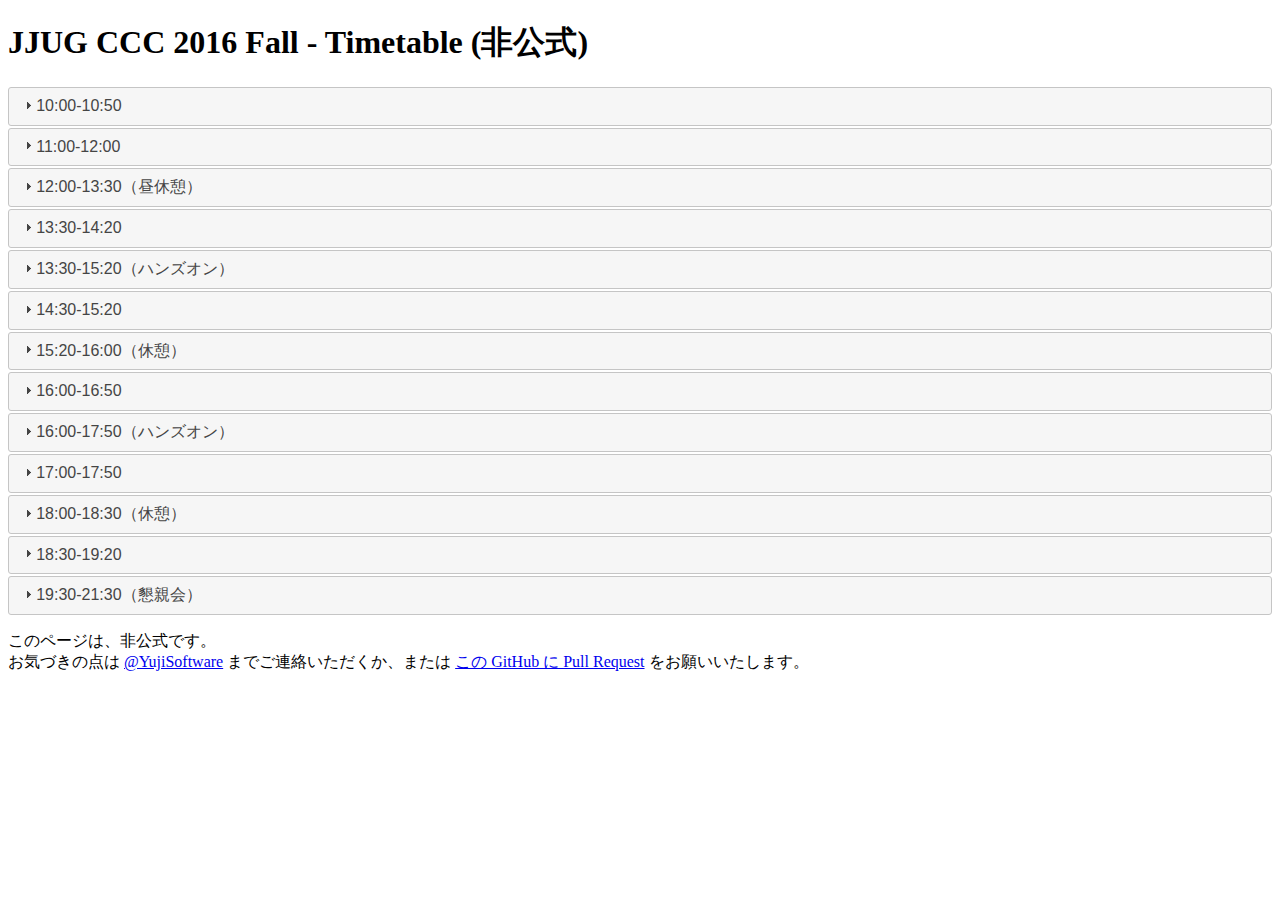
<file: 2016-Fall/index.html>
<!DOCTYPE html>
<html>
<head>
  <title>JJUG CCC 2016 Fall - Timetable (非公式)</title>
  <meta charset="utf-8" />
  <meta name="viewport" content="width=device-width,user-scalable=0">
  <link href="jquery-ui.min.css" rel="stylesheet">
  <style type="text/css">
    div.timetable > div.ui-accordion-content{
      margin: 0px;
      padding: 0.5em !important;
    }
    div.session > div.ui-accordion-content{
      margin: 0px;
      padding: 1em !important;
    }
    span.room{
      font-size: small;
    }
    span.hashtag{
      font-size: small;
      text-decoration: underline;
    }
    .ui-widget-overlay {
        background-color: black;
        opacity: 0;
        cursor: pointer;
        transition: opacity 0.3s;
    }
    .ui-widget-overlay.ui-open {
        opacity: 0.5;
        transition: opacity 0.3s;
    }
    .ui-dialog {
        opacity: 0;
        transition: opacity 0.3s;
    }
    .ui-dialog.ui-open{
        opacity: 1;
        transition: opacity 0.3s;
    }
  </style>
</head>
<body>
  <h1>JJUG CCC 2016 Fall - Timetable (非公式)</h1>
  <div class="accordion timetable">
    <h3>10:00-10:50</h3>
    <div>
      <div class="accordion session">
        <h3><span class="room">[Room A+B+C+D]</span><br/>Be a great engineer!0 フォローすべきトレンド、スルーすべきトレンドをどう見抜くのか <span class="hashtag">#ccc_a1</span></h3>
        <div>
      <p><a href="#am_abcd_time1" class="speaker">谷本 心（日本Javaユーザーグループ）</a></p>
      世の中では様々な技術がものすごいスピードで生まれ、そして廃れていきます。大小様々な技術トレンドが映り変わりゆく中で、どのトレンドをフォローして、どのトレンドはスルーするのか、どのようにその審美眼を育てれば良いのでしょうか。「せろさんが注目する技術は流行らない」と言われていた @cero_t が、思いの丈を語ります。
      <p><a href="http://twitter.com/hashtag/ccc_a1" target="_blank">#ccc_a1</a></p>
        </div>
      </div>

      <div class="accordion session">
        <h3><span class="room">[Room E]</span><br/>Prepare for Java 9: Java 9 に備えよう <span class="hashtag">#ccc_e1</span></h3>
        <div>
      <p><a href="#am_e_time1" class="speaker">KUBOTA Yuji</a></p>
      2017/7 にリリース予定の Java 9 に向けて、最後のキャッチアップをしていきましょう！Java 9 で追加される予定の機能について一通りおさらいしていきます。また、ソースコードの修正などの対処が必要となりそうな変更内容について紹介していきます。
      <p><a href="https://twitter.com/hashtag/ccc_e1" target="_blank">#ccc_e1</a></p>
        </div>
      </div>

      <div class="accordion session">
        <h3><span class="room">[Room F]</span><br/>新人研修や本では教えてくれないJava！0フレームワークの仕組みと実務必須ツールを学ぼう0 <span class="hashtag">#ccc_f1</span></h3>
        <div>
      <p><a href="#am_f_time1" class="speaker">多田真敏</a></p>
      Javaでの開発で重要になる、Java EEやSpringなどの「フレームワーク」。新入社員やJava初心者の方々にとっては、教えられた通りに使ってはいるものの、「何故これで動くんだろう？」という疑問があるのではないでしょうか。このセッションでは、通常のJava新人研修や市販書籍では扱わない、フレームワークの仕組みや、実務でよく利用されるツールをご紹介します。基本的には初心者向けの内容ですが、先輩社員が初心者に教えるときに説明しやすいような資料にしています。
      <p><a href="https://twitter.com/hashtag/ccc_f1" target="_blank">#ccc_f1</a></p>
        </div>
      </div>

      <div class="accordion session">
        <h3><span class="room">[Room G+H]</span><br/>実録 Blue-Green Deployment 導入記 <span class="hashtag">#ccc_gh1</span></h3>
        <div>
      <p><a href="#am_gh_time1" class="speaker">大中浩行</a></p>
      JJUG CCC 2014 Fallのセッション「私がTDDできないのはどう考えてもお前らが悪い！～エンタープライズJava開発でのTDD適用の勘所～」で事例として取り上げたサービスのその後についてです。ユーザーの拡大に伴いサービス無停止でのリリースに取り組む事になり、TDDの推進をミッションとしてプロジェクトに参画した発表者はデプロイの自動化、そしてインフラ運用を担当するようになりました。<br>疎結合アーキテクチャーのシステムを、サービス無停止でリリースできるように作り替える上でサブシステム相互の連携をどう作り込むのか、DNSやロードバランサーの挙動にあわせて稼働系システムの連携をどう作り込むか、そしてその中でテストの自動化がどう役割を果たすか。最終的にBlue-Green Deploymentになるまで1年以上に及び、今なお改善をつづけているインフラ運用の実態について発表します。
      <p><a href="https://twitter.com/hashtag/ccc_gh1" target="_blank">#ccc_gh1</a></p>
        </div>
      </div>
    </div>

    <h3>11:00-12:00</h3>
    <div>
      <div class="accordion session">
        <h3><span class="room">[Room A+B+C+D]</span><br/>Java EE - What's Next? <span class="hashtag">#ccc_a2</span></h3>
        <div>
      <p><a href="#am_abcd_time2" class="speaker">Anil Gaur（Oracle Corporation）</a></p>
      今年９月に行われたJavaOne San Francisco 2016において、オラクルはJava EE 8の修整、およびJava EE 9の提案を発表しました。この新しい発表内容にはクラウド、マイクロサービス、サーバレスなど、これまでJava EEには含まれていなかったテクノロジー領域の取り込みが大きな要素となっています。本セッションでは、その発表を行ったOracle CorporationでJava EEおよびアプリケーションサーバ製品、PaaS製品の開発を担当する部門のトップであるAnil Gaurが来日し、今回の提案の趣旨や目的、将来的にJava EEをどのような方向に向わせるべきと考えているのかなど、技術的な要素も含めて直接皆様に説明致します。是非、ご参加ください。
      <p><a href="https://twitter.com/hashtag/ccc_a2" target="_blank">#ccc_a2</a></p>
        </div>
      </div>

      <div class="accordion session">
        <h3><span class="room">[Room E]</span><br/>世界は四角ではない～JavaFXで地図を描く <span class="hashtag">#ccc_e2</span></h3>
        <div>
      <p><a href="#am_e_time2" class="speaker">高橋 徹</a></p>
      昨今では、地図を見たいときはGoogle Mapsを代表にいくつかのWebサービスを使って見ることが多いでしょう。このWebサービスで提供される地図は、多くがメルカトル図法で投影したものになっています。このメルカトル図法は16世紀に考案され、当時の羅針盤で航海する用途に適していました。しかし、緯度が高いほど縦横に引き伸ばされる性質があり、市街や県・地方などの狭い範囲を表示する分には問題が目立ちませんが、世界地図を表示するとなると歪みが大きくなります。有名な話では、グリーンランドがオーストラリアより大きく見える、日本から真東に向かうと北米に至るように見えるが実は南米である、などです。世界を正しく把握するには、メルカトル図法で表示した地図だけは不十分です。<br>そこで、より世界を正しく把握するために、メルカトル図法以外で投影した地図を表示するプログラムをJavaFXで作成します。本セッションでは、世界の海岸線データをもとに、オープンソースの地図投影ライブラリ（Proj4j）を用いていろいろな投影法で投影した地図をJavaFXで表示、任意に拡大・縮小・スクロールするプログラムの作り方をステップ・バイ・ステップで紹介します。
      <p><a href="https://twitter.com/hashtag/ccc_e2" target="_blank">#ccc_e2</a></p>
        </div>
      </div>

      <div class="accordion session">
        <h3><span class="room">[Room F]</span><br/>SpringはどうやってDIしているのか <span class="hashtag">#ccc_f2</span></h3>
        <div>
      <p><a href="#am_f_time2" class="speaker">かりや</a></p>
      https://spring.io/ を覗くと Spring MVC, Spring Batch, Spting Integration など様々なフレームワークがあります。これらのフレームワークは Spring を使った DI を利用しています。では、Spring はどのようにして DI を実現しているのでしょうか？ @Autowired とか見て「何これ？」って思ったことないですか？私はそう思いました。ソースコードを見ながらその実現方法を探っていきます。
      <p><a href="https://twitter.com/hashtag/ccc_f2" target="_blank">#ccc_f2</a></p>
        </div>
      </div>

      <div class="accordion session">
        <h3><span class="room">[Room G+H]</span><br/>SIerもはじめる、わたしたちのDevOps <span class="hashtag">#ccc_gh2</span></h3>
        <div>
      <p><a href="#am_gh_time2_1" class="speaker">しょぼちむ</a> / <a href="#am_gh_time2_2" class="speaker">阿佐志保</a></p>
      「週末の予定空いてる？」<br>
      業務システムに携わる多くのエンジニアにとっては、このセリフがデートのお誘いではない、、ということは周知の事実です。<br>大規模基幹システムの多くは、業務システムが停止する休日夜間などに、アプリケーションのバージョンアップが行われます。そのため、アプリケーションエンジニア／ネットワークエンジニア／サーバエンジニアは、休日返上で作業にあたります。<br>が、いくら開発環境／テスト環境でテストを念入りに行っても、リリース手順書をなんどレビューしても、偉い人のハンコをスタンプラリーしても、、、、悲劇は起こります。<br>継続的インテグレーション／継続的デリバリーができるしくみを作れば、より良い業務システムを安全に素早くお客様に届けられる未来がくるはず！・・・というわけで、SIerである私たちが日々試行錯誤したり調査研究したりしていることをお話をさせていただきます。<br>セッションでは、まず、開発の最前線で業務に携わるエンジニアの目線から、Gitを使った開発の進め方／CIツールを使ったビルドやデプロイに加えて、課題管理やチーム内コミュニケーションの取り方など、現場で行なわれているDevOpsへの取り組みについて紹介します。<br>次に、調査研究エンジニアの目線から、継続的デリバリーを実現するため、Docker／Kubernetesを使ったアプリ実行環境構築、サービス無停止でのバージョンアップ、パブリッククラウドを活用したスケーラブルなアーキテクチャなど、今後取り組んでいきたい『強いインフラ』の話をさせていただきます。<br>惚れるなよ。
      <p><a href="https://twitter.com/hashtag/ccc_gh2" target="_blank">#ccc_gh2</a></p>
        </div>
      </div>
    </div>

    <h3>12:00-13:30（昼休憩）</h3>
    <div>
      ブースLT1 <span class="hashtag">#ccc_lt1</span><br>
      ブーススポンサー各社によるLT（5分×4社）です。
      <p><a href="https://twitter.com/hashtag/ccc_lt1" target="_blank">#ccc_lt1</a></p>
    </div>
    
    <h3>13:30-14:20</h3>
    <div>
      <div class="accordion session">
        <h3><span class="room">[Room A+B]</span><br/>Event Driven Microservices with Spring Cloud Stream <span class="hashtag">#ccc_ab3</span></h3>
        <div>
      <p><a href="#pm_ab_time1" class="speaker">槙 俊明（Pivotal）</a></p>
      皆さん、マイクロサービスの通信にHTTP/RESTしか使っていないのでは？Spring Cloud Streamはメッセージングよってサービス間を疎結合にするフレームワークです。<br>本セッションでは実装方法だけでなく、Persistent Pub/Sub, Consumer Group, PartitioningといったSpring Cloud Streamのメインコンセプトの詳細を説明します。また、Spring Cloud StreamをConsumer Driven Contractでテストする方法、Distributed TracingのためにZipkinと連携する方法、Reactive APIでWindow処理をする方法そしてSpring Cloud Data Flowを用いてストリームをオーケストレートする方法も紹介する予定です。(本セッションはSpring Framework, Spring Boot, マイクロサービスといった技術は既に知っていることを前提とします。)
      <p><a href="https://twitter.com/hashtag/ccc_ab3" target="_blank">#ccc_ab3</a></p>
        </div>
      </div>

      <div class="accordion session">
        <h3><span class="room">[Room C+D]</span><br/>日本でも出来る！最先端のDevOpsを導入する方法 <span class="hashtag">#ccc_cd3</span></h3>
        <div>
      <p><a href="#pm_cd_time1" class="speaker">牛尾 剛（Microsoft Corporation）</a></p>
      近年DevOps のトピックがホットになっています。しかし、新しい開発の進め方の導入が難しいと言われる日本の企業文化の中でどうすれば、上手くいくのでしょうか？本公演では、DevOps の歴史と概要を解説から始まり、大小様々な業種の企業に対して、アジャイル/ DevOps を導入して１５年以上を誇るスピーカーが日本において、様々なテクニックを用いてDevOps を導入して本当にビジネスバリューを出すための、具体的な進め方からポイント、そして実際の効果までをお話しさせていただきます。さらに、Redmondで行われたマイクロサービスのハックフェストのサポートを通じて感じた米国と日本の違いについてもご報告いたします。
      <p><a href="https://twitter.com/hashtag/ccc_cd3" target="_blank">#ccc_cd3</a></p>
        </div>
      </div>

      <div class="accordion session">
        <h3><span class="room">[Room E]</span><br/>10年運用している画像サービスでのJavaの活用と今後の展望 <span class="hashtag">#ccc_e3</span></h3>
        <div>
      <p><a href="#pm_e_time1" class="speaker">盛岡 尚記（フリュー株式会社）</a></p>
      フリューでは10年以上に渡って、Javaを基盤技術として採用してきました。
      元々はJavaによる分散オブジェクト技術を開発していた部署だったのが、サービス主体の事業部に変貌していく中でたくさんのサービスを作り上げ、その過程で様々なフレームワークの検証や採用、ときには開発言語を変えてみたこともあります。<br>ここ数年のトピックとしては、フリューのメインコンテンツであるプリ画像配信のためのサービスがゆるやかに拡大してきています。携わる開発者も増えてきて、組織の形に合わせたアーキテクチャに変更していく必要も出てきました。しかし長年運用してきたしがらみも多く、クラウド環境への移行も簡単には進みません。<br>このセッションでは、長年に渡って運用してきたサービスがどのような変遷を辿っていたのか、また現状直面している主にシステムアーキテクチャ面での課題にどのように対応しようとしているのかをお話します。10年たった今、まだJavaでやろうとしている背景や、最近導入したSpringFrameworkとその周辺システムを活用してみてどうだったかなどをお伝えできればと思います。
      <p><a href="https://twitter.com/hashtag/ccc_e3" target="_blank">#ccc_e3</a></p>
        </div>
      </div>

      <div class="accordion session">
        <h3><span class="room">[Room F]</span><br/>メンバーのスキルアップ、どうしてる？　－Java 100本ノックで新加入メンバーを鍛えてみた－ <span class="hashtag">#ccc_f3</span></h3>
        <div>
      <p><a href="#pm_f_time1" class="speaker">福嶋航（株式会社ジャストシステム）</a></p>
      チームの力を高めるには各メンバーのスキルアップが欠かせません。本セッションでは、Java 100本ノック https://github.com/JustSystems/java-100practices を用いたトレーニングについて、1日どのくらいのペースで進むのか、どの程度の力がついたのかの実例をご紹介します。また、保守性や拡張性の高いコードを残していくために気をつけるべき点について、弊社での実事例を元に作成したソフトウェア開発のアンチパターンのうち、コーディングに関するもの7つをご紹介します。
      <p><a href="https://twitter.com/hashtag/ccc_f3" target="_blank">#ccc_f3</a></p>
        </div>
      </div>

      <div class="accordion session">
        <h3><span class="room">[Room G+H]</span><br/>Javaエンジニアのためのブロックチェーン入門 <span class="hashtag">#ccc_gh3</span></h3>
        <div>
      <p><a href="#pm_gh_time1" class="speaker">漆原 茂（ウルシステムズ株式会社）</a></p>
      インターネット誕生以来の革新的技術とも言われる「ブロックチェーン」。今、多くのビジネスマンが活用方法をめぐって大激論を交わしています。しかし、真の主役はITエンジニアです。私たちが動かなければ、せっかくの技術も世の中を変えることはできません。 ブロックチェーンをどう理解すべきか、どんな風に実装するのかを分かりやすくお話します。
      <p><a href="https://twitter.com/hashtag/ccc_gh3" target="_blank">#ccc_gh3</a></p>
        </div>
      </div>

      <div class="accordion session">
        <h3><span class="room">[Room L, 13:30-13:50]</span><br/>Spring超入門-Springを１年半使ってみて- <span class="hashtag">#ccc_l1</span></h3>
        <div>
      <p><a href="#pm_l_time1" class="speaker">内立良介（うちたて　りょうすけ）</a></p>
      Springの勉強しなきゃ！何から始めればいいんだろうか？特に新入社員の方は右も左もわからずに困っていることでしょう！そんなSpring超初心者向けに、Spring歴１年半目線で困ったことや取り組んでみたことについて簡単なWebアプリケーションを作りながら話したいと思います。また、国内外のSpringのイベントに参加して感じたこと、１年半のプログラマ生活についても話せたらと思います。
      <p><a href="https://twitter.com/hashtag/ccc_l1" target="_blank">#ccc_l1</a></p>
        </div>
      </div>

      <div class="accordion session">
        <h3><span class="room">[Room L, 14:00-14:20]</span><br/>Java + spring-boot で書く！ LINE BOT ライブコーディング。 <span class="hashtag">#ccc_l2</span></h3>
        <div>
      <p><a href="#pm_l_time2" class="speaker">Tokuhiro Matsuno</a></p>
      昨今、LINE, Facebook などのメッセンジャープラットフォームでの BOT 開発が注目されております。本セッションでは、LINE が公開している LINE BOT SDK を利用して、LINE BOT のライブコーディングを行います。<br>Java だとちょっとセットアップなどが面倒そうだなあ、と思ってしまう方も多いと思うのですが、spring-boot と LINE BOT SDK を利用した開発なら気軽に始められれます。Java でも BOT の開発がサクサク行えるのだ、ということを live coding を通じて明示したいと思っております。
      <p><a href="https://twitter.com/hashtag/ccc_l2" target="_blank">#ccc_l2</a></p>
        </div>
      </div>
    </div>
    
    <h3>13:30-15:20（ハンズオン）</h3>
    <div>
      <div class="accordion session">
        <h3><span class="room">[Room I]</span><br/>Javaの型システム再入門 0オブジェクト指向からジェネリクスまで0 <span class="hashtag">#ccc_i1</span></h3>
        <div>
      <p><a href="#pm_i_time1" class="speaker">なぎせゆうき</a></p>
      <a href="https://github.com/nagise/JJUG-CCC-2016-FALL/wiki">事前資料はこちらです。</a><br>当セッションではJavaのオブジェクト指向からジェネリクスまで型システムについての基礎を取り上げます。前半はJavaのオブジェクト指向の基礎を学びます。<br>・リスコフの置換原則<br>・契約プログラミング<br>・GoFデザインパターン<br>後半はJava5から搭載されたジェネリクスによって型システムがどのように拡張されたかを学びます。
      <p><a href="https://twitter.com/hashtag/ccc_i1" target="_blank">#ccc_i1</a></p>
        </div>
      </div>
      <div class="accordion session">
        <h3><span class="room">[Room M]</span><br/>先取り Elasticsearch 5.0 ハンズオン！ <span class="hashtag">#ccc_m1</span></h3>
        <div>
      <p><a href="#pm_m_time1" class="speaker">樋口 慎</a></p>
      <a href="https://github.com/higu0shin/JJUG-CCC-2016-Fall">事前資料はこちらです。</a><br>Elasticsearch バージョン５のハンズオンを行います。Elasticsearch + Kibanaを使ったデータ分析を実際に体験していただけます。5.0で追加されたCSVインポート機能やIngest Nodeなどを活用します。
      <p><a href="https://twitter.com/hashtag/ccc_m1" target="_blank">#ccc_m1</a></p>
        </div>
      </div>
    </div>
    
    <h3>14:30-15:20</h3>
    <div>
      <div class="accordion session">
        <h3><span class="room">[Room A+B]</span><br/>Spring CloudでDDD的なマイクロサービスを作ってみる <span class="hashtag">#ccc_ab4</span></h3>
        <div>
      <p><a href="#pm_ab_time2" class="speaker">椎葉 光行</a></p>
      Domain Driven Designをちょっと取り入れてみたら結構いい感じなので、もう一歩前進したいなと思っているところ。具体的には「ドメインイベントを使った集約同士の連携」を実装して、自分の引き出しに入れておきたい。なので、このJJUG CCCを機に最近勉強してるSpring Cloudを使って、あと全然触ったことないけどKafkaを使って、DDD的なマイクロサービスを作ってみようと思う。
      <p><a href="https://twitter.com/hashtag/ccc_ab4" target="_blank">#ccc_ab4</a></p>
        </div>
      </div>

      <div class="accordion session">
        <h3><span class="room">[Room C+D]</span><br/>GitBucketを支えるJava技術とグローバルで使われるOSSの作り方 <span class="hashtag">#ccc_cd4</span></h3>
        <div>
      <p><a href="#pm_cd_time2" class="speaker">竹添 直樹</a></p>
      GitBucketはJVM上で動作するGitHubライクなオープンソースのGitサーバです。HTTP/SSHによるGitリポジトリへのアクセスはもちろんのことIssues、Pull Request、Wikiといった基本機能、さらには社内利用でニーズの多いLDAPとの連携や、プラグインによる拡張性も備えています。2013年に開発を開始し、いまではGitHub上で6000スターを獲得し、世界中で利用されるアプリケーションに成長しました。<br>GitBucketはScalaで記述されていますが、その基盤はJVM含め多くのJava技術に支えられています。本セッションではGitBucketのこれまでの歩みを振り返るとともに、その技術基盤であるScalaおよびこれらのJava技術について紹介します。また、コミュニティという観点からはグローバルで利用されるオープンソースプロダクトの作り方、そしてコミュニティ運営の難しさについても触れたいと思います。
      <p><a href="https://twitter.com/hashtag/ccc_cd4" target="_blank">#ccc_cd4</a></p>
        </div>
      </div>

      <div class="accordion session">
        <h3><span class="room">[Room E]</span><br/>PDF と Java 101 (JavaでPDFの紹介) <span class="hashtag">#ccc_e4</span></h3>
        <div>
      <p><a href="#pm_e_time2" class="speaker">Michael Demey (マイケル デミー )</a></p>
      皆さん一度はPDFのドキュメントを開いた経験はあるかと思います、また
      ほとんどのPCは、PDFリーダーや印刷機能が搭載しております。このセッションでは、iTextを利用してjavaでPDF文書簡単に生成する例や、一般的な使用事例も含め、PDFのプロセスを最適化するための情報と裏技をご紹介します。なお、本セッションは英語で行われます。
      <p><a href="https://twitter.com/hashtag/ccc_e4" target="_blank">#ccc_e4</a></p>
        </div>
      </div>

      <div class="accordion session">
        <h3><span class="room">[Room F]</span><br/>どうしようJUnit 5 <span class="hashtag">#ccc_f4</span></h3>
        <div>
      <p><a href="#pm_f_time2" class="speaker">irof</a></p>
      リリース間近のJUnit 5。JUnit 4を使用している方は多いかと思いますが、次バージョンの足音が聞こえてきました。現状維持か移行かなど、「どうしよう」と思っている人は多いでしょう。私もその一人です。そんなわけで、どうしようか考える材料を集めて話そうと思います。
      <p><a href="https://twitter.com/hashtag/ccc_f4" target="_blank">#ccc_f4</a></p>
        </div>
      </div>

      <div class="accordion session">
        <h3><span class="room">[Room G+H]</span><br/>JJUG presents マチコ&河村の怒り新党 <span class="hashtag">#ccc_gh4</span></h3>
        <div>
      <p><a href="#pm_gh_time2_1" class="speaker">川添真智子</a> / <a href="#pm_gh_time2_2" class="speaker">河村嘉之</a> / <a href="#pm_gh_time2" class="speaker">横田紋奈</a></p>
      IT業界で噂のマチコ・デラックスがJJUG CCCに登場！怒り新党は、この業界の幸せの目指す新しい政党です。「ちょっと腹立つけれど、これって怒っていいんだろうか…。」という投稿メールに対して、幹事長 マチコ・デラックスと政調会長 河村嘉之がトークを繰り広げます。テーマは「開発現場において最大多数の最大幸福を目指す」。エンジニア、プロジェクトマネージャー、営業…。様々な立場の人が関わってシステム作りをする上で、皆が幸せになるために何が出来るのか、ご参加者からも意見を募りつつ語る会です。なお、盛り上がりすぎても脱線しても大丈夫、庶務の横田紋奈がちゃんと進行します。
      <p><a href="https://twitter.com/hashtag/ccc_gh4" target="_blank">#ccc_gh4</a></p>
        </div>
      </div>

      <div class="accordion session">
        <h3><span class="room">[Room L, 14:30-14:50]</span><br/>JVM上で動くプログラミング言語「Pyrite」の設計と実装 <span class="hashtag">#ccc_l3</span></h3>
        <div>
      <p><a href="#pm_l_time3" class="speaker">宮腰 重彰</a></p>
      JVM上で動くプログラミング言語「Pyrite」を2016年6月にファーストリリースしました。Pyrite は Java 1.3 相当の言語機能をサポートした汎用プログラミング言語で、Java との相互運用性もあります。新しいプログラミング言語をJVM言語として設計した目的と Pyrite の特徴、Pyrite を実装する際に発生した課題及び、それらをどのように解決していったかをお話しします。
      <p><a href="https://twitter.com/hashtag/ccc_l3" target="_blank">#ccc_l3</a></p>
        </div>
      </div>

      <div class="accordion session">
        <h3><span class="room">[Room L, 15:00-15:20]</span><br/>JMH超入門 <span class="hashtag">#ccc_l4</span></h3>
        <div>
      <p><a href="#pm_l_time4" class="speaker">すずきただし</a></p>
      Javaのベンチマークをとるときに何を使っていますか？計測したい個所を<br>long start = System.currentTimeMillis();<br>long end = System.currentTimeMillis();<br>で囲んで、end - start で算出していませんか？OpenJDKに存在するベンチマークツール、JMHについて簡単なデモンストレーションを交えながらご紹介出来ればと思います。
      <p><a href="https://twitter.com/hashtag/ccc_l4" target="_blank">#ccc_l4</a></p>
        </div>
      </div>
    </div>
    
    <h3>15:20-16:00（休憩）</h3>
    <div>
      ブースLT2 <span class="hashtag">#ccc_lt2</span><br>
      ブーススポンサー各社によるLT（5分×2社）です。
      <p><a href="https://twitter.com/hashtag/ccc_lt2" target="_blank">#ccc_lt2</a></p>
    </div>
    
    <h3>16:00-16:50</h3>
    <div>
      <div class="accordion session">
        <h3><span class="room">[Room A+B]</span><br/>ドメイン駆動設計とScala 0既存プロジェクトへの適用0 <span class="hashtag">#ccc_ab5</span></h3>
        <div>
      <p><a href="#pm_ab_time3" class="speaker">角谷文康（株式会社ビズリーチ）</a></p>
      複雑性が増してきた、Scalaで開発された既存プロジェクトに対してドメイン駆動設計の考えを取り入れて複雑性に立ち向かうお話です。新規開発時、既存プロジェクトどちらもDDDを始めるにはどうしたら良いのか悩みがつきものです。その悩みの解決の一助になれば幸いです。
      <p><a href="https://twitter.com/hashtag/ccc_ab5" target="_blank">#ccc_ab5</a></p>
        </div>
      </div>

      <div class="accordion session">
        <h3><span class="room">[Room C+D]</span><br/>JAX-RS REST Client で Cognitive Service や Excel を操作しよう <span class="hashtag">#ccc_cd5</span></h3>
        <div>
      <p><a href="#pm_cd_time3" class="speaker">寺田 佳央（日本マイクロソフト株式会社）</a></p>
      Microsoft Azure は  RESTful Web サービスを利用して、写真や動画の画像認識を行ったり、音声解析、テキスト解析などをおこなう、Cognitive Services を提供しています。例えば、画像ファイルから年齢や性別、感情といった情報を取得したり、２つの画像を比較し、顔が一致するかどうかを検知する機能もあります。さらに、OCR (光学式文字認識) 機能なども用意されております。これらのサービスはすべて REST API を使って、利用制限内であれば無料で試すことができます。また、今年 8 月「The REST API in Excel Service」を提供開始し、REST で Excel のデータを操作することも可能になりました。本セッションでは、こうしたサービスを JAX-RS REST Client API を使って、こうした REST で呼び出しができる Azure 上のサービスをご紹介します！マイクロ・サービス化においても今後ますます需要の高まる JAX-RS Client 、基本的な実装方法から効率的な実行方法(非同期処理)までご紹介します。いままでApache HttpClient しか利用されてこなかった方もぜひご参加ください。
      <p><a href="https://twitter.com/hashtag/ccc_cd5" target="_blank">#ccc_cd5</a></p>
        </div>
      </div>

      <div class="accordion session">
        <h3><span class="room">[Room E]</span><br/>社内の開発改善からOSS公開へ: DBFlute likeなライブラリの開発をしたお話 <span class="hashtag">#ccc_e5</span></h3>
        <div>
      <p><a href="#pm_e_time3" class="speaker">長堀 翔太（株式会社U-NEXT）</a></p>
      U-NEXTではサーバサイド開発において DBFlute を中心に複数のプロダクトを使用していますが、それぞれを使用する際の実装方法が異なることに由来する学習コストの高さが課題になっていました。そこで、独自のwrapperクラスを作成するところから始め、社内エンジニアのDBFluteの習熟度が高いことから、他のプロダクトに関しても DBFlute like な実装で使用できるようなものを作ろうということで、KVS (Redis) と Solr に関して社内でライブラリを開発し、これをOSSとして公開しようということになりました。<br>本セッションでは、この KVS と Solr のライブラリに関して、仕組みの概要や開発中のエピソードなどをお話ししたいと思います。
      <p><a href="https://twitter.com/hashtag/ccc_e5" target="_blank">#ccc_e5</a></p>
        </div>
      </div>

      <div class="accordion session">
        <h3><span class="room">[Room F]</span><br/>JVMのトラブル解決のためにやったこと~メモリー/スレッド <span class="hashtag">#ccc_f5</span></h3>
        <div>
      <p><a href="#pm_f_time3" class="speaker">岩佐 淳史（エムスリー株式会社）</a></p>
      JVM, メモリー(主にヒープ), スレッドの簡単な解説をし、動作を調べる方法を実際のトラブル事例を交えて説明します。再発を未然に防止できるように継続してウォッチできる手段も紹介できれば、と
      <p><a href="https://twitter.com/hashtag/ccc_f5" target="_blank">#ccc_f5</a></p>
        </div>
      </div>

      <div class="accordion session">
        <h3><span class="room">[Room G+H]</span><br/>クラウド、クラウドというけれどJavaのシステムにとってクラウドってメリットあるの？ <span class="hashtag">#ccc_gh5</span></h3>
        <div>
      <p><a href="#pm_gh_time3" class="speaker">田中孝清（日本IBM）</a></p>
      急速に普及しているクラウドの世界。ですが，そこ用いられるプログラミング言語は，スクリプト言語が中心でJavaは少数派です。なにがクラウド上でのJava利用を妨げているのでしょうか。国内外に多数いるJava技術者はクラウドの世界でも活躍することができるのか？どうすればJavaでクラウドネイティブなアプリケーションを作成することができるのか。このセッションではIBMの先進的な取り組みをご紹介しながら，その秘訣をおつたえします。
      <p><a href="https://twitter.com/hashtag/ccc_gh5" target="_blank">#ccc_gh5</a></p>
        </div>
      </div>

      <div class="accordion session">
        <h3><span class="room">[Room L, 16:00-16:20]</span><br/>JavaFX アプリケーションを素敵に着飾ってみる <span class="hashtag">#ccc_l5</span></h3>
        <div>
      <p><a href="#pm_l_time5" class="speaker">トースト小僧</a></p>
      JavaFX は GUIアプリケーション開発用のライブラリです。Java SE8からSwingに代わり標準となりました。JavaFX では HTML のように CSS を使って簡単に見た目を変更することができます。<br>このセッションではCSS(と、時間があればライブラリ)を使って、JavaFX アプリケーションの見た目を変える方法を説明します。ほか、CSSを書く際に役立つツール等を紹介します。
      <p><a href="https://twitter.com/hashtag/ccc_l5" target="_blank">#ccc_l5</a></p>
        </div>
      </div>

      <div class="accordion session">
        <h3><span class="room">[Room L, 16:30-16:50]</span><br/>受験勉強経験も留学経験もない日本人がJavaOneで英語で講演できるようになるまで <span class="hashtag">#ccc_l6</span></h3>
        <div>
      <p><a href="#pm_l_time6" class="speaker">山本 裕介</a></p>
      エスカレーター式の高校にいた関係で大学受験とは無関係。留学経験もありません。英語を話すパートナーがいたこともありません。そんな私が海外のベンダと取引をする会社を作り、果てはJavaOneで講演できるようになるまでどんなキャリアを積み、どんな形で英語を学んできたのか、秘密を明かします。
      <p><a href="https://twitter.com/hashtag/ccc_l6" target="_blank">#ccc_l6</a></p>
        </div>
      </div>

      <div class="accordion session">
        <h3><span class="room">[Room M]</span><br/>Clojure を用いた Web アプリケーション開発について <span class="hashtag">#ccc_m2</span></h3>
        <div>
      <p><a href="#pm_m_time2" class="speaker">あやぴー</a></p>
      Clojure という言語をご存知の方は多いと思いますが、実際に国内の企業が利用しているという事例を聞いたことがある方は少ないのではないでしょうか。また Clojure という言語に興味はあっても、どういうところに利用できるのか分からなかったり、どのような点で他の言語より優れているか、採用するメリットはあるのかというところがなかなか分からないことが多く二の足を踏んでいる方もいることでしょう。これら背景を踏まえて当セッションでは ふつうのベンチャー企業 が Clojure を採用して、 Web アプリケーションを開発した経験を元に Clojure を採用して良かった点などをお話しようと思います。
      <p><a href="https://twitter.com/hashtag/ccc_m2" target="_blank">#ccc_m2</a></p>
        </div>
      </div>
    </div>

    <h3>16:00-17:50（ハンズオン）</h3>
    <div>
      <div class="accordion session">
        <h3><span class="room">[Room I]</span><br/>WildFly Swarm ハンズオン <span class="hashtag">#ccc_i2</span></h3>
        <div>
      <p><a href="#pm_i_time2" class="speaker">田邊 義真(たなべ よしまさ)</a></p>
      <a href="https://gist.github.com/emag/fc8ba21155f588ee35eb204a0a3a6882">事前資料はこちらです。</a><br>WildFy Swarm は Spring Boot のように uber jar として WildFly ベースの Java EE アプリケーションを作ることができる仕組みを提供するほか、Netflix OSS などとの連携も取り入れる意欲的なプロジェクトです。<br>
      http://wildfly-swarm.io/<br>本ハンズオンでは以下資料を用いて、 WildFly Swarm の簡単な CRUD アプリの作成、インテグレーションテスト、SSO サーバを用いた認証などを体験していただきます。ちょっと Java EE さわってみたいな、といった方にもおすすめです。<br>https://emag.gitbooks.io/wildfly-swarm-tour/content/
      <p><a href="https://twitter.com/hashtag/ccc_i2" target="_blank">#ccc_i2</a></p>
        </div>
      </div>
    </div>

    <h3>17:00-17:50</h3>
    <div>
      <div class="accordion session">
        <h3><span class="room">[Room A+B]</span><br/>JPA と DDD の関係で僕が思っていること <span class="hashtag">#ccc_ab6</span></h3>
        <div>
      <p><a href="#pm_ab_time4" class="speaker">opengl-8080</a></p>
      JPA と言えばどういうイメージをお持ちでしょうか？仕様が巨大で使いづらい。アノテーションが複雑で難解。etc...<br>
      JPA に関して、私個人の感覚としては、あまり良いイメージは聞かない気がします。私も最初の頃は上述のようなイメージを持っており、使いづらいなぁと思っていました（今も思っています）。しかし、 DDD (ドメイン駆動設計)を学ぶにつれて、 JPA の仕様が DDD とかなり深い関係にあるなと思うようになりました。今では、「DDD をするなら O/R マッパーは JPA かなぁ」と思うようになっています。<br>なぜそのように考えが変化したのか、また JPA で DDD のプラクティスを実装するとどんなふうになるのかについて、お話できればと思っ.....ていたのですが、 CfP を出した後に JPA の仕様や実際の挙動を調べていると色々問題も見つかり出しました。大筋は変わりませんが、実際にプラクティスをやろうとしたときに発生する辛み・限界とかもご紹介することになると思います。<br>なお対象者のイメージとしては、 JPA と DDD について多少知っていることが望ましいです。JPA はどういう O/R マッパーなのか概要を知っていること、DDD については、「エンティティ」・「値オブジェクト」・「集約」についてざっくり知っていることが望ましいです。
      <p><a href="https://twitter.com/hashtag/ccc_ab6" target="_blank">#ccc_ab6</a></p>
        </div>
      </div>

      <div class="accordion session">
        <h3><span class="room">[Room C+D]</span><br/>Selenideを試行錯誤しながら実践するブラウザ自動テスト <span class="hashtag">#ccc_cd6</span></h3>
        <div>
      <p><a href="#pm_cd_time4" class="speaker">うらがみ</a></p>
      Selenideはブラウザテスト自動化のためのフレームワークで、Selenium WebDriverを使いやすくラップしたものです。使いやすいように設計されてはいますが、それでも使いにくい所があったり工夫する余地があると思っているので、その辺の話を聞いてほしいです。<br>本セッションの前半はSelenideの紹介を、後半は私がSelenideを使う際に行っている工夫などをお話します。ブラウザ自動テストを題材にしていますが、テスト技法には触れず、JavaフレームワークであるSelenideを肴にした技術セッションです。
      <p><a href="https://twitter.com/hashtag/ccc_cd6" target="_blank">#ccc_cd6</a></p>
        </div>
      </div>

      <div class="accordion session">
        <h3><span class="room">[Room E]</span><br/>Javaによる理想のデザインパターン <span class="hashtag">#ccc_e6</span></h3>
        <div>
      <p><a href="#pm_e_time4" class="speaker">らしぇる（藤崎 友美）</a></p>
      Javaプログラムで使われているデザインパターンについて、アクセス修飾子との関係をどのようにして設計を行っていくと良いのか。ユーザビリティを考慮したライブラリのあるべき姿とは一体どのようなものか。サンプルコードを交えながら保守・運用面での理想的な形を改めて検討しなおしたモノについて、５パターン程度紹介していきます。
      <p><a href="https://twitter.com/hashtag/ccc_e6" target="_blank">#ccc_e6</a></p>
        </div>
      </div>

      <div class="accordion session">
        <h3><span class="room">[Room F]</span><br/>JVM言語とJava、切っても切れないその関係 <span class="hashtag">#ccc_f6</span></h3>
        <div>
      <p><a href="#pm_f_time4" class="speaker">yy_yank</a></p>
      JVM言語全般とJava言語を中心にして言語仕様策定や各JVM言語のこれまでの歴史をもとに両者の関係性と、今後どう発展するのが望ましいかを考察します。JVM言語の登場、JVM言語とJavaの関係、Javaを選ぶかJVM言語を選ぶか。
      <p><a href="https://twitter.com/hashtag/ccc_f6" target="_blank">#ccc_f6</a></p>
        </div>
      </div>

      <div class="accordion session">
        <h3><span class="room">[Room G+H]</span><br/>Spring Cloudアプリケーションの開発にDockerを活用し、Kubernetes上にデプロイするまで <span class="hashtag">#ccc_gh6</span></h3>
        <div>
      <p><a href="#pm_gh_time4" class="speaker">村田 賢一郎</a></p>
      Dockerを活用して、Spring Cloudアプリケーションを開発する際の、ローカル環境での開発、テストからKubernetes 上へのデプロイまでの一連のプロセスと環境について試行錯誤した／している内容について共有します。
      <p><a href="https://twitter.com/hashtag/ccc_gh6" target="_blank">#ccc_gh6</a></p>
        </div>
      </div>

      <div class="accordion session">
        <h3><span class="room">[Room L, 17:00-17:20]</span><br/>超先取りShenandoahGC <span class="hashtag">#ccc_l7</span></h3>
        <div>
      <p><a href="#pm_l_time7" class="speaker">小田洋平</a></p>
      G1GCはJDK9でデフォルト化されるなど大きな注目を集めていますが、既にG1GCの後継となるGCの開発がOpenJDKのプロジェクトとして進められています。それがShenandoahGCです。このセッションではShenandoahの肝である並行コンパクションを中心に、Shenandoahの優れている点と課題についてお話します。
      <p><a href="https://twitter.com/hashtag/ccc_l7" target="_blank">#ccc_l7</a></p>
        </div>
      </div>

      <div class="accordion session">
        <h3><span class="room">[Room L, 17:30-17:50]</span><br/>React meets Nashorn <span class="hashtag">#ccc_l8</span></h3>
        <div>
      <p><a href="#pm_l_time8" class="speaker">Manabu Matsuzaki</a></p>
      まだまだフロントエンド界隈で人気のReact。サーバサイドでもJavaScriptエンジンを動かしてサーバサイドレンダリングするケースがあります。例えば、<br>・フロントエンドとサーバーサイドでコードを共有する<br>・初回のページ表示が遅い・表示がチラつくという問題を解決する<br>Java8に搭載されているJavaScriptエンジンであるNashornでサーバサイドレンダリングして遭遇した問題・つらみについてお話します。
      <p><a href="https://twitter.com/hashtag/ccc_l8" target="_blank">#ccc_l8</a></p>
        </div>
      </div>

      <div class="accordion session">
        <h3><span class="room">[Room M]</span><br/>Java でつくる低レイテンシ実装の技巧 0GCはさだめ、さだめは死。0 <span class="hashtag">#ccc_m3</span></h3>
        <div>
      <p><a href="#pm_m_time3" class="speaker">山崎良祐 / Ryosuke Yamazaki</a></p>
      私たちが日々見ているWebサイトの広告枠。その枠は表示するごとにオークションが開催され、そこで、落札した人だけがその枠に広告を出すことができます。そのオークションの開催期間は、わずか100ミリ秒。もちろん人力では処理不可能なので、各社が自動入札サーバの開発にしのぎを削っています。その自動入札サーバは単に言えば「HTTP で JSON を受け、JSON を返す、ただの Web アプリケーション」にすぎません。ただ少し性能要件が厳しいだけです。Java でそのサーバを実装するのは直感的に無理なように思えますか? Full GC が発生した瞬間に100ミリ秒はあっという間に過ぎてしまいますよね。Full GC を回避しつつ、安定したレスポンスタイムを実現するには、どうしたらよいのでしょう? ……この課題に対処する手法を紹介しながら、Java で作る低レイテンシ実装の技巧に迫ります。
      <p><a href="https://twitter.com/hashtag/ccc_m3" target="_blank">#ccc_m3</a></p>
        </div>
      </div>
    </div>
    
    <h3>18:00-18:30（休憩）</h3>
    <div>
      ブースLT3 <span class="hashtag">#ccc_lt3</span><br>
      ブース各社によるLT（5分×2社）です。
      <p><a href="https://twitter.com/hashtag/ccc_lt3" target="_blank">#ccc_lt3</a></p>
    </div>
    
    <h3>18:30-19:20</h3>
    <div>
      <div class="accordion session">
        <h3><span class="room">[Room A+B]</span><br/>Payara Micro の設計と実装 <span class="hashtag">#ccc_ab7</span></h3>
        <div>
      <p><a href="#pm_ab_time5" class="speaker">蓮沼　賢志 (HASUNUMA Kenji)</a></p>
      GlassFish をコードベースとしたマイクロサービス向けアプリケーションサーバである Payara Micro がどのような思想のもとに生まれ、どのように実装されているのかを解説します。アプリケーションサーバの実装と言われると難しそうに聞こえますが (そして実際に難しいのですが)、結局のところ main メソッドを持ち java コマンドから起動されるプログラムに過ぎません。このセッションではアプリケーションサーバのからくりについて、話題の Payara Micro を題材に取り上げてみようと思います。
      <p><a href="https://twitter.com/hashtag/ccc_ab7" target="_blank">#ccc_ab7</a></p>
        </div>
      </div>

      <div class="accordion session">
        <h3><span class="room">[Room C+D]</span><br/>Javaエンジニアのキャリアを考えるパネルディスカッション <span class="hashtag">#ccc_cd7</span></h3>
        <div>
      <p><a href="#pm_cd_time5" class="speaker">Jun Ohtani</a> / <a href="#pm_l_time6" class="speaker">山本 裕介</a> / <a href="#pm_cd_time5_1" class="speaker">Yoshiori SHOJI</a> / <a href="#pm_cd_time5_2" class="speaker">hishidama</a></p>
      Javaエンジニアとして活躍してる方、Javaエンジニアだった方で今は開発者ではない働き方をしてる人を招いてJavaエンジニアのキャリアパス等についてパネルディスカッション形式でさまざまな働き方について議論します。<br>登壇予定<br><a href="https://github.com/yusuke">@yusuke</a><br><a href="https://github.com/johtani">@johtani</a><br><a href="https://github.com/yoshiori">@yoshiori</a><br><a href="https://github.com/hishidama">@hishidama</a>
      <p><a href="https://twitter.com/hashtag/ccc_cd7" target="_blank">#ccc_cd7</a></p>
        </div>
      </div>

      <div class="accordion session">
        <h3><span class="room">[Room G+H]</span><br/>全文検索システムFessを用いた検索システム構築入門 <span class="hashtag">#ccc_gh7</span></h3>
        <div>
      <p><a href="#pm_gh_time5" class="speaker">菅谷 信介</a></p>
      Fessは「5分で簡単に構築可能な全文検索サーバー」です。 Javaで開発され、検索エンジン部分にはelasticsearchを採用しています。起動すればすぐに全文検索システムとして利用することも可能ですが、APIも提供しているので、開発しているシステムに組み込んで利用することも可能です。<br>FessではWebやファイルシステム上のHTML、PDF、MS Office系ファイルなどをクロールしてインデクシングすることができます。また、データベース内のデータも取り込んでインデクシングすることも設定だけで可能です。検索についても複雑なクエリーを覚える必要もなく、必要な検索をシンプルに行うことができます。<br>今回は、Fessを用いた全文検索システムを簡単に構築する方法からJavaでどのように開発しているかなどをご紹介します。
      <p><a href="https://twitter.com/hashtag/ccc_gh7" target="_blank">#ccc_gh7</a></p>
        </div>
      </div>

      <div class="accordion session">
        <h3><span class="room">[Room I]</span><br/>バイトコードが君のトモダチになりたがっている <span class="hashtag">#ccc_i3</span></h3>
        <div>
      <p><a href="#pm_i_time3" class="speaker">阪田 浩一</a></p>
      普段Javaアプリケーションを実行するとき、私たちはあまりJVMで使われるバイトコードを意識することはありません。このセッションではバイトコードであるクラスファイルの読み方を簡単に説明したあと、JavassistやBytemanといったバイトコード操作ツールを紹介します。それを使ってクラスに変更を加える簡単なデモもする予定です。さらに、具体的な使い方としてJava Agentを使ってバイトコードを操作しアプリケーションを実行することに取り組みます。
      <p><a href="https://twitter.com/hashtag/ccc_i3" target="_blank">#ccc_i3</a></p>
        </div>
      </div>

      <div class="accordion session">
        <h3><span class="room">[Room L, 18:30-18:50]</span><br/>俺のコードがどこで使われているのかわからない問題 - あるいはマイナーOSSの生存戦略 <span class="hashtag">#ccc_l9</span></h3>
        <div>
      <p><a href="#pm_l_time9" class="speaker">渡辺 祐</a></p>
      OSSは星の数ほどあります。有名なアプリケーションもあれば無名なライブラリもあり、しかし無名だと思っていたら突然プルリクエストが飛んできたり、あるいは当の開発者が全く知らない領域で実はそのOSSが重宝されていたというケースもあります。このセッションではマイナーなJavaライブラリをOSSとして公開している本人の苦悩や、実際に遭遇した思わぬ利用シーンについてお話しします。
      <p><a href="https://twitter.com/hashtag/ccc_l9" target="_blank">#ccc_l9</a></p>
        </div>
      </div>

      <div class="accordion session">
        <h3><span class="room">[Room L, 19:00-19:20]</span><br/>Pi4Jで簡単! -ラズパイでトイレ空室管理システムをつくってみたよ- <span class="hashtag">#ccc_l10</span></h3>
        <div>
      <p><a href="#pm_l_time10" class="speaker">梶栗 芳夫</a></p>
      会社のトイレ、混雑していませんか？ラズパイを利用してトイレ空室管理システムを作って社内に設置しました。春のJJUGでもセッションがあった、Pi4Jを利用してみました。<br>GPIOを利用する基本的なラズパイの実装方法や、設置するまでの、はまりポイントをご紹介したいと思います。これを聞けば、あとはラズパイを買うだけでトイレ空室管理システムを作れるはず！<br>普段の業務は、大きなプログラムの一部を扱うだけ、中々全体を見渡せない新人エンジニアの人たち(破片プログラマー予備軍)が、サービスをつくるキッカケになればと思います。
      <p><a href="https://twitter.com/hashtag/ccc_l10" target="_blank">#ccc_l10</a></p>
        </div>
      </div>

      <div class="accordion session">
        <h3><span class="room">[Room M]</span><br/>Featherweight JavaやGroovyの漸進的型付けについて <span class="hashtag">#ccc_m4</span></h3>
        <div>
      <p><a href="#pm_m_time4" class="speaker">kyon_mm</a></p>
      JavaのサブセットになっているFeatherweight Javaに漸進的型付けを導入する論文「Featherweight Java のための漸進的型付け 伊奈 林太郎 五十嵐 淳」の紹介と、JVMで漸進的型付けを実現していると言えそうなGroovyの関係を解説します。
      <p><a href="https://twitter.com/hashtag/ccc_m4" target="_blank">#ccc_m4</a></p>
        </div>
      </div>
    </div>
    
    <h3>19:30-21:30（懇親会）</h3>
    <div>
      <span class="hashtag">#ccc_kon</span><br>
      スピーカーやコミュニティメンバーと知り合いましょう。いつも通りLT大会を開催します！
      <p><a href="https://twitter.com/hashtag/ccc_kon" target="_blank">#ccc_kon</a></p>
    </div>
  </div>
  <p>
  <span style="font-style:bold;">このページは、非公式です。</span><br>
  お気づきの点は <a href="https://twitter.com/YujiSoftware">@YujiSoftware</a> までご連絡いただくか、または <a href="https://github.com/YujiSoftware/jjug-ccc/tree/gh-pages/2016-Fall">この GitHub に Pull Request</a> をお願いいたします。
  </p>

<div id="am_abcd_time1" class="dialog" title="谷本 心 (日本Javaユーザーグループ)">
  <p><img data-src="http://www.java-users.jp/ccc2016fall/assets/img/speakers/am_abcd_time1.jpg"/></p>
  <p>アーキテクトやトラブルシューターを務める芸人系エンジニア。コミュニティ活動として、関西Javaエンジニアの会（関ジャバ）の立ち上げや、日本Javaユーザグループ（JJUG）の幹事を務める。サンフランシスコのJavaOne 2013、2015や、ラスベガスのSpringOne Platform 2016に登壇。そして好きなアーティストはBABYMETALデス！</p>
  <p><ul><li><a href="http://d.hatena.ne.jp/cero-t/" target="_blank">http://d.hatena.ne.jp/cero-t/</a></li><li><a href="https://twitter.com/cero_t" target="_blank">https://twitter.com/cero_t</a></li><li><a href="https://www.facebook.com/shin.tanimoto" target="_blank">https://www.facebook.com/shin.tanimoto</a></li></ul></p>
</div>

<div id="am_abcd_time2" class="dialog" title="Anil Gaur (Oracle Corporation)">
  <p><img data-src="http://www.java-users.jp/ccc2016fall/assets/img/speakers/am_abcd_time2.jpg"/></p>
  <p>Anil Gaurは、オラクルのCloud Application Foundationの開発を統括するGroup Vice Presidentです。彼はWebLogic Server、GlassFish、CoherenceなどのJava EEプラットフォーム製品群の開発をリードしています。また、業界標準の策定の牽引役でもあり、現在ではクラウド・ネイティブとマイクロサービスにフォーカスする次世代Java EE標準の策定に注力しています。２４年におよぶコンピューター業界でのソフトウェア製品開発と関連するビジネス開発の経験を持ち、 オラクルへの参画以前はサン・マイクロシステムズにてGlassFish Application Serverの開発とJava EEの策定をと統括するソフトウェア開発部門のディレクターを務めていました。</p>
  <p><ul><li><a href="https://twitter.com/anilgaur" target="_blank">https://twitter.com/anilgaur</a></li></ul></p>
</div>

<div id="am_e_time1" class="dialog" title="KUBOTA Yuji (日本電信電話株式会社)">
  <p><img data-src="http://www.java-users.jp/ccc2016fall/assets/img/speakers/am_e_time1.jpg"/></p>
  <p>新卒から NTT グループにて Java を中心としたテクニカルサポートを 7 年以上従事。プロセスダウンやパフォーマンス問題の解決など 100 件を優に越す技術問合せを幅広くこなしつつ、発見した Java のバグ修正など OpenJDK コミュニティに貢献。現在 OpenJDK Author, IcedTea Comitter。世の中のトラブルやパフォーマンス問題の低減を目標に、Java 障害解析支援ツール HeapStats の開発や 、JVM・GC・障害解析ツールについて JavaOne や JJUG にて講演を多数行っている。HeapStats は Duke's Choice Award 2016 を受賞した。</p>
  <p><ul><li><a href="https://twitter.com/sugarlife" target="_blank">https://twitter.com/sugarlife</a></li><li><a href="http://cco.hatenablog.jp/" target="_blank">http://cco.hatenablog.jp/</a></li><li><a href="http://www.slideshare.net/YujiKubota/presentations" target="_blank">http://www.slideshare.net/YujiKubota/presentations</a></li><li><a href="http://icedtea.classpath.org/wiki/HeapStats" target="_blank">http://icedtea.classpath.org/wiki/HeapStats</a></li></ul></p>
</div>

<div id="am_e_time2" class="dialog" title="高橋 徹 (Java読書会BOF)">
  <p><img data-src="http://www.java-users.jp/ccc2016fall/assets/img/speakers/am_e_time2.jpg"/></p>
  <p>Javaとの出会いは1996年で、自宅のMac、職場のSolaris、Windowsで同じプログラムを再コンパイルせずに動かせること、ネットワーク機能やGUI機能を簡単に作れること、オブジェクト指向プログラミングの習得と実践ができること、無償で開発環境が手に入ること、などに感動しました。1998年に社外のJavaコミュニティ有志でJava読書会が開催され、そこに参加するようになりました。Java読書会は、開始以来今に至るまで毎月1回のペースで開催を続けています。</p>
  <p><ul><li><a href="http://www.javareading.com/bof/" target="_blank">http://www.javareading.com/bof/</a></li><li><a href="http://d.hatena.ne.jp/torutk/" target="_blank">http://d.hatena.ne.jp/torutk/</a></li><li><a href="https://twitter.com/boochnich" target="_blank">https://twitter.com/boochnich</a></li></ul></p>
</div>

<div id="am_f_time1" class="dialog" title="多田真敏 (株式会社カサレアル)">
  <p><img data-src="http://www.java-users.jp/ccc2016fall/assets/img/speakers/am_f_time1.jpg"/></p>
  <p>Java EEやSpringなど、サーバーサイドJavaを中心とした研修トレーナー。教育の立場から、技術の啓蒙・普及のため活動しています。</p>
  <p><ul><li><a href="https://twitter.com/suke_masa" target="_blank">https://twitter.com/suke_masa</a></li><li><a href="http://masatoshitada.hatenadiary.jp/" target="_blank">http://masatoshitada.hatenadiary.jp/</a></li></ul></p>
</div>

<div id="am_f_time2" class="dialog" title="かりや (株式会社ファームノート)">
  <p><img data-src="http://www.java-users.jp/ccc2016fall/assets/img/speakers/am_f_time2.jpg"/></p>
  <p>器用貧乏系ソフトウェアエンジニア。新卒入社した時の初めての仕事がJavaでした。最近は Spring Integration, Spring Batch にお世話になってます（あと、Android）。</p>
  <p><ul><li><a href="https://twitter.com/bati11_" target="_blank">https://twitter.com/bati11_</a></li><li><a href="https://github.com/bati11" target="_blank">https://github.com/bati11</a></li><li><a href="http://bati11blog.hatenablog.com/" target="_blank">http://bati11blog.hatenablog.com/</a></li><li><a href="http://qiita.com/bati11" target="_blank">http://qiita.com/bati11</a></li></ul></p>
</div>

<div id="am_gh_time1" class="dialog" title="大中浩行 (グロースエクスパートナーズ(株) / devtesing-ja)">
  <p><img data-src="http://www.java-users.jp/ccc2016fall/assets/img/speakers/am_gh_time1.jpg"/></p>
  <p>TDD Boot Campを(TDDBC)主催するコミュニティTDD Base Campを中心として、TDDを始めとするアジャイル開発プラクティスの普及活動に従事。元々Javaプログラマーだったが、コミュニティ活動でテスト駆動開発(TDD)に関わったことをきっかけとして、TDDや継続的デリバリー(CI)の導入運用に関わるようになり、現在は法人向けサービス開発運用のインフラ運用・自動化に従事。</p>
  <p><ul><li><a href="https://twitter.com/setoazusa" target="_blank">https://twitter.com/setoazusa</a></li><li><a href="http://blog.fieldnotes.jp/" target="_blank">http://blog.fieldnotes.jp/</a></li><li><a href="http://www.slideshare.net/setoazusa/" target="_blank">http://www.slideshare.net/setoazusa/</a></li></ul></p>
</div>

<div id="am_gh_time2_1" class="dialog" title="しょぼちむ (TIS株式会社)">
  <p><img data-src="http://www.java-users.jp/ccc2016fall/assets/img/speakers/am_gh_time2_1.jpg"/></p>
  <p>SIerのJavaプログラマです。新妻です。</p>
  <p><ul><li><a href="https://twitter.com/syobochim" target="_blank">https://twitter.com/syobochim</a></li><li><a href="https://github.com/syobochim" target="_blank">https://github.com/syobochim</a></li><li><a href="http://qiita.com/syobochim" target="_blank">http://qiita.com/syobochim</a></li></ul></p>
</div>

<div id="am_gh_time2_2" class="dialog" title="阿佐志保 (TIS株式会社)">
  <p><img data-src="http://www.java-users.jp/ccc2016fall/assets/img/speakers/am_gh_time2_2.jpg"/></p>
  <p>金融系シンクタンクで銀行/証券向けインフラエンジニアを経験。出産で離職し、専業主婦を経て、現在TIS株式会社の研究開発部門でパブリッククラウドの調査を行ってます。1児のお母さんです。主な著書はプログラマのためのDocker教科書(翔泳社)、Amazon Web Servicesではじめる新米プログラマのためのクラウド超入門(翔泳社)</p>
  <p><ul><li><a href="https://twitter.com/_Dr_ASA" target="_blank">https://twitter.com/_Dr_ASA</a></li><li><a href="https://github.com/asashiho" target="_blank">https://github.com/asashiho</a></li><li><a href="http://qiita.com/Dr_ASA" target="_blank">http://qiita.com/Dr_ASA</a></li></ul></p>
</div>

<div id="pm_ab_time1" class="dialog" title="槙 俊明 (Pivotal)">
  <p><img data-src="http://www.java-users.jp/ccc2016fall/assets/img/speakers/pm_ab_time1.jpg"/></p>
  <p>PivotalでソリューションアーキテクトとしてSpring, Cloud Foundryを使ったプロジェクトの支援をしています。</p>
  <p><ul><li><a href="https://twitter.com/making" target="_blank">https://twitter.com/making</a></li><li><a href="https://blog.ik.am/" target="_blank">https://blog.ik.am/</a></li></ul></p>
</div>

<div id="pm_ab_time2" class="dialog" title="椎葉 光行 (楽天株式会社)">
  <p><img data-src="http://www.java-users.jp/ccc2016fall/assets/img/speakers/pm_ab_time2.jpg"/></p>
  <p>Webアプリケーションエンジニアとして大阪で働いてます。Javaと娘とチョコレートが好きです。JJUG CCC 2016 SpringではThymeleaf3のお話をしました。チーム作りの話も好きです。</p>
  <p><ul><li><a href="http://bufferings.hatenablog.com/" target="_blank">http://bufferings.hatenablog.com/</a></li><li><a href="https://twitter.com/bufferings" target="_blank">https://twitter.com/bufferings</a></li></ul></p>
</div>

<div id="pm_ab_time3" class="dialog" title="角谷文康 (株式会社ビズリーチ)">
  <p><img data-src="http://www.java-users.jp/ccc2016fall/assets/img/speakers/pm_ab_time3.jpg"/></p>
  <p>SIerから株式会社ビズリーチへ転職。SIer時代はCOBOLで某カード会社のシステム保守開発、会計システム保守開発、Javaでのシステム開発などやってきました。ビズリーチに転職してからScalaでスタンバイの開発に携わった後は、HRMOSの開発をやっています。</p>
  <p><ul><li><a href="http://fscoward.hateblo.jp/" target="_blank">http://fscoward.hateblo.jp/</a></li><li><a href="https://twitter.com/fscoward" target="_blank">https://twitter.com/fscoward</a></li><li><a href="https://github.com/FScoward" target="_blank">https://github.com/FScoward</a></li><li><a href="http://qiita.com/Fscoward" target="_blank">http://qiita.com/Fscoward</a></li></ul></p>
</div>

<div id="pm_ab_time4" class="dialog" title="opengl-8080">
  <p><img data-src="http://www.java-users.jp/ccc2016fall/assets/img/speakers/pm_ab_time4.jpg"/></p>
  <p>趣味で Java EE を使い、仕事で Struts を使う関西在住の SE。</p>
  <p><ul><li><a href="https://twitter.com/opengl_8080" target="_blank">https://twitter.com/opengl_8080</a></li><li><a href="http://qiita.com/opengl-8080" target="_blank">http://qiita.com/opengl-8080</a></li></ul></p>
</div>

<div id="pm_ab_time5" class="dialog" title="蓮沼　賢志 (HASUNUMA Kenji) (日本GlassFishユーザー会)">
  <p><img data-src="http://www.java-users.jp/ccc2016fall/assets/img/speakers/pm_ab_time5.jpg"/></p>
  <p>一部では「Date and Time APIの人」で認知されているようですが、本職は日本 GlassFish ユーザー会の会長です。自称「てらだよしおの弟子」、Java EE と GlassFish/Payara の啓蒙活動は半ばライフワークと化しています。海外では、日本人で初めての Payara Community Contributor（≒コミッタ）として知られています。また、Java EE Guradians の賛同者でもあります。</p>
  <p><ul><li><a href="http://www.coppermine.jp/docs/promised/" target="_blank">http://www.coppermine.jp/docs/promised/</a></li><li><a href="https://twitter.com/khasunuma" target="_blank">https://twitter.com/khasunuma</a></li><li><a href="https://github.com/khasunuma" target="_blank">https://github.com/khasunuma</a></li></ul></p>
</div>

<div id="pm_cd_time1" class="dialog" title="牛尾　剛 (Tsuyoshi Ushio) (Microsoft Corporation)">
  <p><img data-src="http://www.java-users.jp/ccc2016fall/assets/img/speakers/pm_cd_time1.jpg"/></p>
  <p>米マイクロソフト　テクニカルエバンジェリスト - DevOps。米マイクロソフトのDevOpsワーキンググループ所属。大手SIerを経てアジャイルやDevOpsの実践者／コンサルタントとして１５年以上のキャリアを誇る。国内だけでなく、Agile Conference等の国際カンファレンスでの講演も多数。VietnamのDevDay 2015では2nd Speaker prizeを受賞</p>
  <p><ul><li><a href="https://twitter.com/sandayuu" target="_blank">https://twitter.com/sandayuu</a></li></ul></p>
</div>

<div id="pm_cd_time2" class="dialog" title="竹添 直樹 (GitBucket)">
  <p><img data-src="http://www.java-users.jp/ccc2016fall/assets/img/speakers/pm_cd_time2.png"/></p>
  <p>Scalaを愛するJVM系プログラマ。業務の傍らOSS開発や執筆活動を行っています。</p>
  <p><ul><li><a href="https://twitter.com/takezoen" target="_blank">https://twitter.com/takezoen</a></li><li><a href="https://github.com/takezoe" target="_blank">https://github.com/takezoe</a></li><li><a href="http://takezoe.hatenablog.com/" target="_blank">http://takezoe.hatenablog.com/</a></li></ul></p>
</div>

<div id="pm_cd_time3" class="dialog" title="寺田 佳央 (日本マイクロソフト株式会社)">
  <p><img data-src="http://www.java-users.jp/ccc2016fall/assets/img/speakers/pm_cd_time3.png"/></p>
  <p>2001 年 サン・マイクロシステムズ株式会社に入社し GlassFish エバンジェリストとして活動。
2010年 オラクルのサン買収後、日本オラクル株式会社で Java エバンジェリストとして活動。Java の最新技術情報の提供や、Java コミュニティ活動の活性化を、日本 Java ユーザ・グループ(JJUG)と共に行ってきた。
2015年7月、日本マイクロソフト株式会社に移籍し、移籍後もなお Java エバンジェリストとして、マイクロソフト・プラットフォームにおける Java の利用促進・啓蒙活動を実施中。
2016 年 7 月、日本人で 2 人目となる Java Champion に就任。JJUG 幹事の一員でもある。</p>
  <p><ul><li><a href="http://yoshio3.com/" target="_blank">http://yoshio3.com/</a></li><li><a href="https://twitter.com/yoshioterada" target="_blank">https://twitter.com/yoshioterada</a></li></ul></p>
</div>

<div id="pm_cd_time4" class="dialog" title="うらがみ (関西Javaエンジニアの会)">
  <p><img data-src="http://www.java-users.jp/ccc2016fall/assets/img/speakers/pm_cd_time4.jpg"/></p>
  <p>大阪でSIerをしているJavaプログラマです。</p>
  <p><ul><li><a href="https://backpaper0.github.io/" target="_blank">https://backpaper0.github.io/</a></li><li><a href="https://twitter.com/backpaper0" target="_blank">https://twitter.com/backpaper0</a></li><li><a href="https://github.com/backpaper0" target="_blank">https://github.com/backpaper0</a></li></ul></p>
</div>

<div id="pm_cd_time5" class="dialog" title="Jun Ohtani (elastic)">
  <p><img data-src="http://www.java-users.jp/ccc2016fall/assets/img/speakers/pm_cd_time5.png"/></p>
  <p>Elasticで日本におけるDeveloper Advocateを担当。Elasticsearch勉強会の立ち上げを行うなど、日本でElastic Stack (Elasticsearch, Kibana, Logstash, Beats)を広めている。
ここ数年は主に全文検索のコンサルティングなどに従事し、lucene-gosenのコミッターなども行っている。</p>
  <p><ul><li><a href="https://twitter.com/johtani" target="_blank">https://twitter.com/johtani</a></li></ul></p>
</div>

<div id="pm_cd_time5_1" class="dialog" title="Yoshiori SHOJI (Cookpad Inc.)">
  <p><img data-src="http://www.java-users.jp/ccc2016fall/assets/img/speakers/pm_cd_time5_1.jpg"/></p>
  <p></p>
  <p><ul><li><a href="https://github.com/yoshiori" target="_blank">https://github.com/yoshiori</a></li></ul></p>
</div>

<div id="pm_cd_time5_2" class="dialog" title="hishidama">
  <p><img data-src="http://www.java-users.jp/ccc2016fall/assets/img/speakers/pm_cd_time5_2.png"/></p>
  <p></p>
  <p><ul><li><a href="http://www.ne.jp/asahi/hishidama/home/tech/" target="_blank">http://www.ne.jp/asahi/hishidama/home/tech/</a></li><li><a href="https://github.com/hishidama" target="_blank">https://github.com/hishidama</a></li></ul></p>
</div>

<div id="pm_e_time1" class="dialog" title="盛岡 尚記 (フリュー株式会社)">
  <p><img data-src="http://www.java-users.jp/ccc2016fall/assets/img/speakers/pm_e_time1.jpg"/></p>
  <p>Java歴は10年以上、フィーチャーフォン向けのモバイルサイト構築からアプリ開発(Dojaとか)までJavaでやってきました。最近ではAndroidアプリ開発に首をつっこんだり節操ないですが、ソフトウェア開発が天職だと思ってます！</p>
  <p><ul><li><a href="https://twitter.com/n_morioka" target="_blank">https://twitter.com/n_morioka</a></li></ul></p>
</div>

<div id="pm_e_time2" class="dialog" title="Michael Demey (マイケル デミー) (iText Software Group)">
  <p><img data-src="http://www.java-users.jp/ccc2016fall/assets/img/speakers/pm_e_time2.png"/></p>
  <p>iText社勤続5年目 シニアデベロッパー。顧客対応からiTextの発展開発に従事。</p>
  <p><ul><li><a href="http://github.com/itext" target="_blank">http://github.com/itext</a></li><li><a href="https://twitter.com/mymilkedeek" target="_blank">https://twitter.com/mymilkedeek</a></li></ul></p>
</div>

<div id="pm_e_time3" class="dialog" title="長堀 翔太 (株式会社 U-NEXT)">
  <p><img data-src="http://www.java-users.jp/ccc2016fall/assets/img/speakers/pm_e_time3.jpg"/></p>
  <p>2014年に新卒でWeb系の企業に入社し、2016年5月に株式会社U-NEXTへ転職。サーバサイドの開発をしたりスクラムマスターをしたり技術基盤開発の見習いをしたりしています。</p>
  <p><ul><li><a href="https://twitter.com/nashcft" target="_blank">https://twitter.com/nashcft</a></li></ul></p>
</div>

<div id="pm_e_time4" class="dialog" title="らしぇる（藤崎 友美） (関西Javaエンジニアの会/Nevicle Software)">
  <p><img data-src="http://www.java-users.jp/ccc2016fall/assets/img/speakers/pm_e_time4.jpg"/></p>
  <p>大阪で働くSIerです。元組み込み系技術者で、現在は業務系です。Twitterにて #意識高い系技術者 タグを使い、変なことばかりつぶやきます。</p>
  <p><ul><li><a href="https://twitter.com/rashell_nr" target="_blank">https://twitter.com/rashell_nr</a></li></ul></p>
</div>

<div id="pm_f_time1" class="dialog" title="福嶋 航 (株式会社ジャストシステム)">
  <p><img data-src="http://www.java-users.jp/ccc2016fall/assets/img/speakers/pm_f_time1.jpg"/></p>
  <p>ソフトウェア開発者。Java歴約20年。サーバーサイドが主戦場。 #Java100 本ノックの人。</p>
  <p><ul><li><a href="https://twitter.com/fukushiw" target="_blank">https://twitter.com/fukushiw</a></li></ul></p>
</div>

<div id="pm_f_time2" class="dialog" title="irof (関西Javaエンジニアの会)">
  <p><img data-src="http://www.java-users.jp/ccc2016fall/assets/img/speakers/pm_f_time2.png"/></p>
  <p>ふつうのプログラマです。主に業務Webアプリの開発をやってます。</p>
  <p><ul><li><a href="https://twitter.com/irof" target="_blank">https://twitter.com/irof</a></li><li><a href="http://irof.hateblo.jp/" target="_blank">http://irof.hateblo.jp/</a></li></ul></p>
</div>

<div id="pm_f_time3" class="dialog" title="岩佐 淳史 (エムスリー株式会社)">
  <p><img data-src="http://www.java-users.jp/ccc2016fall/assets/img/speakers/pm_f_time3.jpg"/></p>
  <p>iOS/swift, Android/Java, Windows/C#と手元で動作を確認しやすいプログラムが好きなエンジニアです。最近はScala/PlayとかJava/SpringとかのJVMと格闘していますので、そこらへんのことを</p>
  <p><ul><li><a href="https://twitter.com/bloody_snow" target="_blank">https://twitter.com/bloody_snow</a></li><li><a href="https://github.com/bloodysnowx" target="_blank">https://github.com/bloodysnowx</a></li><li><a href="http://qiita.com/bloody_snow" target="_blank">http://qiita.com/bloody_snow</a></li></ul></p>
</div>

<div id="pm_f_time4" class="dialog" title="yy_yank (JKUG(Japan Kotlin User Group))">
  <p><img data-src="http://www.java-users.jp/ccc2016fall/assets/img/speakers/pm_f_time4.jpg"/></p>
  <p>ゆるふわにSIをやっているビール好きJavaプログラマ。JVM言語のKotlinも好きです。好きなエディタはサクラエディタです。好きなキーバインドはviキーバインドです。</p>
  <p><ul><li><a href="http://yyyank.github.io/" target="_blank">http://yyyank.github.io/</a></li><li><a href="https://yyyank.blogspot.jp/" target="_blank">https://yyyank.blogspot.jp/</a></li><li><a href="https://twitter.com/yy_yank" target="_blank">https://twitter.com/yy_yank</a></li><li><a href="https://github.com/yyYank" target="_blank">https://github.com/yyYank</a></li></ul></p>
</div>

<div id="pm_gh_time1" class="dialog" title="漆原 茂 (ウルシステムズ株式会社)">
  <p><img data-src="http://www.java-users.jp/ccc2016fall/assets/img/speakers/pm_gh_time1.jpg"/></p>
  <p>1987年東京大学工学部卒業。2000年7月、先端のビジネスとITの融合を目指してウルシステムズを起業。2011年10月よりULSグループ株式会社代表取締役社長を兼任。クラウドや大規模分散トランザクション、リアルタイム技術を中心とした戦略的ITの実現に取り組む。シリコンバレーとのコネクションも深く、革新的技術をこよなく敬愛している。</p>
</div>

<div id="pm_gh_time2" class="dialog" title="横田紋奈 (日本Javaユーザーグループ)">
  <p><img data-src="http://www.java-users.jp/ccc2016fall/assets/img/speakers/pm_gh_time2_1.png"/></p>
  <p>よこなです。京都で広告配信サーバを作っています。Scalaを勉強中。</p>
  <p><ul><li><a href="https://twitter.com/ihcomega" target="_blank">https://twitter.com/ihcomega</a></li></ul></p>
</div>

<div id="pm_gh_time2_1" class="dialog" title="川添真智子 (日本Javaユーザーグループ)">
  <p><img data-src="http://www.java-users.jp/ccc2016fall/assets/img/speakers/pm_gh_time2_2.jpg"/></p>
  <p>マチコ・デラックス</p>
</div>

<div id="pm_gh_time2_2" class="dialog" title="河村嘉之 (日本Javaユーザーグループ)">
  <p><img data-src="http://www.java-users.jp/ccc2016fall/assets/img/speakers/pm_gh_time2_3.jpg"/></p>
  <p>河村です。JJUGで副会長をやっています。Salesforceの中の人です。</p>
  <p><ul><li><a href="https://twitter.com/kazkawamura" target="_blank">https://twitter.com/kazkawamura</a></li></ul></p>
</div>

<div id="pm_gh_time3" class="dialog" title="田中孝清 (日本IBM)">
  <p><img data-src="http://www.java-users.jp/ccc2016fall/assets/img/speakers/pm_gh_time3.jpg"/></p>
  <p>1998年日本IBM入社。2000年より現職。クラウドソフトウェア事業部で WebSphere Application Server の技術者として日本でのWebSphere技術情報の広報活動およびセールス活動に携わっています。</p>
  <p><ul><li><a href="https://twitter.com/ttakakiyo" target="_blank">https://twitter.com/ttakakiyo</a></li></ul></p>
</div>

<div id="pm_gh_time4" class="dialog" title="村田 賢一郎 (Acroquest Thecnology)">
  <p><img data-src="http://www.java-users.jp/ccc2016fall/assets/img/speakers/pm_gh_time4.jpg"/></p>
  <p>Acroquest Technology 株式会社勤務。Javaによるミッションクリティカルな集中監視システムのフレームワーク開発、およびライフラインを支えるシステム開発に携わる。非同期処理、メッセージング、HAなどが本業である傍ら、Webによる新しいUI表現、開発手法に興味があり、あれこれ模索している。</p>
  <p><ul><li><a href="https://twitter.com/muraken720" target="_blank">https://twitter.com/muraken720</a></li><li><a href="https://github.com/muraken720" target="_blank">https://github.com/muraken720</a></li><li><a href="http://qiita.com/muraken720" target="_blank">http://qiita.com/muraken720</a></li></ul></p>
</div>

<div id="pm_gh_time5" class="dialog" title="菅谷 信介 (株式会社エヌツーエスエム)">
  <p><img data-src="http://www.java-users.jp/ccc2016fall/assets/img/speakers/pm_gh_time5.jpg"/></p>
  <p>オープンソースソフトウェアを開発するエンジニア。Apache PortalsでPMCを務めたり、最近はCodeLibsプロジェクトを立ち上げて運営をしています。ここ数年は全文検索や機械学習などでの開発に従事しています。</p>
  <p><ul><li><a href="https://twitter.com/shinsuke_sugaya" target="_blank">https://twitter.com/shinsuke_sugaya</a></li><li><a href="https://github.com/codelibs" target="_blank">https://github.com/codelibs</a></li><li><a href="http://fess.codelibs.org/ja/" target="_blank">http://fess.codelibs.org/ja/</a></li></ul></p>
</div>

<div id="pm_i_time1" class="dialog" title="なぎせゆうき (java-ja/北陸エンジニアグループ)">
  <p><img data-src="http://www.java-users.jp/ccc2016fall/assets/img/speakers/pm_i_time1.jpg"/></p>
  <p>富山で主にJavaでシステム開発をしている普通のプログラマです。</p>
  <p><ul><li><a href="http://d.hatena.ne.jp/Nagise/" target="_blank">http://d.hatena.ne.jp/Nagise/</a></li><li><a href="https://twitter.com/nagise" target="_blank">https://twitter.com/nagise</a></li></ul></p>
</div>

<div id="pm_i_time2" class="dialog" title="田邊 義真(たなべ よしまさ) (Japan JBoss User Group (JJBug))">
  <p><img data-src="http://www.java-users.jp/ccc2016fall/assets/img/speakers/pm_i_time2.jpg"/></p>
  <p>JBoss/WildFly が好きです。</p>
  <p><ul><li><a href="http://morec.at/" target="_blank">http://morec.at/</a></li><li><a href="https://twitter.com/emaggame" target="_blank">https://twitter.com/emaggame</a></li></ul></p>
</div>

<div id="pm_i_time3" class="dialog" title="阪田 浩一 (フリュー株式会社/関西Javaエンジニアの会)">
  <p><img data-src="http://www.java-users.jp/ccc2016fall/assets/img/speakers/pm_i_time3.jpg"/></p>
  <p>フリュー株式会社にてプリントシール機と連動して撮影画像をインターネットを通じて提供するアプリケーションを開発/運用しています。コミュニティとしては関西Javaエンジニアの会（関ジャバ）の会長！？となっています。技術的な仕事としてはコード書いたりJVMやSQLのチューニングしたり、サーバの設定したりビルドやCIを整えたり、と何でもやっています。JVMが大好きだけどそこに何も貢献できていないことが最近の悩み。</p>
  <p><ul><li><a href="https://twitter.com/jyukutyo" target="_blank">https://twitter.com/jyukutyo</a></li><li><a href="http://jyukutyo.hatenablog.com/" target="_blank">http://jyukutyo.hatenablog.com/</a></li></ul></p>
</div>

<div id="pm_l_time1" class="dialog" title="内立良介（うちたて　りょうすけ） (株式会社タグバンガーズ)">
  <p><img data-src="http://www.java-users.jp/ccc2016fall/assets/img/speakers/pm_l_time1.jpg"/></p>
  <p>Springをメインに使用している、サーバーサイドエンジニア。１年目はデータセンターに出入りするインフラ寄りのエンジニアをしていたが、広範囲で活躍できるエンジニアを目指して１年で新卒の会社を辞め、転職し今に至る。ファッションをこよなく愛しており、Javaエンジニア=スーツのイメージを変えようと活動中！</p>
  <p><ul><li><a href="https://twitter.com/b1a9idps" target="_blank">https://twitter.com/b1a9idps</a></li><li><a href="https://www.facebook.com/profile.php?id=100004147568068" target="_blank">https://www.facebook.com/profile.php?id=100004147568068</a></li></ul></p>
</div>

<div id="pm_l_time2" class="dialog" title="Tokuhiro Matsuno (LINE Corporation)">
  <p><img data-src="http://www.java-users.jp/ccc2016fall/assets/img/speakers/pm_l_time2.png"/></p>
  <p>世界で何番目かに多く Perl のモジュールを公開していますが、最近は業務では Java を書いています(ref. http://gh.metacpan.org/)。最近は spring-boot で web アプリケーションを書いています。LINE BOT SDK の java 版の開発者でもあります。</p>
  <p><ul><li><a href="http://github.com/tokuhirom/" target="_blank">http://github.com/tokuhirom/</a></li></ul></p>
</div>

<div id="pm_l_time3" class="dialog" title="宮腰 重彰 (白澤ソフトウェア株式会社)">
  <p><img data-src="http://www.java-users.jp/ccc2016fall/assets/img/speakers/pm_l_time3.png"/></p>
  <p>地方在住エンジニア。それまでのお仕事はエンプラ系Javaシステム開発がメインでした。</p>
  <p><ul><li><a href="https://github.com/miyakosis/PyriteGarnet" target="_blank">https://github.com/miyakosis/PyriteGarnet</a></li><li><a href="https://twitter.com/miyakosis" target="_blank">https://twitter.com/miyakosis</a></li></ul></p>
</div>

<div id="pm_l_time4" class="dialog" title="すずきただし">
  <p><img data-src="http://www.java-users.jp/ccc2016fall/assets/img/speakers/pm_l_time4.jpg"/></p>
  <p>東京のSIerで働くエンジニアです。</p>
  <p><ul><li><a href="https://twitter.com/deaf_tadashi" target="_blank">https://twitter.com/deaf_tadashi</a></li></ul></p>
</div>

<div id="pm_l_time5" class="dialog" title="トースト小僧 (某インターネット企業)">
  <p><img data-src="http://www.java-users.jp/ccc2016fall/assets/img/speakers/pm_l_time5.jpg"/></p>
  <p>職歴4年半のJavaプログラマーです。仕事ではバックエンドシステムの開発をやっていましたが、最近はAndroidアプリ開発が多くなったりScalaでの開発が増えていて、Javaに触れなくなりつつあります。趣味はJavaFXでの日記用ツール開発です。私のハンドルを英語にすると toast kid となります。最近、本家の @toastkid さんをTwitterで発見したのでJPをつけるようにしています。</p>
  <p><ul><li><a href="https://github.com/toastkidjp" target="_blank">https://github.com/toastkidjp</a></li><li><a href="https://twitter.com/y_q1m" target="_blank">https://twitter.com/y_q1m</a></li><li><a href="http://qiita.com/y_q1m" target="_blank">http://qiita.com/y_q1m</a></li></ul></p>
</div>

<div id="pm_l_time6" class="dialog" title="山本 裕介 (株式会社サムライズム)">
  <p><img data-src="http://www.java-users.jp/ccc2016fall/assets/img/speakers/pm_l_time6.jpg"/></p>
  <p>トラブルシューティングツールの侍や、Twitter4JといったOSSを開発しているJavaエンジニア。株式会社サムライズムという会社の社長で、海外のプログラマ向けツールの日本国内展開を手がけています。</p>
  <p><ul><li><a href="https://twitter.com/yusuke" target="_blank">https://twitter.com/yusuke</a></li><li><a href="https://github.com/yusuke" target="_blank">https://github.com/yusuke</a></li></ul></p>
</div>

<div id="pm_l_time7" class="dialog" title="小田 洋平">
  <p><img data-src="http://www.java-users.jp/ccc2016fall/assets/img/speakers/pm_l_time7.jpg"/></p>
  <p>普段はScala書いてるGC好きエンジニアです。</p>
  <p><ul><li><a href="http://yoda-jp.hatenablog.com/" target="_blank">http://yoda-jp.hatenablog.com/</a></li></ul></p>
</div>

<div id="pm_l_time8" class="dialog" title="Manabu Matsuzaki">
  <p><img data-src="http://www.java-users.jp/ccc2016fall/assets/img/speakers/pm_l_time8.png"/></p>
  <p>現在はWebサービスの運用やDevOps的な仕事をやっています。最近興味がある事はApache FlinkとScalaです。</p>
  <p><ul><li><a href="https://matsumana.info/" target="_blank">https://matsumana.info/</a></li><li><a href="https://github.com/matsumana/" target="_blank">https://github.com/matsumana/</a></li><li><a href="https://twitter.com/matsumana" target="_blank">https://twitter.com/matsumana</a></li></ul></p>
</div>

<div id="pm_l_time9" class="dialog" title="渡辺 祐 (Project Mixer2)">
  <p><img data-src="http://www.java-users.jp/ccc2016fall/assets/img/speakers/pm_l_time9.jpg"/></p>
  <p>OSSとしてMixer2というテンプレートエンジンを公開しているおっさんエンジニア。</p>
  <p><ul><li><a href="http://mixer2.org/" target="_blank">http://mixer2.org/</a></li><li><a href="http://nabedge.mixer2.org/" target="_blank">http://nabedge.mixer2.org/</a></li><li><a href="https://twitter.com/nabedge" target="_blank">https://twitter.com/nabedge</a></li></ul></p>
</div>

<div id="pm_l_time10" class="dialog" title="梶栗 芳夫 (株式会社　U-NEXT)">
  <p><img data-src="http://www.java-users.jp/ccc2016fall/assets/img/speakers/pm_l_time10.png"/></p>
  <p>大学院を半年で休学後、一年間放浪。プログラミング未経験ながら、開発部初の新卒?社員としてU-NEXTに入社。サーバサイドのエンジニアとして、先輩方に揉まれながら日々奮闘中。</p>
  <p><ul><li><a href="https://www.facebook.com/yoshio.kajikuri" target="_blank">https://www.facebook.com/yoshio.kajikuri</a></li></ul></p>
</div>

<div id="pm_m_time1" class="dialog" title="樋口 慎 (Acroquest Technology Co., Ltd.)">
  <p><img data-src="http://www.java-users.jp/ccc2016fall/assets/img/speakers/pm_m_time1.jpg"/></p>
  <p>elasticsearchを用いたシステム構築を手掛ける。elasticsearchハンズオンセミナー講師を務める</p>
  <p><ul><li><a href="https://twitter.com/shin0higuchi" target="_blank">https://twitter.com/shin0higuchi</a></li></ul></p>
</div>

<div id="pm_m_time2" class="dialog" title="あやぴー (Cybozu Startups, Inc.)">
  <p><img data-src="http://www.java-users.jp/ccc2016fall/assets/img/speakers/pm_m_time2.png"/></p>
  <p>"括弧に魅せられて道を外した名前のないプログラマ"。Java で仕事をしていた頃に Scheme に出会って以来、 Lisp に興味があり今は Clojure で仕事をしています。</p>
</div>

<div id="pm_m_time3" class="dialog" title="山崎 良祐 (ソネット・メディア・ネットワークス株式会社)">
  <p><img data-src="http://www.java-users.jp/ccc2016fall/assets/img/speakers/pm_m_time3.jpg"/></p>
  <p>ルータ屋さん、クラウド屋さん、イベントの受付システム屋さんを経て、今はアドテク屋さん。平日のストレスは週末に Ruby を書いて消化する。週末のストレスは平日に Java を書いて消化する。暗い小説を時々書く。</p>
  <p><ul><li><a href="https://twitter.com/nappa" target="_blank">https://twitter.com/nappa</a></li><li><a href="https://github.com/nappa" target="_blank">https://github.com/nappa</a></li><li><a href="http://www.slideshare.net/nappa_zzz" target="_blank">http://www.slideshare.net/nappa_zzz</a></li></ul></p>
</div>

<div id="pm_m_time4" class="dialog" title="kyon_mm (株式会社オンザロード)">
  <p><img data-src="http://www.java-users.jp/ccc2016fall/assets/img/speakers/pm_m_time4.png"/></p>
  <p>主な研究対象はソフトウェアテストの体系的知識を踏まえた自動化やテスト以外での品質担保です。2015年からは特にアジャイル開発におけるテストやメトリクスを活用した高品質なアジャイル開発に取り組んでいます。テスト駆動開発については日本でトップレベルのエキスパートであると自負しています。</p>
  <p><ul><li><a href="https://twitter.com/kyon_mm" target="_blank">https://twitter.com/kyon_mm</a></li><li><a href="https://kyon-mm.hatenablog.com/" target="_blank">https://kyon-mm.hatenablog.com/</a></li></ul></p>
</div>

  <script src="jquery.min.js"></script>
  <script src="jquery-ui.min.js"></script>
  <script>
    $(".accordion").accordion({
        heightStyle: "content",
        collapsible: true,
        active: false
    });
    
    $(".dialog").hide();
    $(".speaker").click(function(){
      var hash = this.hash;
      
      $(hash).dialog({
        modal: true,
        resizable: false,
        width: Math.min($(window).width() * 0.9, 500),
        hide: {
          effect: "none",
          delay: 300
        },
        open: function( event, ui ) {
          $(".ui-widget-overlay").click(function(){
            $(event.target).dialog( "close" );
          });
          
          // 画像の遅延ロード
          $("img[data-src]", event.target).each(function(){
            $(this).attr("src", $(this).attr("data-src"));
          });
          
          // CSS Transition 用のクラスを追加
          $(".ui-widget-overlay").addClass("ui-open");
          $(event.target.parentElement).addClass("ui-open");
          
          if(history.state == null){
            history.pushState(hash, null, hash);
          }
        },
        beforeClose: function(event, ui){
          // CSS Transition 用のクラスを削除
          $(event.target.parentElement).removeClass("ui-open");
          
          if(history.state != null){
            history.back();
          }
        }
      })
      return false;
    });
    $(window).on('popstate', function(e){
      if(history.state == null){
        $(".dialog.ui-dialog-content.ui-widget-content").dialog("close");
      }else{
        $("a[href='" + history.state +"']").trigger("click");
      }
    });
  </script>
  <script>
    (function(i,s,o,g,r,a,m){i['GoogleAnalyticsObject']=r;i[r]=i[r]||function(){
    (i[r].q=i[r].q||[]).push(arguments)},i[r].l=1*new Date();a=s.createElement(o),
    m=s.getElementsByTagName(o)[0];a.async=1;a.src=g;m.parentNode.insertBefore(a,m)
    })(window,document,'script','https://www.google-analytics.com/analytics.js','ga');

    ga('create', 'UA-9685211-6', 'auto');
    ga('send', 'pageview');
  </script>
</body>
</html>
</file>
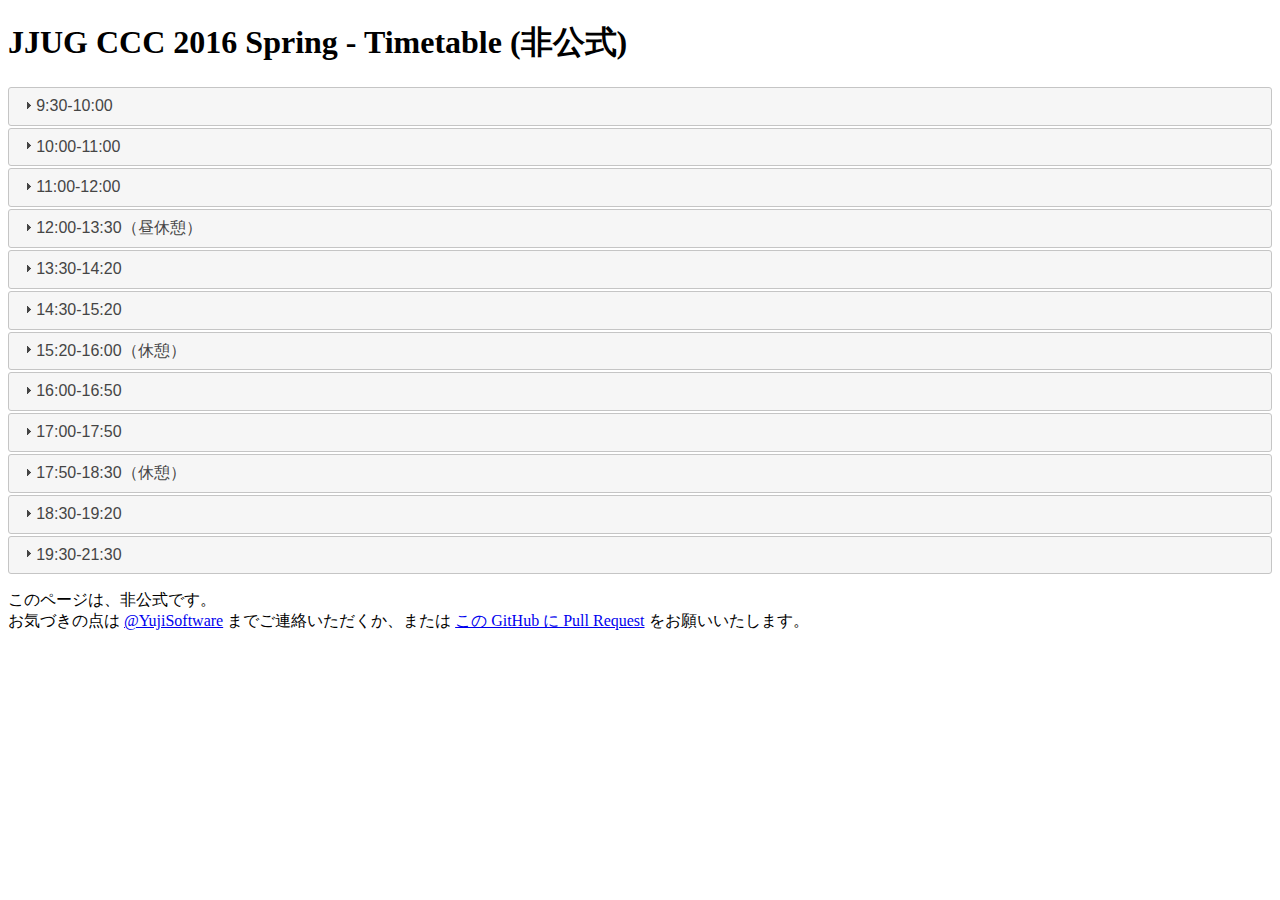
<file: 2016-Spring/index.html>
<!DOCTYPE html>
<html>
<head>
  <title>JJUG CCC 2016 Spring - Timetable (非公式)</title>
  <meta charset="utf-8" />
  <meta name="viewport" content="width=device-width,user-scalable=0">
  <link href="jquery-ui.min.css" rel="stylesheet">
  <style type="text/css">
    div.timetable > div.ui-accordion-content{
      margin: 0px;
      padding: 0.5em !important;
    }
    div.session > div.ui-accordion-content{
      margin: 0px;
      padding: 1em !important;
    }
    span.room{
      font-size: small;
    }
    span.hashtag{
      font-size: small;
      text-decoration: underline;
    }
    .ui-widget-overlay {
        background-color: black;
        opacity: 0;
        cursor: pointer;
        transition: opacity 0.3s;
    }
    .ui-widget-overlay.ui-open {
        opacity: 0.5;
        transition: opacity 0.3s;
    }
    .ui-dialog {
        opacity: 0;
        transition: opacity 0.3s;
    }
    .ui-dialog.ui-open{
        opacity: 1;
        transition: opacity 0.3s;
    }
  </style>
</head>
<body>
  <h1>JJUG CCC 2016 Spring - Timetable (非公式)</h1>
  <div class="accordion timetable">
    <h3>9:30-10:00</h3>
    <div><span class="room">[Room A+B+C+D]</span><br>日本Javaユーザーグループ定例総会<br>by 鈴木雄介(日本Javaユーザーグループ 会長) <span class="hashtag">#ccc_soukai</span></div>
    
    <h3>10:00-11:00</h3>
    <div>
      <div class="accordion session">
        <h3><span class="room">[Room A+B+C+D]</span><br><a href="http://www.java-users.jp/?page_id=2396#keynote-1" target="_blank">基調講演1 : JJUG運営の戦略と戦術</a><br>by <a href="http://www.java-users.jp/?page_id=2424#keynote-1" target="_blank">鈴木雄介(日本Javaユーザーグループ)</a> <span class="hashtag">#ccc_keynote1</span></h3>
        <div>
<span style="display: inline; margin-left: 5px; padding: .2em .6em .3em; font-size: 50%; font-family: sans-serif; font-weight: bold; line-height: 1; color: #fff; text-align: center; white-space: nowrap; vertical-align: baseline; border-radius: .25em; background-color: #5cb85c;">初心者向け / Beginner</span><span style="display: inline; margin-left: 5px; padding: .2em .6em .3em; font-size: 50%; font-family: sans-serif; font-weight: bold; line-height: 1; color: #fff; text-align: center; white-space: nowrap; vertical-align: baseline; border-radius: .25em; background-color: #00ced1;">Community</span>
<p><a href="#keynote-1" class="speaker">鈴木　雄介</a><br />
JJUGメンバーは昨年の3300人から4500人超に増加しました。イベントをやればすぐに席はうまり、多くのスポンサーが応援をしてくれています。<br />
若者、女子部、地方など参加者の幅もひろがってきました。<br />
オワコンといわれて久しいJavaのコミュニティが、なぜ成長し続けているのでしょうか？<br />
ナイトセミナー、1日イベント、スポンサー募集、幹事運営など、この3年間の取り組みについて会長が語ります</p>
        </div>
      </div>

      <div class="accordion session">
        <h3><span class="room">[Room E]</span><br><a href="http://www.java-users.jp/?page_id=2396#E-1" target="_blank">テスト自動化のまわりみち</a><br>by <a href="http://www.java-users.jp/?page_id=2424#E-1" target="_blank">irof</a> <span class="hashtag">#ccc_e1</span></h3>
<div><span style="display: inline; margin-left: 5px; padding: .2em .6em .3em; font-size: 50%; font-family: sans-serif; font-weight: bold; line-height: 1; color: #fff; text-align: center; white-space: nowrap; vertical-align: baseline; border-radius: .25em; background-color: #f0ad4e;">中級者向け / Intermediate</span><span style="display: inline; margin-left: 5px; padding: .2em .6em .3em; font-size: 50%; font-family: sans-serif; font-weight: bold; line-height: 1; color: #fff; text-align: center; white-space: nowrap; vertical-align: baseline; border-radius: .25em; background-color: #5bc0de;">Java SE</span>
<p><a href="#E-1" class="speaker">irof</a></p>
<p>Javaでの自動テストをあたりまえにしたいと思って、いちプログラマがやってきたあれこれ。</p>
<p>主にテストコーディングについて。使用しているツールやライブラリの紹介や個人的な感想、困ったことやつまづいたこと、うまくいっていないことを話そうと思います。<br />
「まわりみち」と題している通り、成功事例やうまくいく方法ではありません。</p>
<p>&#8211; 対象<br />
&#8211; 自動テストに取り組もうとしている<br />
&#8211; 自動テストで試行錯誤している<br />
&#8211; 対象外<br />
&#8211; JUnitを触ったことがない<br />
&#8211; 現場で自動テストがうまくできている</p>
<p>参考）前回のセッションで「踏み込まない」としていた部分になります。</p>
        </div>
      </div>

      <div class="accordion session">
        <h3><span class="room">[Room F]</span><br><a href="http://www.java-users.jp/?page_id=2396#F-1" target="_blank">広告システム刷新の舞台裏ーPHPからJavaに変えてみました</a><br>by <a href="http://www.java-users.jp/?page_id=2424#F-1" target="_blank">森下　大介</a> <span class="hashtag">#ccc_f1</span></h3>
        <div>
<span style="display: inline; margin-left: 5px; padding: .2em .6em .3em; font-size: 50%; font-family: sans-serif; font-weight: bold; line-height: 1; color: #fff; text-align: center; white-space: nowrap; vertical-align: baseline; border-radius: .25em; background-color: #f0ad4e;">中級者向け / Intermediate</span><span style="display: inline; margin-left: 5px; padding: .2em .6em .3em; font-size: 50%; font-family: sans-serif; font-weight: bold; line-height: 1; color: #fff; text-align: center; white-space: nowrap; vertical-align: baseline; border-radius: .25em; background-color: #337ab7;">Java EE or Server Side Java</span>
<p><a href="#F-1" class="speaker">森下　大介</a></p>
<p>ビジネスの成長と共に、当初の道具が合わない規模になっていったプロモーション広告業務系プラットフォーム。<br />
大規模システムが売上を支えつつも改修コストや技術負債を増やしていく現実を前に、<br />
今のままではテストも満足にしかけられないと危機感をもった開発部門がプログラミング言語、<br />
アプリケーション・アーキテクチャ、ツール、開発の進め方など色々変えてみた事例をお話します。</p>
        </div>
      </div>

      <div class="accordion session">
        <h3><span class="room">[Room G+H]</span><br><a href="http://www.java-users.jp/?page_id=2396#GH-1" target="_blank">Type Annotation for Static Program Analysis</a><br>by <a href="http://www.java-users.jp/?page_id=2424#GH-1" target="_blank">櫻庭　祐一</a> <span class="hashtag">#ccc_gh1</span></h3>
        <div>
<span style="display: inline; margin-left: 5px; padding: .2em .6em .3em; font-size: 50%; font-family: sans-serif; font-weight: bold; line-height: 1; color: #fff; text-align: center; white-space: nowrap; vertical-align: baseline; border-radius: .25em; background-color: #f0ad4e;">中級者向け / Intermediate</span><span style="display: inline; margin-left: 5px; padding: .2em .6em .3em; font-size: 50%; font-family: sans-serif; font-weight: bold; line-height: 1; color: #fff; text-align: center; white-space: nowrap; vertical-align: baseline; border-radius: .25em; background-color: #5bc0de;">Java SE</span>
<p><a href="#GH-1" class="speaker">櫻庭　祐一</a></p>
<p>Java SE 8ではProject LambdaやDate &amp; Time APIが注目されていますが、アノテーションも大きく変化しました。最も大きな変化は、型に対してアノテーションが書けるようになったことです。たとえば、ジェネリクスの型パラメータなどにもアノテーションが書けるようになったのです。<br />
型に対するアノテーションを導入することで、プログラムにさまざまな制約を記述することができるようになりました。これを利用したのが静的コード解析ツールです。本セッションでは静的コード解析ツールのChecker Frameworkを題材に、新しいアノテーションの活用方法をご紹介します。</p>
        </div>
      </div>
    </div>
    
    <h3>11:00-12:00</h3>
    <div>
      <div class="accordion session">
        <h3><span class="room">[Room A+B+C+D]</span><br><a href="http://www.java-users.jp/?page_id=2396#keynote-2" target="_blank">基調講演2： Raspberry Pi with Java</a><br>by <a href="http://www.java-users.jp/?page_id=2424#keynote-2" target="_blank">Stephen Chin(Oracle Corporation)</a> <span class="hashtag">#ccc_keynote2</span></h3>
        <div>
<span style="display: inline; margin-left: 5px; padding: .2em .6em .3em; font-size: 50%; font-family: sans-serif; font-weight: bold; line-height: 1; color: #fff; text-align: center; white-space: nowrap; vertical-align: baseline; border-radius: .25em; background-color: #f0ad4e;">中級者向け / Intermediate</span><span style="display: inline; margin-left: 5px; padding: .2em .6em .3em; font-size: 50%; font-family: sans-serif; font-weight: bold; line-height: 1; color: #fff; text-align: center; white-space: nowrap; vertical-align: baseline; border-radius: .25em; background-color: #4169e1;">Java ME or Embedded Java</span>
<p><a href="#keynote-2" class="speaker">Stephen Chin (Oracle Corporation)</a><br />
セッションでは、「レトロ・ハンドヘルド・コンソール」をどうやって作るか、から話を始めます。<br />
このデバイスは3Ｄプリンタで作ったボックス の中の Raspberry Pi上でJavaが動作します。これを使ったいくつかのトピックをご紹介していきます：<br />
• Raspberry Pi上へのJava実装<br />
• Pi4Jによる入力デバイス装備<br />
• JVMパフォーマンスチューニング<br />
• なぜあなたの上司に3Dプリンタを買ってもらう必要があるのか？！<br />
そして、もちろんあなたのレトロゲームへの（過去の）情熱を持ってテストを行えます。<br />
8ビットや16ビットのコンソールのホコリをはらって準備運動しておいてください。<br />
このプレゼンテーションは、セッションとして&#8221;work&#8221;することを合理的に理解してもらえるでしょう。<br />
このセッションによって皆さんが、皆 さん自身 の&#8221;work&#8221;するものを現実の世界の中でJavaとRaspberry Piを使って実現されることを期待しています。</p>
        </div>
      </div>

      <div class="accordion session">
        <h3><span class="room">[Room E]</span><br><a href="http://www.java-users.jp/?page_id=2396#E-2" target="_blank">ブラウザテストをサクサク進めるためのGeb実践入門</a><br>by <a href="http://www.java-users.jp/?page_id=2424#E-2" target="_blank">@PoohSunny(高橋 陽太郎)</a> <span class="hashtag">#ccc_e2</span></h3>
        <div>
<span style="display: inline; margin-left: 5px; padding: .2em .6em .3em; font-size: 50%; font-family: sans-serif; font-weight: bold; line-height: 1; color: #fff; text-align: center; white-space: nowrap; vertical-align: baseline; border-radius: .25em; background-color: #5cb85c;">初心者向け / Beginner</span><span style="display: inline; margin-left: 5px; padding: .2em .6em .3em; font-size: 50%; font-family: sans-serif; font-weight: bold; line-height: 1; color: #fff; text-align: center; white-space: nowrap; vertical-align: baseline; border-radius: .25em; background-color: #0000cd;">JVM Languages</span>
<p><a href="#E-2" class="speaker">@PoohSunny(高橋　陽太郎)</a></p>
<p>本セッションでは、Gebを業務のプロジェクトで利用できるようにする、というのをテーマに、<br />
・導入前の試用する際<br />
・実際に導入する際<br />
・導入してから<br />
それぞれで気をつけるべきポイントと、その対処法を私の経験を交えてご紹介します。</p>
<p>Gebとは、Groovy製のブラウザオートメーションツールで、<br />
ソフトウェアテストに多く利用されています。同様のツールとしてSeleniumが有名ですが、<br />
GebはSeleniumに比べ簡潔な記述が可能です。<br />
ただし、Gebを実際に利用する際には気をつけるべきポイントがあり、それが業務プロジェクトへの導入を妨げることがあります。<br />
本セッションで気をつけるべきポイントへの対処法を知ることで、<br />
「Gebの業務利用（実践）待ったなし！」という状態になっていただけると思います。</p>
        </div>
      </div>

      <div class="accordion session">
        <h3><span class="room">[Room F]</span><br><a href="http://www.java-users.jp/?page_id=2396#F-2" target="_blank">Thymeleaf 3 を使ってみよう！</a><br>by <a href="http://www.java-users.jp/?page_id=2424#F-2" target="_blank">椎葉 光行</a> <span class="hashtag">#ccc_f2</span></h3>
        <div>
<span style="display: inline; margin-left: 5px; padding: .2em .6em .3em; font-size: 50%; font-family: sans-serif; font-weight: bold; line-height: 1; color: #fff; text-align: center; white-space: nowrap; vertical-align: baseline; border-radius: .25em; background-color: #5cb85c;">初心者向け / Beginner</span><span style="display: inline; margin-left: 5px; padding: .2em .6em .3em; font-size: 50%; font-family: sans-serif; font-weight: bold; line-height: 1; color: #fff; text-align: center; white-space: nowrap; vertical-align: baseline; border-radius: .25em; background-color: #337ab7;">Java EE or Server Side Java</span>
<p><a href="#F-2" class="speaker">椎葉　光行</a></p>
<p>Thymeleaf(タイムリーフ)はJava用のテンプレートエンジンです。ナチュラルテンプレートという手法を採用していて、<br />
テンプレートをそのままブラウザで表示することができるので、<br />
プロトタイプとして見せることができたり、デザイナーさんとの作業をスムーズに進めることができたりします。</p>
<p>2016年2月にThymeleaf 3.0.0の最後のBETA版である3.0.0.BETA02がリリースされ、<br />
ついに3.0.0の機能が出揃いました！なんか色々変わってるみたいですね。</p>
<p>このセッションではThymeleafの基本的な機能の紹介と、3.0.0の新機能の紹介をしたいと思います。<br />
Thymeleafを使ってみたいなと思っている方も、既に2.xを使ったことがある方も、Thymeleaf 3を使ってみましょう！</p>
        </div>
      </div>

      <div class="accordion session">
        <h3><span class="room">[Room G+H]</span><br><a href="http://www.java-users.jp/?page_id=2396#GH-2" target="_blank">Eclipse Collectionsで学ぶコード品質向上の勘所</a><br>by <a href="http://www.java-users.jp/?page_id=2424#GH-2" target="_blank">伊藤博志</a> <span class="hashtag">#ccc_gh2</span></h3>
        <div>
<span style="display: inline; margin-left: 5px; padding: .2em .6em .3em; font-size: 50%; font-family: sans-serif; font-weight: bold; line-height: 1; color: #fff; text-align: center; white-space: nowrap; vertical-align: baseline; border-radius: .25em; background-color: #f0ad4e;">中級者向け / Intermediate</span><span style="display: inline; margin-left: 5px; padding: .2em .6em .3em; font-size: 50%; font-family: sans-serif; font-weight: bold; line-height: 1; color: #fff; text-align: center; white-space: nowrap; vertical-align: baseline; border-radius: .25em; background-color: #5bc0de;">Java SE</span>
<p><a href="#GH-2" class="speaker">伊藤　博志</a></p>
<p>昨年サンフランシスコで開催されたJavaOne 2015、続いて日本のJJUG CCC 2015 Fallにて、<br />
GS CollectionsがEclipse Foundationへ移行しEclipse Collectionsとして生まれ変わることが発表され、<br />
2016年の1月に公式リリース(<a href="https://www.eclipse.org/collections/ja/">https://www.eclipse.org/collections/ja/</a>)されました。</p>
<p>Eclipse Collectionsのコードベースには、コードの品質について学べるベストプラクティスがたくさんつまっています。<br />
本セッションでは、実際のEclipse Collectionsのコード例やビルドの構成、<br />
コードレビューのワークフローを紹介します。Java開発における高品質なコード、<br />
高パフォーマンスな実装を保つ秘訣とコードレビューの実践方法について学び、皆さんの開発に生かしてみてください。</p>
<p>本セッションでは、下記のポイントをカバーする予定です。<br />
&#8211; Eclipse Collectionsのコレクション実装から学ぶ実装パターン<br />
&#8211; プリミティブコレクションの自動コード生成<br />
&#8211; Findbugs, Checkstyle, IDEA inspectionによるコード品質の静的解析<br />
&#8211; JMHによるパフォーマンス解析<br />
&#8211; コレクションのテストを容易にするeclipse-collections-testutilsの紹介<br />
&#8211; コードレビューのプラクティス</p>
        </div>
      </div>
    </div>

    <h3>12:00-13:30（昼休憩）</h3>
    <div>昼休憩<br>※12:30-13:30はブースにてスポンサー各社によるショートセッション（15分×4社）<br>アトラシアン株式会社/Elastic/CloudBees/ゴールドマン･サックス（順番は当日決定）</div>
    
    <h3>13:30-14:20</h3>
    <div>
      <div class="accordion session">
        <h3><span class="room">[Room A+B]</span><br><a href="http://www.java-users.jp/?page_id=2396#AB-3" target="_blank">Javaでつくる技術ドキュメントのバリデーション環境</a><br>by <a href="http://www.java-users.jp/?page_id=2424#AB-3" target="_blank">伊藤敬彦(株式会社リクルートテクロノジーズ)</a> <span class="hashtag">#ccc_ab3</span></h3>
        <div>
<span style="display: inline; margin-left: 5px; padding: .2em .6em .3em; font-size: 50%; font-family: sans-serif; font-weight: bold; line-height: 1; color: #fff; text-align: center; white-space: nowrap; vertical-align: baseline; border-radius: .25em; background-color: #5cb85c;">初心者向け / Beginner</span><span style="display: inline; margin-left: 5px; padding: .2em .6em .3em; font-size: 50%; font-family: sans-serif; font-weight: bold; line-height: 1; color: #fff; text-align: center; white-space: nowrap; vertical-align: baseline; border-radius: .25em; background-color: #00ced1;">Javaを利用したアプリケーション</span>
<p><a href="#AB-3" class="speaker">伊藤敬彦 (株式会社リクルートテクロノジーズ)</a><br />
RedPen という弊社で開発中しているオープンソースのドキュメントlintingツールとそのエコシステム（IntelliJ IDEA 、WordPress プラグインなど）、<br />
および関連ツールについて紹介します。</p>
        </div>
      </div>

      <div class="accordion session">
        <h3><span class="room">[Room C+D]</span><br><a href="http://www.java-users.jp/?page_id=2396#CD-3" target="_blank">ローカルでの ID 管理は大丈夫?! よりセキュアでモダンな Java の多要素認証</a><br>by <a href="http://www.java-users.jp/?page_id=2424#CD-3" target="_blank">寺田佳央(日本マイクロソフト株式会社)</a> <span class="hashtag">#ccc_cd3</span></h3>
        <div>
<span style="display: inline; margin-left: 5px; padding: .2em .6em .3em; font-size: 50%; font-family: sans-serif; font-weight: bold; line-height: 1; color: #fff; text-align: center; white-space: nowrap; vertical-align: baseline; border-radius: .25em; background-color: #f0ad4e;">中級者向け / Intermediate</span><span style="display: inline; margin-left: 5px; padding: .2em .6em .3em; font-size: 50%; font-family: sans-serif; font-weight: bold; line-height: 1; color: #fff; text-align: center; white-space: nowrap; vertical-align: baseline; border-radius: .25em; background-color: #337ab7;">Java EE or Server Side Java</span>
<p><a href="#CD-3" class="speaker">寺田　佳央（日本マイクロソフト株式会社）</a><br />
企業アプリケーションにおいて、ID 管理はとても重要です。企業で個人情報を取り扱うためには細心の注意を払わなければなりません。仮に情報漏洩が発生すると企業に与えるダメージは計り知れません。エンタープライズ向けの Java Web アプリの開発においては、よりセキュアな Web アプリの開発が求められます。そして、今ベストプラクティスとして、多要素認証の利用がオススメです。IDとパスワードに加え、個人が所有する携帯電話のような外部デバイスを認証に利用することで、ID, パスワードだけの認証システムに比べよりセキュアなアプリケーションを実装することができます。スクラッチで多要素認証機能を実現するには大変な労力がかかりますが、本セッションでは簡単に多要素認証を実現するための方法、RBAC ベースの認可の実装方法についてもご紹介します。さらには認証モジュールを独自に作成したい方のために JAAS, JASPIC を利用した認証モジュールの作り方の概要も紹介します。<br />
本セッションは、既存の Web アプリに極力手を加えず強固な認証・認可を実現するための方法をご紹介します。</p>
        </div>
      </div>

      <div class="accordion session">
        <h3><span class="room">[Room E]</span><br><a href="http://www.java-users.jp/?page_id=2396#E-3" target="_blank">Spring Boot で Boot した後に作る Web アプリケーション基盤</a><br>by <a href="http://www.java-users.jp/?page_id=2424#E-3" target="_blank">吉田 朋也(エムスリー株式会社)</a> <span class="hashtag">#ccc_e3</span></h3>
        <div>
<span style="display: inline; margin-left: 5px; padding: .2em .6em .3em; font-size: 50%; font-family: sans-serif; font-weight: bold; line-height: 1; color: #fff; text-align: center; white-space: nowrap; vertical-align: baseline; border-radius: .25em; background-color: #f0ad4e;">中級者向け / Intermediate</span><span style="display: inline; margin-left: 5px; padding: .2em .6em .3em; font-size: 50%; font-family: sans-serif; font-weight: bold; line-height: 1; color: #fff; text-align: center; white-space: nowrap; vertical-align: baseline; border-radius: .25em; background-color: #337ab7;">Java EE or Server Side Java</span>
<p><a href="#E-3" class="speaker">吉田 朋也(エムスリー株式会社)</a></p>
<p>Spring Boot の登場から早2年が経過し、様々な企業・プロダクトで<br />
Spring Boot を利用した Web アプリケーションが開発されています。</p>
<p>しかし、Spring Boot で Boot した後、<br />
「さぁ設定は一瞬で済んだ、具体的な機能を作る前に土台となるコードを書かないと・・・」というところはなかなか形式化されていません。<br />
例えば、例外ハンドリングはどうする？DBトランザクションはどう処理する？キャッシュしないと・・・などなど。</p>
<p>そこで、本セッションでは、Spring Boot を利用した Web アプリケーションで、<br />
上記のような基盤となる機能を Spring でどう書いているかを弊社の事例を踏まえながら紹介します。</p>
        </div>
      </div>

      <div class="accordion session">
        <h3><span class="room">[Room F]</span><br><a href="http://www.java-users.jp/?page_id=2396#F-3" target="_blank">Javaエンジニアに知ってほしい、Springの教科書「TERASOLUNA」</a><br>by <a href="http://www.java-users.jp/?page_id=2424#F-3" target="_blank">倉元　貴一(株式会社エヌ・ティ・ティ・データ)</a> <span class="hashtag">#ccc_f3</span></h3>
        <div>
<span style="display: inline; margin-left: 5px; padding: .2em .6em .3em; font-size: 50%; font-family: sans-serif; font-weight: bold; line-height: 1; color: #fff; text-align: center; white-space: nowrap; vertical-align: baseline; border-radius: .25em; background-color: #f0ad4e;">中級者向け / Intermediate</span><span style="display: inline; margin-left: 5px; padding: .2em .6em .3em; font-size: 50%; font-family: sans-serif; font-weight: bold; line-height: 1; color: #fff; text-align: center; white-space: nowrap; vertical-align: baseline; border-radius: .25em; background-color: #337ab7;">Java EE or Server Side Java</span>
<p><a href="#F-3" class="speaker">倉元　貴一(株式会社エヌ・ティ・ティ・データ)</a></p>
<p>株式会社NTTデータでは、「TERASOLUNA Server Framework for Java 5(以下、TERA5)」の本格展開を2016年2月24日から開始しました。<br />
「どうせデータさんの独自フレームワークなんでしょ？」「重厚長大なんだろうな…」というイメージがあるかもしれませんが、それは少し違います。<br />
TERA5では、従来のNTTデータ独自のフレームワークから脱却し、OSSを極力そのまま活用するための開発ガイドラインとサポートの提供に注力することとなりました。<br />
TERA5はSpring Frameworkをベースにおきつつ、一部JavaEEの技術とも連携する、サーバーサイドJavaアプリ開発のノウハウが詰まっています。まさに、Springアプリ開発の教科書と言えるでしょう。<br />
本セッションではTERA5が提供する開発ガイドラインの中身をご紹介します。TERASOLUNAに興味を持っていただくきっかけになればと思います。</p>
        </div>
      </div>

      <div class="accordion session">
        <h3><span class="room">[Room G+H]</span><br><a href="http://www.java-users.jp/?page_id=2396#GH-3" target="_blank">Jenkins2.0</a><br>by <a href="http://www.java-users.jp/?page_id=2424#GH-3" target="_blank">川口耕介</a> <span class="hashtag">#ccc_gh3</span></h3>
        <div>
<span style="display: inline; margin-left: 5px; padding: .2em .6em .3em; font-size: 50%; font-family: sans-serif; font-weight: bold; line-height: 1; color: #fff; text-align: center; white-space: nowrap; vertical-align: baseline; border-radius: .25em; background-color: #f0ad4e;">中級者向け / Intermediate</span><span style="display: inline; margin-left: 5px; padding: .2em .6em .3em; font-size: 50%; font-family: sans-serif; font-weight: bold; line-height: 1; color: #fff; text-align: center; white-space: nowrap; vertical-align: baseline; border-radius: .25em; background-color: #008b8b;">Development and operations</span>
<p><a href="#GH-3" class="speaker">川口　耕介</a></p>
<p>Jenkinsプロジェクトでは、継続的デリバリなどのより大規模な自動化を手間なく実現するために、バージョン2.0を公開しました。<br />
「Pipeline as Code」と呼ばれるパイプラインの設計をDSLで行う機能や、<br />
多数のリポジトリを効率的に取り扱う「Organization Folder」の機能や、<br />
また従来のフリースタイルプロジェクトの機能にも幾つかの改善が加えられています。<br />
本発表では、プロジェクト初のメジャーアップグレードとなる2.0の狙いや、主な機能、また今後の計画などについて紹介します。</p>
        </div>
      </div>

      <div class="accordion session">
        <h3><span class="room">[Room I]</span><br><a href="http://www.java-users.jp/?page_id=2396#I-3" target="_blank">Elasticsearchハンズオン</a><br>by <a href="http://www.java-users.jp/?page_id=2424#I-3" target="_blank">樋口慎</a> <span class="hashtag">#ccc_i3</span></h3>
        <div>
<span style="display: inline; margin-left: 5px; padding: .2em .6em .3em; font-size: 50%; font-family: sans-serif; font-weight: bold; line-height: 1; color: #fff; text-align: center; white-space: nowrap; vertical-align: baseline; border-radius: .25em; background-color: #5cb85c;">初心者向け / Beginner</span><span style="display: inline; margin-left: 5px; padding: .2em .6em .3em; font-size: 50%; font-family: sans-serif; font-weight: bold; line-height: 1; color: #fff; text-align: center; white-space: nowrap; vertical-align: baseline; border-radius: .25em; background-color: #00ced1;">Elasticsearch</span>
<p><a href="#I-3" class="speaker">樋口　慎</a></p>
<p>注目度急上昇中のJavaベースの全文検索エンジン、 Elasticsearchを使ったデータ分析ハンズオンです。<br />
Elasticsearch/Logstash/Kibanaのインストールから、ログの投入、データの可視化、分析を行います。</p>
<p>※このセッションに参加するには準備が必要です。必ず事前にこちらのページをご確認ください：<a href="http://www.java-users.jp/?page_id=2648">事前準備</a></p>
        </div>
      </div>

      <div class="accordion session">
        <h3><span class="room">[Room M]</span><br><a href="http://www.java-users.jp/?page_id=2396#M-3" target="_blank">Spring Bootでチャットツールを作りながらWebの仕組みを理解しよう！</a><br>by <a href="http://www.java-users.jp/?page_id=2424#M-3" target="_blank">Java女子部</a> <span class="hashtag">#ccc_m3</span></h3>
        <div>
<span style="display: inline; margin-left: 5px; padding: .2em .6em .3em; font-size: 50%; font-family: sans-serif; font-weight: bold; line-height: 1; color: #fff; text-align: center; white-space: nowrap; vertical-align: baseline; border-radius: .25em; background-color: #5cb85c;">初心者向け / Beginner</span><span style="display: inline; margin-left: 5px; padding: .2em .6em .3em; font-size: 50%; font-family: sans-serif; font-weight: bold; line-height: 1; color: #fff; text-align: center; white-space: nowrap; vertical-align: baseline; border-radius: .25em; background-color: #337ab7;">Java EE or Server Side Java</span>
<p><a href="#M-3" class="speaker">Java女子部</a></p>
<p>普段使っているwebがどんな仕組みで動いているか気になったことはありませんか？</p>
<p>このワークショップではSpring Bootでチャットツールを作成しながら、Webの仕組みをわかりやすく説明します。</p>
<p>また、チャットツールの仕組みとしてWebSocketを採用しており、通常のWebの仕組み(HTTP通信)とリアルタイム通信の違いについても解説します。</p>
<p>・普段Java書いているけど、Webの仕組みがよくわからない<br />
・いつもバッチ系のシステムばかりだから、Webの開発してみたい<br />
・よくわからないけどJavaでチャットツール作ってみたい<br />
・WebSocket触ってみたい<br />
という方々、是非参加してみませんか？</p>
<p>開発環境の準備手順も事前に案内するので、心配せずに参加してください！</p>
<p>※このセッションに参加するには準備が必要です。必ず事前にこちらのページをご確認ください：<a href="https://github.com/java-women/ChatToolForBeginners/wiki/Spring-Boot%E3%81%A7%E3%83%81%E3%83%A3%E3%83%83%E3%83%88%E3%83%84%E3%83%BC%E3%83%AB%E3%82%92%E4%BD%9C%E3%82%8A%E3%81%AA%E3%81%8C%E3%82%89Web%E3%81%AE%E4%BB%95%E7%B5%84%E3%81%BF%E3%82%92%E7%90%86%E8%A7%A3%E3%81%97%E3%82%88%E3%81%86%EF%BC%81%E4%BA%8B%E5%89%8D%E6%BA%96%E5%82%99">事前準備</a></p>
        </div>
      </div>
    </div>
    
    <h3>14:30-15:20</h3>
    <div>
      <div class="accordion session">
        <h3><span class="room">[Room A+B]</span><br><a href="http://www.java-users.jp/?page_id=2396#AB-4" target="_blank">Introduction to JShell: The Java REPL Tool</a><br>by <a href="http://www.java-users.jp/?page_id=2424#AB-4" target="_blank">bitter_fox (吉田真也)</a> <span class="hashtag">#ccc_ab4</span></h3>
        <div>
<span style="display: inline; margin-left: 5px; padding: .2em .6em .3em; font-size: 50%; font-family: sans-serif; font-weight: bold; line-height: 1; color: #fff; text-align: center; white-space: nowrap; vertical-align: baseline; border-radius: .25em; background-color: #5cb85c;">初心者~中級者向け / Beginner</span><span style="display: inline; margin-left: 5px; padding: .2em .6em .3em; font-size: 50%; font-family: sans-serif; font-weight: bold; line-height: 1; color: #fff; text-align: center; white-space: nowrap; vertical-align: baseline; border-radius: .25em; background-color: #5bc0de;">Java SE</span>
<p><a href="#AB-4" class="speaker">bitter_fox (吉田真也)</a></p>
<p>REPL(Read-Eval-Print Loop)というツールをご存知でしょうか？<br />
式や文を一行づつ実行し，評価結果を確認できるツールで，RubyやPythonなどのスクリプト系の言語環境では当たり前のツールです．</p>
<p>OpenJDK(Java9)ではJava言語のREPLツールであるjshellが実装され，利用できるようになります．<br />
jshellを使えば，なんとpublic class Hoge{public static void main(String[] args){}}を書かずともJava言語のコードを実行できるのです！<br />
jshellはAPIの挙動の検証，確認や言語構文の確認など，簡単なプログラムの記述を支援し，開発効率を向上させます．<br />
また，実行結果がすぐに分かるためプログラマの教育用途にも有用に利用することが出来ます．</p>
<p>本セッションでは，デモを交えてjshellの使い方を紹介します．<br />
また，どのようにしてREPL機能が実現されているのかというjshellの裏側もお伝えします．</p>
<p>(REPLの説明はは初心者向けですが， 裏側の話や，デモでラムダ式やJavaFXなど中級者向けの内容を一部含みます)</p>
        </div>
      </div>

      <div class="accordion session">
        <h3><span class="room">[Room C+D]</span><br><a href="http://www.java-users.jp/?page_id=2396#CD-4" target="_blank">ネクストStruts/Seasar2としてのJava EEアクションベースMVC入門 - MVC 1.0、Jersey MVC、RESTEasy HTML -</a><br>by <a href="http://www.java-users.jp/?page_id=2424#CD-4" target="_blank">多田　真敏</a> <span class="hashtag">#ccc_cd4</span></h3>
        <div>
<span style="display: inline; margin-left: 5px; padding: .2em .6em .3em; font-size: 50%; font-family: sans-serif; font-weight: bold; line-height: 1; color: #fff; text-align: center; white-space: nowrap; vertical-align: baseline; border-radius: .25em; background-color: #f0ad4e;">中級者向け / Intermediate</span><span style="display: inline; margin-left: 5px; padding: .2em .6em .3em; font-size: 50%; font-family: sans-serif; font-weight: bold; line-height: 1; color: #fff; text-align: center; white-space: nowrap; vertical-align: baseline; border-radius: .25em; background-color: #337ab7;">Java EE or Server Side Java</span>
<p><a href="#CD-4" class="speaker">多田　真敏</a></p>
<p>今、Java界隈での大きな話題は「Struts 1やSeasar2の移行先としてどのフレームワークを選ぶべきか？」でしょう。<br />
そんな中でJava EEは、標準技術であることや、サーバーベンダーのサポートがあることから、注目度が高くなっています。<br />
本セッションでは、主にStruts 1と比較しながら、Java EE 8の目玉機能であるアクションベースフレームワーク「MVC 1.0」を紹介します。<br />
また、EE 7時代の現在において、MVC 1.0の代替技術として使える「Jersey MVC」「RESTEasy HTML」を紹介し、<br />
MVC 1.0への移行コストが最小限になるように、Jersey MVCやRESTEasy HTMLでどう作るべきかを論じます。</p>
        </div>
      </div>

      <div class="accordion session">
        <h3><span class="room">[Room E]</span><br><a href="http://www.java-users.jp/?page_id=2396#E-4" target="_blank">テストゼロからイチへ進むための戦略と戦術</a><br>by <a href="http://www.java-users.jp/?page_id=2424#E-4" target="_blank">渡辺 祐</a> <span class="hashtag">#ccc_e4</span></h3>
        <div>
<span style="display: inline; margin-left: 5px; padding: .2em .6em .3em; font-size: 50%; font-family: sans-serif; font-weight: bold; line-height: 1; color: #fff; text-align: center; white-space: nowrap; vertical-align: baseline; border-radius: .25em; background-color: #f0ad4e;">中級者向け / Intermediate</span><span style="display: inline; margin-left: 5px; padding: .2em .6em .3em; font-size: 50%; font-family: sans-serif; font-weight: bold; line-height: 1; color: #fff; text-align: center; white-space: nowrap; vertical-align: baseline; border-radius: .25em; background-color: #5bc0de;">Java SE</span>
<p><a href="#E-4" class="speaker">渡辺　祐</a></p>
<p>テスト、書いてますか？はい、我々は書いていませんでした。<br />
しかし今は違います。</p>
<p>将棋の駒を動かすかのように一手ずつテストを書き進めるための戦術と戦略のようなものを、お話しできればと思います。<br />
このセッションは同じチームの同僚による昨年秋のセッション「JJUG-CCC 2015 Fall CD-2 Java8移行から始めた技術的負債との戦い」の続編のようなものです。</p>
        </div>
      </div>

      <div class="accordion session">
        <h3><span class="room">[Room F]</span><br><a href="http://www.java-users.jp/?page_id=2396#F-4" target="_blank">セットアップをスマートにすればJava開発はもっと速くなる！ </a><br>by <a href="http://www.java-users.jp/?page_id=2424#F-4" target="_blank">桑原雄一</a> <span class="hashtag">#ccc_f4</span></h3>
        <div>
<span style="display: inline; margin-left: 5px; padding: .2em .6em .3em; font-size: 50%; font-family: sans-serif; font-weight: bold; line-height: 1; color: #fff; text-align: center; white-space: nowrap; vertical-align: baseline; border-radius: .25em; background-color: #f0ad4e;">中級者向け / Intermediate</span><span style="display: inline; margin-left: 5px; padding: .2em .6em .3em; font-size: 50%; font-family: sans-serif; font-weight: bold; line-height: 1; color: #fff; text-align: center; white-space: nowrap; vertical-align: baseline; border-radius: .25em; background-color: #008b8b;">Development and operations</span>
<p><a href="#F-4" class="speaker">桑原　雄一</a></p>
<p>Java Webアプリの実行環境、セットアップするのしんどくないですか？<br />
DBMS、APサーバーをインストールしてDB作ってデータソース作って、、、<br />
しかも巷では「DevOps来てるし自動テストもCIも当然やるでしょ」みたいな風潮があるし。。。</p>
<p>そこで、SIに必要な道具一式の開発を目指すSIToolkitプロジェクトでは、自動テスト・CI環境が簡単にセットアップできるMavenアーキタイプを作りました。<br />
アーキタイプを展開してMavenコマンドを実行すると、Java EEで作ったサンプルWebアプリを自動テストします。<br />
この間には、ミドルウェアのインストールからDBマイグレーション、テストエビデンスの取得等を全て自動で行っています。</p>
<p>E2E自動テストがCIで動く状態から始めたら、Java開発はもっと速くなると思いませんか？</p>
<p>セッションでは、デモを交えてセットアップをシンプルにする仕組みと工夫したポイントを紹介します。</p>
<p>関連技術：<br />
Maven、Derby、Flyway、Hibernate Tools、WAS Liberty、Selenium 、Jenkins、SIToolkit for Application Develpment, SIToolkit for Web Testing</p>
        </div>
      </div>

      <div class="accordion session">
        <h3><span class="room">[Room G+H]</span><br><a href="http://www.java-users.jp/?page_id=2396#GH-4" target="_blank">春だからJavaプログラミング再入門</a><br>by <a href="http://www.java-users.jp/?page_id=2424#GH-4" target="_blank">きしだなおき</a> <span class="hashtag">#ccc_gh4</span></h3>
        <div>
<span style="display: inline; margin-left: 5px; padding: .2em .6em .3em; font-size: 50%; font-family: sans-serif; font-weight: bold; line-height: 1; color: #fff; text-align: center; white-space: nowrap; vertical-align: baseline; border-radius: .25em; background-color: #5cb85c;">初心者向け / Beginner</span><span style="display: inline; margin-left: 5px; padding: .2em .6em .3em; font-size: 50%; font-family: sans-serif; font-weight: bold; line-height: 1; color: #fff; text-align: center; white-space: nowrap; vertical-align: baseline; border-radius: .25em; background-color: #5bc0de;">Java SE</span>
<p><a href="#GH-4" class="speaker">きしだなおき</a></p>
<p>Javaの文法を勉強して、基本ライブラリの使い方を覚えたら、あとはフレームワークの使い方やアプリケーションの作り方を覚えていきます。<br />
そうするといつのまにか、Javaのプログラムを勉強するということが、ライブラリを組み合わせたり、新しいフレームワークの使い方を覚えたり、環境の設定方法を覚えたりすることになっていくことも多いのではないでしょうか。<br />
しかし、Javaプログラミングというからには、Javaでのプログラムの組み方そのものの勉強もやっておいたほうがいいのではないかと思います。<br />
このセッションでは、改めてJavaの文法に立ち戻って、Javaの値や条件分岐、メソッド、型などを見直し、どのようにプログラムを組み上げていくかということを考えていきたいと思います。</p>
        </div>
      </div>
    </div>
    
    <h3>15:20-16:00（休憩）</h3>
    <div>休憩<br/>
※15:30-16:00はブースにてスポンサー各社によるショートセッション（15分×2社）<br/>
CloudBees/ゴールドマン･サックス（順番は当日決定）</div>
    
    <h3>16:00-16:50</h3>
    <div>
      <div class="accordion session">
        <h3><span class="room">[Room A+B]</span><br><a href="http://www.java-users.jp/?page_id=2396#AB-5" target="_blank">Apache Apexとインメモリー最適化による超高速処理の世界</a><br>by <a href="http://www.java-users.jp/?page_id=2424#AB-5" target="_blank">漆原　茂(ウルシステムズ株式会社 代表取締役社長 兼 エンジニア)</a> <span class="hashtag">#ccc_ab5</span></h3>
        <div>
<span style="display: inline; margin-left: 5px; padding: .2em .6em .3em; font-size: 50%; font-family: sans-serif; font-weight: bold; line-height: 1; color: #fff; text-align: center; white-space: nowrap; vertical-align: baseline; border-radius: .25em; background-color: #f0ad4e;">中級者向け / Intermediate</span><span style="display: inline; margin-left: 5px; padding: .2em .6em .3em; font-size: 50%; font-family: sans-serif; font-weight: bold; line-height: 1; color: #fff; text-align: center; white-space: nowrap; vertical-align: baseline; border-radius: .25em; background-color: #00ced1;">システムアーキテクチャ</span>
<p><a href="#AB-5" class="speaker">漆原　茂(ウルシステムズ株式会社 代表取締役社長 兼 エンジニア)</a></p>
<p>これからのアーキテクチャは「インメモリー×ストリーミング」が当たり前。<br />
もはやDB中心は時代遅れかも？<br />
本セッションではJavaのメモリー使用効率を大幅に高めるミドルウェアやApache Apexによる分散ストリーミング処理などの最先端技術を紹介。<br />
完全なプッシュ型アーキテクチャによる未来の超高速処理をチラ見せします。</p>
        </div>
      </div>

      <div class="accordion session">
        <h3><span class="room">[Room C+D]</span><br><a href="http://www.java-users.jp/?page_id=2396#CD-5" target="_blank">Java EE Web Profileを活用しよう！</a><br>by <a href="http://www.java-users.jp/?page_id=2424#CD-5" target="_blank">蓮沼　賢志</a> <span class="hashtag">#ccc_cd5</span></h3>
        <div>
<span style="display: inline; margin-left: 5px; padding: .2em .6em .3em; font-size: 50%; font-family: sans-serif; font-weight: bold; line-height: 1; color: #fff; text-align: center; white-space: nowrap; vertical-align: baseline; border-radius: .25em; background-color: #f0ad4e;">中級者向け / Intermediate</span><span style="display: inline; margin-left: 5px; padding: .2em .6em .3em; font-size: 50%; font-family: sans-serif; font-weight: bold; line-height: 1; color: #fff; text-align: center; white-space: nowrap; vertical-align: baseline; border-radius: .25em; background-color: #337ab7;">Java EE or Server Side Java</span>
<p><a href="#CD-5" class="speaker">蓮沼　賢志</a></p>
<p>Java EE 6からWeb Profileという概念が導入されましたが、皆さん活用されていますか？<br />
このセッションではJava EE 7 Web Profileの概要について振り返り、Web Profileの主な活用シーン、Full Profile との比較などについて考えてゆきたいと思います。</p>
        </div>
      </div>

      <div class="accordion session">
        <h3><span class="room">[Room E]</span><br><a href="http://www.java-users.jp/?page_id=2396#E-5" target="_blank">Docker on A.* ～開発から運用まで～</a><br>by <a href="http://www.java-users.jp/?page_id=2424#E-5" target="_blank">高橋裕也(株式会社オープンストリーム)</a> <span class="hashtag">#ccc_e5</span></h3>
        <div>
<span style="display: inline; margin-left: 5px; padding: .2em .6em .3em; font-size: 50%; font-family: sans-serif; font-weight: bold; line-height: 1; color: #fff; text-align: center; white-space: nowrap; vertical-align: baseline; border-radius: .25em; background-color: #f0ad4e;">中級者向け / Intermediate</span><span style="display: inline; margin-left: 5px; padding: .2em .6em .3em; font-size: 50%; font-family: sans-serif; font-weight: bold; line-height: 1; color: #fff; text-align: center; white-space: nowrap; vertical-align: baseline; border-radius: .25em; background-color: #008b8b;">Development and operations</span>
<p><a href="#E-5" class="speaker">高橋裕也(株式会社オープンストリーム)</a></p>
<p>「Dockerって流行ってるみたいだけど使ったことない」<br />
「Docker使っているけどイマイチ本システムとして開発・運用が上手くいかない」<br />
などなどDocker利用において困ったことはありませんか。本セッションでは、今流行りのAWS / Azure とDockerを用いたシステムの設計・開発から運用までのヒントを事例を交えてお話しします。</p>
        </div>
      </div>

      <div class="accordion session">
        <h3><span class="room">[Room F]</span><br><a href="http://www.java-users.jp/?page_id=2396#F-5" target="_blank">Javaプログラマーももう逃げられない。マイクロサービスとAPIの世界。</a><br>by <a href="http://www.java-users.jp/?page_id=2424#F-5" target="_blank">田中 孝清（日本IBM）</a> <span class="hashtag">#ccc_f5</span></h3>
        <div>
<span style="display: inline; margin-left: 5px; padding: .2em .6em .3em; font-size: 50%; font-family: sans-serif; font-weight: bold; line-height: 1; color: #fff; text-align: center; white-space: nowrap; vertical-align: baseline; border-radius: .25em; background-color: #337ab7;">Java EE or Server Side Java</span>
<p><a href="#F-5" class="speaker">田中 孝清（日本IBM）</a></p>
<p>変化の早いモバイルやモダンブラウザに対応するため、またビジネスの変化に迅速に対応するため、マイクロサービスの考え方が広く支持されるようになっています。比較的変化が遅く、モノリシックなWebアプリケーションが多かったサーバーサイドJavaの世界も、そのトレンドから逃げられなくなりつつあります。このセッションでは改めてマイクロサービス・アーキテクチャーが評価されている理由を掘り下げると共に、Javaの世界でAPIとサービスを実現する方法についてご紹介します。また、IBMのAPIエコノミーへの取り組みについてもお知らせします。</p>
        </div>
      </div>

      <div class="accordion session">
        <h3><span class="room">[Room G+H]</span><br><a href="http://www.java-users.jp/?page_id=2396#GH-5" target="_blank">Spring Framework/Bootの最新情報とPivotalが進めるクラウドネイティブなアプローチ</a><br>by <a href="http://www.java-users.jp/?page_id=2424#GH-5" target="_blank">槙 俊明 (Pivotalジャパン株式会社)</a> <span class="hashtag">#ccc_gh5</span></h3>
        <div>
<span style="display: inline; margin-left: 5px; padding: .2em .6em .3em; font-size: 50%; font-family: sans-serif; font-weight: bold; line-height: 1; color: #fff; text-align: center; white-space: nowrap; vertical-align: baseline; border-radius: .25em; background-color: #f0ad4e;">中級者向け / Intermediate</span><span style="display: inline; margin-left: 5px; padding: .2em .6em .3em; font-size: 50%; font-family: sans-serif; font-weight: bold; line-height: 1; color: #fff; text-align: center; white-space: nowrap; vertical-align: baseline; border-radius: .25em; background-color: #337ab7;">Java EE or Server Side Java</span>
<p><a href="#GH-5" class="speaker">槙 俊明 (Pivotalジャパン株式会社)</a></p>
<p>月間300万以上ダウンロードされている大人気フレームワークのSpring Bootのバージョン1.4のリリースが近づいています。<br />
本セッションの前半では、Spring Boot 1.4および、それと対応するSpring Framework 4.3の新機能をいち早く解説します。<br />
また、2017年頭にメジャーバージョンアップ予定のでSpring Framework 5で計画されている魅力的な新機能についても一部紹介します。</p>
<p>後半ではPivotalが推進するクラウドネイティブアプリケーションとは何か、何がメリットなのかをお伝えし、<br />
Spring Boot、Spring CloudやCloud Foundry、Concourse CIがどのようにこのアプローチを支えるかをご紹介します。</p>
<p>時間が残れば、紹介したテクノロジーを使ったデモでクラウドネイティブなメリットをお見せします。</p>
        </div>
      </div>

      <div class="accordion session">
        <h3><span class="room">[Room I]</span><br><a href="http://www.java-users.jp/?page_id=2396#I-5" target="_blank">JavaデスクトッププログラムをふつーのWindowsプログラムのように配布・実行する方法とPCの動きが重くならないよう気を付けること</a><br>by <a href="http://www.java-users.jp/?page_id=2424#I-5" target="_blank">高橋 徹</a> <span class="hashtag">#ccc_i5</span></h3>
        <div>
<span style="display: inline; margin-left: 5px; padding: .2em .6em .3em; font-size: 50%; font-family: sans-serif; font-weight: bold; line-height: 1; color: #fff; text-align: center; white-space: nowrap; vertical-align: baseline; border-radius: .25em; background-color: #5cb85c;">初心者向け / Beginner</span><span style="display: inline; margin-left: 5px; padding: .2em .6em .3em; font-size: 50%; font-family: sans-serif; font-weight: bold; line-height: 1; color: #fff; text-align: center; white-space: nowrap; vertical-align: baseline; border-radius: .25em; background-color: #5bc0de;">Java SE</span>
<p><a href="#I-5" class="speaker">高橋　徹</a></p>
<p>Windows OS上で、Javaで作ったプログラムをJDK標準搭載ツールjavapackagerを使って、<br />
Windowsインストーラ(MSIファイル)として作成し、<br />
ふつうのプログラムのようにインストールし、<br />
メニューやショートカットから実行し、アンインストール・アップデートが簡単にできるようにする方法を紹介します。<br />
また、多数のJavaプログラムを同時に動かした際に、<br />
Javaが使用するCPU・メモリリソースを控え目にするよう設定をすることで「JavaのせいでPCが重い！」と言われないようにするコツを合わせて紹介します。</p>
        </div>
      </div>

      <div class="accordion session">
        <h3><span class="room">[Room M]</span><br><a href="http://www.java-users.jp/?page_id=2396#M-5" target="_blank">Python + GDB = Javaデバッガ</a><br>by <a href="http://www.java-users.jp/?page_id=2424#M-5" target="_blank">数村憲治</a> <span class="hashtag">#ccc_m5</span></h3>
        <div>
<span style="display: inline; margin-left: 5px; padding: .2em .6em .3em; font-size: 50%; font-family: sans-serif; font-weight: bold; line-height: 1; color: #fff; text-align: center; white-space: nowrap; vertical-align: baseline; border-radius: .25em; background-color: #d9534f;">上級者向け / Advanced</span><span style="display: inline; margin-left: 5px; padding: .2em .6em .3em; font-size: 50%; font-family: sans-serif; font-weight: bold; line-height: 1; color: #fff; text-align: center; white-space: nowrap; vertical-align: baseline; border-radius: .25em; background-color: #000080;">Java VMs</span>
<p><a href="#M-5" class="speaker">数村　憲治</a></p>
<p>Javaコードのデバッグは、jdbのようなラインデバッガから<br />
NetBeansのようなGUIデバッガまで、さまざまなツールを使うことができます。<br />
一方で、Java VM自身はC++等で書かれているため、<br />
そのデバッグは、GDB等のネイティブ言語用デバッガを使う必要があります。</p>
<p>しかし、実際にデバッグする際に、Javaコードのデバッグツールと<br />
JVMのデバッグツールを別々に用意して、同時に使用することは実用的ではありません。</p>
<p>本セッションでは、一つの解決方法として、Python-enabled GDBを紹介します。<br />
Python-enabled GDBでは、Pythonスクリプトを使用しGDBを拡張することで、<br />
Javaコード、ネイティブコード、JVMコードを透過的にデバッグできるようになります。</p>
<p>また、拡張用スクリプトを書くにあたって必要となる、<br />
Java VMの構造や、コーリングコンベンション、<br />
Javaオブジェクトの内部データ構造等、<br />
HotSpot VMの実装解説もあわせて行います。</p>
        </div>
      </div>
    </div>
    
    <h3>17:00-17:50</h3>
    <div>
      <div class="accordion session">
        <h3><span class="room">[Room A+B]</span><br><a href="http://www.java-users.jp/?page_id=2396#AB-6" target="_blank"> ビッグデータじゃなくても使えるSpark☆Streaming</a><br>by <a href="http://www.java-users.jp/?page_id=2424#AB-6" target="_blank">島本 多可子(株式会社ビズリーチ)</a> <span class="hashtag">#ccc_ab6</span></h3>
        <div>
<span style="display: inline; margin-left: 5px; padding: .2em .6em .3em; font-size: 50%; font-family: sans-serif; font-weight: bold; line-height: 1; color: #fff; text-align: center; white-space: nowrap; vertical-align: baseline; border-radius: .25em; background-color: #5cb85c;">初心者向け / Beginner</span><span style="display: inline; margin-left: 5px; padding: .2em .6em .3em; font-size: 50%; font-family: sans-serif; font-weight: bold; line-height: 1; color: #fff; text-align: center; white-space: nowrap; vertical-align: baseline; border-radius: .25em; background-color: #008b8b;">Development and operations</span>
<p><a href="#AB-6" class="speaker">島本 多可子(株式会社ビズリーチ)</a></p>
<p>Apache Sparkって聞いたことありますか？<br />
最近話題でキラキラしていて使いたいと思ったことはありませんか？<br />
中でもSpark Streamingは「手軽に」ストリーム処理を実現できるとして注目を集めており、弊社のサービスでも利用しています。</p>
<p>一方でSparkのアーキテクチャはいわゆる大規模クラスタを想定したものとも言われており、<br />
弊社のように中・小規模には過剰であるのも事実です。</p>
<p>では、なぜSpark Streamingを使っているか？どんなところに利用できるのか？</p>
<p>このセッションでは、弊社の求人検索サービス「スタンバイ」での利用事例、<br />
およびさほどビックでもないデータにおけるSparkの使いドコロについてお話します。</p>
        </div>
      </div>

      <div class="accordion session">
        <h3><span class="room">[Room C+D]</span><br><a href="http://www.java-users.jp/?page_id=2396#CD-6" target="_blank">SmartNews のニュース配信を支えるサーバ技術</a><br>by <a href="http://www.java-users.jp/?page_id=2424#CD-6" target="_blank">瀬良 和弘(スマートニュース株式会社)</a> <span class="hashtag">#ccc_cd6</span></h3>
        <div>
<span style="display: inline; margin-left: 5px; padding: .2em .6em .3em; font-size: 50%; font-family: sans-serif; font-weight: bold; line-height: 1; color: #fff; text-align: center; white-space: nowrap; vertical-align: baseline; border-radius: .25em; background-color: #f0ad4e;">中級者向け / Intermediate</span><span style="display: inline; margin-left: 5px; padding: .2em .6em .3em; font-size: 50%; font-family: sans-serif; font-weight: bold; line-height: 1; color: #fff; text-align: center; white-space: nowrap; vertical-align: baseline; border-radius: .25em; background-color: #5bc0de;">Java SE</span>
<p><a href="#CD-6" class="speaker">瀬良 和弘(スマートニュース株式会社)</a></p>
<p>SmartNews のニュースを配信するサーバはAmazon Web Services (AWS) のマネージドサービスと JVM 上で動作するアプリケーション群で構成されており、サービスの成長に対応するために常に変化を続けています。</p>
<p>このセッションでは、SmartNews のニュース配信について、システム構成における設計思想や構成要素、機械学習やそれを支えるプラットフォーム、今後の展望などを中心に紹介いたします。</p>
        </div>
      </div>

      <div class="accordion session">
        <h3><span class="room">[Room E]</span><br><a href="http://www.java-users.jp/?page_id=2396#E-6" target="_blank">大規模映像配信サービスのJava8による全面リニューアルの裏側</a><br>by <a href="http://www.java-users.jp/?page_id=2424#E-6" target="_blank">秋穂 賢(株式会社U-NEXT)</a> <span class="hashtag">#ccc_e6</span></h3>
        <div>
<span style="display: inline; margin-left: 5px; padding: .2em .6em .3em; font-size: 50%; font-family: sans-serif; font-weight: bold; line-height: 1; color: #fff; text-align: center; white-space: nowrap; vertical-align: baseline; border-radius: .25em; background-color: #5cb85c;">初心者向け / Beginner</span><span style="display: inline; margin-left: 5px; padding: .2em .6em .3em; font-size: 50%; font-family: sans-serif; font-weight: bold; line-height: 1; color: #fff; text-align: center; white-space: nowrap; vertical-align: baseline; border-radius: .25em; background-color: #337ab7;">Java EE or Server Side Java</span>
<p><a href="#E-6" class="speaker">秋穂 賢(株式会社U-NEXT)</a></p>
<p>映像配信サービス2007年から開始しているU-NEXTを昨年の10月に全面リニューアルしました。<br />
リニューアルではレガシーなシステムを捨てて、1年弱の期間でほんの一部のシステムを除いて全てを1から作り直しました。<br />
本セッションではU-NEXTリニューアルの中でもサーバサイドAPIをJava8 / DBFluteを用いて作り直した事例のご紹介をします。<br />
日々発生するDB変更やサービス要求を実現するAPIを迅速に開発し、<br />
大きな障害なくリニューアルを迎えることが出来た事例から皆様のお役に立つことをお伝えしたいと思います。</p>
        </div>
      </div>

      <div class="accordion session">
        <h3><span class="room">[Room F]</span><br><a href="http://www.java-users.jp/?page_id=2396#F-6" target="_blank">人工知能型ERP「HUE」の開発裏話。本当に起こった速度問題とチューニング事例を一挙公開</a><br>by <a href="http://www.java-users.jp/?page_id=2424#F-6" target="_blank">東 卓弥(株式会社ワークスアプリケーションズ　HUE Div)</a> <span class="hashtag">#ccc_f6</span></h3>
        <div>
<span style="display: inline; margin-left: 5px; padding: .2em .6em .3em; font-size: 50%; font-family: sans-serif; font-weight: bold; line-height: 1; color: #fff; text-align: center; white-space: nowrap; vertical-align: baseline; border-radius: .25em; background-color: #f0ad4e;">中級者向け / Intermediate</span><span style="display: inline; margin-left: 5px; padding: .2em .6em .3em; font-size: 50%; font-family: sans-serif; font-weight: bold; line-height: 1; color: #fff; text-align: center; white-space: nowrap; vertical-align: baseline; border-radius: .25em; background-color: #337ab7;">Java EE or Server Side Java</span>
<p><a href="#F-6" class="speaker">東 卓弥(株式会社ワークスアプリケーションズ　HUE Div)</a></p>
<p>業務×人工知能で「働く」を大きく変えようとしている製品「HUE」。<br />
まさに働き方を変えるほど、利便性の高い機能が多く開発されていますが、<br />
これらの機能は「圧倒的な応答速度（0.1秒）」があるからこそ、実用的になります。</p>
<p>今回のセッションでは、どんなサービス・アプリケーションでも重要となる「速度」にフォーカスを当てています。<br />
特に今回は、普段話にあげづらいHUE開発で起こった問題事例をありのままご紹介します。<br />
結果だけを見れば難しくはない泥臭い内容ですが、<br />
実際の事例を解説しますので、今後の問題解決・速度改善に役立てていただければと思っています。</p>
        </div>
      </div>

      <div class="accordion session">
        <h3><span class="room">[Room G+H]</span><br><a href="http://www.java-users.jp/?page_id=2396#GH-6" target="_blank">Seasar2で作った俺たちのサービスの今</a><br>by <a href="http://www.java-users.jp/?page_id=2424#GH-6" target="_blank">阪田 浩一</a> <span class="hashtag">#ccc_gh6</span></h3>
        <div>
<span style="display: inline; margin-left: 5px; padding: .2em .6em .3em; font-size: 50%; font-family: sans-serif; font-weight: bold; line-height: 1; color: #fff; text-align: center; white-space: nowrap; vertical-align: baseline; border-radius: .25em; background-color: #f0ad4e;">中級者向け / Intermediate</span><span style="display: inline; margin-left: 5px; padding: .2em .6em .3em; font-size: 50%; font-family: sans-serif; font-weight: bold; line-height: 1; color: #fff; text-align: center; white-space: nowrap; vertical-align: baseline; border-radius: .25em; background-color: #337ab7;">Java EE or Server Side Java</span>
<p><a href="#GH-6" class="speaker">阪田　浩一</a></p>
<p>2011年にリリースした弊社のサービスは、Seasar2ファミリーで構築しました。利用者数は1000万人以上となり、今もサービスとして成長しています。2016/9/26にSeasar2がサポートを終了するというアナウンスを受け、私たちもアクションを起こしました。</p>
<p>サービスには絶え間なく機能改善、機能追加の要件があり、その対応をしながらSeasar2から移行するという前提条件を考慮すると、選択肢は限られます。Scalaなど言語自体を変えることはなく、Javaのままとしました。新規アプリケーションを作成すると監視対象とするアプリケーションの数が増え、様々なコストが増えると考えたため新規とはしませんでした。こういったさまざまな条件のもと、まずはSeasar2で動作している機能から、まずリスクが小さい機能を新フレームワークで置き換え（ユニットテストも書き換え受け入れテストもし直し）てリリースしました。そして機能追加と並行して置き換えを進めています。</p>
<p>技術的には、移行対象としてはSpringを選択しました。Seasar2にある機能がそのままある場合もあれば、コードを書いて対応したものもあります。他に、S2DaoでのRDBMSへのアクセスを含んだビジネスロジックも、移行コストを最低限にするために資産としてSpringのコードからも利用できるようにしました。ユニットテストについてもS2TestCase とdjUnitから、単純作業として書き換えやすかったjMockitに移行しました。</p>
<p>セッションでは、こういった判断に至った経緯やその実現手法、メンバーへレクチャーなど移行のスタートから現時点のリリースまでにあるさまざまなことを話します。すばらしい判断でもなければすごい技術力で解決したわけでもない、普通なプロジェクトの現場で実際にやったことならではのリアルさを感じていただけると思います。</p>
        </div>
      </div>

      <div class="accordion session">
        <h3><span class="room">[Room I, 17:00-17:20]</span><br><a href="http://www.java-users.jp/?page_id=2396#I-6_1" target="_blank">Beatsシリーズでお手軽メトリック収集可視化</a><br>by <a href="http://www.java-users.jp/?page_id=2424#I-6_1" target="_blank">Jun Ohtani (Elastic)</a> <span class="hashtag">#ccc_i61</span></h3>
        <div>
<span style="display: inline; margin-left: 5px; padding: .2em .6em .3em; font-size: 50%; font-family: sans-serif; font-weight: bold; line-height: 1; color: #fff; text-align: center; white-space: nowrap; vertical-align: baseline; border-radius: .25em; background-color: #5cb85c;">初心者向け / Beginner</span><span style="display: inline; margin-left: 5px; padding: .2em .6em .3em; font-size: 50%; font-family: sans-serif; font-weight: bold; line-height: 1; color: #fff; text-align: center; white-space: nowrap; vertical-align: baseline; border-radius: .25em; background-color: #008b8b;">Development and operations</span>
<p><a href="#I-6_1" class="speaker">Jun Ohtani</a></p>
<p>Elastic社が提供しているGo言語で書かれたOSSのBeatsシリーズの紹介とデモ、また新しい機能を持ったBeatの作り方などの説明を行います。<br />
Beatsシリーズには、パケット（HTTP、MySQL、PostgreSQL、Redisなど）をキャプチャして性能情報を取り出すPacketBeatや、WindowsのEventLogを解析するWinlogbeatなどがあります。<br />
デモを交えて、既存のBeatを利用するとどのような解析が行えるかをご紹介します。<br />
また、BeatはLibbeatと呼ばれる共有ライブラリも提供しています。この共有ライブラリを使用して新しい機能を持ったBeatの作成方法の注意点などについても説明します。</p>
        </div>
      </div>

      <div class="accordion session">
        <h3><span class="room">[Room I, 17:30-17:50]</span><br><a href="http://www.java-users.jp/?page_id=2396#I-6_2" target="_blank">OpenJDK コミュニティに参加してみよう</a><br>by <a href="http://www.java-users.jp/?page_id=2424#I-6_2" target="_blank">KUBOTA Yuji</a> <span class="hashtag">#ccc_i62</span></h3>
        <div>
<span style="display: inline; margin-left: 5px; padding: .2em .6em .3em; font-size: 50%; font-family: sans-serif; font-weight: bold; line-height: 1; color: #fff; text-align: center; white-space: nowrap; vertical-align: baseline; border-radius: .25em; background-color: #5cb85c;">初心者向け / Beginner</span><span style="display: inline; margin-left: 5px; padding: .2em .6em .3em; font-size: 50%; font-family: sans-serif; font-weight: bold; line-height: 1; color: #fff; text-align: center; white-space: nowrap; vertical-align: baseline; border-radius: .25em; background-color: #00ced1;">Community</span>
<p><a href="#I-6_2" class="speaker">KUBOTA Yuji</a></p>
<p>OpenJDK は OSS です。もちろんパッチを書いて貢献や、自分好みの機能を取り入れてもらうことも、もしかしたらできるかも知れません。</p>
<p>どうやってパッチを書いて送るのか、ここの改善をしたいのだけどどうやればいいのか？方法は幾つもありますが、個人的な経験を交えて OpenJDK コミュニティへの参加方法をご紹介します。</p>
<p>一緒に OpenJDK を改善していきませんか？</p>
        </div>
      </div>

      <div class="accordion session">
        <h3><span class="room">[Room M, 17:00-17:20]</span><br><a href="http://www.java-users.jp/?page_id=2396#M-6_1" target="_blank">十徳ナイフとしてのGradle</a><br>by <a href="http://www.java-users.jp/?page_id=2424#M-6_1" target="_blank">@grimrose</a> <span class="hashtag">#ccc_m61</span></h3>
        <div>
<span style="display: inline; margin-left: 5px; padding: .2em .6em .3em; font-size: 50%; font-family: sans-serif; font-weight: bold; line-height: 1; color: #fff; text-align: center; white-space: nowrap; vertical-align: baseline; border-radius: .25em; background-color: #f0ad4e;">中級者向け / Intermediate</span><span style="display: inline; margin-left: 5px; padding: .2em .6em .3em; font-size: 50%; font-family: sans-serif; font-weight: bold; line-height: 1; color: #fff; text-align: center; white-space: nowrap; vertical-align: baseline; border-radius: .25em; background-color: #0000cd;">JVM Languages</span>
<p><a href="#M-6_1" class="speaker">@grimrose</a></p>
<p>Gradle wrapperを使って、Gradleのタスクを作りながら手作業でやっていた作業を自動化する方法をお教えします。</p>
<p>公開されているGradleのPluginの一部の使い方を交えてJavaユーザでもGroovyを使えるコツや、普段の業務に役立つと思われるその他のPluginを紹介します。</p>
        </div>
      </div>

      <div class="accordion session">
        <h3><span class="room">[Room M, 17:30-17:50]</span><br><a href="http://www.java-users.jp/?page_id=2396#M-6_2" target="_blank">もう知らないとは言わせない！Play Frameworkはじめの一歩</a><br>by <a href="http://www.java-users.jp/?page_id=2424#M-6_2" target="_blank">松村翔子 / しょこ</a> <span class="hashtag">#ccc_m62</span></h3>
        <div>
<span style="display: inline; margin-left: 5px; padding: .2em .6em .3em; font-size: 50%; font-family: sans-serif; font-weight: bold; line-height: 1; color: #fff; text-align: center; white-space: nowrap; vertical-align: baseline; border-radius: .25em; background-color: #5cb85c;">初心者向け / Beginner</span><span style="display: inline; margin-left: 5px; padding: .2em .6em .3em; font-size: 50%; font-family: sans-serif; font-weight: bold; line-height: 1; color: #fff; text-align: center; white-space: nowrap; vertical-align: baseline; border-radius: .25em; background-color: #337ab7;">Java EE or Server Side Java</span>
<p><a href="#M-6_2" class="speaker">松村　翔子 / しょこ</a></p>
<p>ScalaとJavaベースで書かれたPlay Frameworkの最新情報や，ほかのフレームワークとの違い，使いどころを中心にお伝えします。<br />
特に「名前は知ってるけどいまいち何かわからない」「Springだけ知ってればいいよね」という方，おすすめです。</p>
        </div>
      </div>
    </div>
    
    <h3>17:50-18:30（休憩）</h3>
    <div>休憩<br/>
※18:00-18:30はブースにてスポンサー各社によるショートセッション（15分×2社）<br/>
アトラシアン株式会社/Elastic（順番は当日決定）</div>
    
    <h3>18:30-19:20</h3>
    <div>
      <div class="accordion session">
        <h3><span class="room">[Room A+B]</span><br><a href="http://www.java-users.jp/?page_id=2396#AB-7" target="_blank">若者にJavaの好きなところ嫌いなところきいてみた</a><br>by <a href="http://www.java-users.jp/?page_id=2424#AB-7" target="_blank">つっちー / bitter_fox / いわたん / あや / よこな</a> <span class="hashtag">#ccc_ab7</span></h3>
        <div>
<p><a href="#AB-7" class="speaker">つっちー / bitter_fox / いわたん / あや / よこな</a></p>
<p>（提供）ウルシステムズ株式会社</p>
<p>みなさん、Javaって好きですか？それとも苦手ですか？</p>
<p>このセッションでは、Javaを利用する上で「こういうところ好きです！」<br />
や「こういうことろちょっと苦手かも・・・」と思うところを、若者に<br />
訊いてみようという内容を予定しています。</p>
<p>会場にお越しの皆様にも「この技術好きなんだったらこっちも良いよ！」や<br />
「実はこんな機能があってだな・・・？」みたいなご意見やアドバイスを<br />
求めるかも・・・？！</p>
<p>登壇する若者達と一緒にわいわいやりましょう！</p>
        </div>
      </div>

      <div class="accordion session">
        <h3><span class="room">[Room C+D]</span><br><a href="http://www.java-users.jp/?page_id=2396#CD-7" target="_blank">マイクロフレームワーク enkan(とkotowari)ではじめるREPL駆動開発</a><br>by <a href="http://www.java-users.jp/?page_id=2424#CD-7" target="_blank">川島 義隆</a> <span class="hashtag">#ccc_cd7</span></h3>
        <div>
<span style="display: inline; margin-left: 5px; padding: .2em .6em .3em; font-size: 50%; font-family: sans-serif; font-weight: bold; line-height: 1; color: #fff; text-align: center; white-space: nowrap; vertical-align: baseline; border-radius: .25em; background-color: #f0ad4e;">中級者向け / Intermediate</span><span style="display: inline; margin-left: 5px; padding: .2em .6em .3em; font-size: 50%; font-family: sans-serif; font-weight: bold; line-height: 1; color: #fff; text-align: center; white-space: nowrap; vertical-align: baseline; border-radius: .25em; background-color: #337ab7;">Java EE or Server Side Java</span>
<p><a href="#CD-7" class="speaker">川島　義隆</a></p>
<p>きたるJava 9時代に向けて、新しいJavaのマイクロフレームワークenkanを作りました。<br />
http://github.com/kawasima/enkan</p>
<p>多々特長はありますが起動の速さとREPL駆動開発が最大のウリです。クラススキャンをせずServlet APIにも依存しないenkanは、REPLからサーバを起動し、HTTPリクエストをacceptし始めるのに3秒しかかかりません。そして起動中のアプリケーションをREPLから操作し、動的に挙動を変えることも可能です。詳しくはQiitaをご覧ください。 http://qiita.com/kawasima/items/723646eb30a91d724352</p>
<p>本セッションでは、enkan(とkotowari)のコンセプトや特長だけでなく、その中で使われているJava8 / 9の活用の仕方についてもお話したいと思います。</p>
        </div>
      </div>

      <div class="accordion session">
        <h3><span class="room">[Room G+H]</span><br><a href="http://www.java-users.jp/?page_id=2396#GH-7" target="_blank">Java Pazzler</a><br>by <a href="http://www.java-users.jp/?page_id=2424#GH-7" target="_blank">寺田佳央 / 櫻庭祐一</a> <span class="hashtag">#ccc_gh7</span></h3>
        <div>
<span style="display: inline; margin-left: 5px; padding: .2em .6em .3em; font-size: 50%; font-family: sans-serif; font-weight: bold; line-height: 1; color: #fff; text-align: center; white-space: nowrap; vertical-align: baseline; border-radius: .25em; background-color: #f0ad4e;">中級者向け / Intermediate</span><span style="display: inline; margin-left: 5px; padding: .2em .6em .3em; font-size: 50%; font-family: sans-serif; font-weight: bold; line-height: 1; color: #fff; text-align: center; white-space: nowrap; vertical-align: baseline; border-radius: .25em; background-color: #5bc0de;">Java SE</span>
<p><a href="#GH-7" class="speaker">寺田　佳央　&amp;　櫻庭　祐一</a></p>
<p>Java Puzzlersが帰ってきた！ Javaを使う上で陥りやすい罠や落とし穴をクイズにしたJava Puzzlers。<br />
ぜひ、みなさまも一緒にJavaのパズルに一緒に参加しましょう。</p>
        </div>
      </div>

      <div class="accordion session">
        <h3><span class="room">[Room I, 18:30-18:50]</span><br><a href="http://www.java-users.jp/?page_id=2396#I-7_1" target="_blank">新人エンジニアが北海道からでてきてコミュニティについて想うこと</a><br>by <a href="http://www.java-users.jp/?page_id=2424#I-7_1" target="_blank">まっさん</a> <span class="hashtag">#ccc_i71</span></h3>
        <div>
<span style="display: inline; margin-left: 5px; padding: .2em .6em .3em; font-size: 50%; font-family: sans-serif; font-weight: bold; line-height: 1; color: #fff; text-align: center; white-space: nowrap; vertical-align: baseline; border-radius: .25em; background-color: #5cb85c;">初心者向け / Beginner</span><span style="display: inline; margin-left: 5px; padding: .2em .6em .3em; font-size: 50%; font-family: sans-serif; font-weight: bold; line-height: 1; color: #fff; text-align: center; white-space: nowrap; vertical-align: baseline; border-radius: .25em; background-color: #00ced1;">ポエム</span>
<p><a href="#I-7_1" class="speaker">まっさん</a></p>
<p>新卒1年目でコミュニティ活動に参加して、感じたこと、良かったこと、悪かったことを紹介します。<br />
私たちが生きるコミュニティは、会社だけではありません。<br />
さまざまな技術をきっかけに集い、知識を共有する、会話する･･･私は北海道から新入社員として関東にでてきてコミュニティーの持つパワーに驚きました。</p>
<p>コミュニティで出会った友人や業界のスターとSNSでつながれば、困っている時に助けてくれるかもしれません。<br />
時に会社で、同期や先輩に聞きずらい、質問しずらいという状況になるでしょう。<br />
人間関係が理由で、技術が好きになれなかったり、仕事がつまらなくなるというは残念すぎる。<br />
外に目を向けて、自分にぴったりのスキルレベルの友人、その分野でのスターを見つけて、少しずつ、一歩ずつ成長していけばいいのではないでしょうか。</p>
        </div>
      </div>

      <div class="accordion session">
        <h3><span class="room">[Room I, 19:00-19:20]</span><br><a href="http://www.java-users.jp/?page_id=2396#I-7_2" target="_blank">SpringBoot+Kotlin 劇的ビフォーアフター</a><br>by <a href="http://www.java-users.jp/?page_id=2424#I-7_2" target="_blank">俺九番</a> <span class="hashtag">#ccc_i72</span></h3>
        <div>
<span style="display: inline; margin-left: 5px; padding: .2em .6em .3em; font-size: 50%; font-family: sans-serif; font-weight: bold; line-height: 1; color: #fff; text-align: center; white-space: nowrap; vertical-align: baseline; border-radius: .25em; background-color: #5cb85c;">初心者向け / Beginner</span><span style="display: inline; margin-left: 5px; padding: .2em .6em .3em; font-size: 50%; font-family: sans-serif; font-weight: bold; line-height: 1; color: #fff; text-align: center; white-space: nowrap; vertical-align: baseline; border-radius: .25em; background-color: #0000cd;">JVM Languages</span>
<p><a href="#I-7_2" class="speaker">俺九番</a></p>
<p>3月からSpring InitializerでKotlinが選択できるようになりました。<br />
選択できるようになったけれど、SpringBoot+Kotlinってどうなの？落とし穴とか大丈夫？のような疑問や、SpringBootでKotlinを使ってみてよかった点などを紹介します。</p>
        </div>
      </div>

      <div class="accordion session">
        <h3><span class="room">[Room M, 18:30-18:50]</span><br><a href="http://www.java-users.jp/?page_id=2396#M-7_1" target="_blank">古のJavaを使うということ</a><br>by <a href="http://www.java-users.jp/?page_id=2424#M-7_1" target="_blank">ぜろゆ</a> <span class="hashtag">#ccc_m71</span></h3>
        <div>
<span style="display: inline; margin-left: 5px; padding: .2em .6em .3em; font-size: 50%; font-family: sans-serif; font-weight: bold; line-height: 1; color: #fff; text-align: center; white-space: nowrap; vertical-align: baseline; border-radius: .25em; background-color: #5cb85c;">初心者向け / Beginner</span><span style="display: inline; margin-left: 5px; padding: .2em .6em .3em; font-size: 50%; font-family: sans-serif; font-weight: bold; line-height: 1; color: #fff; text-align: center; white-space: nowrap; vertical-align: baseline; border-radius: .25em; background-color: #008b8b;">Development and operations</span>
<p><a href="#M-7_1" class="speaker">ぜろゆ</a></p>
<p>― 研修を終えて配属されたプロダクトは、J2SE1.4で動いていた。<br />
テストは画面を叩くのみ、大人の事情でJavaバージョンアップ不可、そもそもプログラミングのスキルは重視されていない環境でどうやって製品を作り、育てていくのか？ そもそも製品を作り育てる際にJavaのバージョンはどう関係するのか？<br />
レガシーの中のレガシーで2年間足掻いてきた軌跡を最大限公開します。</p>
<p>話す予定のこと<br />
・配属直後 &#8211; J2SE1.4との出会い<br />
・まずは読めるコードを &#8211; コメントアウトコード撲滅作戦<br />
・1行変更するのにかかるコスト &#8211; 画面テストとJUnitの戦い<br />
・挫折 &#8211; 技術的に優れていることとプロダクトとして優れていることの差<br />
・まとめ &#8211; プロダクトを作り育てることとJavaとJ2SE1.4</p>
        </div>
      </div>

      <div class="accordion session">
        <h3><span class="room">[Room M, 19:00-19:20]</span><br><a href="http://www.java-users.jp/?page_id=2396#M-7_2" target="_blank">JVM上でのストリーム処理エンジンの変遷</a><br>by <a href="http://www.java-users.jp/?page_id=2424#M-7_2" target="_blank">木村宗太郎</a> <span class="hashtag">#ccc_m72</span></h3>
        <div>
<span style="display: inline; margin-left: 5px; padding: .2em .6em .3em; font-size: 50%; font-family: sans-serif; font-weight: bold; line-height: 1; color: #fff; text-align: center; white-space: nowrap; vertical-align: baseline; border-radius: .25em; background-color: #5cb85c;">初心者向け / Beginner</span><span style="display: inline; margin-left: 5px; padding: .2em .6em .3em; font-size: 50%; font-family: sans-serif; font-weight: bold; line-height: 1; color: #fff; text-align: center; white-space: nowrap; vertical-align: baseline; border-radius: .25em; background-color: #0000cd;">JVM Languages</span>
<p><a href="#M-7_2" class="speaker">木村　宗太郎</a></p>
<p>昨今、完了したデータの解析や処理を行うバッチ処理でなく、『今何が起こっているか？』を把握するためのストリーム処理の需要が高まってきています。<br />
JVM上で動作するストリーム処理基盤としてかつてはS4、Storm等のプロダクトが有名でした。<br />
ですが、その後Spark Streaming、Flink、Gearpumpのような新たなプロダクトの登場や、Apache Beamのような複数の実行エンジン上で実行可能とする抽象化したDSLも登場してきています。<br />
それらのプロダクトの変遷やアーキテクチャを振り返り比較するとともに、最近のプロダクトを用いたストリーム処理の実装方法について紹介します。</p>
        </div>
      </div>
    </div>
    
    <h3>19:30-21:30</h3>
    <div>懇親会(Room E+F)</div>
  </div>
  <p>
  <span style="font-style:bold;">このページは、非公式です。</span><br>
  お気づきの点は <a href="https://twitter.com/YujiSoftware">@YujiSoftware</a> までご連絡いただくか、または <a href="https://github.com/YujiSoftware/jjug-ccc/tree/gh-pages/2016-Spring">この GitHub に Pull Request</a> をお願いいたします。
  </p>

  <div id="keynote-1" class="dialog" title="鈴木　雄介 (日本Javaユーザーグループ">
    <p>エンタープライズ業界のITアーキテクト。「ソフトウェアアーキテクトが知るべき97のこと」（オライリー）監訳、その他寄稿対数。<br />
    グロースエクスパートナーズ株式会社 執行役員。<br />
    2013年より日本Javaユーザーグループ 会長。</p>
    <p>Blog: <a href="http://arclamp.hatenablog.com/" target="_blank">http://arclamp.hatenablog.com/</a><br />
    Twitter: <a href="https://twitter.com/yusuke_arclamp" target="_blank">@yusuke_arclamp</a></p>
  </div>
  
  <div id="keynote-2" class="dialog" title="Stephen Chin (Oracle Corporation)">
      <p><img class="alignnone wp-image-2093" data-src="https://jasminesoft.co.jp/wordpress/wp-content/uploads/2016/05/javaone-stephen-chin-1844273.jpg" alt="" width="250" height="250" /></p>
    <p>Stephen Chin is the lead Java community manager at Oracle, author of Raspberry Pi with Java, coauthor of Pro JavaFX Platform, and JavaOne content chairperson. He has keynoted numerous Java conferences around the world including JavaOne, where he is a four- time Java Rock Star Award recipient. Chin is an avid motorcyclist who has done several Pan-European evangelism tours, interviewing hackers in their natural habitat, and posting the videos on nighthacking.com. When he is not traveling, Chin enjoys teaching kids how to do embedded and robot programming together with his 11 year-old daughter.</p>
    <p>Twitter handle: @steveonjava</p>
  </div>

  <div id="E-1" class="dialog" title="irof (関西Javaエンジニアの会)">
      <p><img class="alignnone wp-image-2093" data-src="https://jasminesoft.co.jp/wordpress/wp-content/uploads/2015/10/irof.png" alt="irof" width="250" height="250" /></p>
    <p>ふつうのプログラマです。<br />
    主に業務Webアプリの開発をやってます。</p>
    <p>関西Javaエンジニアの会<br />
    hoge駆動勉強会<br />
    Blog: <a href="http://irof.hateblo.jp/" target="_blank">http://irof.hateblo.jp/</a><br />
    Twitter: <a href="https://twitter.com/irof" target="_blank">@irof</a></p>
  </div>

  <div id="F-1" class="dialog" title="森下　大介 (ヤフー株式会社)">
      <p><img class="alignnone size-full wp-image-2425" data-src="https://jasminesoft.co.jp/wordpress/wp-content/uploads/2016/04/morishita.jpg" alt="morishita" width="180" height="135" /></p>
    <p>SIer系からWeb系に36歳で転職したエンジニア。<br />
    PHPが主流な会社の中であえてJavaをメインに使い、Node.jsやPHPもちょろっと触ったりはします。<br />
    現在はプロモーション広告業務系システムのバックエンド開発に従事。</p>
    <p>Facebook: <a href="https://www.facebook.com/daisuke.morishita.77" target="_blank">森下大介</a></p>
  </div>

  <div id="GH-1" class="dialog" title="櫻庭　祐一 (Java in the Box)">
      <p><img class="alignnone size-full wp-image-1146" data-src="https://jasminesoft.co.jp/wordpress/wp-content/uploads/2014/04/YuichiSakuraba.jpg" alt="Yuichi Sakuraba" width="125" height="150" /></p>
    <p>Java一筋20年。</p>
    <p>Java Champion<br />
    Web: <a href="http://www.javainthebox.net/" target="_blank">http://www.javainthebox.net/</a><br />
    Blog: <a href="http://www.javainthebox.com/" target="_blank">http://www.javainthebox.com/</a><br />
    Twitter: <a href="https://twitter.com/skrb" target="_blank">@skrb</a><br />
    GitHub: <a href="https://github.com/skrb" target="_blank">skrb</a></p>
  </div>

  <div id="E-2" class="dialog" title="＠PoohSunny(高橋 陽太郎) (日本Seleniumユーザーコミュニティ)">
      <p><img class="alignnone wp-image-2428" data-src="https://jasminesoft.co.jp/wordpress/wp-content/uploads/2016/04/PoohSunny.png" alt="PoohSunny" width="250" height="250" /></p>
    <p>スクラムディベロッパーとして、株式会社リクルートジョブズでWEBサービス開発をしています。<br />
    好きな言語はGroovy、好きなプラクティスはScrumとTDDで、使うべきポイントで常に使っています！</p>
    <p>Blog: <a href="http://poohsunny.hatenablog.com/" target="_blank">http://poohsunny.hatenablog.com/</a><br />
    Twitter: <a href="https://twitter.com/PoohSunny" target="_blank">@PoohSunny</a><br />
    コミュニティ活動: コミュニティ活動: <a href="http://www.selenium.jp/" target="_blank">日本Seleniumユーザーコミュニティ</a>、<a href="http://devtesting.jp/tddbc/" target="_blank">TDD Boot Camp</a></p>
  </div>

  <div id="F-2" class="dialog" title="椎葉　光行">
      <p><img class="alignnone wp-image-2430" data-src="https://jasminesoft.co.jp/wordpress/wp-content/uploads/2016/04/shiiba.jpg" alt="shiiba" width="250" height="249" /></p>
    <p>Webアプリケーションエンジニアとして大阪で働いてます。Javaと娘が好きです。&#8221;Using Thymeleaf&#8221;の日本語訳をしました。</p>
    <p>Blog: <a href="http://bufferings.hatenablog.com/" target="_blank">http://bufferings.hatenablog.com/</a><br />
    Twitter: <a href="hhttps://twitter.com/bufferings" target="_blank">@bufferings</a></p>
  </div>

  <div id="GH-2" class="dialog" title="伊藤　博志(ゴールドマン・サックス　テクノロジー部　Enterprise Platforms　ヴァイス・プレジデント)">
      <p><img class="alignnone wp-image-2431" data-src="https://jasminesoft.co.jp/wordpress/wp-content/uploads/2016/04/15612969-300x300.jpeg" alt="15612969" width="250" height="250" /></p>
    <p>Eclipse Collectionsのプロジェクトリード。ゴールドマン・サックス　テクノロジー部Enterprise Platformsアジアパシフィックチームに所属するJavaエンジニア。2005年ゴールドマン・サックス入社。PARAアジアパシフィックチームのテクニカルアーキテクトを経て、現在ヴァイス・プレジデント。</p>
    <p><a href="https://github.com/goldmansachs/gs-collections" target="_blank">GS Collections</a>コミッター<br />
    <a href="https://github.com/eclipse/eclipse-collections" target="_blank">Eclipse Collections</a>プロジェクトリード・コミッター<br />
    <a href="http://www.goldmansachs.com/gs-collections/presentations/2015-04-08_JavaDayTokyo.pdf" target="_blank">Java Day Tokyo 2015</a><br />
    <a href="http://www.goldmansachs.com/gs-collections/presentations/2015-04-11_JJUG_CCC.pdf" target="_blank">JJUG CCC 2015 Spring</a><br />
    <a href="https://published-rs.lanyonevents.com/published/oracleus2015/sessionsFiles/1528/CON10915_2015-10-28%20JavaOne%20-%20EclipseCollectionsByExample.pdf" target="_blank">JavaOne 2015</a><br />
    <a href="http://www.goldmansachs.com/gs-collections/documents/2015-11-28_JJUG_CCC.pdf" target="_blank">JJUG CCC 2015 Fall</a><br />
    <a href="http://www.slideshare.net/kanjava-jug/eclipse-collections" target="_blank">JavaOne報告会 in 大阪</a><br />
    <a href="http://www.infoq.com/jp/author/%E4%BC%8A%E8%97%A4%E5%8D%9A%E5%BF%97" target="_blank">InfoQ 翻訳記事</a></p>
  </div>

  <div id="AB-3" class="dialog" title="伊藤敬彦(株式会社リクルートテクノロジーズ)">
      <p><img class="alignnone wp-image-2093" data-src="https://jasminesoft.co.jp/wordpress/wp-content/uploads/2016/05/uBv2jVQW.jpg" alt="" width="250" height="250" /></p>
    <p>データマイニングが専門です。Java 好きです。</p>
    <p>Twitter: takahi_i</p>
  </div>

  <div id="CD-3" class="dialog" title="寺田佳央(日本マイクロソフト株式会社)">
      <p><img class="alignnone wp-image-2093" data-src="https://jasminesoft.co.jp/wordpress/wp-content/uploads/2016/05/yoshio-dat.png" alt="" width="250" height="250" /></p>
    <p>前職では、GlassFish、Java のエバンジェリストとして活動し、2015年 7月からマイクロソフトに参加。マイクロソフト・プラットフォームにおける Java の活用に関する啓蒙活動を実施中。</p>
    <p>日本マイクロソフト株式会社 シニア Java エバンジェリスト<br />
    Web : <a href="http://yoshio3.com" target="_blank">http://yoshio3.com</A><br />
    Twitter: <a href="https://twitter.com/yoshioterada" target="_blank">@yoshioterada</A></p>
  </div>

  <div id="E-3" class="dialog" title="吉田 朋也(エムスリー株式会社)">
      <p>エムスリー株式会社でソフトウェアエンジニアをしています。</p>
  </div>

  <div id="F-3" class="dialog" title="倉元　貴一(株式会社エヌ・ティ・ティ・データ)">
      <p>株式会社NTTデータ勤務のJavaエンジニアです。<br />
    長年、某金融機関のミッションクリティカルシステム向けJavaフレームワーク開発を担当していました。<br />
    現在はTERASOLUNAチームでバッチ処理用フレームワークに携わりつつ、社内の様々なプロジェクトのサポートをしています。</p>
  </div>

  <div id="GH-3" class="dialog" title="川口　耕介(CloudBees, Inc.)">
      <p><img class="alignnone size-full wp-image-2442" data-src="https://jasminesoft.co.jp/wordpress/wp-content/uploads/2016/04/kohsuke-kawaguchi.jpg" alt="kohsuke-kawaguchi" width="132" height="132" /></p>
    <p>Sun Micro Systemsに在籍していた際、JAXBやGlassFishなどの開発に携わる傍ら、Jenkinsプロジェクト（当時の名はHudson）を立ち上げる。Jenkinsはオープンソースとして公開され、現在、世界中から多くのコミッタが参加するプロジェクトに育っており、そのコミュニティを運営しながら、CloudBees社のCTOとして更なるJenkinsのエンタープライズ版の開発やサポートなど、プロジェクトの更なる発展へ取組中。</p>
    <p>Web: <a href="http://kohsuke.org/" target="_blank">http://kohsuke.org/</a>, <a href="http://jenkins.io/" target="_blank">http://jenkins.io/</a><br />
    Twitter: <a href="https://twitter.com/kohsukekawa" target="_blank">@kohsukekawa</a></p>
  </div>

  <div id="I-3" class="dialog" title="樋口　慎(Acroquest Technology)">
      <p><img class="alignnone size-medium wp-image-2509" data-src="https://jasminesoft.co.jp/wordpress/wp-content/uploads/2016/04/樋口慎-s.higuchi_soccer@me.com_-225x300.jpg" alt="樋口慎 s.higuchi_soccer@me.com" width="225" height="300" /></p>
    <p>Acroquest Technologyのエンジニアです<br />
    普段はElastic Stackを用いたデータ分析業務に携わっています</p>
    <p>Facebook : 樋口慎(Shin Higuchi)</p>
  </div>

  <div id="M-3" class="dialog" title="Java女子部ワークショップチームA (Java女子部)">
      <p><img class="alignnone size-full wp-image-2433" data-src="https://jasminesoft.co.jp/wordpress/wp-content/uploads/2016/04/java_women.png" alt="java_women" width="200" height="200" /></p>
    <p>Javaをほとんど触ったことがない初心者から、Javaなら任せろ！というベテランまで様々なメンバーで構成されています。</p>
    <p>〜メンバー〜<br />
    ・ちか<br />
    ・ちひろ<br />
    ・ゆう</p>
    <p>※基盤に<a href="https://twitter.com/making" target="_blank">@making</a>さんからお借りしたサンプルコードを使用しています。</p>
    <p>■母体:<a href="https://twitter.com/java_women" target="_blank">@java_women</a><br />
    →ワークショップ制作活動として集まったメンバーで構成。<br />
    ■メンバーTwitter（代表者２名）<br />
    ・ちか <a href="https://twitter.com/c_h_i_k_a_" target="_blank">@c_h_i_k_a_</a><br />
    ・ゆう <a href="https://twitter.com/Muhl_s" target="_blank">@Muhl_s</a></p>
  </div>

  <div id="AB-4" class="dialog" title="bitter_fox (吉田真也) (立命館大学)">
      <p><img class="alignnone wp-image-2434" data-src="https://jasminesoft.co.jp/wordpress/wp-content/uploads/2016/04/bitter_fox-300x300.jpg" alt="bitter_fox" width="250" height="250" /></p>
    <p>立命館大学大学院生，関西Javaエンジニアの会．Javaが好きで高校生の頃からOpenJDKに貢献．昨年コミッターに就任し，第10回 日本OSS奨励賞を受賞．主にプログラミング言語，言語処理系，型システムに興味．</p>
    <p>OpenJDK： shinyafox<br />
    Blog: <a href="http://d.hatena.ne.jp/bitter_fox/" target="_blank">http://d.hatena.ne.jp/bitter_fox/</a><br />
    Twitter: <a href="https://twitter.com/bitter_fox" target="_blank">@bitter_fox</a></p>
  </div>

  <div id="CD-4" class="dialog" title="多田　真敏 (株式会社カサレアル)">
      <p><img class="alignnone wp-image-2091" data-src="https://jasminesoft.co.jp/wordpress/wp-content/uploads/2015/10/tada.jpeg" alt="tada" width="250" height="250" /></p>
    <p>Java EEを中心とした研修トレーナー。教育の立場からJava EEの啓蒙・普及のため活動を行っています。<br />
    Spring FrameworkやSwift(iOS)の研修もやってます。</p>
    <p>JJUG CCC登壇(2014 Spring, 2014 Fall, 2015 Spring, 2015 Fall)<br />
    GlassFish勉強会登壇(2015-09-16)<br />
    Blog: <a href="http://masatoshitada.hatenadiary.jp" target="_blank">http://masatoshitada.hatenadiary.jp</a><br />
    Twitter: <a href="https://twitter.com/suke_masa" target="_blank">@suke_masa</a></p>
  </div>

  <div id="E-4" class="dialog" title="渡辺　祐 (株式会社ビズリーチ)">
      <p><img class="alignnone wp-image-2435" data-src="https://jasminesoft.co.jp/wordpress/wp-content/uploads/2016/04/watanabe.jpeg" alt="watanabe" width="250" height="250" /></p>
    <p>株式会社ビズリーチ 基盤技術チーム おっさんエンジニア。OSSとしてMixer2というテンプレートエンジンを公開してたりもします。</p>
    <p>Web: <a href="http://mixer2.org" target="_blank">http://mixer2.org</a>, <a href="http://nabedge.mixer2.org" target="_blank">http://nabedge.mixer2.org</a><br />
    GitHub: <a href="https://github.com/nabedge" target="_blank">https://github.com/nabedge</a></p>
  </div>

  <div id="F-4" class="dialog" title="桑原　雄一 (株式会社モノクレア)">
      <p><img class="alignnone size-medium wp-image-2443" data-src="https://jasminesoft.co.jp/wordpress/wp-content/uploads/2016/04/桑原雄一-yuichi.kuwahara@monocrea.jp_-300x200.jpg" alt="桑原雄一 yuichi.kuwahara@monocrea.jp" width="300" height="200" /></p>
    <p>ITアーキテクト/ITスペシャリストとしてSIプロジェクトに参画し、アプリケーションアーキテクチャの設計やフレームワーク・ライブラリの構築、自動ビルド・自動テストの導入を行っています。<br />
    また、開発支援ツール「SIToolkit」をオープンソースとして開発しています。</p>
    <p>OSS開発 SIToolkit: <a href="http://sitoolkit.org/" target="_blank">http://sitoolkit.org/</a><br />
    本セッション: <a href="https://github.com/sitoolkit/sit-ad-archetype-javaee7-web" target="_blank">https://github.com/sitoolkit/sit-ad-archetype-javaee7-web</a><br />
    勉強会(主なテーマ：Java EE, SIToolkit, 自動テスト): <a href="https://sitoolkit.doorkeeper.jp/" target="_blank">https://sitoolkit.doorkeeper.jp/</a><br />
    Blog: <a href="http://blog.monocrea.co.jp/" target="_blank">http://blog.monocrea.co.jp/</a><br />
    第３回日本Seleniumユーザーコミュニティ勉強会 登壇: <a href="http://sitoolkit.org/content/20160206_seleniumjp.pdf" target="_blank">http://sitoolkit.org/content/20160206_seleniumjp.pdf</a></p>
  </div>

  <div id="GH-4" class="dialog" title="きしだ　なおき">
      <p><img class="alignnone wp-image-2095" data-src="https://jasminesoft.co.jp/wordpress/wp-content/uploads/2015/10/kis.jpeg" alt="kis" width="250" height="250" /></p>
    <p>Javaでの開発を中心にフリーランスで開発や執筆の活動をつづけ、昨年ようやく会社員に。今年はだいぶ早起きができるようになった。<br />
    人間に近づいてきている。</p>
    <p>Blog: <a href="http://d.hatena.ne.jp/nowokay/" target="_blank">http://d.hatena.ne.jp/nowokay/</a><br />
    Twitter: <a href="https://twitter.com/kis" target="_blank">@kis</a></p>
  </div>

  <div id="AB-5" class="dialog" title="漆原　茂(ウルシステムズ株式会社 代表取締役社長 兼 エンジニア)">
      <p><img data-src="https://jasminesoft.co.jp/wordpress/wp-content/uploads/2016/05/C-200x300.jpg" alt="C" width="200" height="300" class="alignnone size-medium wp-image-2712" /></p>
    <p>シリコンバレーとのリレーションも深く、最先端ITとベンチャーをこよなく愛している。</p>
  </div>

  <div id="CD-5" class="dialog" title="蓮沼　賢志(GlassFish Users Group Japan)">
      <p><img class="alignnone size-full wp-image-2444" data-src="https://jasminesoft.co.jp/wordpress/wp-content/uploads/2016/04/khasunuma-square.jpg" alt="khasunuma-square" width="250" height="251" /></p>
    <p>一部では「Date and Time APIの人」で認知されているようですが、本職？は日本GlassFishユーザー会の会長です。自称「てらだよしおの弟子」、Java EE 7とGlassFish/Payaraの啓蒙活動は半ばライフワークと化しています。<br />
    海外では、日本人で初めてのPayara Community Contributor（≒コミッタ）として知られているようです。</p>
    <p>GlassFish Users Group Japan 会長<br />
    Blog: <a href="http://www.coppermine.jp/docs/programming/" target="_blank">http://www.coppermine.jp/docs/programming/</a><br />
    Twitter: <a href="https://twitter.com/khasunuma" target="_blank">@khasunuma</a><br />
    GitHub: <a href="http://www.coppermine.jp/docs/programming/" target="_blank">http://www.coppermine.jp/docs/programming/</a></p>
  </div>

  <div id="E-5" class="dialog" title="高橋裕也(株式会社オープンストリーム)">
      <p><img class="alignnone size-full wp-image-2444" data-src="https://jasminesoft.co.jp/wordpress/wp-content/uploads/2016/05/97231.jpg" alt="" width="250" height="250" /></p>
    <p>AWSやHTML5を中心にJavaなど様々な技術を習得。「興味は広く浅く。知識は狭く深く。」をモットーにしています。最近の興味は機械学習・言語処理・関数型言語のパラダイムなどなど。</p>
  </div>

  <div id="F-5" class="dialog" title="田中 孝清（日本IBM）">
      <p><img class="alignnone size-full wp-image-2444" data-src="https://jasminesoft.co.jp/wordpress/wp-content/uploads/2015/10/TakakiyoSQ-300x300.jpg" alt="" width="150" height="150" /></p>
    <p>1998年日本IBM入社。2000年よりソフトウェア事業で WebSphere Application Server の技術者として日本でのセールス活動に携わっています。</p>
    <p>Twitter: <a href="https://twitter.com/ttakakiyo" target="_blank">@ttakakiyo</a></p>
  </div>

  <div id="GH-5" class="dialog" title="槙 俊明 (Pivotalジャパン株式会社)">
      <p><img class="alignnone wp-image-2095" data-src="https://avatars2.githubusercontent.com/u/106908?v=3&amp;s=250" alt="making" width="250" height="250" /></p>
    <p>PivotalでシニアソリューションアーキテクトとしてCloud FoundryやSpringの技術支援や啓蒙活動をやっています。サーバーサイドJavaが好きです。</p>
    <p>著書に「はじめてのSpring Boot」、「パーフェクトJava EE (Coming Soon)」、「Spring Framework徹底入門 (6月？)」など。</p>
    <p>Blog: <a href="https://blog.ik.am" target="_blank">https://blog.ik.am</a><br />
    Twitter: <a href="https://twitter.com/making" target="_blank">@making</a><br />
    GitHub: <a href="https://github.com/making" target="_blank">https://github.com/making</a></p>
  </div>

  <div id="I-5" class="dialog" title="高橋　徹 (Java読書会BOF)">
      <p><img class="alignnone size-full wp-image-2436" data-src="https://jasminesoft.co.jp/wordpress/wp-content/uploads/2016/04/takahashi.jpg" alt="takahashi" width="250" height="250" /></p>
    <p>Javaとの出会いは1996年で、自宅のMac、職場のSolaris、Windowsで同じプログラムを再コンパイルせずに動かせること、ネットワーク機能やGUI機能を簡単に作れること、オブジェクト指向プログラミングの習得と実践ができること、無償で開発環境が手に入ること、などに感動しました。<br />
    1998年に社外のJavaコミュニティ有志でJava読書会が開催され、そこに参加するようになりました。Java読書会は、開始以来今に至るまで毎月1回のペースで開催を続けています。2000年頃からJava読書会BOF代表を務めています。</p>
    <p>Java読書家BOF代表<br />
    Blog: <a href="http://irof.hateblo.jp/" target="_blank">http://d.hatena.ne.jp/torutk/</a><br />
    Twitter: <a href="https://twitter.com/boochnich" target="_blank">@boochnich</a></p>
  </div>

  <div id="M-5" class="dialog" title="数村　憲治 (富士通株式会社)">
      <p><img class="size-full wp-image-2437" data-src="https://jasminesoft.co.jp/wordpress/wp-content/uploads/2016/04/Kenji_Kazumura.jpg" alt="数村M写真" width="102" height="102" /></p>
    <p>Java VMの開発者。<br />
    2015年からJCP(Java Community Process)のExecutive Committeメンバ。</p>
  </div>

  <div id="AB-6" class="dialog" title="島本 多可子(株式会社ビズリーチ)">
      <p><img class="alignnone wp-image-2093" data-src="https://jasminesoft.co.jp/wordpress/wp-content/uploads/2016/05/bizreach_shimamoto.png" alt="" width="250" height="250" /></p>
    <p>株式会社ビズリーチに勤務中。技術者でいたいと思い現職へ。ここ数年は「Scala」「オープンソース」をキーワードに、Webアプリケーションの開発に携わってきたが、最近はもっぱらApache Spark StreamingとAWS Kinesisのお世話に追われている。オープンソースのGitHubクローン「GitBucket」の開発も行なう。著書に『Scalaパズル』（翻訳）、『Java逆引きレシピ』『Scala逆引きレシピ』『現場で使えるJavaライブラリ』（いずれも翔泳社刊）。</p>
  </div>

  <div id="CD-6" class="dialog" title="瀬良 和弘(スマートニュース株式会社)">
      <p><img class="alignnone wp-image-2093" data-src="https://jasminesoft.co.jp/wordpress/wp-content/uploads/2016/05/sera.jpeg" alt="" width="250" height="250" /></p>
    <p>SmartNews のサーバサイドとその周辺の全般を担当。通信業界のエンタープライズシステム開発を経て、エムスリー株式会社でヘルスケア・医療に関する様々な Web サービス開発や社内の共通基盤チーム立ち上げに従事した後、SmartNews に入社。より多くの人々に良質な情報を届けるため、サービスのさらなる成長を支えるため、ソフトウェア開発に情熱を持って取り組んでいる。<br />
    個人ではオープンソースソフトウェア、開発者コミュニティに積極的に関わっており、特にプログラミング言語 Scala のコミュニティにおいてカンファレンスで登壇多数。一児の父。休日は息子と仮面ライダーのアーケードゲームを hack している。</p>
  </div>

  <div id="E-6" class="dialog" title="秋穂 賢(株式会社U-NEXT)">
      <p><img class="alignnone wp-image-2093" data-src="https://jasminesoft.co.jp/wordpress/wp-content/uploads/2016/05/twitter.jpg" alt="" width="250" /></p>
    <p>動画配信サービスのU-NEXTのサーバサイドエンジニア。APIの設計や実装、検索エンジンや開発環境の整備などを担当。<br />
    Java8 / DBFluteでスピード感を持って日々、心地よく開発をしている</p>
  </div>

  <div id="F-6" class="dialog" title="東 卓弥(株式会社ワークスアプリケーションズ　HUE Div)">
      <p><img class="alignnone wp-image-2093" data-src="https://jasminesoft.co.jp/wordpress/wp-content/uploads/2016/05/ワークスアプリケーションズ東.jpg" alt="" width="250" /></p>
    <p>大学では知能情報工学を専攻。現職では就労・プロジェクト管理のプロダクトを経て、新製品「HUE」のプロジェクト発足当初から開発に関わるエンジニア。</p>
  </div>

  <div id="GH-6" class="dialog" title="阪田　浩一 (フリュー株式会社 / 関西Javaエンジニアの会)">
      <p><img class="alignnone size-full wp-image-2445" data-src="https://jasminesoft.co.jp/wordpress/wp-content/uploads/2016/04/sakata.jpeg" alt="sakata" width="250" height="250" /></p>
    <p>フリュー株式会社にてプリントシール機と連動して撮影画像をインターネットを通じて提供するアプリケーションを開発/運用しています。コミュニティとしては関西Javaエンジニアの会（関ジャバ）の会長！？となっています。<br />
    技術的な仕事としてはコード書いたりJVMやSQLのチューニングしたり、サーバの設定したりビルドやCIを整えたり、と何でもやっています。<br />
    JVMが大好きだけどそこに何も貢献できていないことが最近の悩み。</p>
    <p>コミュニティ: 関西Javaエンジニアの会 会長<br />
    Blog: <a href="http://jyukutyo.hatenablog.com/" target="_blank">http://jyukutyo.hatenablog.com/</a><br />
    Twitter: <a href="https://twitter.com/jyukutyo" target="_blank">@jyukutyo</a></p>
  </div>

  <div id="I-6_1" class="dialog" title="Jun Ohtani (Elastic)">
      <p><img class="alignnone wp-image-2110" data-src="https://jasminesoft.co.jp/wordpress/wp-content/uploads/2015/10/johtani.png" alt="johtani" width="250" height="250" /></p>
    <p>elastic.coでTechnical advocateとして、日本でElasticsearch、Logstash、Kibana、BeatsなどElastic Stackを広めるべく活動中。<br />
    ここ数年は主に全文検索関連に従事し、lucene-gosenのコミッター、「ElasitcSearch Server」の翻訳なども行っている。</p>
    <p>Blog: <a href="http://blog.johtani.info" target="_blank">http://blog.johtani.info</a><br />
    Twitter: <a href="https://twitter.com/johtani" target="_blank">@johtani</a><br />
    elasticsearch勉強会主催: <a href="https://elasticsearch.doorkeeper.jp/events/33631" target="_blank">https://elasticsearch.doorkeeper.jp/events/33631</a></p>
  </div>

  <div id="I-6_2" class="dialog" title="KUBOTA Yuji (日本電信電話株式会社 OSSセンタ)">
      <p><img class="alignnone size-medium wp-image-2514" data-src="https://jasminesoft.co.jp/wordpress/wp-content/uploads/2016/04/kubota-300x300.jpeg" alt="kubota" width="300" height="300" /></p>
    <p>その辺をうろちょろしてる JVM 好き</p>
    <p>Java 障害解析支援ツールである、ヒーププロファイラ機能などを有する HeapStats の開発もしています<br />
    <a href="http://icedtea.classpath.org/wiki/HeapStats/jp" target="_blank">http://icedtea.classpath.org/wiki/HeapStats/jp</a><br />
    <a href="https://github.com/HeapStats/heapstats" target="_blank">https://github.com/HeapStats/heapstats</a></p>
    <p>IcedTea Committer / OpenJDK Author (jdk9)<br />
    Blog: <a href="http://cco.hatenablog.jp/" target="_blank">http://cco.hatenablog.jp/</a><br />
    Twitter: <a href="https://twitter.com/sugarlife" target="_blank">@sugarlife</a><br />
    Slide Share: <a href="http://www.slideshare.net/YujiKubota/presentations" target="_blank">http://www.slideshare.net/YujiKubota/presentations</a></p>
  </div>

  <div id="M-6_1" class="dialog" title="@grimrose (Yokohama.groovy)">
      <p>7年間JavaのWebの業務アプリケーションの開発に従事した後、転職。<br />
    現在は、人材紹介サービスのマーケティング部門のデータを扱うエンジニアとして従事。<br />
    アジャイルサムライ横浜道場で知り合った人達と一緒にプログラミングGROOVY読書会としてYokohama.groovyを立ち上げました。<br />
    読書会終了後は、主催を引き継ぎ、現在2代目の主催者として活動中。</p>
    <p>Blog: <a href="http://www.grimrose.org/blog" target="_blank">http://www.grimrose.org/blog</a><br />
    Twitter: <a href="https://twitter.com/grimrose" target="_blank">@grimrose</a></p>
  </div>

  <div id="M-6_2" class="dialog" title="松村翔子 / しょこ (株式会社ぐるなび)">
      <p><img class="alignnone size-full wp-image-2446" data-src="https://jasminesoft.co.jp/wordpress/wp-content/uploads/2016/04/gurunavi_matsumura_syoko.jpg" alt="gurunavi_matsumura_syoko" width="170" height="170" /></p>
    <p>株式会社ぐるなびにてレストラン検索ページの開発に従事。<br />
    また，コミュニティ活動として，女性エンジニアコミュニティ「Geek Women Japan」「dots.女子部」の運営に携わっています。<br />
    趣味はテナーサックス演奏と，飲み屋のカウンター席で知らない人と飲むこと。</p>
    <p>Blog: <a href="http://sd-ts1017.hatenablog.com/" target="_blank">http://sd-ts1017.hatenablog.com/</a><br />
    Twitter: <a href="https://twitter.com/sd_ts1017" target="_blank">@sd_ts1017</a><br />
    GitHub: <a href="https://github.com/sd-ts1017" target="_blank">https://github.com/sd-ts1017</a></p>
  </div>

  <div id="AB-7" class="dialog" title="つっちー">
      <p>つっちー（ところにより谷本　慎）。SIerでStru・・Javaのような何かに触れてる人。<br />
    若者達に色々きいてみたかったので、学生から組み込み界隈まで様々なところで活躍する若者にあつまっていただきました。<br />
    どうぞよろしくお願いいたします！</p>
    <p>★メンバー<br />
    ・bitter_fox (吉田真也) / 学生<br />
    ・あや / Java女子部<br />
    ・いわたん / 組み込み系企業所属<br />
    ・よこな / JJUG幹事・Java女子部部長</p>
  </div>

  <div id="CD-7" class="dialog" title="川島　義隆 (TIS株式会社)">
      <p><img class="alignnone size-medium wp-image-2447" data-src="https://jasminesoft.co.jp/wordpress/wp-content/uploads/2016/04/kawashima-224x300.jpg" alt="kawashima" width="224" height="300" /></p>
    <p>Clojure&#x1f493;ですが、今回はPure Javaで勝負します。よろしくおねがいします！</p>
    <p>Blog: <a href="https://github.com/kawasima" target="_blank">https://github.com/kawasima</a><br />
    Twitter: <a href="https://twitter.com/kawasima" target="_blank">@kawasima</a><br />
    Qiita: <a href="https://qiita.com/kawasima" target="_blank">https://qiita.com/kawasima</a><br />
    Slides: <a href="http://www.slideshare.net/kawasima" target="_blank">http://www.slideshare.net/kawasima</a></p>
  </div>

  <div id="GH-7" class="dialog" title="櫻庭　祐一(Java in the Box)">
      <p><img class="alignnone size-full wp-image-1146" data-src="https://jasminesoft.co.jp/wordpress/wp-content/uploads/2014/04/YuichiSakuraba.jpg" alt="Yuichi Sakuraba" width="125" height="150" /></p>
    <p>Java SEを中心にJavaの普及活動を続けている。</p>
    <p>Blog: <a href="http://www.javainthebox.com/" target="_blank">http://www.javainthebox.com/</a><br />
    Twitter: <a href="https://twitter.com/skrb" target="_blank">@skrb</a><br />
    GitHub: <a href="https://github.com/skrb" target="_blank">skrb</a></p>
    <h3>寺田　佳央(日本マイクロソフト株式会社 シニア Java テクニカル・エバンジェリスト)</h3>
    <p>前職では、GlassFish、Java のエバンジェリストとして活動し、2015年 7月からマイクロソフトに参加。<br />
    マイクロソフト・プラットフォームにおける Java の活用に関する啓蒙活動を実施中。</p>
    <p>Blog: <a href="http://yoshio3.com" target="_blank">http://yoshio3.com</a><br />
    Twitter: <a href="https://twitter.com/yoshioterada" target="_blank">@yoshioterada</a></p>
  </div>

  <div id="I-7_1" class="dialog" title="まっさん (株式会社アットウェア)">
      <p><img class="alignnone wp-image-2448" data-src="https://jasminesoft.co.jp/wordpress/wp-content/uploads/2016/04/massan-300x300.jpg" alt="massan" width="250" height="250" /></p>
    <p>公立はこだて未来大学出身のエンジニア2年目。2015年4月から株式会社アットウェアに新卒入社。<br />
    入社の後、4ヶ月にわたる新人研修（C言語, Java, Servlet/JSP）を経てサーバーサイドエンジニアとして修行中。<br />
    エンジニアのコミュニティーカルチャーに興味あり。</p>
    <p>Twitter: <a href="https://twitter.com/toyosge" target="_blank">@toyosge</a></p>
  </div>

  <div id="I-7_2" class="dialog" title="俺九番">
      <p>京都の専門学校4年生です。<br />
    最近はSpringBootとKotlinがマイブーム。</p>
    <p>Blog: <a href="http://blog.orekyuu.net/" target="_blank">http://blog.orekyuu.net/</a><br />
    Twitter: <a href="https://twitter.com/orekyuu" target="_blank">@orekyuu</a><br />
    GitHub: <a href="https://github.com/orekyuu" target="_blank">orekyuu</a></p>
  </div>

  <div id="M-7_1" class="dialog" title="ぜろゆ">
      <p><img class="alignnone wp-image-2440" data-src="https://jasminesoft.co.jp/wordpress/wp-content/uploads/2016/04/zer0_u.png" alt="zer0_u" width="250" height="250" /></p>
    <p>配属されたらJ2SE1.4を書く羽目になった文系出身エンジニアもどき</p>
    <p>Blog: <a href="http://teafortw0.hatenablog.com/" target="_blank">http://teafortw0.hatenablog.com/</a><br />
    Twitter: <a href="https://twitter.com/zer0_u" target="_blank">@zer0_u</a><br />
    GitHub: <a href="https://github.com/zer0-u" target="_blank">zer0-u</a></p>
  </div>

  <div id="M-7_2" class="dialog" title="木村　宗太郎 (ScalaMatsuri)">
      <p><img class="alignnone wp-image-2449" data-src="https://jasminesoft.co.jp/wordpress/wp-content/uploads/2016/04/kimuraso-300x300.jpg" alt="kimuraso" width="250" height="250" /></p>
    <p>ビッグデータ界隈に生息する何でも屋。<br />
    サーバアプリケーションからフロントエンドまで、技術検証から運用、ドキュメント書きまで何でもやってます。</p>
    <p>Twitter: <a href="https://twitter.com/kimutansk" target="_blank">@kimutansk</a></p>
  </div>

  <script src="jquery.min.js"></script>
  <script src="jquery-ui.min.js"></script>
  <script>
    $(".accordion").accordion({
        heightStyle: "content",
        collapsible: true,
        active: false
    });
    
    $(".dialog").hide();
    $(".speaker").click(function(){
      var hash = this.hash;
      
      $(hash).dialog({
        modal: true,
        resizable: false,
        width: Math.min($(window).width() * 0.9, 500),
        hide: {
          effect: "none",
          delay: 300
        },
        open: function( event, ui ) {
          $(".ui-widget-overlay").click(function(){
            $(event.target).dialog( "close" );
          });
          
          // 画像の遅延ロード
          $("img[data-src]", event.target).each(function(){
            $(this).attr("src", $(this).attr("data-src"));
          });
          
          // CSS Transition 用のクラスを追加
          $(".ui-widget-overlay").addClass("ui-open");
          $(event.target.parentElement).addClass("ui-open");
          
          if(history.state == null){
            history.pushState(hash, null, hash);
          }
        },
        beforeClose: function(event, ui){
          // CSS Transition 用のクラスを削除
          $(event.target.parentElement).removeClass("ui-open");
          
          if(history.state != null){
            history.back();
          }
        }
      })
      return false;
    });
    $(window).on('popstate', function(e){
      if(history.state == null){
        $(".dialog.ui-dialog-content.ui-widget-content").dialog("close");
      }else{
        $("a[href='" + history.state +"']").trigger("click");
      }
    });
  </script>
</body>
</html>
</file>
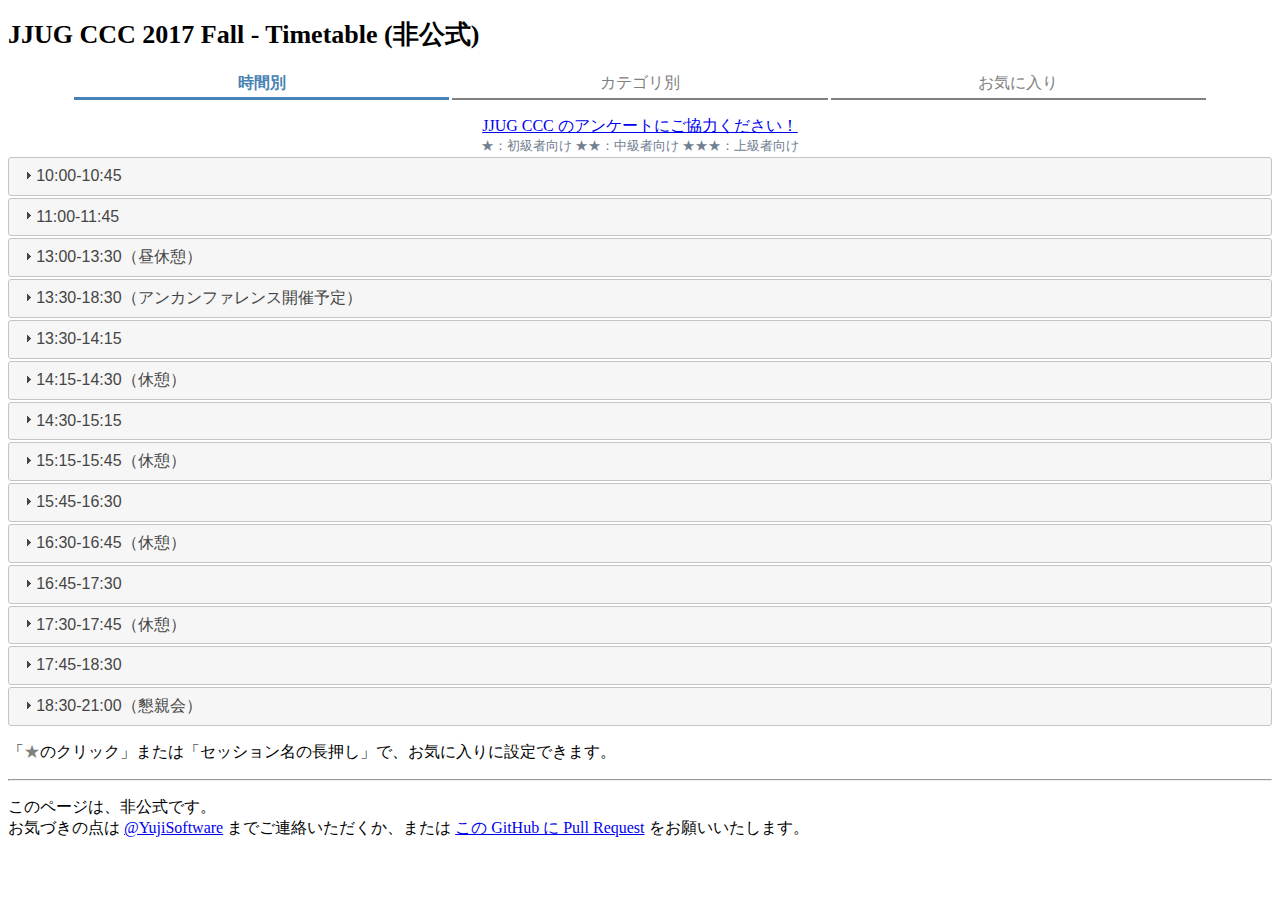
<file: 2017-fall/index.html>
<!DOCTYPE html>
<html>
<head>
  <title>JJUG CCC 2017 Fall - Timetable (非公式)</title>
  <meta charset="utf-8" />
  <meta name="viewport" content="width=device-width,user-scalable=0">
  <meta name="twitter:card" content="summary" />
  <meta name="twitter:site" content="@YujiSoftware" />
  <meta name="twitter:title" content="JJUG CCC 2017 Fall - Timetable (非公式)" />
  <meta name="twitter:description" content="2017年11月18日(土)に開催される JJUG CCC の時間別＆カテゴリ別タイムテーブルです。" />
  <meta name="twitter:image" content="http://yujisoftware.github.io/jjug-ccc/2017-Spring/duke.png" />
  <meta name="twitter:image:alt" content="Duke" />
  <link href="jquery-ui.min.css" rel="stylesheet"/>
  <link href="style.css" rel="stylesheet"/>
</head>
<body>
  <h1>JJUG CCC 2017 Fall - Timetable (非公式)</h1>
  <ul class="mode">
    <li class="active"><a href="./">時間別</a></li>
    <li><a href="./category.html">カテゴリ別</a></li>
    <li><a href="./favorite.html">お気に入り</a></li>
  </ul>
  <div style="text-align:center;"><a href="https://goo.gl/rW6UEp">JJUG CCC のアンケートにご協力ください！</a></div>
  <div class="level-commentary">★：初級者向け ★★：中級者向け ★★★：上級者向け</div>
  
  <div class="accordion timetable">

<h3>10:00-10:45</h3>
<div>
  <div class="accordion session" data-session="#ccc_a1">
    <h3><span class="room">[Room A+B]</span> <span class="level">★★☆</span><br/>AsciiDocとPlantUMLでドキュメント作成</h3>
    <div>
  <p><a href="#garbagetown" class="speaker">梅澤 雄一郎</a></p>
  AsciiDocはMarkdownのような軽量マークアップ言語です。Markdownと同様に簡易な記法でありながらも表現力に優れ、複数ファイルで構成される本格的な技術ドキュメントを作成できます。HTMLやPDFに変換することも可能で、Spring Frameworkのドキュメントにも採用されています。
  PlantUMLはクラス図やシーケンス図などのUMLをテキストベースで記述するDSL(ドメイン固有言語)で、PNGを出力できます。
  いずれもAtomプラグインで出力結果をプレビューしながら執筆できますし、Maven/Gradleプラグインでビルドできます。また、テキストファイルなのでgitでの管理に向いています。
  本セッションでは、AsciiDoc, PlantUML, Atom, Maven/Gradle, git, Jenkins を組み合わせて技術ドキュメントを作成する方法と、実際に採用して得られた知見を紹介します。<br/>
  <p><b><span>対象者:</span><span>技術ドキュメントの作成・管理に携わる業務エンジニア</span></b></p>
  <p><a href="https://twitter.com/hashtag/ccc_a1" target="_blank">#ccc_a1</a></p>
    </div>
  </div>

  <div class="accordion session" data-session="#ccc_c1">
    <h3><span class="room">[Room C+D]</span> <span class="level">★★☆</span><br/>Selenide or Geb？ あなたはそのときどちらを使う？</h3>
    <div>
  <p><a href="#shimashima35" class="speaker">島根 義和</a> &amp; <a href="#PoohSunny" class="speaker">高橋 陽太郎</a></p>
  Seleniumでテスト自動化を検討したことがあるのであれば、ラッパーライブラリの利用は検討したことがあるでしょう。 本セッションでは、検討対象としてよく挙がるであろう<a href="http://selenide.org">Selenide</a>と<a href="http://gebish.org">Geb</a>を紹介します。ただし、両者のライブラリの表面をただ紹介するわけではありません。 実際に両者のフレームワークを利用してテスト自動化を実践している私たちが、「ぶっちゃけどっちを選べば良いの？」というのをそれぞれの目線から全力で語ります！<ul><li>それぞれのフレームワークの推しポイントは？</li><li>どのような場合（チームやコードの状況、その他の制約）にどちらのフレームワークを使うべきなの？</li><li>決めて導入してみたのはいいけど、どんな良さ・悪さがあった？</li></ul>といったトピックを経験を交えてお伝えします。テスト自動化にこれから取り組もうと思っている人も、取り組んで苦しんだ人も味のあるセッションになると思います。 ぜひラッパーライブラリの使い分けをマスターして、幸せな自動化ライフを満喫しませんか！？<br/>
  <p><b><span>対象者:</span><span>WEBブラウザ操作の自動化に興味のある人、Selenium Javaの利用者</span></b></p>
  <p><a href="https://twitter.com/hashtag/ccc_c1" target="_blank">#ccc_c1</a></p>
    </div>
  </div>

  <div class="accordion session" data-session="#ccc_e1">
    <h3><span class="room">[Room E+F]</span> <span class="level">★☆☆</span><br/>年齢も経験も関係ない！ステップアップするためのJavaコミュニティ活用術</h3>
    <div>
  <p><a href="#ihcomega" class="speaker">よこな</a></p>
  <span>Java SE 9がリリースされ、多くの方が様々な向き合い方で新しいJavaをエンジョイしておられることでしょう！</span><br><span>そんな中、「Java SE 9 何それ？」「まだ基礎も分からないし、自分には関係ないかも」という方もいらっしゃるのではないでしょうか。少なくとも、4年前にJJUG CCCへ初参加した新卒2年目の私はそうでした。</span><br><span>しかし、今では少しずつ新しい情報にもリーチし、イベントでの登壇や海外カンファレンスへの参加などにも抵抗がなくなり、自分なりの楽しみ方を見つけつつあります。</span><br><span>すべては早いうちからJavaコミュニティに出会い、多少無茶もしつつ色々なことに挑戦してきたおかげです。</span><br><span>本セッションでは、これまでの経験やそこから感じたこと、これからのことについて若手目線で赤裸々に語ります！ぜひ一緒に、コミュニティを楽しく「活用」しながらステップアップするヒントを探しましょう！</span>
  <p><a href="https://twitter.com/hashtag/ccc_e1" target="_blank">#ccc_e1</a></p>
    </div>
  </div>

  <div class="accordion session" data-session="#ccc_g1">
    <h3><span class="room">[Room G+H]</span> <span class="level">★★☆</span><br/>Backlog: Java から Scala への移行の歩み</h3>
    <div>
  <p><a href="#safx" class="speaker">谷本陽介 &amp; 松本裕二</a></p>
  株式会社ヌーラボではプロジェクト管理ツール Backlog を Java / Webwork から Scala / Play Framework への段階的な移行を進めています。 10年間にわたって Java で開発されてきたプロダクトを、ユーザーへの影響をできるだけ小さくしつつ、 Scala へと段階的に移行させていく取り組みについて Backlog Play チームの2人がお話しします。

  谷本が Play フレームワークへの段階的な移行の方法と手順について、 松本が Scala 初心者として、ソースコードを Java から移植したことについてお話しします。<br/>
  <p><b><span>対象者:</span><span>現在Javaを利用しているが、Alternate JVM Languageに移行したい人</span></b></p>
  <p><a href="https://twitter.com/hashtag/ccc_g1" target="_blank">#ccc_g1</a></p>
    </div>
  </div>

  <div class="accordion session" data-session="#ccc_i1">
    <h3><span class="room">[Room I, 10:00-11:45]</span> <span class="level">★★☆</span><br/>モブプロで実施する Cognitive Service & Bot ハッカソン #1</h3>
    <div>
  <p><a href="#ms1" class="speaker">てらだよしお</a></p>
  マイクロソフトの Cognitive(認知) Service を利用すると、画像や音声、テキストなどを解析し、今までにない新しいサービスを簡単に作ることができるようになります。また LUIS (Language Understanding Intelligent Service) を利用する事でユーザから入力されたテキスト文章の語句解析ができ、対話型の Bot のようなサービスを作る事も可能です。本セッションは参加者同士でアイディアを出し、時間内に新しいサービスを作っていただきます。参加者は、基本的な REST によるプログラミングの知識が必要です。ハンズオン形式ではなく、自らが考え作っていただくセッションです。JAX-RS を利用したハンズオンは下記に記載しています。下記をのハンズオンをクリアされた方、もしくは同等の知識をお持ちの方にご参加いただければ幸いです。<a href="https://github.com/yoshioterada/JAX-RS-Cognitive-HoL">JAX-RS-Cognitive-HoL</a> 今回、特別講師として楽天の及部さんをお招きし、いま話題のモブ・プログラミングについても紹介します。さらに本ハッカソンは参加者全員にモブプロとして実施していただきます。モブプロも体験できるこの貴重な機会にどうぞみなさまご参加ください。
  <p><a href="https://twitter.com/hashtag/ccc_i1" target="_blank">#ccc_i1</a></p>
    </div>
  </div>

  <div class="accordion session" data-session="#ccc_l1">
    <h3><span class="room">[Room L]</span> <span class="level">★☆☆</span><br/>SpringBootとMyBatisでデータベースを可視化する</h3>
    <div>
  <p><a href="#su-kun1899" class="speaker">Koji Sudo</a></p>
  レガシーで大規模なシステムを目の前にした時、まずデータ構造を抑えるのは最重要事項ともいえます。
  しかしそういった現場ではドキュメントが追いついていないことも多く、情報のサルベージにそもそも時間を取られてしまうのが実情ではないでしょうか。
  私が参画したプロジェクトにも、メンテナンスが行き届いているとはいえないExcelのエンティティ定義書があるだけでした。

  ドキュメントは多くの場合プロダクト開発のインプットとして生まれますが、サービスが継続していくに従って現状を可視化する役割へと変化していきます。
  現在は多くの可視化ツール・サービスがありますが、とはいえレガシーなシステムではそのスキームに乗れないことも数多くあります。

  そんなとき、SpringBootは強力な味方になりえます。
  私はSpringBootとMyBatisを使ってデータベースのメタ情報を可視化するWebアプリケーションを作成しました。

  本発表ではその経験を元に、現状を技術で可視化することの重要性、SpringBootやMyBatisの強力さ、現場改善のヒントをお話できればと思います。
  <br/>
  <p><b><span>対象者:</span><span>初級者</span></b></p>
  <p><a href="https://twitter.com/hashtag/ccc_l1" target="_blank">#ccc_l1</a></p>
    </div>
  </div>

  <div class="accordion session" data-session="#ccc_m1">
    <h3><span class="room">[Room M]</span> <span class="level">★★☆</span><br/>サーバーサイドでの非同期処理で色々試したよ。</h3>
    <div>
  <p><a href="#kojilin" class="speaker">Koji Lin</a></p>
  所属のプロジェクトがもともと同期から非同期化になり、ライブラリも Guava ListenableFuture、 Java 8 CompletableFuture で最後は RxJava にたどり着きました。進化（？）の過程と簡単な RxJava 紹介とその過程で感じた、使った物を紹介したいと思います。<br/>
  <p><b><span>対象者:</span><span>サーバーサイドと非同期について興味ある人</span></b></p>
  <p><a href="https://twitter.com/hashtag/ccc_m1" target="_blank">#ccc_m1</a></p>
    </div>
  </div>
</div>

<h3>11:00-11:45</h3>
<div>
  <div class="accordion session" data-session="#ccc_a2">
    <h3><span class="room">[Room A+B]</span> <span class="level">★★☆</span><br/>サンプルアプリケーションで学ぶApache Cassandraを使ったJavaアプリケーションの作り方</h3>
    <div>
  <p><a href="#yukim" class="speaker">森下 雄貴</a></p>
  AppleのiCloudやSonyのPlaystationなど世界中で利用されているApache Cassandra。インターネット企業だけでなく、ハイパフォーマンス、スケーラビリティや耐障害性が求められる様々な場面で利用されています。本講演では、<a href="https://github.com/KillrVideo/killrvideo-java">github上に公開されているサンプルアプリケーション</a>のソースコードを紐解きながら、JavaのマイクロサービスアプリケーションからどのようにApache Cassandraを利用しているかを見ていきます。技術要素: Apache Cassandra、Spring Framework、gRPC、Docker<br/>
  <p><b><span>対象者:</span><span>スケーラブルなアプリケーションに興味のある開発者</span></b></p>
  <p><a href="https://twitter.com/hashtag/ccc_a2" target="_blank">#ccc_a2</a></p>
    </div>
  </div>

  <div class="accordion session" data-session="#ccc_c2">
    <h3><span class="room">[Room C+D]</span> <span class="level">★★☆</span><br/>Apache Camel + hawtio + Spring Boot によるモダンなインテグレーション・マイクロサービス</h3>
    <div>
  <p><a href="#tadayosi" class="speaker">佐藤 匡剛</a></p>
  マイクロサービスが注目され、エンタープライズ・アプリケーションの流行のアーキテクチャは、大掛かりなSOAから軽量なマイクロサービスに移行しつつあります。しかし、マイクロサービスに基いてアプリケーション開発をしていても、元々重量級のESBが担っていたようなシステム間統合のニーズは無くなるわけではありません。むしろ、細かな粒度のマイクロサービス同士を連携し合って1つのサービスを構築する以上、EIPに代表されるシステム間統合の技術はますます重要になっています。

  このような「インテグレーション」マイクロサービスをJavaで開発するモダンな方法として、Apache Camelを紹介します。Apache CamelはEIP（エンタープライズ統合パターン）を実装した、軽量かつ高機能なインテグレーションフレームワークです。マイクロサービスやクラウドの時代を先取りし、Spring BootやWildFly Swarmに対応しています。また、インテグレーション・マイクロサービスの監視・管理ツールとしてhawtioも併せて紹介します。

  - Apache Camel + hawtio + Spring Boot

  この組み合わせで、いかにすばやく簡単にインテグレーション・マイクロサービスが構築できるかをお見せします。<br/>
  <p><b><span>対象者:</span><span>Javaアプリケーション開発者、Javaインテグレーション開発者</span></b></p>
  <p><a href="https://twitter.com/hashtag/ccc_c2" target="_blank">#ccc_c2</a></p>
    </div>
  </div>

  <div class="accordion session" data-session="#ccc_e2">
    <h3><span class="room">[Room E+F]</span> <span class="level">★☆☆</span><br/>OpenJDK 参加入門</h3>
    <div>
  <p><a href="#oracle" class="speaker">David Buck</a></p>
  OpenJDK プロジェクトはかなり注目されていますが、どうやって参加出来るかを悩んでいる方はいっぱいいらっしゃいます。このセッションで、OpenJDK のイロハをカバーします。ソースコードの入手から、バグの修正などの貢献まで簡単にプロセスをまとめます。OpenJDK のプロジェクトをより理解したい方、あるいは、自分で貢献したいと思う方は是非ご参加下さい。
  <p><a href="https://twitter.com/hashtag/ccc_e2" target="_blank">#ccc_e2</a></p>
    </div>
  </div>

  <div class="accordion session" data-session="#ccc_g2">
    <h3><span class="room">[Room G+H]</span> <span class="level">★☆☆</span><br/>10年前のレガシーシステムをサーバーサイドKotlinでフルリニューアルした話し</h3>
    <div>
  <p><a href="#m3" class="speaker">前原 秀徳</a></p>
  Android開発言語として注目されているKotlin、その活躍の場はAndroidだけではありません。Kotlinはサーバーサイドでも使える言語です。私のチームでは10年前に作られたJavaとRubyの混在システムをサーバーサイドKotlinを用いてフルリニューアルしました。（WEBフレームワークにはSpring Boot、DBアクセスライブラリにはDoma2を使用）。本セッションでは、フルリニューアルに至った背景、そしてKotlinとSpring BootとDoma2を使ったAPIサーバー構築方法についてお話します。また、日本Kotlinユーザグループ代表 長澤太郎をはじめとするエムスリーのKotlinエンジニアが主催するイベント「どこでもKotlin」の活動についてもご紹介いたします。
  <p><a href="https://twitter.com/hashtag/ccc_g2" target="_blank">#ccc_g2</a></p>
    </div>
  </div>

  <div class="accordion session" data-session="#ccc_l2">
    <h3><span class="room">[Room L]</span> <span class="level">★★☆</span><br/>JVM上で動くPython処理系実装のススメ</h3>
    <div>
  <p><a href="#yotchang4s" class="speaker">澁谷 典明(Yoshiaki Shibutani)</a></p>
  cafebabepyというJVM上で動くPython処理系を実装しています。 Pythonの言語仕様に悪戦苦闘し、どのように実装しているのかをお話します。 言語実装の楽しさ、どのように動いているかについてを共有をしたいと考えております。 
  cafebabepyのcafebabeとはJavaクラスファイルのマジックナンバーです。 pyはPythonのpyです。
  JVM上で動くJythonは公式サイトでは2.7(2015年)で更新が止まっているため、じゃあ作るか！ というのが実装している理由です。 <br/>
  <p><b><span>対象者:</span><span>JVM上で動く処理系に興味がある人</span></b></p>
  <p><a href="https://twitter.com/hashtag/ccc_l2" target="_blank">#ccc_l2</a></p>
    </div>
  </div>

  <div class="accordion session" data-session="#ccc_m2">
    <h3><span class="room">[Room M, 11:00-11:20]</span> <span class="level">★☆☆</span><br/>ユニットテストのアサーション 流れるようなインターフェースのAssertJを添えて 入門者仕立て</h3>
    <div>
  <p><a href="#b1a9id" class="speaker">内立良介（うちたて　りょうすけ）</a></p>
  ユニットテスト書いてますか？アサーションライブラリは何を使ってますか？AssertJは、Hamcrestと同じユニットテストのアサーションライブラリです。流れるようなインターフェースと言われており、メソッドチェーンでアサーション処理を書くことができます。Java8にも対応していたり、カスタムアサーションを作ったりできます。
  ユニットテストめんどくさいなと思っている方も書くのが楽しくなること間違いなしです！「AssertJって何？」「気になってはいるんだけど」という方向けにお話します。<br/>
  <p><b><span>対象者:</span><span>AssertJ入門者</span></b></p>
  <p><a href="https://twitter.com/hashtag/ccc_m2" target="_blank">#ccc_m2</a></p>
    </div>
  </div>

  <div class="accordion session" data-session="#ccc_m3">
    <h3><span class="room">[Room M, 11:25-11:45]</span> <span class="level">★☆☆</span><br/>次の一歩を踏み出そう！ ーOCJPの知識でちょっといいJavaコーディングー</h3>
    <div>
  <p><a href="#zer0-u" class="speaker">ぜろゆ</a></p>
  初心者向けの入門本では物足りない！ けれど「次の一歩」はどうしたらいいかわからない…
  上級者向けの本は難しすぎる…DDD? デザインパターン? いまいちピンとこない…そもそも使ってないし…
  「作りたいものを作れ」と言われてもそんなにすぐ案は出てこない…
  そんな方に向けたセッション(予定)です。

  このセッションでは、Oracle Certified Java Programmer(OCJP) SE 8という資格をきっかけに、自分が持つJavaの知識を整理してみた体験談が中心です。普段何気なく使っているけれど、実際これってどう動くの？どう定義されてるの？という基礎部分を見直し、今よりちょっといいコードが書けるようになれる…かもしれません。

  OCJPを受けるかどうかはともかく、普段何気なく書いている「Java」という言語を見直してみませんか？<br/>
  <p><b><span>対象者:</span><span>Java入門レベルではないと思うけれどそこからどこへ進めばいいかわからない方</span></b></p>
  <p><a href="https://twitter.com/hashtag/ccc_m3" target="_blank">#ccc_m3</a></p>
    </div>
  </div>
</div>

<h3>13:00-13:30（昼休憩）</h3>
<div>
  <div class="accordion session" data-session="#ccc_ls">
    <h3><span class="room">[Room E+F]</span> <span class="level">★☆☆</span><br/>【ランチ付き】JJUG初心者のためのJava/JJUG講座</h3>
    <div>
  <p><a href="#jjug"></a></p>
  JJUG CCCに来たものの、そもそもJJUGって何だろう？コミュニティってなんだろう？標準JavaとSpringはどう違うんだろう？Javaの仕様はどうやって決まるんだろう？そんな疑問はありませんか？Javaを深く知るためには、そのオープンなカルチャーやコミュニティの在り方について知っておく必要があります。JJUG会長がやさしく解説します！<br/>
  <p><b><span>対象者:</span><span>※JJUG参加歴の浅い方（1-3年）を対象に弁当付きで行います。参加資格は自己申告です。</span></b></p>
  <p><a href="https://twitter.com/hashtag/ccc_ls" target="_blank">#ccc_ls</a></p>
    </div>
  </div>
  
  <div class="accordion session" data-session="#ccc_ls">
    <h3><span class="room">[Room ブース(K)]</span><br/>ランチLT</h3>
    <div>
    今年もブースゾーンでは出展だけではなくコーヒーを配ります！セッションの合間にぜひお越しください。
    <p><strong>構造計画研究所 / Elastic / ヤフー株式会社 / 株式会社サムライズム / CData Software Japan 合同会社</strong></p>
    </div>
  </div>
</div>

<h3>13:30-18:30（アンカンファレンス開催予定）</h3>
<div>
  <p>[Room L]</p>
準備中
</div>

<h3>13:30-14:15</h3>
<div>
  <div class="accordion session" data-session="#ccc_a3">
    <h3><span class="room">[Room A+B]</span> <span class="level">★☆☆</span><br/>サーバサイドKotlin</h3>
    <div>
  <p><a href="#br" class="speaker">大谷 弘喜</a></p>
  JVM言語であるKotlinがAndroidの開発言語として採用されました。Androidの開発言語として認識が高いですが、サーバサイドでの利用も注目されています。実際にサーバサイドでKotlinを利用して開発している話を通して、Kotlinの利用シーンや利用してみて感じたこと、チップスなどを伝えていきたいと思います。
  <p><a href="https://twitter.com/hashtag/ccc_a3" target="_blank">#ccc_a3</a></p>
    </div>
  </div>

  <div class="accordion session" data-session="#ccc_c3">
    <h3><span class="room">[Room C+D]</span> <span class="level">★☆☆</span><br/>Open Liberty：オープンソースになったWebSphere Liberty</h3>
    <div>
  <p><a href="#ibm" class="speaker">田中孝清</a></p>
  2017年9月より，IBMのJava EEアプリケーションサーバーWebSphere Libertyがオープンソースとして公開されました。CloudやMicroservicesに最適な軽量・高速ランタイムが完全無料で利用できます。このセッションではOpen Libertyの特徴や使い方，商用版WebSphere Libertyとの違いなどを詳しく説明します。またOpen J9をはじめとしたIBMのオープンソースへの取り組みについてもご紹介します
  <p><a href="https://twitter.com/hashtag/ccc_c3" target="_blank">#ccc_c3</a></p>
    </div>
  </div>

  <div class="accordion session" data-session="#ccc_e3">
    <h3><span class="room">[Room E+F]</span> <span class="level">★☆☆</span><br/>Pivotal認定講師が徹底解説！Spring Bootの本当の理解ポイント</h3>
    <div>
  <p><a href="#casareal" class="speaker">多田真敏</a></p>
  Spring Bootを使ってみたい、既に使っている、という方は多いと思います。でも、本当に理解して使っていますか？よく分からないけど何となくアノテーションを付けたりしていませんか？なかなか初心者レベルから脱することができず、苦労していませんか？実は、Spring Bootのベースとなっている「Springの基礎知識」を理解すれば、謎が全て解け、中級者にレベルアップすることができます。このセッションでは、Pivotal認定トレーニングでも教えている「Springの基礎知識」と、それがどのようにSpring Bootとつながっているのかを徹底解説します。SpringやSpring Bootを使ったことが無い方でも理解できる内容です。
  <p><a href="https://twitter.com/hashtag/ccc_e3" target="_blank">#ccc_e3</a></p>
    </div>
  </div>

  <div class="accordion session" data-session="#ccc_g3">
    <h3><span class="room">[Room G+H]</span> <span class="level">★☆☆</span><br/>Java 9を迎えた今こそ！Java本格(再)入門</h3>
    <div>
  <p><a href="#takuyao" class="speaker">岡田 拓也</a></p>
  Java 9がいよいよリリースされようとしていますが、新人研修や入門書で学んだ文法で学んだ古いバージョンのJavaを未だに使い続けている人も少なくないと思います。
  新しいJavaの文法を学んだり、仕事で新しいバージョンのJavaを使う機会がないままになっている方、これからJavaを使う方を対象にしたセッションです。

  書籍「Java本格入門」の内容を元に、古いバージョンと新しいバージョンでのJavaの書き方を比較しながら、ファイル操作やコレクションの操作、日付操作といった基本的な操作の他、Stream APIとLambda式の文法や代表的な機能を紹介していきます。<br/>
  <p><b><span>対象者:</span><span>Java初学者、新しいJavaの文法を学んだり、仕事で新しいバージョンのJavaを使う機会がないままになっている方</span></b></p>

  <p><a href="https://twitter.com/hashtag/ccc_g3" target="_blank">#ccc_g3</a></p>
    </div>
  </div>

  <div class="accordion session" data-session="#ccc_i2">
    <h3><span class="room">[Room I, 13:30-15:15]</span> <span class="level">★★☆</span><br/>モブプロで実施する Cognitive Service & Bot ハッカソン #2</h3>
    <div>
  <p><a href="#ms2" class="speaker">てらだよしお</a></p>
  マイクロソフトの Cognitive(認知) Service を利用すると、画像や音声、テキストなどを解析し、今までにない新しいサービスを簡単に作ることができるようになります。また LUIS (Language Understanding Intelligent Service) を利用する事でユーザから入力されたテキスト文章の語句解析ができ、対話型の Bot のようなサービスを作る事も可能です。本セッションは参加者同士でアイディアを出し、時間内に新しいサービスを作っていただきます。参加者は、基本的な REST によるプログラミングの知識が必要です。ハンズオン形式ではなく、自らが考え作っていただくセッションです。JAX-RS を利用したハンズオンは下記に記載しています。下記をのハンズオンをクリアされた方、もしくは同等の知識をお持ちの方にご参加いただければ幸いです。<a href="https://github.com/yoshioterada/JAX-RS-Cognitive-HoL">JAX-RS-Cognitive-HoL</a> 今回、特別講師として楽天の及部さんをお招きし、いま話題のモブ・プログラミングについても紹介します。さらに本ハッカソンは参加者全員にモブプロとして実施していただきます。モブプロも体験できるこの貴重な機会にどうぞみなさまご参加ください。
  <p><a href="https://twitter.com/hashtag/ccc_i2" target="_blank">#ccc_i2</a></p>
    </div>
  </div>

  <div class="accordion session" data-session="#ccc_m4">
    <h3><span class="room">[Room M, 13:30-13:50]</span> <span class="level">★★☆</span><br/>DDD × CQRS - コマンドとクエリでORMを使い分けた話</h3>
    <div>
  <p><a href="#little-hands" class="speaker">松岡 幸一郎</a></p>
  社内新規プロダクトでDDD, CQRSの思想をベースとしたアーキテクチャを構築し、コマンド(更新系処理)ではSpring Data JPA(Hibernate)を、クエリ(参照系処理)ではjOOQを採用しました。結果としてそれぞれのORMの良いところを生かした組み合わせのアーキテクチャが構築できたので、その経緯と得られた知見についてお話ししたいと思います。

  以下のようなトピックを考えています。
  ・CQRSの定義とメリットデメリット
  ・DDD,CQRSを検討するにあたってのORMの選定ポイント
  ・構築したアーキテクチャ

  CQRSはDDDと切り分けて単独でも適用することができるので、DDDについてご存知ない方もご覧いただけます。日本語の文献は意外と少ないので、この辺りの分野に興味がある人の参考になれば幸いです。<br/>
  <p><b><span>対象者:</span><span>JavaにおけるDDD/CQSに興味がある方、Hibernateつらいので代替案を考えている方</span></b></p>
  <p><a href="https://twitter.com/hashtag/ccc_m4" target="_blank">#ccc_m4</a></p>
    </div>
  </div>

  <div class="accordion session" data-session="#ccc_m5">
    <h3><span class="room">[Room M, 13:55-14:15]</span> <span class="level">★★☆</span><br/>劇的改善 CI４時間から５分へ〜私がやった１０のこと〜</h3>
    <div>
  <p><a href="#aha-oretama" class="speaker">aha-oretama</a></p>
  ローカルのテストが遅い、CIでのテストが遅すぎてあまり回せていないことなどありませんか？

  私のプロジェクトでは、１回のCIに４時間かかるようになってしまい、深夜に一度CIを回すような運用になっていました。
  時間がかかりすぎるため、段々とCI自体が負債化していっていました。

  今回はCI時間を劇的に短縮するまでにやった１０のことをお話します。

  SpringBootを使用して開発したため、いくつかはSpring特有の問題もありますが、
  全体としてはJava共通のものが数多くあります。

  ご興味があればぜひ聞きに来てください。<br/>
  <p><b><span>対象者:</span><span>テストに興味がある方、テスト時間にお悩みの方、SpringBootTestを使用している方</span></b></p>
  <p><a href="https://twitter.com/hashtag/ccc_m5" target="_blank">#ccc_m5</a></p>
    </div>
  </div>
</div>

<h3>14:15-14:30（休憩）</h3>
<div>
  <p>[Room ブース(K)]</p>
ブース各社によるLT（5分）です。
<p><a href="https://twitter.com/hashtag/ccc_lt2" target="_blank">#ccc_lt2</a></p>
</div>

<h3>14:30-15:15</h3>
<div>
  <div class="accordion session" data-session="#ccc_a4">
    <h3><span class="room">[Room A+B]</span> <span class="level">★★☆</span><br/>ヤフー発のメッセージキュー「Pulsar」のご紹介</h3>
    <div>
  <p><a href="#yahoo" class="speaker">坂本 雅宏</a></p>
  Pulsarは昨年アメリカのYahoo! Inc. によって公開され、現在はApache Incubatorプロジェクトとして開発が進められているJava製のメッセージキューです。このセッションでは、Pulsarが持つ特徴や機能、アーキテクチャなどをヤフー社内のPulsarに対する取り組みや利用事例と併せてご紹介します。
  <p><a href="https://twitter.com/hashtag/ccc_a4" target="_blank">#ccc_a4</a></p>
    </div>
  </div>

  <div class="accordion session" data-session="#ccc_c4">
    <h3><span class="room">[Room C+D]</span> <span class="level">★☆☆</span><br/>ゴールドマン・サックスにおけるCamundaを用いたビジネスプロセスの可視化とワークフローの自動化</h3>
    <div>
  <p><a href="#gs-is" class="speaker">福井達也、石井すみれ</a></p>
  ミッションクリティカルな金融業務において人為的なミスを防ぐことはとても重要です。そのためにゴールドマン・サックスではエンジニアがビジネスユーザーと密に接しニーズやワークフローを把握し、ビジネスプロセスモデリングを行い自動化することでミスが起きにくい効率的なシステム開発を行います。<br>本セッションではCamundaを用いたビジネスプロセスのモデリングと自動化を下記のポイントに触れながらご紹介します。<br>·ゴールドマン・サックスのエンジニアリング<br>·ビジネスプロセスモデリングとは<br>·Camundaフレームワーク<br>·ゴールドマン・サックスにおけるCamundaの応用
  <p><a href="https://twitter.com/hashtag/ccc_c4" target="_blank">#ccc_c4</a></p>
    </div>
  </div>

  <div class="accordion session" data-session="#ccc_e4">
    <h3><span class="room">[Room E+F]</span> <span class="level">★★☆</span><br/>Java SE 9の紹介: モジュール・システムを中心に</h3>
    <div>
  <p><a href="#miyagawa-taku" class="speaker">宮川 拓</a></p>
  2017年9月にリリースされたJava SE 9では、言語組み込みのモジュール・システムが追加されました。また、標準ライブラリ・言語仕様に改善が加えられています。本セッションでは、アプリケーション基盤の構成に大きなインパクトがあるモジュール・システムを中心に、Java SE 9の全体像をお伝えします。<br/>
  <p><b><span>対象者:</span><span>Java SE 9にキャッチアップしたい開発者・アプリ基盤担当者</span></b></p>
  <p><a href="https://twitter.com/hashtag/ccc_e4" target="_blank">#ccc_e4</a></p>
    </div>
  </div>

  <div class="accordion session" data-session="#ccc_g4">
    <h3><span class="room">[Room G+H]</span> <span class="level">★☆☆</span><br/>Spring Security にできること・できないこと</h3>
    <div>
  <p><a href="#opengl-8080" class="speaker">opengl-8080</a></p>
  Spring Security を導入すれば Web アプリのセキュリティについては一安心・・・なわけはなく、 Spring Security にもカバーしている範囲と、そうでない範囲があります。  
  本セッションでは、 IPA の出している「安全なウェブサイトの作り方」で挙げられているセキュリティ対策と照らし合わせながら、 Spring Security が保護してくれる範囲について私なりに整理した内容をお話しします。  
  実装の詳細な話はせずに、 Spring Security の機能に焦点を当てた内容になります。  
  なお、この内容は 2017-06-24 に関ジャバで行われた「KANJAVA PARTY 2017 !!!」と同じになります。<br/>
  <p><b><span>対象者:</span><span>Spring Security のことをあまり知らない人</span></b></p>
  <p><a href="https://twitter.com/hashtag/ccc_g4" target="_blank">#ccc_g4</a></p>
    </div>
  </div>

  <div class="accordion session" data-session="#ccc_m6">
    <h3><span class="room">[Room M, 14:30-14:50]</span> <span class="level">★☆☆</span><br/>Docker ではじめる Java EE アプリケーション開発</h3>
    <div>
  <p><a href="#sightseeker" class="speaker">齋藤　耕平</a></p>
  担当するプロジェクトが変わる度に、開発環境をPCに構築するのって煩わしいですよね。プロジェクトによって使用するJDKもアプリケーションサーバもDBMSも異なるし。 そんな悩みをDockerを使って解決してみようと思います。 実際にDockerを使った開発環境の構築から、アプリの構築/変更、アプリケーションサーバへのデプロイまでの一連の作業のデモンストレーションを行ってみようというものです。<br/>
  <p><b><span>対象者:</span><span>Java EE アプリケーション開発者, Docker未経験者または初心者</span></b></p>
  <p><a href="https://twitter.com/hashtag/ccc_m6" target="_blank">#ccc_m6</a></p>
    </div>
  </div>

  <div class="accordion session" data-session="#ccc_m7">
    <h3><span class="room">[Room M, 14:55-15:15]</span> <span class="level">★☆☆</span><br/>Java 8 Stream APIの代わりにEclipse Collectionsを使って開発してみた</h3>
    <div>
  <p><a href="#nashcft" class="speaker">Nagahori Shota</a></p>
  U-NEXTではサーバサイドの開発にJava 8を使っていますが、その中でStream APIの代わりとしてEclipse Collectionsを採用し、1年と少々使い続けています。このセッションではEclipse CollectionsについてStream APIとの比較を交えて紹介しつつ、ユーザとして良いなと思ったことや不便に感じたこと、またサービスの一部において導入時既にStream APIでコードが書かれていた状態からEclipse Collectionsに置き換えていった時の話などこれまで使ってきた中であった四方山話をしたいと思います。<br/>
  <p><b><span>対象者:</span><span>Eclipse Collectionsに興味を持っている方、使ってみたいと思っている方</span></b></p>
  <p><a href="https://twitter.com/hashtag/ccc_m7" target="_blank">#ccc_m7</a></p>
    </div>
  </div>
</div>

<h3>15:15-15:45（休憩）</h3>
<div>
  <p>[Room ブース(K)]</p>
ブース各社によるLT（5分）です。
<p><a href="https://twitter.com/hashtag/ccc_lt2" target="_blank">#ccc_lt2</a></p>
</div>

<h3>15:45-16:30</h3>
<div>
  <div class="accordion session" data-session="#ccc_a5">
    <h3><span class="room">[Room A+B]</span><br/>JDKの新しいリリースモデル</h3>
    <div>
  <p><a href="#itakash" class="speaker">伊藤 敬</a></p>
  このセッションでは、10月に開催されたJavaOne 2017 San Francisco以降、多くのメディアで取り上げられてきたJDKの新しいリリースモデルについて説明させていただきます。何が変更されるのか、その変更がもたらすメリットと影響についてご理解いただきます。JDKの新しいリリースモデルについてご存知ない方は是非ご参加ください。
  <p><a href="https://twitter.com/hashtag/ccc_a5" target="_blank">#ccc_a5</a></p>
    </div>
  </div>

  <div class="accordion session" data-session="#ccc_c5">
    <h3><span class="room">[Room C+D]</span> <span class="level">★★☆</span><br/>オレオレJVM言語を作ってみる（四則演算するだけだけど）</h3>
    <div>
  <p><a href="#jyukutyo" class="speaker">阪田 浩一</a></p>
  このセッションでは、四則演算するだけの簡単なJVM言語の作り方を紹介します。

  言語はCode -(Lexer)-&gt; Tokens -(Parser)-&gt; AST -(Compiler)-&gt; JVM bytecodeと変換して、JVMで実行します。今回Lexer/Parserの部分にANTLRを、それ以降の部分にTruffleを使います。とくにANTLRやTruffleについての事前知識は必要ありません。BNFを定義してANTLRを使ってASTを構築し、それをTruffleのASTに変換して渡すという実装部分について、各ライブラリの概要やAPIを紹介しながら説明します。すべてを丁寧に説明する時間はありませんので、このセッションで出たキーワードを各自あとで調べて学びを深めていただくことになるでしょう。この点をご了承いただいて、ぜひお越しください！

  なお、このセッションはDevoxxUS 2017でのOleg Šelajev-sanのセッション"How to Create a New JVM Language"にインスパイアされたセッションです (https://speakerdeck.com/shelajev/how-to-create-a-new-jvm-language-devoxx-us-17)。<br/>
  <p><b><span>対象者:</span><span>ANTLR/Truffleに興味がある人、オレオレJVM言語を作ってみたい人</span></b></p>
  <p><a href="https://twitter.com/hashtag/ccc_c5" target="_blank">#ccc_c5</a></p>
    </div>
  </div>

  <div class="accordion session" data-session="#ccc_e5">
    <h3><span class="room">[Room E+F]</span> <span class="level">★☆☆</span><br/>入社してから運用しているサービスの運用改善奮闘記</h3>
    <div>
  <p><a href="#">佐藤慧太(Satoh Keita)</a></p>
  弊社フリューではピクトリンクというサービスを運用開発しています。2011年にリリースした弊社フリューのアプリケーションは、利用者が年々増加し、1000万人を超えました。しかし、陳腐化してしまった技術もあります。2017 SpringではSeasar2からSpringへの移行についてお話させていただきました。本セッションでは、その他にやってきた古くなってきた技術の改善、また、開発環境の改善についてお話しします。
  <p><a href="https://twitter.com/hashtag/ccc_e5" target="_blank">#ccc_e5</a></p>
    </div>
  </div>

  <div class="accordion session" data-session="#ccc_g5">
    <h3><span class="room">[Room G+H]</span> <span class="level">★☆☆</span><br/>Javaが「書ける」から「できる」になれる！メモリ節約ノウハウ話</h3>
    <div>
  <p><a href="#js" class="speaker">猪鼻哲也</a></p>
  Javaのオブジェクトは１つ１つ参照としてしか生成できず、単純に大量のインスタンスを生成するとメモリ使用量が増大してしまいます。自然言語処理や大規模データの高速処理でのメモリ節約ノウハウをお話しします。
  <p><a href="https://twitter.com/hashtag/ccc_g5" target="_blank">#ccc_g5</a></p>
    </div>
  </div>

  <div class="accordion session" data-session="#ccc_i3">
    <h3><span class="room">[Room I, 15:45-17:30]</span> <span class="level">★☆☆</span><br/>Elastic 6.0 ハンズオン</h3>
    <div>
  <p><a href="#higu0shin" class="speaker">樋口 慎</a></p>
  ・Logstash Elasticsearch Kibanaを使ったハンズオンを行います。
  ・全文検索というよりはログ分析寄りの内容になる予定です。

  概要
  1.Elastic Stack概要説明
  2.こちらで用意するサンプルデータを、Logstashで収集しElasticsearchに入れる
  3.KIbanaでElasticsearch内のデータを可視化する

  できるだけKibana6.0での新機能を中心に触っていただきます。
  ※11/18時点でGAリリースされていない場合はrc版等で実施させていただきます。
  ※ハンズオン形式の都合上、参加者の皆様の状況によって、一部機能を割愛させていただく可能性がございます。<br/>
  <p><b><span>対象者:</span><span>Elasticsearchやデータ分析に興味があるかた全般</span></b></p>
  <p><a href="https://twitter.com/hashtag/ccc_i3" target="_blank">#ccc_i3</a></p>
    </div>
  </div>

  <div class="accordion session" data-session="#ccc_m8">
    <h3><span class="room">[Room M, 15:45-16:05]</span> <span class="level">★☆☆</span><br/>速いソートアルゴリズムを書こう！！</h3>
    <div>
  <p><a href="#m-matsubara" class="speaker">松原 正和</a></p>
  言語標準のソート(Arrays.sort()…TimSort)を超えるソートを書きたい！！。<ul><li>Dual-pivot Quicksortをベースに安定ソート化、3-way partitionアルゴリズムも併用。</li><li>K-way Mergesort の少し変わった実装。if文だらけ。</li></ul><br/>
  <p><b><span>対象者:</span><span>Java でプログラムを書くすべての人</span></b></p>
  <p><a href="https://twitter.com/hashtag/ccc_m8" target="_blank">#ccc_m8</a></p>
    </div>
  </div>

  <div class="accordion session" data-session="#ccc_m9">
    <h3><span class="room">[Room M, 16:10-16:30]</span> <span class="level">★★☆</span><br/>Design Pattern in Presto source code</h3>
    <div>
  <p><a href="#zz22394" class="speaker">Shin So（曾臻）</a></p>
  PrestoはFacebookが開発・公開したOSSです。
  中には大量のDesign Patternを使っているため、ソースコードは理解しやすいです。
  Builder、Factory、Singleton、Iterator、Interpreter、Template Method、VisitorなどのDesign Patternを活用しています。
  今回はInterpreter、Template Method、Visitorを中心に、この３つDesign Patternの概念・使い方・Prestoソースコードの実例を紹介します。<br/>
  <p><b><span>対象者:</span><span>Java UML基礎がある方</span></b></p>
  <p><a href="https://twitter.com/hashtag/ccc_m9" target="_blank">#ccc_m9</a></p>
    </div>
  </div>
</div>

<h3>16:30-16:45（休憩）</h3>
<div>
  <p>[Room ブース(K)]</p>
ブース各社によるLT（5分）です。
<p><a href="https://twitter.com/hashtag/ccc_lt2" target="_blank">#ccc_lt2</a></p>
</div>

<h3>16:45-17:30</h3>
<div>
  <div class="accordion session" data-session="#ccc_a6">
    <h3><span class="room">[Room A+B]</span> <span class="level">★★☆</span><br/>ついに来たリアルタイムSpark～ビッグデータ処理の新常識・SnappyDataの実力～</h3>
    <div>
  <p><a href="#ul" class="speaker">山河 征紀</a></p>
  ビッグデータの処理基盤をもっとシンプルにしたい。刻一刻と更新される大量のデータをリアルタイムに分析したい。そんな希望を叶えるのが「SnappyData」です。Apache Sparkやインメモリーデータグリッドを統合することにより、バッチ処理やストリームデータ処理だけでなく、SQLによるクエリ分析やトランザクションにも対応する“夢のデータベース”です。ビッグデータ処理の新たなスタンダード・SnappyDataの魅力を余すところなくお伝えします。
  <p><a href="https://twitter.com/hashtag/ccc_a6" target="_blank">#ccc_a6</a></p>
    </div>
  </div>

  <div class="accordion session" data-session="#ccc_c6">
    <h3><span class="room">[Room C+D]</span> <span class="level">★★☆</span><br/>Effects of SHAttered</h3>
    <div>
  <p><a href="#MyMilkedEek" class="speaker">Michael Demey</a></p>
  In early 2017 a team of researchers released their work "SHAttered", which announced the end of SHA-1 for many people. But was it really as surprising as some people made it out to be? We'll be talking about what SHAttered is and what the effects are on signatures. What are the real world consequences of SHA-1 being broken? And as a last topic we'll discuss what you can do to prevent this in the future.<br/>
  <p><b><span>対象者:</span><span>Intermediate level. </span></b></p>
  <p><a href="https://twitter.com/hashtag/ccc_c6" target="_blank">#ccc_c6</a></p>
    </div>
  </div>

  <div class="accordion session" data-session="#ccc_e6">
    <h3><span class="room">[Room E+F]</span> <span class="level">★★☆</span><br/>Spring BootとKafkaでCQRSなアプリを動かしてみる</h3>
    <div>
  <p><a href="#bufferings" class="speaker">椎葉 光行</a></p>
  CQRSってのをちらほら聞くけど何がおいしいの？実際にどんな風に作るの？って人向けに、実際にSpring BootとKafkaを使ってアプリを作ってみてお話したいなと思います。CQRSがどんな問題を解決してくれるのか、気をつける点は何か、どのような実装になるか、をコードをお見せしながらお話したいと思います。<br/>
  <p><b><span>対象者:</span><span>CQRSってのをちらほら聞くけど、何がおいしいの？実際にどんな風に作るの？って人</span></b></p>
  <p><a href="https://twitter.com/hashtag/ccc_e6" target="_blank">#ccc_e6</a></p>
    </div>
  </div>

  <div class="accordion session" data-session="#ccc_g6">
    <h3><span class="room">[Room G+H]</span> <span class="level">★☆☆</span><br/>新しいプログラミング言語の学び方 ~ HTTPサーバーを作って学ぶJava, Scala, Clojure ~</h3>
    <div>
  <p><a href="#br" class="speaker">田所 駿佑</a></p>
  ScalaやClojureなど、Javaとは異なるパラダイムを持つJVM言語が昨今注目を集めています。効率のよい学習のためには、「Hello world!」の次に何をするべきでしょうか？トレーニングの1つとして提案するのが、HTTPサーバーの実装です。このセッションでは簡易なHTTPサーバーの実装を通じて、文字列やバイト列の操作、正規表現、I/O、並列化など、Webアプリケーション開発に必要なテクニックをJava, Scala, Clojureの各言語ごとに学んでいきます。（各言語やHTTPサーバーの実装についての深い事前知識は必要ありません）
  <p><a href="https://twitter.com/hashtag/ccc_g6" target="_blank">#ccc_g6</a></p>
    </div>
  </div>

  <div class="accordion session" data-session="#ccc_m10">
    <h3><span class="room">[Room M, 16:45-17:05]</span> <span class="level">★☆☆</span><br/>Javaで使えるもう一つのコンパイル方式 - AOT</h3>
    <div>
  <p><a href="#anishi1222" class="speaker">西川 彰広</a></p>
  継続的なコンパイラの性能向上に伴い、JavaのパフォーマンスはC/C++のような低レベル言語と遜色ないところまで到達していますが、Java 9ではJEP-295によりAOT (Ahead-of-time、事前)コンパイラが導入され、コンパイル方法を選択できるようになりました。このセッションでは、AOTとJITの違い、これらの性能特性の違い、そして両者の使い分けについてご紹介します。<br/>
  <p><b><span>対象者:</span><span>JITとAOTの違いを知りたい人</span></b></p>
  <p><a href="https://twitter.com/hashtag/ccc_m10" target="_blank">#ccc_m10</a></p>
    </div>
  </div>

  <div class="accordion session" data-session="#ccc_m11">
    <h3><span class="room">[Room M, 17:10-17:30]</span> <span class="level">★☆☆</span><br/>DBのTCPプロトコルとJDBC</h3>
    <div>
  <p><a href="#vertical-blank" class="speaker">yohei yamana</a></p>
  2大OSS RDBMSのMySQL, PostgreSQLのクエリ実行時のTCPプロトコルの違いおよびドライバの実装を例に取り、JDBCとは何なのかを紹介したいと思います。また、JDBCドライバタイプ、JDBCバージョンごとのAPIの違い、様々なJDBCドライバ、Java10で提案されているノンブロッキングDB通信APIについても触れたいと思っています。<br/>
  <p><b><span>対象者:</span><span>使い方だけでなく中身や仕組みに興味がある人</span></b></p>
  <p><a href="https://twitter.com/hashtag/ccc_m11" target="_blank">#ccc_m11</a></p>
    </div>
  </div>
</div>

<h3>17:30-17:45（休憩）</h3>
<div>
  <p>[Room ブース(K)]</p>
ブース各社によるLT（5分）です。
<p><a href="https://twitter.com/hashtag/ccc_lt2" target="_blank">#ccc_lt2</a></p>
</div>

<h3>17:45-18:30</h3>
<div>
  <div class="accordion session" data-session="#ccc_a7">
    <h3><span class="room">[Room A+B, 17:45-18:05]</span> <span class="level">★☆☆</span><br/>Java でつくる本格形態素解析器</h3>
    <div>
  <p><a href="#kazuma-t" class="speaker">高岡 一馬</a></p>
  形態素解析器といえば MeCab やそのクローンの Kuromoji が有名ですが、辞書が古かったり前処理、後処理が必要だったりしていろいろ面倒があります。そこで全文検索をメインターゲットに、正規化や補正処理などのよく使われる処理が入って商業利用にも耐えうる形態素解析器をつくりはじめました。このセッションでは形態素解析器に要求される性能要件とそれを満たすための工夫についてお話しします。<br/>
  <p><b><span>対象者:</span><span>NLP、全文検索などに興味がある人</span></b></p>
  <p><a href="https://twitter.com/hashtag/ccc_a7" target="_blank">#ccc_a7</a></p>
    </div>
  </div>

  <div class="accordion session" data-session="#ccc_a8">
    <h3><span class="room">[Room A+B, 18:10-18:30]</span> <span class="level">★★☆</span><br/>【Serverspec】公共案件におけるWeblogicのテスト事例</h3>
    <div>
  <p><a href="#keydaimon" class="speaker">佐々木 優太朗</a></p>
  日本の大規模SIの現場では、日々大量の設計書の作成、手動での構築、目視確認によるテストによって多くの労力が費やされていますが、働き方改革が求められる昨今、効率化が求められています。今回、大規模公共案件において、WeblogicのインフラテストをServerspecを用いて自動化する事例をご紹介します。具体的には、大量のパラメータシート(Excel)の値をPythonスクリプトでYAMLを出力し、Serverspecでのインフラテストで使用することで、転記ミス、入力ミスの無いテストを実現しました。<br/>
  <p><b><span>対象者:</span><span>インフラテスト自動化に興味のある方</span></b></p>
  <p><a href="https://twitter.com/hashtag/ccc_a8" target="_blank">#ccc_a8</a></p>
    </div>
  </div>

  <div class="accordion session" data-session="#ccc_c7">
    <h3><span class="room">[Room C+D]</span> <span class="level">★★★</span><br/>CPUから見たG1GC</h3>
    <div>
  <p><a href="#kazumura" class="speaker">数村憲治</a></p>
  JDK9ではG1GCがデフォルトGCとなりましたが、
  本セッションでは、ハードウェアの観点で、シリアルGCからG1GCまでの歴史を振り返ります。
  また、G1GCをPA(ハードカウンタ)を用いて分析することで、ソフトウェアの観点だけでは分からない、
  GCの特性を紐解き、主にパラレルGCと比較し、CPUの目から見てGCが何を行っているのかを考察します。
  それと合わせ、G1GCの実装をJVMのコードレベルで見ていくことで、
  G1GCを使用する場合に注意すべきJavaでのコーディングを考えていきます。<br/>
  <p><b><span>対象者:</span><span>JVM/JIT/GCに興味ある方</span></b></p>
  <p><a href="https://twitter.com/hashtag/ccc_c7" target="_blank">#ccc_c7</a></p>
    </div>
  </div>

  <div class="accordion session" data-session="#ccc_g7">
    <h3><span class="room">[Room G+H]</span> <span class="level">★☆☆</span><br/>最近のDeep Learning事情とJava</h3>
    <div>
  <p><a href="#yo-takahashi" class="speaker">EVGENIY(髙橋良貴)</a></p>
  なるべく最新のDeep Learning事情とその原理をJavaと関連づけて説明します。よく耳にするDeep Learningですが、ここでDeep Learningの仕組みを確認しましょう。Deep Learningの基本的な原理と、最近のDeep Learningがどうなっているかを紹介します。JavaのDeep LearningライブラリであるDL4Jの紹介もします。<br/>
  <p><b><span>対象者:</span><span>Deep Learningに興味がある人、最近のDeep Learning事情を知りたい人、JavaでDeep Learningをやりたい人</span></b></p>
  <p><a href="https://twitter.com/hashtag/ccc_g7" target="_blank">#ccc_g7</a></p>
    </div>
  </div>

  <div class="accordion session" data-session="#ccc_m12">
    <h3><span class="room">[Room M]</span> <span class="level">★☆☆</span><br/>Java x ArduinoのIoT アーキテクチャパターン</h3>
    <div>
  <p><a href="#yusuke" class="speaker">Yusuke Yamamoto</a></p>
  Arduinoはモーターやセンサー、LEDなどを接続してプログラムから制御できるプロトタイピングボードです。手軽にフィジカルコンピューティングを始められる道具として近年人気を博しています。ArduinoはC言語をベースにしたシンプルな"Arduino language"をUSB経由で書き込んでプログラミングを行いますが、Javaと組み合わせることも可能です。
  このセッションではArduinoを見たことも触ったこともない方でも「どのようにArduinoを始めれば良いのか」、「Arduinoでどんなことが出来るのか」、「Javaと組み合わせる場合はどのようなアーキテクチャ構成が可能なのか」を具体的にイメージ出来るように以下の構成でお話いたします。 
  ・Arduinoとは
  ・Arduinoを使ったLEDの点灯、センサー情報の読み取り 
  ・ラップトップPCのUSBポートにArduinoを接続してJavaから制御する方法 
  ・Java x Arduinoの応用デモ(Jenkins連携、Twitter4JとArduino、セキュリティソリューションなど) 
  ・Java x Arduinoのアーキテクチャパターン
  ・Arduinoを始めたくなった人にお勧めのキット、本の紹介(数千円で始められます)<br/>
  <p><b><span>対象者:</span><span>IoT、Arduinoに興味がある人</span></b></p>
  <p><a href="https://twitter.com/hashtag/ccc_m12" target="_blank">#ccc_m12</a></p>
    </div>
  </div>
</div>

<h3>18:30-21:00（懇親会）</h3>
<div>
  <p>[Room E+F]</p>
  スピーカーやコミュニティメンバーと知り合いましょう。いつも通りLT大会を開催します！<br>
  今回のLTは、事前応募により決定させていただきました。１人あたりのLTの時間は5分です。<br>
  ※参加費は有料、事前申込制になります。大人の節度をもってご参加ください。
  <p><a href="https://twitter.com/hashtag/ccc_kon" target="_blank">#ccc_kon</a></p>

  <div class="accordion session" data-session="#ccc_e7">
    <h3><span class="room">LT（5分）</span> <span class="level">★★☆</span><br/>Markdown DBUnit</h3>
    <div>
  <p><a href="#aha-oretama" class="speaker">aha-oretama</a></p>
  データベースの参照や更新などを行うクラスの単体テスト、初期データはどうしていますか？  
  いろんな方法がありますが、本LTではMarkdownでの方法とライブラリ、メリデメを紹介します。
  <br/>
  <p><b><span>対象者:</span><span>テストに興味がある方、テストデータの管理に苦労している方</span></b></p>

  <p><a href="https://twitter.com/hashtag/ccc_e7" target="_blank">#ccc_lt</a></p>
    </div>
  </div>

  <div class="accordion session" data-session="#ccc_e9">
    <h3><span class="room">LT（5分）</span> <span class="level">★☆☆</span><br/>Spring Boot の容量を減らしてみた</h3>
    <div>
  <p><a href="#opengl-8080" class="speaker">opengl-8080</a></p>
  Spring Boot で作ったアプリケーションをビルドすると、 AP サーバも同梱した単一の jar が生成されます。
  これはアプリケーションの配布や実行が楽になるというメリットがある一方、ちょっとしたアプリケーションでも jar サイズが大きくなるというデメリットがあります。
  そこで、なんとか jar のサイズを小さくできないか試行錯誤してみた結果をご紹介します。<br/>
  <p><b><span>対象者:</span><span>Spring Boot は知ってる</span></b></p>
  <p><a href="https://twitter.com/hashtag/ccc_e9" target="_blank">#ccc_lt</a></p>
    </div>
  </div>

  <div class="accordion session" data-session="#ccc_e10">
    <h3><span class="room">LT（5分）</span> <span class="level">★★★</span><br/>Javaをはじめて1年たった話</h3>
    <div>
  <p><a href="#nnarumi" class="speaker">呉屋成美</a></p>
  プログラミングという言葉すらよく知らなかった私が、昨年から「Java」を始めました。
  環境設定でつまづくし、概念はつかめないしで山あり谷ありでしたが、
  たくさんの方々に助けてもらいながらJavaを学んでいます。
  現在学んでいるJavaを使って、いまでは趣味の森散策をもっと楽しめないかを試行錯誤しています。
  Javaを始めて1年たった私の、「趣味×Java」の楽しみ方をお話できたらなと思っています。<br/>
  <p><b><span>対象者:</span><span>初心者を温かく見守ってくれる方々</span></b></p>
  <p><a href="https://twitter.com/hashtag/ccc_e10" target="_blank">#ccc_lt</a></p>
    </div>
  </div>

  <div class="accordion session" data-session="#ccc_e12">
    <h3><span class="room">LT（5分）</span> <span class="level">★★☆</span><br/>Java Do定期報告</h3>
    <div>
  <p><a href="#yo-takahashi" class="speaker">EVGENIY(髙橋良貴)</a></p>
  北海道で活動するJUGであるJava Doの活動報告をいたします。<br/>
  <p><b><span>対象者:</span><span>懇親会にいる人</span></b></p>
  <p><a href="https://twitter.com/hashtag/ccc_e12" target="_blank">#ccc_lt</a></p>
    </div>
  </div>

</div>

  </div>
  <p>「<span style="color:grey">★</span>のクリック」または「セッション名の長押し」で、お気に入りに設定できます。</p>
  <hr>
  <p>
  <span style="font-style:bold;">このページは、非公式です。</span><br>
  お気づきの点は <a href="https://twitter.com/YujiSoftware">@YujiSoftware</a> までご連絡いただくか、または <a href="https://github.com/YujiSoftware/jjug-ccc/tree/master/2017-Fall">この GitHub に Pull Request</a> をお願いいたします。
  </p>

<div id="ibm" class="dialog" title="田中孝清 (日本IBM)">
  <p><img data-src="https://pbs.twimg.com/profile_images/467858266144268288/XobhoO2k_400x400.jpeg"/></p>
  <p>1998年日本IBM入社。2000年より現職。クラウドソフトウェア事業部で WebSphere Application Server の技術者として日本でのWebSphere技術情報の広報活動およびセールス活動に携わっています。</p>
  <p><ul><li><a href="https://twitter.com/ttakakiyo" target="_blank">https://twitter.com/ttakakiyo</a></li></ul></p>
</div>

<div id="yahoo" class="dialog" title="坂本 雅宏 (ヤフー株式会社)">
  <p><img data-src="http://www.java-users.jp/ccc2017fall/assets/img/speakers/sakamoto_masahiro.jpg"/></p>
  <p>ヤフー株式会社に入社して5年目のエンジニアです。社内では主にバックエンドシステムの開発・運用をしており、Apache PulsarをベースとしたPub-Subメッセージングシステムや、ユーザの属性情報を社内の様々なサービスに配信するシステムを担当しています。また、Apache Pulsarのコミッターとしても活動しています。</p>
</div>

<div id="ms1" class="dialog" title="てらだよしお (日本マイクロソフト株式会社)">
  <p><img data-src="http://www.java-users.jp/ccc2017fall/assets/img/speakers/yoshio.png"/></p>
  <p>2001 年 サン・マイクロシステムズ株式会社に入社し GlassFish エバンジェリストとして活動。2010年 オラクルのサン買収後、日本オラクル株式会社で Java エバンジェリストとして活動。Java の最新技術情報の提供や、Java コミュニティ活動の活性化を、日本 Java ユーザ・グループ(JJUG)と共に行ってきた。2015年7月、日本マイクロソフト株式会社に移籍し、移籍後もなお Java エバンジェリストとして、マイクロソフト・プラットフォームにおける Java の利用促進・啓蒙活動を実施中。2016 年 7 月、日本人で 2 人目となる Java Champion に就任。JJUG 幹事の一員でもある。</p>
  <p><ul><li><a href="https://twitter.com/yoshioterada" target="_blank">https://twitter.com/yoshioterada</a></li><li><a href="http://yoshio3.com/" target="_blank">http://yoshio3.com/</a></li></ul></p>
</div>

<div id="casareal" class="dialog" title="多田真敏 (株式会社カサレアル)">
  <p><img data-src="https://pbs.twimg.com/profile_images/462877987898028032/RHDiEoBZ_400x400.jpeg"/></p>
  <p>Java EE / Springなど、サーバーサイドJavaを中心とした研修トレーナー。プライベートでは日本GlassFishユーザー会運営メンバー、日本Springユーザー会スタッフ、JJUGでの登壇など、コミュニティ活動を色々やってます。</p>
  <p><ul><li><a href="https://twitter.com/suke_masa" target="_blank">https://twitter.com/suke_masa</a></li><li><a href="http://masatoshitada.hatenadiary.jp/" target="_blank">http://masatoshitada.hatenadiary.jp/</a></li></ul></p>
</div>

<div id="js" class="dialog" title="猪鼻哲也 (株式会社ジャストシステム)">
  <p><img data-src="http://www.java-users.jp/ccc2017fall/assets/img/speakers/inohana.png"/></p>
  <p>Javaに関わって18年、現場の第一線に立ち続ける。BtoC、BtoB、サーバサイド、クライアントなど、幅広い商品に関わる。低レイヤーの実装まわりが好き。</p>
</div>

<div id="m3" class="dialog" title="前原 秀徳 (エムスリー株式会社)">
  <p><img data-src="https://scontent-nrt1-1.xx.fbcdn.net/v/t1.0-1/c33.33.414.414/s320x320/229336_190012594378754_4690413_n.jpg?oh=0b413d348cf3b43c8b57d0445e1f9af9&oe=5A5564D6"/></p>
  <p>エムスリーのエンジニア。チームリーダーやグループ会社の取締役を歴任。Kotlinの素晴らしさに触れ、サーバーサイドKotlinを導入。自慢は、自身のブログで「はてぶ1200超え」を達成したこと。最近はKotlinとVue.jsにはまってる。</p>
  <p><ul><li><a href="https://twitter.com/maeharin" target="_blank">https://twitter.com/maeharin</a></li></ul></p>
</div>

<div id="" class="dialog" title="佐藤慧太(Satoh Keita) (フリュー株式会社)">
  <p><img data-src="https://s.gravatar.com/avatar/305490806ee4e45a5b4e334b65afe132?s=250"/></p>
  <p>フリュー株式会社に2012年に入社し、はや5年。Javaを使っているかと思えばJavaScriptをつかったりで、最近はちょっとしたことでサービスを良く出来ないかを常に考えています</p>
  <p><ul><li><a href="https://twitter.com/SatohJohn" target="_blank">https://twitter.com/SatohJohn</a></li></ul></p>
</div>

<div id="br" class="dialog" title="田所 駿佑 (株式会社ビズリーチ)">
  <p><img data-src="https://www.shoeisha.co.jp/static/book/campaign/crawling/images/tadokoro.jpg"/></p>
  <p>株式会社ビズリーチのWebエンジニア。2015年4月に新卒入社。2015年2月より、求人検索エンジン「スタンバイ」の開発に携わる。主な使用言語はScala。文字コードと絵文字が好き。</p>
  <p><ul><li><a href="https://github.com/todokr" target="_blank">https://github.com/todokr</a></li><li><a href="http://todokr.hatenablog.com/" target="_blank">http://todokr.hatenablog.com/</a></li><li><a href="https://twitter.com/todokr" target="_blank">https://twitter.com/todokr</a></li></ul></p>
</div>

<div id="br" class="dialog" title="大谷 弘喜 (株式会社ビズリーチ)">
  <p><img data-src="http://www.java-users.jp/ccc2017fall/assets/img/speakers/ootani_hiroki.png"/></p>
  <p>Pythonとかが好きなプログラマ。仕事ではspring-bootとかでwebアプリケーションとか作っています。Javaはあまり好きではないです。</p>
</div>

<div id="ul" class="dialog" title="山河 征紀 (ウルシステムズ株式会社)">
  <p><img data-src="http://www.java-users.jp/ccc2017fall/assets/img/speakers/duke.jpg"/></p>
  <p>1978年、熊本県生まれ。ITシステム会社を経て、2007年にウルシステムズ株式会社に入社。分散処理、インメモリー処理などさまざまな技術を駆使して日々、業務ITに関する課題を解決している。「Japan Apache Geode User Group」の発足にも携わる。</p>
</div>

<div id="gs-ft" class="dialog" title="福井達也 (ゴールドマン・サックス)">
  <p><img data-src="http://www.java-users.jp/ccc2017fall/assets/img/speakers/duke.jpg"/></p>
  <p>役職：アソシエイト。ゴールドマン・サックス テクノロジー部オペレーションズ・テクノロジーに所属するJavaエンジニア。デリバティブトレードプロセッシングシステムを担当。2013年ゴールドマン・サックス新卒入社。</p>
</div>

<div id="gs-is" class="dialog" title="石井すみれ (ゴールドマン・サックス)">
  <p><img data-src="http://www.java-users.jp/ccc2017fall/assets/img/speakers/duke.jpg"/></p>
  <p>役職：ヴァイス・プレジデント。ゴールドマン・サックス テクノロジー部アセットマネジメントに所属するテクニカルアーキテクト/Javaエンジニア。シリコンバレーのIT企業を経て2007年ゴールドマン・サックス中途入社。</p>
</div>

<div id="oracle" class="dialog" title="David Buck (日本オラクル株式会社)">
  <p><img data-src="https://builder.japan.zdnet.com/storage/2016/02/15/ecc6366762d8f2e4493b544c4fb2bc52/image4.jpeg"/></p>
  <p>Principal Member of Technical Staff</p>
  <p><ul><li><a href="https://twitter.com/DavidBuckJP" target="_blank">https://twitter.com/DavidBuckJP</a></li></ul></p>
</div>

<div id="miyagawa-taku" class="dialog" title="宮川 拓 (株式会社JSOL)">
  <p><img data-src="https://avatars1.githubusercontent.com/u/712804?v=4&s=460"/></p>
  <p>JVM言語Kinkの開発者。</p>
  <p><ul><li><a href="https://twitter.com/miyakawa_taku" target="_blank">https://twitter.com/miyakawa_taku</a></li><li><a href="https://bitbucket.org/kink/kink" target="_blank">https://bitbucket.org/kink/kink</a></li></ul></p>
</div>

<div id="itakash" class="dialog" title="伊藤 敬 (日本オラクル株式会社 クラウドソリューション事業統括 Cloud Platformビジネス推進本部)">
  <p><img data-src="https://pbs.twimg.com/profile_images/767016611874115584/aWN8c0RB_400x400.jpg"/></p>
  <p>日本オラクルにてJavaおよびクラウド・ネイティブ系システム開発の製品マーケティングを担当。Java Day TokyoやOracle Code Tour、JOnsenなどの企画運営もやっています。JJUGの幹事もやらせてもらっています。ちなみにFOLIOの伊藤さん、日本オラクルコンサルの伊藤さんとの血縁関係はありません。</p>
  <p><ul><li><a href="https://twitter.com/itakash" target="_blank">https://twitter.com/itakash</a></li></ul></p>
</div>

<div id="ihcomega" class="dialog" title="よこな (株式会社FOLIO、Java女子部、JJUG)">
  <p><img data-src="https://pbs.twimg.com/profile_images/903524181609816064/IM15bLWE_400x400.jpg"/></p>
  <p>Java女子部の部長。FOLIOという証券会社でバックエンドエンジニアをやっています。仕事ではScalaがメイン。</p>
  <p><ul><li><a href="http://ihcomega.hatenadiary.com/" target="_blank">http://ihcomega.hatenadiary.com/</a></li><li><a href="https://twitter.com/ihcomega" target="_blank">https://twitter.com/ihcomega</a></li></ul></p>
</div>

<div id="kazuma-t" class="dialog" title="高岡 一馬 (株式会社ワークスアプリケーションズ)">
  <p><img data-src="https://pbs.twimg.com/profile_images/541655540/P3010006_400x400.JPG"/></p>
  <p>自然言語処理業者。形態素解析、かな漢字変換などテキストまわりの要素技術の研究開発に従事。2016年よりワークス徳島人工知能NLP研究所勤務。</p>
  <p><ul><li><a href="https://twitter.com/klmquasi" target="_blank">https://twitter.com/klmquasi</a></li><li><a href="https://github.com/kazuma-t" target="_blank">https://github.com/kazuma-t</a></li></ul></p>
</div>

<div id="jyukutyo" class="dialog" title="阪田 浩一 (ポノス株式会社 / 関西Javaエンジニアの会)">
  <p><img data-src="https://avatars.githubusercontent.com/jyukutyo?size=120"/></p>
  <p>JVM lover。JUG（Java User Group）の1つ、関西Javaエンジニアの会（関ジャバ）の会長です。
最近転職しました。ポノス株式会社にてスマートフォン向けゲームのサーバサイドを開発しています。
趣味は海外カンファレンス（JavaOne/Devoxx）に参加すること！</p>
  <p><ul><li><a href="https://twitter.com/jyukutyo" target="_blank">https://twitter.com/jyukutyo</a></li><li><a href="https://kanjava.connpass.com/" target="_blank">https://kanjava.connpass.com/</a></li><li><a href="http://jyukutyo.hatenablog.com/" target="_blank">http://jyukutyo.hatenablog.com/</a></li></ul></p>
</div>

<div id="safx" class="dialog" title="谷本陽介 (株式会社ヌーラボ)">
  <p><img data-src="https://d19ta9rijs3cxg.cloudfront.net/wp-content/uploads/sites/2/2017/05/5a79802317ffba4c2ae1be7ee2688f0c-e1495513930357.jpg"/></p>
  <p>SIerから2015年11月にヌーラボに転職。BacklogUIリニューアルプロジェクト終了後、現在BacklogのScala化プロジェクトに参加中。カピバラが好きなScalaを書くRubyist。</p>
  <p><ul><li><a href="https://twitter.com/yt_koen" target="_blank">https://twitter.com/yt_koen</a></li></ul></p>
</div>

<div id="matuyuji" class="dialog" title="松本裕二 (株式会社ヌーラボ)">
  <p><img data-src="http://www.java-users.jp/ccc2017fall/assets/img/speakers/matsumoto_yuji.jpg"/></p>
  <p>2016年3月に株式会社ヌーラボに入社。現在はBacklogのPlay Framework化チームに所属。毎週食べている京都のスイーツの情報を調べつつ、日々Scalaのコードと戦っているEmacs使い。</p>
  <p><ul><li><a href="https://twitter.com/matuyuji" target="_blank">https://twitter.com/matuyuji</a></li></ul></p>
</div>

<div id="higu0shin" class="dialog" title="樋口 慎 (アクロクエストテクノロジー)">
  <p><img data-src="https://avatars.githubusercontent.com/higu0shin?size=120"/></p>
  <p>新横浜のIT企業アクロクエストテクノロジーで働いています。 Elastic Stackを用いたシステムの構築支援や開発をしています。 <a href="http://www.acroquest.co.jp">Acroquest</a>、JJUG CCC 2016 spring, fall登壇、<a href="https://info.elastic.co/japan-technical-workshop.html">Elasticテクニカルワークショップ講師</a></p>
  <p><ul><li><a href="https://twitter.com/shin0higuchi" target="_blank">https://twitter.com/shin0higuchi</a></li><li><a href="http://www.shin0higuchi.com/" target="_blank">http://www.shin0higuchi.com/</a></li></ul></p>
</div>

<div id="sightseeker" class="dialog" title="齋藤　耕平 (ソニーネットワークコミュニケーションズ株式会社)">
  <p><img data-src="https://avatars.githubusercontent.com/sightseeker?size=120"/></p>
  <p>Java EE アプリ開発/運用のサポート (WildFly/JBossEAP &amp; WildFly Swarm) を中心に仕事してます。最近は Ansible とか Docker に興味があります。</p>
  <p><ul><li><a href="https://twitter.com/SightSeekerTw" target="_blank">https://twitter.com/SightSeekerTw</a></li><li><a href="http://qiita.com/SightSeekerTw" target="_blank">http://qiita.com/SightSeekerTw</a></li><li><a href="https://github.com/sightseeker" target="_blank">https://github.com/sightseeker</a></li></ul></p>
</div>

<div id="kojilin" class="dialog" title="Koji Lin (LINE Fukuoka)">
  <p><img data-src="https://avatars.githubusercontent.com/kojilin?size=120"/></p>
  <p>元 Taiwan Java User Group オーガナイザー、今は福岡で仕事しているのでお手伝いだけしている。LINE Fukuoka では Java でサーバーサイド エンジニアをしています。</p>
  <p><ul><li><a href="https://twitter.com/kojilin" target="_blank">https://twitter.com/kojilin</a></li><li><a href="https://github.com/kojilin" target="_blank">https://github.com/kojilin</a></li><li><a href="https://www.meetup.com/taiwanjug" target="_blank">https://www.meetup.com/taiwanjug</a></li></ul></p>
</div>

<div id="aha-oretama" class="dialog" title="aha-oretama (リクルートライフスタイル)">
  <p><img data-src="https://avatars.githubusercontent.com/aha-oretama?size=120"/></p>
  <p>リクルートライフスタイルで<b>R-SET</b>活動中です。 SET is software engineering in test. R-SET is Recruit Lifestyle's SET.</p>
  <p><ul><li><a href="https://twitter.com/AHA_oretama" target="_blank">https://twitter.com/AHA_oretama</a></li><li><a href="https://github.com/aha-oretama" target="_blank">https://github.com/aha-oretama</a></li></ul></p>
</div>

<div id="keydaimon" class="dialog" title="佐々木 優太朗 (株式会社NTTデータ 公共・社会基盤事業推進部)">
  <p><img data-src="http://keydaimon.southeastasia.cloudapp.azure.com/pictures/profile.jpg"/></p>
  <p>2009年に株式会社NTTデータ入社。入社以来、金融、公共の大規模ミッションクリティカルシステムのインフラ開発・運用に従事。また、インフラのベストプラクティスを社内に普及展開する活動の中で、インフラ自動化技術を活用し、その効果を肌で実感。現在は、インフラ自動化の普及展開に奮闘中。</p>
  <p><ul><li><a href="https://github.com/keydaimon" target="_blank">https://github.com/keydaimon</a></li></ul></p>
</div>

<div id="yotchang4s" class="dialog" title="澁谷 典明(Yoshiaki Shibutani) (株式会社エフ・コード)">
  <p><img data-src="https://www.gravatar.com/avatar/dede7dcf77241349e1d130cd2363d858?s=200"/></p>
  <p>昔々携帯用2chブラウザGikoletを作ったときからJavaに魅せられており、Scalaも触ってます。
何の因果か言語を趣味で作ってた経験から、Pythonの処理系を作ってます。</p>
  <p><ul><li><a href="https://twitter.com/yotchang4s" target="_blank">https://twitter.com/yotchang4s</a></li><li><a href="https://github.com/yotchang4s" target="_blank">https://github.com/yotchang4s</a></li></ul></p>
</div>

<div id="vertical-blank" class="dialog" title="yohei yamana (株式会社オプト)">
  <p><img data-src="https://s.gravatar.com/avatar/e756967f30e1d32773ef78f755eb38e9?s=200"/></p>
  <p>Java, Scala, Groovyなどが好きなプログラマです。ファミコンプログラミングも齧っていました。</p>
  <p><ul><li><a href="https://twitter.com/vertical_blank" target="_blank">https://twitter.com/vertical_blank</a></li><li><a href="https://github.com/vertical-blank" target="_blank">https://github.com/vertical-blank</a></li></ul></p>
</div>

<div id="zz22394" class="dialog" title="Shin So（曾臻） (ヤフー株式会社)">
  <p><img data-src="http://www.java-users.jp/ccc2017fall/assets/img/speakers/shinso.jpg"/></p>
  <p>2003年からJava開発。
JSP -&gt;Struts -&gt; EJB -&gt;Spring経験。

2011年ヤフーに中途入社。
広告システムの業務システム開発。


2015年末から現在の部署に移動。
PrestoのPoC、導入、開発を経験。

</p>
  <p><ul><li><a href="https://www.slideshare.net/techblogyahoo/dataworks-summit-sj-queryengine-hadoop-source-code-reading-23-hadoopreading" target="_blank">https://www.slideshare.net/techblogyahoo/dataworks-summit-sj-queryengine-hadoop-source-code-reading-23-hadoopreading</a></li><li><a href="https://www.slideshare.net/techblogyahoo/presto-yjdsnight" target="_blank">https://www.slideshare.net/techblogyahoo/presto-yjdsnight</a></li><li><a href="https://www.linkedin.com/in/zeng-zhen-b582a82b/" target="_blank">https://www.linkedin.com/in/zeng-zhen-b582a82b/</a></li></ul></p>
</div>

<div id="yukim" class="dialog" title="森下 雄貴 (DataStax Japan合同会社)">
  <p><img data-src="https://avatars.githubusercontent.com/yukim?size=120"/></p>
  <p>ITコンサルティング会社でアーキテクトとして活動後、2011年末よりDataStax, Inc.のエンジニアとしてApache Cassandraの開発を担当。2012年5月よりApache Cassandraコミッター。2017年2月に帰国し、現在はDataStax Japan合同会社のソリューションアーキテクトとして活動中。</p>
</div>

<div id="garbagetown" class="dialog" title="梅澤 雄一郎 (試用期間中)">
  <p><img data-src="https://avatars.githubusercontent.com/garbagetown?size=120"/></p>
  <p>SIerを卒業したJavaプログラマ。PlayFramework 関連で雑誌寄稿、デブサミ、JJUG ナイトセミナー、JJUG CCC登壇など。
クラフトビールが好きで、たまにドラムを叩く一児の父。</p>
  <p><ul><li><a href="https://twitter.com/garbagetown" target="_blank">https://twitter.com/garbagetown</a></li><li><a href="https://github.com/garbagetown" target="_blank">https://github.com/garbagetown</a></li><li><a href="http://garbagetown.hatenablog.com/" target="_blank">http://garbagetown.hatenablog.com/</a></li></ul></p>
</div>

<div id="yusuke" class="dialog" title="Yusuke Yamamoto (Samuraism Inc.)">
  <p><img data-src="https://avatars.githubusercontent.com/yusuke?size=120"/></p>
  <p>トラブルシューティングツールの侍や、Twitter4JといったOSSを開発しているJavaエンジニア。株式会社サムライズムという会社の社長で、海外のプログラマ向けツールの日本国内展開を手がけています。</p>
  <p><ul><li><a href="https://twitter.com/yusuke" target="_blank">https://twitter.com/yusuke</a></li><li><a href="https://github.com/yusuke" target="_blank">https://github.com/yusuke</a></li></ul></p>
</div>

<div id="little-hands" class="dialog" title="松岡 幸一郎 (株式会社ビズリーチ)">
  <p><img data-src="https://avatars.githubusercontent.com/little-hands?size=120"/></p>
  <p>2015年4月〜ビズリーチ勤務。基本Javaのサーバーサイドエンジニアですが、直近プロジェクトでVue.jsでSPA構築してモダンフロントにも入門。最近はDDD(ドメイン駆動設計)を布教するために細々と情報発信しています。</p>
  <p><ul><li><a href="https://twitter.com/little_hand_s" target="_blank">https://twitter.com/little_hand_s</a></li><li><a href="http://little-hands.hatenablog.com/" target="_blank">http://little-hands.hatenablog.com/</a></li></ul></p>
</div>

<div id="nnarumi" class="dialog" title="呉屋成美 (クオリサイトテクノロジーズ株式会社)">
  <p><img data-src="https://avatars.githubusercontent.com/nnarumi?size=120"/></p>
  <p>Javaと出会って1年。Javaと森との融合を考える新卒エンジニア(4月から社会人になりました)。</p>
  <p><ul><li><a href="https://twitter.com/nar76696915" target="_blank">https://twitter.com/nar76696915</a></li><li><a href="http://a-richannel.hatenablog.com/archive/category/IT" target="_blank">http://a-richannel.hatenablog.com/archive/category/IT</a></li></ul></p>
</div>

<div id="opengl-8080" class="dialog" title="opengl-8080 (関西のSIer)">
  <p><img data-src="https://avatars.githubusercontent.com/opengl-8080?size=120"/></p>
  <p>趣味で Spring や Java EE を触り、仕事で Struts を使う関西のSE。</p>
  <p><ul><li><a href="https://github.com/opengl-8080" target="_blank">https://github.com/opengl-8080</a></li></ul></p>
</div>

<div id="kazumura" class="dialog" title="数村憲治 (富士通株式会社)">
  <p><img data-src="https://jcp.org/images/press/memberFocus/ec/Kenji_Kazumura.jpg"/></p>
  <p>Java VMの開発者。
JCP(Java Community Process)のExecutive Committeメンバ。</p>
  <p><ul><li><a href="https://twitter.com/kkzr" target="_blank">https://twitter.com/kkzr</a></li></ul></p>
</div>

<div id="zer0-u" class="dialog" title="ぜろゆ (株式会社カサレアル)">
  <p><img data-src="https://avatars.githubusercontent.com/zer0-u?size=120"/></p>
  <p>(o･д･)＜めう！

OCJP SE 8 Silver所持・Gold所持(予定)

作りたいものは特に思い浮かばないけれどJavaが好きなエンジニア</p>
  <p><ul><li><a href="https://twitter.com/zer0_u" target="_blank">https://twitter.com/zer0_u</a></li><li><a href="https://github.com/zer0-u" target="_blank">https://github.com/zer0-u</a></li></ul></p>
</div>

<div id="shimashima35" class="dialog" title="島根 義和 (日本Seleniumユーザーコミュニティ)">
  <p><img data-src="http://www.java-users.jp/ccc2017fall/assets/img/speakers/shimashima.jpg"/></p>
  <p>肌年齢17歳、外見年齢37歳のごくごく普通のプログラマ。25歳の頃、デスマーチを経験したことでソフトウェア工学に目覚め、開発プロセス、品質管理等を独学で勉強し続ける。がなかなか実践できない。好きな技術書はスティーブ・マコネルの「ラピッドデベロップメント」。2012年よりJaSST Tokyo実行委員。</p>
  <p><ul><li><a href="https://twitter.com/shimashima35" target="_blank">https://twitter.com/shimashima35</a></li><li><a href="https://github.com/shimashima35" target="_blank">https://github.com/shimashima35</a></li></ul></p>
</div>

<div id="PoohSunny" class="dialog" title="高橋 陽太郎 (日本Seleniumユーザーコミュニティ)">
  <p><img data-src="http://www.java-users.jp/ccc2017fall/assets/img/speakers/poohsunny.jpg"/></p>
  <p>株式会社リクルートジョブズでのアプリ開発のリーダーをやったり、自動テスト作成のお手伝いをしたり。好きな言語はGroovy、LeanとTDDを愛し、使うべきポイントで常に使っています！</p>
  <p><ul><li><a href="https://twitter.com/PoohSunny" target="_blank">https://twitter.com/PoohSunny</a></li><li><a href="http://poohsunny.hatenablog.com/" target="_blank">http://poohsunny.hatenablog.com/</a></li><li><a href="https://speakerdeck.com/poohsunny" target="_blank">https://speakerdeck.com/poohsunny</a></li><li><a href="https://www.slideshare.net/youtaroutakahashi" target="_blank">https://www.slideshare.net/youtaroutakahashi</a></li></ul></p>
</div>

<div id="takuyao" class="dialog" title="岡田 拓也 (Acroquest Technology 株式会社)">
  <p><img data-src="https://avatars.githubusercontent.com/takuyao?size=120"/></p>
  <p>Acroquest Technology 株式会社 シニアプロジェクトマネージャ。
開発マネジメントや，OSSプロダクトの調査／検証を経験。
技術者としての仕事の傍ら，10年以上に渡って，母校の東工大にて大学生を対象にした無料Javaセミナーを開催。ITエンジニアの裾野を広げるべく，活動してきた。
2014年からは，ミャンマー支社のAcroquest Myanmar Technologyにて，技術指導や支社運営に従事。現地のエンジニアが最新技術を勉強できる土壌を作るべく，コミュニティを立ち上げようと奮闘してきた。</p>
  <p><ul><li><a href="https://twitter.com/omochiya" target="_blank">https://twitter.com/omochiya</a></li></ul></p>
</div>

<div id="tadayosi" class="dialog" title="佐藤 匡剛 (レッドハット株式会社)">
  <p><img data-src="https://pbs.twimg.com/profile_images/2357913248/l6h5z024mp5pk1issim9_400x400.jpeg"/></p>
  <p>シニアソフトウェアエンジニア。レッドハットのオープンソース・インテグレーションプラットフォームであるJBoss Fuseのメンテナンスチームに所属。JMXベースのJVM監視・管理ツールであるhawtioのコミッタ。Apache Camel / Apache CXF / Apache Karafなどのオープンソースプロジェクトにも貢献している。</p>
  <p><ul><li><a href="https://twitter.com/tadayosi" target="_blank">https://twitter.com/tadayosi</a></li><li><a href="https://github.com/tadayosi" target="_blank">https://github.com/tadayosi</a></li><li><a href="http://tadayosi.tumblr.com/" target="_blank">http://tadayosi.tumblr.com/</a></li></ul></p>
</div>

<div id="yo-takahashi" class="dialog" title="EVGENIY(髙橋良貴) (千歳科学技術大学/Java Do)">
  <p><img data-src="https://avatars.githubusercontent.com/yo-takahashi?size=120"/></p>
  <p>北海道でDL4Jを使って研究をしている修士一年です。北海道のJUGであるJava Doの幹事の一人です。</p>
  <p><ul><li><a href="https://twitter.com/kinkedoudid" target="_blank">https://twitter.com/kinkedoudid</a></li><li><a href="https://javado.connpass.com/" target="_blank">https://javado.connpass.com/</a></li></ul></p>
</div>

<div id="anishi1222" class="dialog" title="西川 彰広 (日本オラクル株式会社)">
  <p><img data-src="https://avatars.githubusercontent.com/anishi1222?size=120"/></p>
  <p>ふだんはAPI管理やEDIなど、何かと何かをつなぐための仕組みを提案するお仕事をしています。時々、とあるキャラクターの中の人として働くことも。</p>
  <p><ul><li><a href="http://anishi1222.com/" target="_blank">http://anishi1222.com/</a></li></ul></p>
</div>

<div id="MyMilkedEek" class="dialog" title="Michael Demey (iText Software Group)">
  <p><img data-src="http://www.java-users.jp/ccc2017fall/assets/img/speakers/michael.png"/></p>
  <p>Interested in Open Source software and licenses Michaël has been a developer at iText Software since 2011. Working closely together with its users he has a keen insight on how the real world uses PDF. He has been known to have short flings with other JVM languages, but at heart he's a Java Developer. When he's not looking at PDF syntax, he likes to play music and (tries to ) develop games.  
Twitter: @MyMilkedEek</p>
  <p><ul><li><a href="https://twitter.com/MyMilkedEek" target="_blank">https://twitter.com/MyMilkedEek</a></li><li><a href="http://mymilkedeek.net/" target="_blank">http://mymilkedeek.net/</a></li></ul></p>
</div>

<div id="m-matsubara" class="dialog" title="松原 正和 (株式会社アクティブ)">
  <p><img data-src="https://avatars.githubusercontent.com/m-matsubara?size=120"/></p>
  <p>A5:SQL Mk-2というフリーのWindows向けのSQL/ER図ツールを作成しています。(Javaじゃないけど)

まあ、コードを書くのが大好きな人間。

４歳の双子の父親。育児に悪戦苦闘中。

</p>
  <p><ul><li><a href="https://twitter.com/m_matsubara" target="_blank">https://twitter.com/m_matsubara</a></li><li><a href="https://github.com/m-matsubara" target="_blank">https://github.com/m-matsubara</a></li><li><a href="http://a5m2.mmatsubara.com/" target="_blank">http://a5m2.mmatsubara.com/</a></li></ul></p>
</div>

<div id="b1a9id" class="dialog" title="内立良介（うちたて　りょうすけ） (JJUG、株式会社waja)">
  <p><img data-src="https://avatars.githubusercontent.com/b1a9id?size=120"/></p>
  <p>Springを使って、Webアプリ開発を行ってます。GCP、Vue.js勉強中！エンジニアリングが好き、洋服が好き。</p>
  <p><ul><li><a href="https://twitter.com/b1a9idps" target="_blank">https://twitter.com/b1a9idps</a></li><li><a href="https://www.facebook.com/profile.php?id=100004147568068" target="_blank">https://www.facebook.com/profile.php?id=100004147568068</a></li><li><a href="https://github.com/b1a9id" target="_blank">https://github.com/b1a9id</a></li></ul></p>
</div>

<div id="bufferings" class="dialog" title="椎葉 光行 (楽天株式会社)">
  <p><img data-src="https://avatars.githubusercontent.com/bufferings?size=120"/></p>
  <p>楽天の大阪支社でウェブアプリケーションエンジニアとして仕事をしている椎葉です。最近は部署内の色んなチームに入っていって一緒に問題解決なんかをやってみたりしてます。スクラムをベースにした開発プロセスや、ペアワークなどが好きです。あと、Spring BootとかThymeleafとかDDDとかGebとかも好きです。Thymeleafのドキュメントの日本語訳をしたりしました。でも、やっぱり娘が大好きです。</p>
  <p><ul><li><a href="https://twitter.com/bufferings" target="_blank">https://twitter.com/bufferings</a></li></ul></p>
</div>

<div id="nashcft" class="dialog" title="Nagahori Shota (U-NEXT)">
  <p><img data-src="https://avatars.githubusercontent.com/nashcft?size=120"/></p>
  <p>U-NEXTでJavaを書いたり書かなかったりしています。</p>
  <p><ul><li><a href="https://twitter.com/nashcft" target="_blank">https://twitter.com/nashcft</a></li></ul></p>
</div>

<div id="su-kun1899" class="dialog" title="Koji Sudo (株式会社エス・エム・エス)">
  <p><img data-src="https://avatars.githubusercontent.com/su-kun1899?size=120"/></p>
  <p>PaDDエンジニア。 心はいつでもスクラムマスター。   
もっと楽しく仕事をする「PaDD」こと「Passion Driven Development」を心情に、自分が今いる現場を少しでも改善しようと日々奮闘してます。   
Web/Java/Agile/Scrum</p>
  <p><ul><li><a href="http://su-kun1899.hatenablog.com/" target="_blank">http://su-kun1899.hatenablog.com/</a></li><li><a href="https://twitter.com/su_kun_1899" target="_blank">https://twitter.com/su_kun_1899</a></li><li><a href="https://speakerdeck.com/higedrum" target="_blank">https://speakerdeck.com/higedrum</a></li><li><a href="http://qiita.com/su-kun1899" target="_blank">http://qiita.com/su-kun1899</a></li><li><a href="https://www.slideshare.net/sukun1899" target="_blank">https://www.slideshare.net/sukun1899</a></li><li><a href="https://github.com/su-kun1899" target="_blank">https://github.com/su-kun1899</a></li></ul></p>
</div>

  <script src="jquery.min.js"></script>
  <script src="jquery-ui.min.js"></script>
  <script src="timetable.js"></script>
  <script>
    (function(i,s,o,g,r,a,m){i['GoogleAnalyticsObject']=r;i[r]=i[r]||function(){
    (i[r].q=i[r].q||[]).push(arguments)},i[r].l=1*new Date();a=s.createElement(o),
    m=s.getElementsByTagName(o)[0];a.async=1;a.src=g;m.parentNode.insertBefore(a,m)
    })(window,document,'script','https://www.google-analytics.com/analytics.js','ga');

    ga('create', 'UA-9685211-6', 'auto');
    ga('send', 'pageview');
  </script>
</body>
</html>
</file>
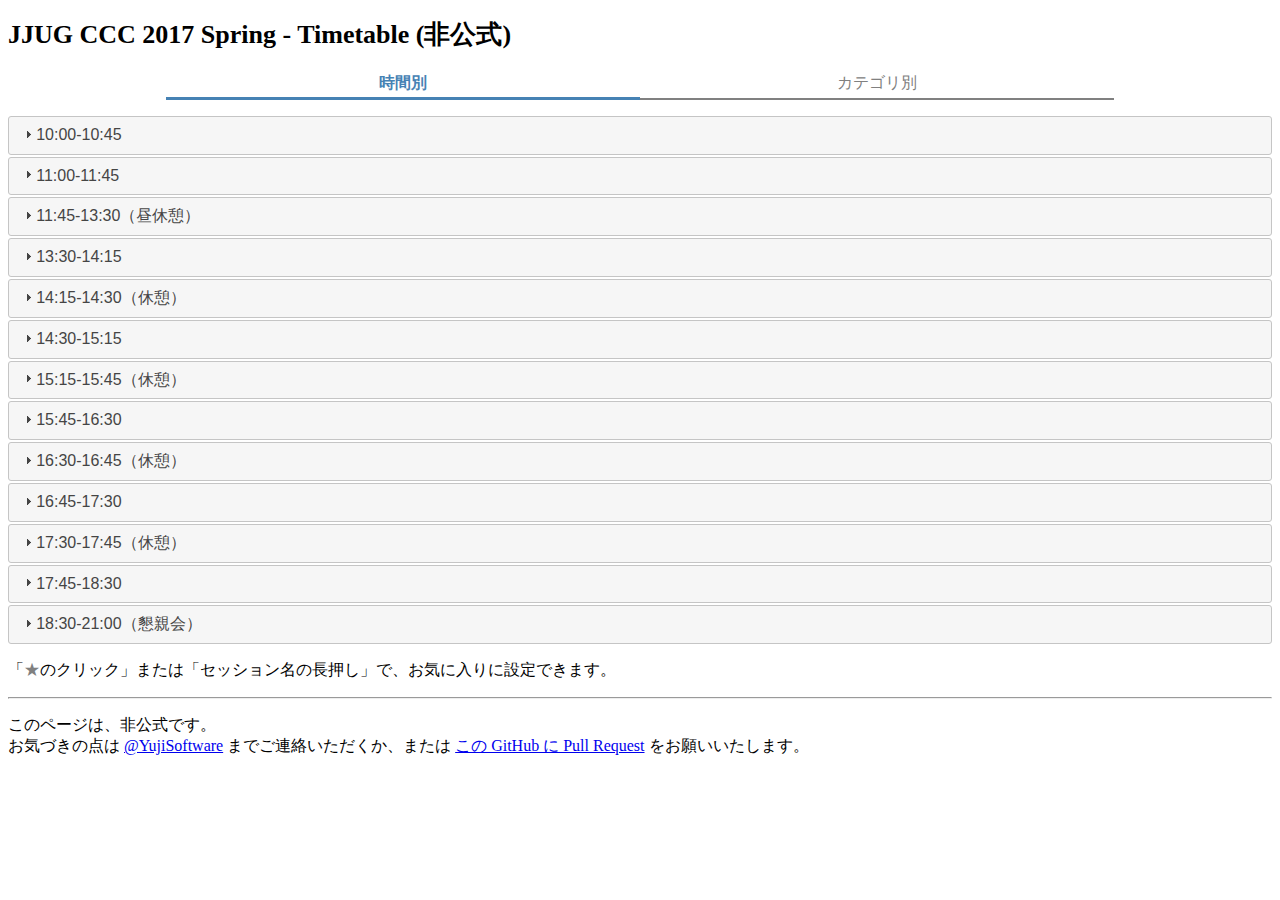
<file: 2017-Spring/index.html>
<!DOCTYPE html>
<html>
<head>
  <title>JJUG CCC 2017 Spring - Timetable (非公式)</title>
  <meta charset="utf-8" />
  <meta name="viewport" content="width=device-width,user-scalable=0">
  <meta name="twitter:card" content="summary" />
  <meta name="twitter:site" content="@YujiSoftware" />
  <meta name="twitter:title" content="JJUG CCC 2017 Spring - Timetable (非公式)" />
  <meta name="twitter:description" content="2017年5月20日(土)に開催される JJUG CCC の時間別＆カテゴリ別タイムテーブルです。" />
  <meta name="twitter:image" content="http://yujisoftware.github.io/jjug-ccc/2017-Spring/duke.png" />
  <meta name="twitter:image:alt" content="Duke" />
  <link href="jquery-ui.min.css" rel="stylesheet"/>
  <link href="style.css" rel="stylesheet"/>
</head>
<body>
  <h1>JJUG CCC 2017 Spring - Timetable (非公式)</h1>
  <ul class="mode">
    <li class="active"><a href="./">時間別</a></li>
    <li><a href="./category.html">カテゴリ別</a></li>
  </ul>
  <div class="accordion timetable">

<h3>10:00-10:45</h3>
<div>
  <div class="accordion session" data-session="#ccc_a1">
    <h3><span class="room">[Room A+B+C+D]</span><br/>JJUG CCC 20th fireside chat</h3>
    <div>
  <p><a href="#am_abcd_time1" class="speaker">20回生き残っている幹事たち</a></p>
  気がつけば、JJUG CCCもおかげさまで20回を迎えることができました。このセッションでは熱狂のJavaとJJUGの過去から未来までを語り尽くします！
  <p><a href="https://twitter.com/hashtag/ccc_a1" target="_blank">#ccc_a1</a></p>
    </div>
  </div>
  <div class="accordion session" data-session="#ccc_e1">
    <h3><span class="room">[Room E]</span><br/>ふつうのJavaコーディング</h3>
    <div>
  <p><a href="#am_e_time1" class="speaker">irof</a></p>
  いくらかの進化により、Javaのコードの書き方もそれなりに変わってきました。 今や微妙となった昔のスタンダードなコーディングスタイルや、比較的新しい機能でも微妙な使われ方をしていたり、Javaコードと言っても様々です。 本セッションではJavaで開発していく中で私が悩みながら書いているコードや、レビューで気にしているところを中心に、現在の「ふつうのコーディング」を話してみようと思います。
  <p><a href="https://twitter.com/hashtag/ccc_e1" target="_blank">#ccc_e1</a></p>
    </div>
  </div>
  <div class="accordion session" data-session="#ccc_f1">
    <h3><span class="room">[Room F]</span><br/>JHipsterで学ぶ！Springによるサーバサイド開発手法</h3>
    <div>
  <p><a href="#am_f_time1" class="speaker">Shinichi Kozake</a></p>
  Springは素晴らしいJavaフレームワークです。 しかし、とても大きなフレームワークでもあります。基本機能を学ぶだけでも、それなりの学習コストを払う必要があります。 そこで、JHipsterを試してみては如何でしょうか？ JHipsterはAngularとSpringを用いた高機能なWebアプリケーションの雛形を簡単に作成することが出来ます。 JHipsterを使いながら、Springによるサーバサイドの効率的な開発手法を学びましょう！
  <p><a href="https://twitter.com/hashtag/ccc_f1" target="_blank">#ccc_f1</a></p>
    </div>
  </div>
  <div class="accordion session" data-session="#ccc_g1">
    <h3><span class="room">[Room G+H]</span><br/>非機能要件とSpring Boot</h3>
    <div>
  <p><a href="#am_gh_time1" class="speaker">梅澤 雄一郎 </a></p>
  非機能要件とは、システム開発に際して定義される要件のうち、機能面以外のもの全般を指し、可用性や拡張性、保守性、移行性、セキュリティ、そしてエコロジーなどに関する要件が含まれます。 システムの開発初期はどうしてもシステムが実現する機能に関心が集中するため、非機能要件が十分に定義されないまま開発が進行し、開発後期になって対応を迫られる場面が少なくありません。一方で、非機能要件には業務的な特徴がほとんど含まれないため、フレームワーク化し易いという側面もあります。
  本セッションでは、Spring Bootを使って一部の非機能要件に対応する方法を、実例を交えて紹介します。
  <p><a href="https://twitter.com/hashtag/ccc_g1" target="_blank">#ccc_g1</a></p>
    </div>
  </div>
</div>

<h3>11:00-11:45</h3>
<div>
  <div class="accordion session" data-session="#ccc_a2">
    <h3><span class="room">[Room A+B+C+D]</span><br/>Java EE 8 and its latest topics</h3>
    <div>
  <p><a href="#am_abcd_time2" class="speaker">David Delabassee</a></p>
  This technical keynote will discuss the new capabilities that Java EE 8, the latest version of the platform, is bringing to the enterprise developers. （本セッションは逐次通訳で行われます）
  <p><a href="https://twitter.com/hashtag/ccc_a2" target="_blank">#ccc_a2</a></p>
    </div>
  </div>
  <div class="accordion session" data-session="#ccc_e2">
    <h3><span class="room">[Room E]</span><br/>Java Clientで入門するApache Kafka</h3>
    <div>
  <p><a href="#am_e_time2" class="speaker">森谷 大輔</a></p>
  Kafka Java Clientでの実演を交えながらKafkaの基本についてお話しします。<br>
                                                          ・シンプルなユースケースでの使い方<br>
                                                          ・新しいKafka Java Client (0.10.2.0)で使える機能<br>
                                                          ・ユニットテストの方法<br>
                                                          ・一般的なアプリケーションで必要となりそうな要件<br>
                                                          ・マルチスレッドで実装する場合の注意点
  <p><a href="https://twitter.com/hashtag/ccc_e2" target="_blank">#ccc_e2</a></p>
    </div>
  </div>
  <div class="accordion session" data-session="#ccc_f2">
    <h3><span class="room">[Room F]</span><br/>エンプラ開発におけるレガシーアプリケーションの巻き取りとモジュール分割の戦い</h3>
    <div>
  <p><a href="#am_f_time2" class="speaker">和田 一洋</a></p>


  各開発案件の中で並行開発の効率化やテスト自動化を段階的に進めながら、アプリ全体の開発を巻き取り、現在は段階的な再構築を進めています。<br>

  典型的な稟議決裁⇒ウォーターフォール型の開発の中でも、開発改善のスイッチを探して押し続けようと試行錯誤してきました。<br>

  振り返りと改善を地道に繰り返しながらアーキテクチャを模索してきた２年間の取り組み、次のステップとして考えていることを紹介します。
  <p><a href="https://twitter.com/hashtag/ccc_f2" target="_blank">#ccc_f2</a></p>
    </div>
  </div>
  <div class="accordion session" data-session="#ccc_g2">
    <h3><span class="room">[Room G+H]</span><br/>Vue.js + Spring Bootで楽しくフルスタック開発やってみた</h3>
    <div>
  <p><a href="#am_gh_time2" class="speaker">うらがみ</a></p>

                                                          Vue.js/Vuex/vue-router 2/Axios/Spring Boot/Domaといったフレームワークを使って開発したので、技術的な話や、これらを採用して良かったこと・躓いたこと、今後に向けて思うことなどをお伝えします。<br>

                                                          フロントエンドを避けていたJavaプログラマも楽しみながら歩み寄れる時代が来た気がするので、フロントエンドに手を出したい方に役立つ何かをお伝えできたら良いなと思います。<br>
                                                      
  <p><a href="https://twitter.com/hashtag/ccc_g2" target="_blank">#ccc_g2</a></p>
    </div>
  </div>
</div>

<h3>11:45-13:30（昼休憩）</h3>
<div>
  <p>[Room ブース(K)]</p>
（13:00-13:30）<br>
ブーススポンサー各社によるLT（5分×5社）です。 
<p><a href="https://twitter.com/hashtag/ccc_lt1" target="_blank">#ccc_lt1</a></p>
</div>

<h3>13:30-14:15</h3>
<div>
  <div class="accordion session" data-session="#ccc_a3">
    <h3><span class="room">[Room A+B]</span><br/>Scala製機械学習基盤PredictionIOとSparkによるレコメンドシステム</h3>
    <div>
  <p><a href="#pm_ab_time1" class="speaker">萩野 貴拓</a></p>
  SparkやMLlib、HDFS、Elasticsearchなど、注目を集めるオープンソースをベースとした機械学習サーバApache PredictionIOの概論と、同システムを使ったレコメンドシステム開発で得られた知見を共有するセッションです。Apache PredictionIOは様々な機械学習の手法をテンプレートに記述するだけで、Sparkをベースに学習タスクの分散処理が可能になります。それだけでなく、学習モデルから予測値を返したり、新たなイベントデータをリアルタイムに受けつけるAPIサーバまでを統合的に提供するプラットフォーム技術です。<br>
  本セッションでは、機械学習のインフラデザインとしても参考になるPredictionIOのアーキテクチャや、日本最大級の求人検索エンジンのログデータから、ユーザに最適な求人を推薦するレコメンドシステムの開発を通じて、学習ロジックのつくり方、学習モデルの評価と改善、Spark MLlibのチューニングやハマりどころなど実践導入のなかでのノウハウや苦労をお話します。Webシステムに機械学習を導入する際にPredictionIOを使うメリットをお伝えできればと思いますので、ぜひご参加ください。
  <p><a href="https://twitter.com/hashtag/ccc_a3" target="_blank">#ccc_a3</a></p>
    </div>
  </div>
  <div class="accordion session" data-session="#ccc_c3">
    <h3><span class="room">[Room C+D]</span><br/>新しいTERASOLUNA Batch Frameworkとは</h3>
    <div>
  <p><a href="#pm_cd_time1" class="speaker">伊東 裕二</a> / <a href="#pm_cd_time1_1" class="speaker">山田真也</a></p>
  株式会社NTTデータは、従来の独自のフレームワークから脱却しました。<br>
  そして、サーバーサイドJavaアプリ開発のノウハウの詰まった「TERASOLUNA Server Framework for Java 5(以下、TERA Server5)」を2016年2月24日から展開しています。<br>
  そのTERA Server5では、OSSを極力そのまま活用するための開発ガイドラインとサポートの提供に注力しています。
  そんなTERASOLUNAに、バッチサイドJavaアプリ開発のノウハウの詰まった「TERASOLUNA Batch Framework for Java 5(以下、TERA Batch5)」が新たに仲間入りしました！<br>
  TERA Batch5はSpring Batchを利用したJavaフレームワークです。<br>
  本セッションでは、そんなTERA Batch5のエッセンスをご紹介します。TERASOLUNAに興味を持っていただくきっかけになればと思います。
  <p><a href="https://twitter.com/hashtag/ccc_c3" target="_blank">#ccc_c3</a></p>
    </div>
  </div>
  <div class="accordion session" data-session="#ccc_e3">
    <h3><span class="room">[Room E]</span><br/>Java libraries you can't afford to miss</h3>
    <div>
  <p><a href="#pm_e_time1" class="speaker">Andres Almiray</a></p>
  The Java language has crossed it's 20th anniversary and with it comes an incredible range of tools libraries to choose from; sometimes there are too many choices for the same task. In this talk we'll cover those libraries that have risen to the top by proving themselves to be worthy of a place in every developer's toolbox, both for production and testing code. We'll also cover some fairly new libraries that are bound to make a big impact in the ecosystem. <br>
                                                      （本セッションは英語で行われます）
  <p><a href="https://twitter.com/hashtag/ccc_e3" target="_blank">#ccc_e3</a></p>
    </div>
  </div>
  <div class="accordion session" data-session="#ccc_f3">
    <h3><span class="room">[Room F]</span><br/>SpotBugs(FindBugs)による大規模ERPのコード品質改善</h3>
    <div>
  <p><a href="#pm_f_time1" class="speaker">Kengo TODA</a></p>
  Java開発を助けてくれるSpotBugs(FindBugs)について、大規模ERP開発でどのように使い生産性を高めているか話します。<br>

  静的解析ツールはコード品質の底上げに役立ちますが、実行が遅かったり用途が直感的でなかったりと開発プロセスに組み込むうえでの難しさがあります。その難しさといかに向き合ってきたか、実例を交えて紹介します。<br>
  また社内フレームワーク・社内ライブラリの正しい使い方を広めるためのプラグインの実装方法についても紹介します。
  <p><a href="https://twitter.com/hashtag/ccc_f3" target="_blank">#ccc_f3</a></p>
    </div>
  </div>
  <div class="accordion session" data-session="#ccc_g3">
    <h3><span class="room">[Room G+H]</span><br/>データ履歴管理のためのテンポラルデータモデルとReladomoの紹介</h3>
    <div>
  <p><a href="#pm_gh_time1" class="speaker">調整中</a></p>
  リレーショナルデータベースを用いてデータの履歴管理をするのは一般的に大変だと認識されています。これはテーブル構造を用いて過去のある時点の状態を一意に表現するのが難いからで、なかでもとりわけ難しいのが履歴の検索です。バージョン管理された履歴データや、さらにそのデータへJavaから正しくアクセスするロジックを自前で実装しようとすると、工数は膨大なものになり、技術的負債の温床にもなってしまいます。
  本セッションではこれらの履歴問題を解決するテンポラルデータモデルと呼ばれる設計手法を紹介し、その扱いを抽象化してくれるJavaのOSS ORMフレームワークであるReladomoを紹介します。<br>

  ・テンポラルデータモデルとは<br>
  ・有効時間<br>
  ・トランザクション時間<br>
  ・有効時間とトランザクション時間を同時に表現するバイテンポラルデータモデル<br>
  ・Javaからバイテンポラルデータモデルを容易に扱うReladomoの紹介
  <p><a href="https://twitter.com/hashtag/ccc_g3" target="_blank">#ccc_g3</a></p>
    </div>
  </div>
  <div class="accordion session" data-session="#ccc_i1">
    <h3><span class="room">[Room I]</span><br/>全部 Java で作っちゃえ!! Vaadin 8 による "オール Java" Web アプリ開発のしくみと実践</h3>
    <div>
  <p><a href="#pm_i_time1" class="speaker">加藤 裕</a></p>
  Vaadin Framework は Web アプリケーションの UI のほぼ全てを Java (またはその他のJVM言語) で実装することができるフレームワークです。 ここ1～2年で Spring Boot 対応や Java SE 8 との親和性向上が進んだことで、より洗練度を増しています。 本セッションでは Vaadin の動作原理を知りたい方や、実際に使ってみたい！という方を対象とした入門向けの解説を行います。 また時間の許す限り、最新の Vaadin 8 の動向や、実際に運用する際の課題などにも触れたいと思います。
  <p><a href="https://twitter.com/hashtag/ccc_i1" target="_blank">#ccc_i1</a></p>
    </div>
  </div>
  <div class="accordion session" data-session="#ccc_l1">
    <h3><span class="room">[Room L]</span><br/>How to use MicroProfile and a way to rebirth Japanese enterprise computing</h3>
    <div>
  <p><a href="#pm_l_time1" class="speaker">HASUNUMA Kenji </a></p>
  昨秋いくつかのベンダーと JUG によって設立された "MicroProfile.io" によって、Java EE のマイクロサービス向けサブセットである "MicroProfile" が制定されました。これはコミュニティ・ドリブンによる規格制定としてエポック・メイキングな出来事でした。<br>

  MicroProfile は、JAX-RS、CDI、JSON-P というたった 3 つの API でのみ構成されています。本当にこれだけで十分なのか？と考える開発者も決して少なくはないでしょう。しかし、マイクロサービスを開発することだけに焦点を絞れば、現時点ではこれでも十分なのです。<br>

  このセッションでは、特に Payara Micro を題材として MicroProfile の使い方を見てゆきます。そして、日本の企業システムを MicroProfile をはじめとするマイクロサービスの技術で変えて行くための指針となり得るようなものを示したいと考えています。<br>

  そして最後に、MicroProfile と Java EE 8/9 との関係性に触れ、これらの将来についても探ってゆきたいと思います。
  <p><a href="https://twitter.com/hashtag/ccc_l1" target="_blank">#ccc_l1</a></p>
    </div>
  </div>
  <div class="accordion session" data-session="#ccc_m1">
    <h3><span class="room">[Room M]</span><br/>JavaエンジニアのためのPostgreSQLステップアップ</h3>
    <div>
  <p><a href="#pm_m_time1" class="speaker">喜田 紘介 </a></p>
  本セッションではPostgreSQLを使ってデータベースの基本を解説し、更に、知っていればすぐ役立つ、便利なJava＋PostgreSQLならではの機能や使い方をご紹介します。<br>
                                                          PostgreSQLはオープンソースでありながら、RDBの基本に忠実、かつ最近のバージョンでは多数の先進的な機能を手に入れました。<br>
  これらをきちんと使いこなす事で、フロントの言語によらず利便性、安全性、性能などの多くの面をデータベースにおまかせして、強力にデータを処理するエンジンとして利用できます。<br>
                                                          既に現在、企業の基幹系や業務系システムではJava＋PostgreSQLで多数の実績がありますし、上記のようなPostgreSQLの進化を受けて、今後ますます利用される機会は増えていくことでしょう。<br>
  それゆえにデータベースについて正しい知識を身につけ、エンジニアとしてステップアップしたい方にとって、PostgreSQLを学ぶことは大きな財産になることをお約束します！<br>
  <p><a href="https://twitter.com/hashtag/ccc_m1" target="_blank">#ccc_m1</a></p>
    </div>
  </div>
</div>

<h3>14:15-14:30（休憩）</h3>
<div>
  <p>[Room ブース(K)]</p>
ブース各社によるLT（5分）です。
<p><a href="https://twitter.com/hashtag/ccc_lt2" target="_blank">#ccc_lt2</a></p>
</div>

<h3>14:30-15:15</h3>
<div>
  <div class="accordion session" data-session="#ccc_a4">
    <h3><span class="room">[Room A+B]</span><br/>ヤフーの広告レポートシステムをSpring Cloud Stream化するまで</h3>
    <div>
  <p><a href="#pm_ab_time2" class="speaker">塩野　貴義</a> / <a href="#pm_ab_time2_1" class="speaker">橋本　尚亮</a></p>
  インターネット広告市場の拡大に伴い、ヤフーの広告レポート作成数は年間約2倍のペースで増え続けています。 処理サーバを増やすことで大量のレポートを作成することはできますが、既存のRDBによるジョブ管理システムでは並列数を上げていくと、RDBが高負荷となり耐えきれなくなるという問題に直面します。 この問題を解決するためにSpring Cloud Streamを導入した経緯を他の課題の変遷も交えてお話します。
  <p><a href="https://twitter.com/hashtag/ccc_a4" target="_blank">#ccc_a4</a></p>
    </div>
  </div>
  <div class="accordion session" data-session="#ccc_c4">
    <h3><span class="room">[Room C+D]</span><br/>Unified JVM Logging: Java 9 から変わる JVM ログ</h3>
    <div>
  <p><a href="#pm_cd_time2" class="speaker">KUBOTA Yuji </a></p>
  Java 9 から JEP 271: Unified GC Logging により、従来の GC ログが廃止され、新たな JVM logging framework (JEP 158: Unified JVM Logging) と統合して生まれ変わります。<br>

  本セッションではこれまでのロギングと比べて、どのようにフォーマットやオプション指定方法などが異なるのか、そしてどう対処していくべきかについて可能な限り紹介していきます。<br>

  本セッションでは java.utl.logging については扱いません。JVM そのもののロギングについて扱います。<br>
  <p><a href="https://twitter.com/hashtag/ccc_c4" target="_blank">#ccc_c4</a></p>
    </div>
  </div>
  <div class="accordion session" data-session="#ccc_e4">
    <h3><span class="room">[Room E]</span><br/>What you need to know about HotSpot and Your Code</h3>
    <div>
  <p><a href="#pm_e_time2" class="speaker">Kirk Pepperdine</a></p>
  We all know fast code is code that’s hard to read. Or is it? Should it be? Is there even a relationship between performance and readability? What impact does code quality have on the JIT’s ability optimize it? <br>
  In this talk we’ll look “good” and “bad” code to get an understanding of the relationship between code quality and performance. We’ll look at different implementations of the same algorithms to understand how different coding styles might affect the runtime’s ability to optimize it.<br>
  （本セッションは英語で行われます）
  <p><a href="https://twitter.com/hashtag/ccc_e4" target="_blank">#ccc_e4</a></p>
    </div>
  </div>
  <div class="accordion session" data-session="#ccc_f4">
    <h3><span class="room">[Room F]</span><br/>ナビタイムも導入！！ボットで始発・終電案内から観光ガイドまで 〜  Java でも日本語自然言語処理をカンタンに利用可能 Microsoft LUIS!!</h3>
    <div>
  <p><a href="#pm_f_time2" class="speaker">寺田佳央</a> / <a href="#pm_f_time2_1" class="speaker">小田中 育生</a></p>
  Java はもちろんプログラミング言語問わず、画像解析や、音声認識、テキスト解析、翻訳など、今やかんたんに AIのテクノロジーを活用できる時代がやってまいりました。マイクロソフトは日本語対応した自然言語処理解析を実施するために LUIS (Language Understanding Intelligent Service) を提供しています。LUIS は専用の GUI で日本語文章を学習させることで、かんたんに文章の中から語句を抽出することができます。さらに LUIS と Bot Framework を連携する事で、Web アプリケーション内、もしくは Skype や FaceBook メッセンジャー、Slack などとの連携も容易で、ユーザから入力された内容に適した応答を、柔軟にすばやく返すことができるようになります。<br>
  また、株式会社ナビタイムジャパンでは LINE 公式アカウントで、LUIS を活用したサービスを提供しています。例えば、昨年「乗換検索」サービス内で、始発・終電を教えてくれる機能を追加したり、今年に入って新しく英語対応の観光情報ガイドアプリ「鎌倉 NAVITIME Travel」も提供しはじめました。<br>
  本セッションでは、LUIS と連携する Java アプリケーションの開発方法をソースコードを交えながら具体的にご紹介します。また、なぜナビタイムが LUIS を採用してサービスを提供しているのかを、実際のアプリケーションのデモを交えながらわかりやすくご紹介し、これからの AI やボット活用の可能性についてご紹介します。
  <p><a href="https://twitter.com/hashtag/ccc_f4" target="_blank">#ccc_f4</a></p>
    </div>
  </div>
  <div class="accordion session" data-session="#ccc_g4">
    <h3><span class="room">[Room G+H]</span><br/>Javaエンジニアに知って欲しいRDBアンチパターン</h3>
    <div>
  <p><a href="#pm_gh_time2" class="speaker">soudai sone </a></p>
  最初は良かれと思ってした設計が後々大きなボトルネックになることが度々あると思います。 そんなWebエンジニアが陥りやすい罠（アンチパターン）をご紹介し、未来の苦労を一つでも減らせる、そんなセッションをお送りします。 今回は<br>

  ・データベースの迷宮<br>
  ・強すぎる制約<br>
  ・監視されないデータベース<br>
  に触れたいと思います。 どれも胸に刺さる内容ですのでご期待ください！！
  <p><a href="https://twitter.com/hashtag/ccc_g4" target="_blank">#ccc_g4</a></p>
    </div>
  </div>
  <div class="accordion session" data-session="#ccc_i2">
    <h3><span class="room">[Room I]</span><br/>Polyglot on the JVM with Graal</h3>
    <div>
  <p><a href="#pm_i_time2" class="speaker">西川 彰広 </a></p>
  Oracle Labsで開発しているGraalは、ピークパフォーマンスに対応することを目指して開発されているJITコンパイラであると共に、Javaだけでなく、JavaScript、R、Rubyを実行できるPolyglotランタイムでもあります。 このセッションでは、Graalの基本的なところから、その特徴や優れている点をデモを交えてわかりやすくお伝えします。
  <p><a href="https://twitter.com/hashtag/ccc_i2" target="_blank">#ccc_i2</a></p>
    </div>
  </div>
  <div class="accordion session" data-session="#ccc_l2">
    <h3><span class="room">[Room L, 14:30-14:50]</span><br/>JavaエンジニアのためのScala入門</h3>
    <div>
  <p><a href="#pm_l_time2" class="speaker">Abe Asami (きの子) </a></p>
  Scalaはオブジェクト指向と関数型言語の特徴を併せ持つJVM言語です。TwitterやFoursquareがScalaを採用したことをきっかけに国内でも注目を集め始め、ここ数年で国内事例も増えてきました。「Scalaって名前は聞いたことあるけど、どういうものかあまり知らない」という方向けに、Javaと異なる点に焦点を当ててScalaの基礎を解説します。
  <p><a href="https://twitter.com/hashtag/ccc_l2" target="_blank">#ccc_l2</a></p>
    </div>
  </div>
  <div class="accordion session" data-session="#ccc_l3">
    <h3><span class="room">[Room L, 14:55-15:15]</span><br/>新卒2年目が鍛えられたコードレビュー道場の軌跡</h3>
    <div>
  <p><a href="#pm_l_time3" class="speaker">chiiia12</a></p>
  新卒2年目がよりスキルをあげるために、先輩と半年コードレビュー道場というものを行いました。その中で教わってきた内容や感じたことをご紹介します。 なんとなくJavaは理解して書けてきたけど、よりよい実装方法の話・設計の考え方など初心者からもう一段スキルアップするための観点で参考になればと思います。<br>

  ・デザインパターンに毒されてみる<br>
  ・CommonUtilという設計放棄<br>
  ・ライブラリを積極的に使う<br>
  ・テストをもっと効率よく書く など
  <p><a href="https://twitter.com/hashtag/ccc_l3" target="_blank">#ccc_l3</a></p>
    </div>
  </div>
  <div class="accordion session" data-session="#ccc_m2">
    <h3><span class="room">[Room M, 14:30-14:50]</span><br/>文型さえおさえれば英語を読む力は上がる！</h3>
    <div>
  <p><a href="#pm_m_time2" class="speaker">よこな </a></p>
  文型さえおさえれば英語を読む力は上がる！ SV, SVC, SVOO...文型って覚えてますか？分かりますか？英語を読んでもよく分からない方、単語の意味を並べて独自ストーリーを作ってしまう方、少しだけステップアップしませんか？ 英文法好きのよこなが技術的な英語(OSSのドキュメントとかPRとか)を漁ってサンプルになりそうな英文を解説してみます。一緒に考えながら、パズルのように紐解いてみましょう！英文は、丁寧に構造を捉えれば、ロジカルに考えることが出来て面白いので、その雰囲気が伝わると嬉しいです。文型以外の話もしちゃうかもしれません。
  <p><a href="https://twitter.com/hashtag/ccc_m2" target="_blank">#ccc_m2</a></p>
    </div>
  </div>
  <div class="accordion session" data-session="#ccc_m3">
    <h3><span class="room">[Room M, 14:55-15:15]</span><br/>Selenideを使ってみた 〜 ブラウザテスト自動化 〜</h3>
    <div>
  <p><a href="#pm_m_time3" class="speaker">snowhiro</a></p>
  JJUG CCC 2016 Fallの「Selenideを試行錯誤しながら実践するブラウザ自動テスト」を聴き感銘を受けて実際にselenideを利用してみました。<br>

  selenideを導入した際の良かった点・反省点を中心に ページオブジェクトの作成方法、アサーションについて具体的にお話できればと考えています。<br>
  <p><a href="https://twitter.com/hashtag/ccc_m3" target="_blank">#ccc_m3</a></p>
    </div>
  </div>
</div>

<h3>15:15-15:45（休憩）</h3>
<div>
  <p>[Room ブース(K)]</p>
ブース各社によるLT（5分）です。
<p><a href="https://twitter.com/hashtag/ccc_lt2" target="_blank">#ccc_lt2</a></p>
</div>

<h3>15:45-16:30</h3>
<div>
  <div class="accordion session" data-session="#ccc_a5">
    <h3><span class="room">[Room A+B]</span><br/>Scalaによるサービス開発現場での継続的リファクタリングの実践</h3>
    <div>
  <p><a href="#pm_ab_time3" class="speaker">岩松 竜也</a></p>
  昨年から新規サービスとして開発に着手したプロジェクトですが、短いサイクルの連続で改善を繰り返してきたため開発開始から1年以上が経過した現在、技術的負債が開発効率に及ぼす影響も無視できないものになってきました。チーム内でリファクタリングの必要性は認識されていたものの、機能開発を止めるわけにはいかない状況の中、私たちは開発と並行して継続的にリファクタリングを行う道を選択しました。<br>
  このセッションでは実際にサービス開発の現場でどのようにリファクタリングを推進したのか、またプロダクト・コード上の問題点や解決方法の整理、チーム内での合意形成、リファクタリングのスコープ設定や進行方法など具体的なノウハウについてお話しさせていただきます。
  <p><a href="https://twitter.com/hashtag/ccc_a5" target="_blank">#ccc_a5</a></p>
    </div>
  </div>
  <div class="accordion session" data-session="#ccc_c5">
    <h3><span class="room">[Room C+D]</span><br/>Javaエンジニアから見たKotlinの魅力</h3>
    <div>
  <p><a href="#pm_cd_time3" class="speaker">空中 清高</a></p>
  Kotlinは静的型付けのオブジェクト指向プログラミング言語です。<br>
  Javaのボイラープレートの省略やNull安全などを言語レベルから取り入れて簡潔・安全になるように設計されています。<br>
  特にAndroid開発者の間で話題になっているKotlinですが、Javaと共存可能で、Spring Frameworkでも公式サポートされています。<br>
  本セッションではKotlinの紹介と、Javaとの比較を通じてJavaエンジニアから見たKotlinの魅力を解説します。
  <p><a href="https://twitter.com/hashtag/ccc_c5" target="_blank">#ccc_c5</a></p>
    </div>
  </div>
  <div class="accordion session" data-session="#ccc_e5">
    <h3><span class="room">[Room E]</span><br/>Javaで実装して学ぶOAuth 2.0！</h3>
    <div>
  <p><a href="#pm_e_time3" class="speaker">多田真敏</a></p>
  RESTful Webサービスやマイクロサービスにおけるセキュリティ技術として、OAuth 2.0が利用されることが多いでしょう。<br>
  このセッションでは、OAuth 2.0を基礎から丁寧に解説します。併せて、Javaにおける、OAuth 2.0の実装方法についても解説します。
  <p><a href="https://twitter.com/hashtag/ccc_e5" target="_blank">#ccc_e5</a></p>
    </div>
  </div>
  <div class="accordion session" data-session="#ccc_f5">
    <h3><span class="room">[Room F]</span><br/>Seasar2からSpringへ移行した俺たちのアプリケーションがマイクロサービスアーキテクチャへ歩み始めた</h3>
    <div>
  <p><a href="#pm_f_time3" class="speaker">阪田 浩一</a></p>
  2011年にリリースした弊社フリューのアプリケーションは、利用者が年々増加し、1000万人を超えました。それに伴い、機能を追加、改修しているため肥大化したモノリシックアプリケーションとなりました。また開発チームも複数あり、それぞれが機能を開発し、毎日のようにデプロイ、リリースしています。<br>

  こうした現状から、ドメインごとにアプリケーションを分割したいという欲求が生まれ、マイクロサービスアーキテクチャに変えていくことにしました。もちろん今もサービスを運用、新機能開発していく中でゆるやかに実施していくため、完成したわけではありません。このセッションでは、現実に運用しているアプリケーションに対して、マイクロサービス構築に何を使い、どのように一歩踏み出し、その結果チームは何を実現し何を得られたか、ということを話します。<br>

  JJUG CCCでは弊社フリューのアーキテクチャの変遷について、2016 Spring、2016 Fallとセッションをしてきました。Springでは"Seasar2で作った俺たちのサービスの今"、Fallでは"10年運用している画像サービスでのJavaの活用と今後の展望"と、Seasar2からSpring Framework/MVCに移行した話をしました。今回は、このアプリケーションから特定の機能を取り出してマイクロサービスとしてSpring Boot、Spring Cloud Netflix(ribbon/Eureka/Hystrix)で構築し、既存の手動テストをパスさせるためSpring Cloud Contract Stub Runnerを活用した点を中心に話します。また、私以外Spring自体をほぼ知らないチームで、どのように習得を進めたかという点にも触れます。<br>

  すでにこれらの技術をご存知の方にはこのセッションは適切でない可能性があります。また、ベストプラクティスでも、Spring Cloudのすべてのプロダクトを使っているわけでもありません。それでも、1つの現場の事例としてみなさんのご参考になれば幸いです。
  <p><a href="https://twitter.com/hashtag/ccc_f5" target="_blank">#ccc_f5</a></p>
    </div>
  </div>
  <div class="accordion session" data-session="#ccc_g5">
    <h3><span class="room">[Room G+H]</span><br/>Introduction of Project Jigsaw</h3>
    <div>
  <p><a href="#pm_gh_time3" class="speaker">櫻庭 祐一 </a></p>
  7月にリリースされるJava SE 9の一番の目玉といえば、もちろんProject Jigsawです。<br>

  Project Jigsawにより、Javaにはモジュールが導入されることになりました。モジュールは今までのJARファイルとは扱いも、作り方も異なります。しかし、恐れることはありません。基本を押さえておけば、モジュールも難しいことはありません。<br>

  本セッションではデモも交えながら、Project Jigsawの背景や使い方などを紹介していきます。<br>
  <p><a href="https://twitter.com/hashtag/ccc_g5" target="_blank">#ccc_g5</a></p>
    </div>
  </div>
  <div class="accordion session" data-session="#ccc_i3">
    <h3><span class="room">[Room I]</span><br/>Androidアプリ開発からみたRxJavaの使いどころ</h3>
    <div>
  <p><a href="#pm_i_time3" class="speaker">Naoki Morioka </a></p>
  日本語版書籍も発売され、最近RxJavaが盛り上がっています。 リアクティブプログラミングで出来ることはある程度認知されてきてますが、実際にどういう場面で有効なのでしょうか？<br>

  本セッションではRxJavaの導入事例の多いAndroidアプリで何故必要とされているかを見ていきます。RxJavaの基本を確認しつつ、イベントの合成やスレッド制御などを見ていく予定です。また、エンタープライズ向けの活用法はどういうものが想定されるか、特にマイクロサービスと絡めてどう活用出来そうかをお話したいと思います。<br>
  <p><a href="https://twitter.com/hashtag/ccc_i3" target="_blank">#ccc_i3</a></p>
    </div>
  </div>
  <div class="accordion session" data-session="#ccc_l4">
    <h3><span class="room">[Room L, 15:45-16:05]</span><br/>SIプロジェクトでよくあるフレームワークのカスタム開発ってまだ必要なの？</h3>
    <div>
  <p><a href="#pm_l_time4" class="speaker">Hideyuki Fujikawa </a></p>
  大規模SIプロジェクトにいると業務アプリと対になる形でフレームワークやアプリ基盤などのチーム名を聞いたことありますよね。 JavaだとSpring FrameworkやJava EEの機能充実によってオレオレFWって撲滅したんじゃ？というか直接使いたい…と思う方も多いと思います。 大部分はその通りなのですが、今でもプロダクトだけでは充足できないケースがあるのが実情です。さらに昨今の技術事情によって提供形態はプログラム開発だけでなくガイド、サンプル、開発支援ツールなど多岐に渡ります。<br>

  本セッションではSIにおけるJava FWのトレンドの変遷を踏まつつ、昨今のカスタムFWに求められる要件、実装方法や提供形態について話し、フレームワークチームの仕事を知ってもらいたいと思います。<br>
  <p><a href="https://twitter.com/hashtag/ccc_l4" target="_blank">#ccc_l4</a></p>
    </div>
  </div>
  <div class="accordion session" data-session="#ccc_l5">
    <h3><span class="room">[Room L, 16:10-16:30]</span><br/>Java8移行は怖くない～エンタープライズ案件でのJava8移行事例について～</h3>
    <div>
  <p><a href="#pm_l_time5" class="speaker"></a></p>
  JDK9のリリースも間近ですが、Webアプリケーションを中心としたJava言語を用いたシステム開発では、使用するJavaランタイムのバージョンはサービスイン時のバージョンで「塩漬け」になるというのが実態ではないでしょうか。本セッションでは、発表者の関わったエンタープライズ向けWebサービスでのJava8移行の事例を通じて、サービスイン後のJavaランタイムのバージョンアップを行う際のポイントについて紹介します。
  <p><a href="https://twitter.com/hashtag/ccc_l5" target="_blank">#ccc_l5</a></p>
    </div>
  </div>
  <div class="accordion session" data-session="#ccc_m4">
    <h3><span class="room">[Room M, 15:45-16:05]</span><br/>今日からDL4J</h3>
    <div>
  <p><a href="#pm_m_time4" class="speaker">EVGENIY(髙橋良貴) </a></p>
  JavaとScala用のDeep LearningフレームワークであるDeepLearning4Jを紹介します。Deep LearningとDL4Jについて簡単に説明します。その後は時間の許す限り、DL4JのGitHubに公開されているExamplesを紹介してDL4Jを使ってできることを紹介します。
  <p><a href="https://twitter.com/hashtag/ccc_m4" target="_blank">#ccc_m4</a></p>
    </div>
  </div>
  <div class="accordion session" data-session="#ccc_m5">
    <h3><span class="room">[Room M, 16:10-16:30]</span><br/>グラフデータベース入門</h3>
    <div>
  <p><a href="#pm_m_time5" class="speaker">嶽　雅也 </a></p>
  パナマ文書で注目されたグラフデータベースのNeo4j。 グラフデータベースはこんな用途で使えるのかという情報はあっても、Neo4jなどは日本語での書籍が出ていますが、まだまだ情報が少ないです。 初心者としては情報を少なくチャレンジしにくいものだと思いますが、今回門戸を広げるということで紹介していきたいと思います。 資料内での紹介用の言語としては、Java or Scalaを考えております。
  <p><a href="https://twitter.com/hashtag/ccc_m5" target="_blank">#ccc_m5</a></p>
    </div>
  </div>
</div>

<h3>16:30-16:45（休憩）</h3>
<div>
  <p>[Room ブース(K)]</p>
ブース各社によるLT（5分）です。
<p><a href="https://twitter.com/hashtag/ccc_lt2" target="_blank">#ccc_lt2</a></p>
</div>

<h3>16:45-17:30</h3>
<div>
  <div class="accordion session" data-session="#ccc_a6">
    <h3><span class="room">[Room A+B]</span><br/>Java8プログラミング ベストプラクティス &amp; きしだが働いてるかどうかIDEのメモリ使用状況から機械学習で判定する</h3>
    <div>
  <p><a href="#pm_ab_time4" class="speaker">きしだ なおき </a></p>
  今回は2本立てで行います。<br/>
<br/>
「Java8プログラミング ベストプラクティス」(30分)<br/>
Java SE 8からラムダ式が導入され、StreamやOptionalといったコーディングスタイルに大きく影響がある機能も実装されました。 しかし、それらの使い方について、あまり まとめられてはいません。 このセッションでは、コーディング中によくみかける、改善できるパターンについて紹介したいと思います。<br/>
<br/>
「きしだが働いてるかどうかIDEのメモリ使用状況から機械学習で判定する」(15分)<br/>
最近は機械学習が流行しています。 しかし、Javaのメモリ使用状況のような波形データの分析は、そのままの形では単純な機械学習器に不向きです。 このセッションでは、このような波形データに対して、ウェーブレット変換で周波数解析してから機械学習を行う方法について紹介します。
  <p><a href="https://twitter.com/hashtag/ccc_a6" target="_blank">#ccc_a6</a></p>
    </div>
  </div>
  <div class="accordion session" data-session="#ccc_c6">
    <h3><span class="room">[Room C+D]</span><br/>劇的！データベース・ビフォーアフター 時代はディスクからインメモリーへ――</h3>
    <div>
  <p><a href="#pm_cd_time4" class="speaker">漆原 茂</a> / <a href="#pm_cd_time4_1" class="speaker">山河 征紀</a></p>
  スケーラブルで高速アクセスが可能なデータ基盤が存在したら、皆さんのアプリケーションは劇的に変わると思いませんか？ そんな希望を叶えるのがインメモリーデータグリッドです。金融機関の業務システムからWebサービスまで実用性は証明済み。有力製品のオープンソース化により、今や私たちのすぐ手の届くものになっています。これを利用しない手はありません。皆さんのアプリケーションをRDBMSの制約から解放し、次のステージへと進化させる方法をご紹介します。
  <p><a href="https://twitter.com/hashtag/ccc_c6" target="_blank">#ccc_c6</a></p>
    </div>
  </div>
  <div class="accordion session" data-session="#ccc_e6">
    <h3><span class="room">[Room E]</span><br/>Spark + DeepLearning4J の特長と最新動向（仮）</h3>
    <div>
  <p><a href="#pm_e_time4" class="speaker">田中裕一</a></p>
  昨今BigData処理基盤として人気のSparkとDeepLearningを組み合わせて動かすことで基盤としてどう行ったメリットがあるのか？また、どのようなフレームワークが登場してきているのか？その中でもDeepLearning4J on Sparkについての説明を行います。
  <p><a href="https://twitter.com/hashtag/ccc_e6" target="_blank">#ccc_e6</a></p>
    </div>
  </div>
  <div class="accordion session" data-session="#ccc_f6">
    <h3><span class="room">[Room F]</span><br/>U-NEXT学生インターン、過激なJavaの学び方と過激な要求</h3>
    <div>
  <p><a href="#pm_f_time4" class="speaker">舟木 初</a></p>
  株式会社U-NEXTの学生インターンとして、1年間かけてJava8とDBFluteとLastaFluteで社内用Webアプリを作りました。<br>
  しかしプログラミング経験がなかったので、Java8を学ぶ際に大変苦労しました。<br>
  その時に得た独特な発想や教育論も含めて、1年間の経験や学びをお話し致します
  <p><a href="https://twitter.com/hashtag/ccc_f6" target="_blank">#ccc_f6</a></p>
    </div>
  </div>
  <div class="accordion session" data-session="#ccc_g6">
    <h3><span class="room">[Room G+H]</span><br/>Engineers can change the world ～ "世界" で活躍するエンジニアになるために</h3>
    <div>
  <p><a href="#pm_gh_time4" class="speaker">Drew Robbins</a> / <a href="#pm_f_time2" class="speaker">寺田 佳央</a></p>
  Cross the border ～ エンジニアとして国境を超えること。それは、世界を変える第一歩かもしれません。そんな第一歩を踏み出すために日本人エンジニアとして知っておきたい米国エンジニアの働き方や考え方、そして実際の開発プロセスの違いや特徴などを通して、言語だけでなく文化や生活習慣の違いを超えて他国のエンジニアとコミュニケーションを図る際のポイントや、グローバルで働くために目指すべきエンジニア像を、日英混在でご紹介します。<br>

  Cross the border - to cross the border as an engineer, it would be the first step for you to change the world.In this bilingual session, you can know that there are lots of differences of working style, thinking, development process, etc... between the US and Japan, and can learn what's the best way to communicate/collaborate with other engineers in the US. Then, you may be a super engineer to change the world!
  <p><a href="https://twitter.com/hashtag/ccc_g6" target="_blank">#ccc_g6</a></p>
    </div>
  </div>
  <div class="accordion session" data-session="#ccc_i4">
    <h3><span class="room">[Room I]</span><br/>Arachne Unweaved</h3>
    <div>
  <p><a href="#pm_i_time4" class="speaker">Ikuru K</a></p>
  今まではClojureのWeb開発において、RailsやDjangoのような 定番と呼べるフルスタックフレームワークは無いに等しい状況でした。<br>

  そんな中これから定番の位置を勝ち取るのでは、 と注目されているプロジェクトがArachneです。<br>

  2017年1月20日に待望のアルファ版がリリースされた このプロジェクトの概要を、Clojureのweb開発のエコシステムを絡めて紹介したいと思います。<br>
  <p><a href="https://twitter.com/hashtag/ccc_i4" target="_blank">#ccc_i4</a></p>
    </div>
  </div>
  <div class="accordion session" data-session="#ccc_l6">
    <h3><span class="room">[Room L, 16:45-17:05]</span><br/>Javaとアイドルのコラボ！？某アイドルBot開発の裏側</h3>
    <div>
  <p><a href="#pm_l_time6" class="speaker">菊田洋一</a></p>
  JavaでLINEのBot作成ができると聞いて、趣味で開発を始めました。 私は乃木坂46の大ファンで、その中でも若月佑美さんを推しています。そこで、彼女の応援を兼ねて「若様Bot」なるものを開発しました。 Spring Bootを中心に、Twitter4Jや各種Webサービス(Microsoft Cognitive ServicesやJava EEによる自作の乃木坂APIなど)の呼び出し含め、全てJavaで構築しています。 どのようにしてBot開発が進んでいったのか、その裏側についてご紹介します。 （なお、Botは残念ながらLINE BOT AWARDSで落選しました…orz）
  <p><a href="https://twitter.com/hashtag/ccc_l6" target="_blank">#ccc_l6</a></p>
    </div>
  </div>
  <div class="accordion session" data-session="#ccc_l7">
    <h3><span class="room">[Room L, 17:10-17:30]</span><br/>Javaチョットデキルへの道～JavaコアSDKに見る真似したいコード10選～</h3>
    <div>
  <p><a href="#pm_l_time7" class="speaker">福嶋航</a></p>
  無料でJava力アップ！ JavaコアSDKのソースはまさに宝の山。 Java 100本ノック作者がその中から選りすぐりの10コードブロックについて、どう優れているのかこれから書くコードに是非採用したくなるような、匠の技を紹介します。
  <p><a href="https://twitter.com/hashtag/ccc_l7" target="_blank">#ccc_l7</a></p>
    </div>
  </div>
  <div class="accordion session" data-session="#ccc_m6">
    <h3><span class="room">[Room M, 16:45-17:05]</span><br/>JavaFXでデスクトップガジェット風プログラムを作る</h3>
    <div>
  <p><a href="#pm_m_time6" class="speaker">高橋 徹</a></p>
  デスクトップの脇で動くちょっとしたプログラム、例えば時計、カレンダーなどいわゆるデスクトップガジェットのようなプログラムをJavaFXで作成します。<br>

  ガジェット風なプログラムでは、表示領域を極力少なくするためウィンドウ枠がなく背景を透明にした表示とすることが一般的です。その場合、OS（ウィンドウシステム）の機能でのウィンドウの位置・大きさの変更、終了といった操作ができないため、ドラッグ＆ドロップ操作などで位置や大きさの変更、終了を行う必要が生じます。その操作は2in1 PCなどのタッチパネルに対応しているとなおいいです。<br>
  設定ファイルやコマンドラインオプションでの制御の他、次回起動時には最後の位置や大きさを継続できるよう、前回の状態を覚えておくことも必要です。<br>
  JavaはデフォルトではCPUとメモリを大食いする傾向がありますので、ガジェット風なプログラムを複数動かしてもCPUやメモリを喰わないように省リソース設定をしておくこともお作法として必要です。そのためにはデプロイ方法を含めて対応することが必要となります。<br>

  これらを踏まえて、JavaFXでガジェット風のプログラムを作る方法を紹介します。<br>
  <p><a href="https://twitter.com/hashtag/ccc_m6" target="_blank">#ccc_m6</a></p>
    </div>
  </div>
  <div class="accordion session" data-session="#ccc_m7">
    <h3><span class="room">[Room M, 17:10-17:30]</span><br/>新卒2年目から始めるOSSのススメ 〜明日からできるコミットデビュー〜</h3>
    <div>
  <p><a href="#pm_m_time7" class="speaker">梶栗 芳夫</a></p>
  みなさんはOSSと聞いて、どのようなイメージをされますか。<br>

  OSSとは技術力が高い人たちが作っていくもので、まだまだ関係ない世界のこと。それが、新卒2年目エンジニアの私の考えでした。しかし、昨年末にOSSのERFluteへの初プルリクを行うことができました。<br>

  ERFluteとは、Eclipse PluginのERDツールです。ファイルはxmlで保存され、マージしやすいことが特徴の一つです。今年の2月には、社内の開発環境でも利用し始めています。<br>

  このセッションでは、ERFluteのようなOSSを実際に使って、そして修正もして貢献をしていく。そんな流れを2年目のエンジニアが進めていく上での、学びやコツをお話します。<br>

  キーワード<br>

  ・未経験新卒2年目エンジニア<br>
  ・業務ちょっと慣れてきた<br>
  ・OSS<br>
  ・ERFlute (http://dbflute.seasar.org/ja/manual/function/helper/erflute/index.html)<br>
  ・Eclipse Plugin<br>
  <p><a href="https://twitter.com/hashtag/ccc_m7" target="_blank">#ccc_m7</a></p>
    </div>
  </div>
</div>

<h3>17:30-17:45（休憩）</h3>
<div>
  <p>[Room ブース(K)]</p>
ブース各社によるLT（5分）です。
<p><a href="https://twitter.com/hashtag/ccc_lt2" target="_blank">#ccc_lt2</a></p>
</div>

<h3>17:45-18:30</h3>
<div>
  <div class="accordion session" data-session="#ccc_a7">
    <h3><span class="room">[Room A+B]</span><br/>VMの歩む道。Dalvik、ART、そしてJava VM</h3>
    <div>
  <p><a href="#pm_ab_time5" class="speaker">yy_yank </a></p>
  AndroidのVMがApache Harmonyからスタートしていること広く知られていますが、 その後Androidというプラットフォームに沿ってどのような進化を遂げて来たかはあまり知られていないように思います。 本セッションではAndroidのVMが遂げてきた変遷や特徴、比較してJava VM(HotSpotなど)についても触れ、 サーバーサイドJavaのプログラマがVMの理解を深めるきっかけになるものにしようと思います。
                                                      以下のような発表トピックを考えています。<br>
  ・こんなに違う、スタックマシン命令<br>
  ・GCアルゴリズム<br>
  ・バイナリ(class、dex)<br>
  ・AOT、JIT
  <p><a href="https://twitter.com/hashtag/ccc_a7" target="_blank">#ccc_a7</a></p>
    </div>
  </div>
  <div class="accordion session" data-session="#ccc_c7">
    <h3><span class="room">[Room C+D]</span><br/>マチコ&河村の怒り新党 〜真の最終回〜</h3>
    <div>
  <p><a href="#pm_cd_time5" class="speaker">よこな</a></p>
  マチコ・デラックスがJJUG CCCに再び参上！怒り新党は、この業界の幸せの目指す政党です。「ちょっと腹立つけれど、これって怒っていいんだろうか…。」という投稿メールに対して、幹事長 マチコ・デラックスと政調会長 河村嘉之、そして会場の皆さんも一緒になってトークを繰り広げる、参加型セッションです。こちらの応募フォーム: https://goo.gl/forms/Fr4wF9M76XD9TCQ93 で怒りの声を募集しているので、是非どしどしお寄せください！なお、当日は盛り上がりすぎても脱線しても大丈夫、庶務の横田紋奈がちゃんと進行します。
  <p><a href="https://twitter.com/hashtag/ccc_c7" target="_blank">#ccc_c7</a></p>
    </div>
  </div>
  <div class="accordion session" data-session="#ccc_g7">
    <h3><span class="room">[Room G+H]</span><br/>ハックで生きる：オープンソースで会社を興すには</h3>
    <div>
  <p><a href="#pm_gh_time5" class="speaker">川口耕介</a></p>
  オープンソースプロジェクトを産んで育てる過程は、喜びと苦しみに満ちた道のりでもあります。プロジェクトが大きくなり色々な人が貢献し、やりがいをもたらしてくれる一方、徐々に生活の自由時間を蝕まれ他に何も出来なくなるという反面もあります。もし貴方がラッキーならば、どこかの会社に雇ってもらってそのプロジェクトに100%関わっているかもしれないし、もしかしたら自分で会社を作った方もいるかもしれません。でも、その後はどうなるのでしょう？この新しい会社はプロジェクトを取り巻くコミュニティとどのように向かい合っていくのでしょう？プロジェクトの他の参加者の動機や利害はどうなるのでしょう？<br>

  この発表では、Jenkinsプロジェクトの父である川口耕介が、その生い立ちからCloudBeesに至るまでの過程を踏まえて、得た知見を共有します。CloudBeesがJenkinsプロジェクトとともに成長するにつれ、ビジネスモデルやコミュニティとの繋がり方も少しづつ変化してきました。この過程で我々の犯した失敗や成功を紹介し、プロジェクトの中で起こる文化の変化や、オープンソースと企業と二つの帽子を使い分ける事のチャレンジを説明したいと思います。<br>
  <p><a href="https://twitter.com/hashtag/ccc_g7" target="_blank">#ccc_g7</a></p>
    </div>
  </div>
  <div class="accordion session" data-session="#ccc_i5">
    <h3><span class="room">[Room I]</span><br/>Java x Arduinoで始めるIoT / フィジカルコンピューティング</h3>
    <div>
  <p><a href="#pm_i_time5" class="speaker">Yusuke Yamamoto </a></p>
  Arduinoはモーターやセンサー、LEDなどを接続してプログラムから制御できるプロトタイピングボードです。手軽にフィジカルコンピューティングを始められる道具として近年人気を博しています。ArduinoはC言語をベースにしたシンプルな"Arduino language"をUSB経由で書き込んでプログラミングを行いますが、Javaと組み合わせることも可能です。<br>

  このセッションではArduinoを見たことも触ったこともない方でも「どのようにArduinoを始めれば良いのか」、「Arduinoでどんなことが出来るのか」を具体的にイメージ出来るように以下の構成でお話いたします。 <br>
  ・Arduinoとは<br>
  ・Arduinoを使ったLEDの点灯、センサー情報の読み取り <br>
  ・ラップトップPCのUSBポートにArduinoを接続してJavaから制御する方法 <br>
  ・Java x Arduinoの応用デモ(Jenkins連携、Twitter4JとArduino、セキュリティソリューションなど) <br>
  ・Arduinoを始めたくなった人にお勧めのキット、本の紹介(数千円で始められます)<br>
  <p><a href="https://twitter.com/hashtag/ccc_i5" target="_blank">#ccc_i5</a></p>
    </div>
  </div>
  <div class="accordion session" data-session="#ccc_l8">
    <h3><span class="room">[Room L]</span><br/>思ったほど怖くない！Haskell on JVM 超入門</h3>
    <div>
  <p><a href="#pm_l_time8" class="speaker">チェシャ猫 </a></p>
  本セッションでは、Haskell ライクな JVM 言語として、Frege および Eta の 2 種類のプログラミング言語を取り上げます。<br>

  これら 2 つの言語では、Haskell 2010 のソースコードをほぼそのまま流用してコンパイルできるという高い互換性を実現する一方、異質な意味論を持つ Java との連携の仕組みが巧妙に追加されています。つまり、Haskell がもともと持つ言語としてのメリットを活かしつつ、既存の Java 資産を再利用して柔軟に開発できる、というわけです。<br>

  そこで本セッションの流れとして、最初に両言語の共通部分、すなわち Haskell 自体の特徴や考え方を押さえます。その上で、Java ライブラリや各種ツールとの連携について、Frege と Eta それぞれの違いを比較しつつ解説する予定です。<br>

  なお、Haskell に関する予備知識は特に仮定しません。むしろ「Haskell ってなんか怖そう」と思っているあなたにこそオススメするセッションです。<br>
  <p><a href="https://twitter.com/hashtag/ccc_l8" target="_blank">#ccc_l8</a></p>
    </div>
  </div>
  <div class="accordion session" data-session="#ccc_m8">
    <h3><span class="room">[Room M]</span><br/>Ordinary Object Pointer について調べてみた</h3>
    <div>
  <p><a href="#pm_m_time8" class="speaker">Go Tanaka</a></p>
  Javaのオブジェクトの内部表現であるOrdinary Object Pointerについて調べてみた内容について話したいと思います。 Javaオブジェクト１つ作るのに何バイト必要なのか、Java8のときに入った内部表現の変更など、業務に役立つことはほとんどありませんが興味がある人には楽しめる内容になるかと思います。
  <p><a href="https://twitter.com/hashtag/ccc_m8" target="_blank">#ccc_m8</a></p>
    </div>
  </div>
</div>

<h3>18:30-21:00（懇親会）</h3>
<div>
  <p>[Room E+F]</p>
スピーカーやコミュニティメンバーと知り合いましょう。いつも通りLT大会を開催します！
<p><a href="https://twitter.com/hashtag/ccc_kon" target="_blank">#ccc_kon</a></p>
</div>

  </div>
  <p>「<span style="color:grey">★</span>のクリック」または「セッション名の長押し」で、お気に入りに設定できます。</p>
  <hr>
  <p>
  <span style="font-style:bold;">このページは、非公式です。</span><br>
  お気づきの点は <a href="https://twitter.com/YujiSoftware">@YujiSoftware</a> までご連絡いただくか、または <a href="https://github.com/YujiSoftware/jjug-ccc/tree/master/2017-Spring">この GitHub に Pull Request</a> をお願いいたします。
  </p>

<div id="am_abcd_time1" class="dialog" title="20回生き残っている幹事たち (日本Javaユーザーグループ)">
  <p><img data-src="http://www.java-users.jp/ccc2017spring/assets/img/speakers/am_abcd_time1.png"/></p>
  <p>JJUG発足期からいるおじさん達とお姉さんです。</p>
  <p><ul><li><a href="http://www.java-users.jp/" target="_blank">http://www.java-users.jp/</a></li></ul></p>
</div>

<div id="am_abcd_time2" class="dialog" title="David Delabassee (Oracle Corporation)">
  <p><img data-src="http://www.java-users.jp/ccc2017spring/assets/img/speakers/am_abcd_time2.jpg"/></p>
  <p>David Delabassee is a Software Evangelist working in the GlassFish and Java EE Team at Oracle. Prior to that, he spent more than 10 years at Sun Microsystems focusing on Java end-to-end (from the smart card to the high end server) and the developer tools. He has been involved in Java projects since the early days of this technology. In his spare time, he enjoy tinkering and playing with technologies such as Java, Arduino, Home Automation, Linux, Pinball, etc.</p>
  <p><ul><li><a href="https://plus.google.com/+DavidDelabassee" target="_blank">https://plus.google.com/+DavidDelabassee</a></li></ul></p>
</div>

<div id="am_e_time1" class="dialog" title="irof (関西Javaエンジニアの会)">
  <p><img data-src="http://www.java-users.jp/ccc2017spring/assets/img/speakers/am_e_time1.png"/></p>
  <p>大阪を中心に仕事している、ふつうのプログラマです。 関西Javaエンジニアの会の中の人。 主に業務Webアプリの開発をしてきました。</p>
  <p><ul><li><a href="http://irof.hateblo.jp/" target="_blank">http://irof.hateblo.jp/</a></li><li><a href="https://twitter.com/irofe" target="_blank">https://twitter.com/irofe</a></li></ul></p>
</div>

<div id="am_e_time2" class="dialog" title="森谷 大輔 (ヤフー株式会社)">
  <p><img data-src="http://www.java-users.jp/ccc2017spring/assets/img/speakers/am_e_time2.jpg"/></p>
  <p>インフラエンジニアだと思うのですがアプリケーションを書いていることの方が多いです。Kafka, Storm, Cassandra, ElasticsearchといったOSSをよく触ります。</p>
  <p><ul><li><a href="http://innu.hateblo.jp/" target="_blank">http://innu.hateblo.jp/</a></li><li><a href="https://twitter.com/kokumutyoukan" target="_blank">https://twitter.com/kokumutyoukan</a></li></ul></p>
</div>

<div id="am_f_time1" class="dialog" title="Shinichi Kozake  (DCR)">
  <p><img data-src="http://www.java-users.jp/ccc2017spring/assets/img/speakers/am_f_time1.jpg"/></p>
  <p>クラフトビールとJavaとプログラミングを愛するプログラマ定年組です。 日々大規模開発に格闘しながら、時にはアルコールに逃げながら生きています！ アニメが好きです。ようこそ友達！</p>
  <p><ul><li><a href="https://twitter.com/s_kozake" target="_blank">https://twitter.com/s_kozake</a></li><li><a href="http://kozake.hatenablog.com/" target="_blank">http://kozake.hatenablog.com/</a></li><li><a href="https://github.com/kozake1" target="_blank">https://github.com/kozake1</a></li></ul></p>
</div>

<div id="am_f_time2" class="dialog" title="和田 一洋 (グロースエクスパートナーズ株式会社（GxP）)">
  <p><img data-src="http://www.java-users.jp/ccc2017spring/assets/img/speakers/am_f_time2.png"/></p>
  <p>元大手SIerで、2015年からGxPにて勤務。紹介するプロジェクトでは、顧客情報システム部門の支援（方式策定や要件取りまとめなど）と、開発チームの支援（開発プロセス改善など）に従事。</p>
  <p><ul><li><a href="http://qiita.com/khwada" target="_blank">http://qiita.com/khwada</a></li></ul></p>
</div>

<div id="am_gh_time1" class="dialog" title="梅澤 雄一郎  (株式会社DTS)">
  <p><img data-src="http://www.java-users.jp/ccc2017spring/assets/img/speakers/am_gh_time1.jpg"/></p>
  <p>SIerに勤めるJavaプログラマ。PlayFramework 関連で雑誌寄稿、デブサミ、JJUG ナイトセミナー登壇など。 クラフトビールが好きで、たまにドラムを叩く一児の父。</p>
  <p><ul><li><a href="https://github.com/garbagetown" target="_blank">https://github.com/garbagetown</a></li><li><a href="http://garbagetown.hatenablog.com/" target="_blank">http://garbagetown.hatenablog.com/</a></li><li><a href="https://twitter.com/garbagetown" target="_blank">https://twitter.com/garbagetown</a></li></ul></p>
</div>

<div id="am_gh_time2" class="dialog" title="うらがみ (関西Javaエンジニアの会)">
  <p><img data-src="http://www.java-users.jp/ccc2017spring/assets/img/speakers/am_gh_time2.png"/></p>
  <p>大阪でSIerをしているJavaプログラマです。</p>
  <p><ul><li><a href="https://github.com/backpaper0" target="_blank">https://github.com/backpaper0</a></li></ul></p>
</div>

<div id="pm_ab_time1" class="dialog" title="萩野 貴拓 (株式会社ビズリーチ)">
  <p><img data-src="http://www.java-users.jp/ccc2017spring/assets/img/speakers/pm_ab_time1.jpg"/></p>
  <p>
                        検索エンジンをゼロからつくる面白さに惹かれ、2014年10月にビズリーチ入社。 求人検索エンジン「スタンバイ」の開発に携わる。 現在はAI室にて機械学習の計算基盤や、スタンバイの検索品質の改善に取り組む。NumPyの特訓中。
                    </p>
  <p><ul><li><a href="https://github.com/haginot" target="_blank">https://github.com/haginot</a></li><li><a href="https://twitter.com/haginota" target="_blank">https://twitter.com/haginota</a></li><li><a href="https://github.com/jpioug" target="_blank">https://github.com/jpioug</a></li></ul></p>
</div>

<div id="pm_ab_time2" class="dialog" title="塩野　貴義 (ヤフー株式会社)">
  <p><img data-src="http://www.java-users.jp/ccc2017spring/assets/img/speakers/pm_ab_time2.jpg"/></p>
  <p>
                        ヤフーに転職して6年目です。入社から広告レポートシステム周りの開発に携わっています。
                    </p>
  <p><ul><li><a href="https://github.com/tashiono" target="_blank">https://github.com/tashiono</a></li></ul></p>
</div>

<div id="pm_ab_time2_1" class="dialog" title="橋本　尚亮 (ヤフー株式会社)">
  <p><img data-src="http://www.java-users.jp/ccc2017spring/assets/img/speakers/pm_ab_time2_1.jpg"/></p>
  <p>
                        2016年ヤフーに新卒入社。spring歴半年の若造です。
                    </p>
  <p><ul><li><a href="https://github.com/naohasi" target="_blank">https://github.com/naohasi</a></li></ul></p>
</div>

<div id="pm_ab_time3" class="dialog" title="岩松 竜也 (株式会社ビズリーチ)">
  <p><img data-src="http://www.java-users.jp/ccc2017spring/assets/img/speakers/pm_ab_time3.jpg"/></p>
  <p>
                        株式会社ビズリーチに2015年新卒エンジニアとして入社。Scalaエンジニアとして戦略人事クラウドHRMOSの開発に従事しています。
                    </p>
  <p><ul><li><a href="https://github.com/iwamatsu0430" target="_blank">https://github.com/iwamatsu0430</a></li></ul></p>
</div>

<div id="pm_ab_time4" class="dialog" title="きしだ なおき (非公開)">
  <p><img data-src="http://www.java-users.jp/ccc2017spring/assets/img/speakers/pm_ab_time4.jpg"/></p>
  <p>プログラムを組んだり、電子楽器を練習したりしています。</p>
  <p><ul><li><a href="https://twitter.com/kis/" target="_blank">https://twitter.com/kis/</a></li><li><a href="https://d.hatena.ne.jp/nowokay/" target="_blank">https://d.hatena.ne.jp/nowokay/</a></li><li><a href="https://github.com/kishida" target="_blank">https://github.com/kishida</a></li></ul></p>
</div>

<div id="pm_ab_time5" class="dialog" title="yy_yank  (株式会社Abby)">
  <p><img data-src="http://www.java-users.jp/ccc2017spring/assets/img/speakers/pm_ab_time5.jpg"/></p>
  <p>
                        よくいるJavaプログラマー。最近はJavaでゲームを作るお仕事をしています。<br>

                        趣味でKotlinを追いかけていてJapan Kotlin User Groupにも運営の人っぽく？所属しています。 golangは仕事で使っているので覚えている。<br>

                        ビールが好きですが焼酎（芋）も好きです。最近は赤ワインも好きになりました。
                    </p>
  <p><ul><li><a href="https://github.com/yyYank" target="_blank">https://github.com/yyYank</a></li><li><a href="http://yyyank.blogspot.jp/" target="_blank">http://yyyank.blogspot.jp/</a></li><li><a href="https://twitter.com/yy_yank" target="_blank">https://twitter.com/yy_yank</a></li><li><a href="https://yyyank.github.io/" target="_blank">https://yyyank.github.io/</a></li><li><a href="https://www.slideshare.net/yyyank/" target="_blank">https://www.slideshare.net/yyyank/</a></li></ul></p>
</div>

<div id="pm_cd_time1" class="dialog" title="伊東 裕二 (株式会社NTTデータ)">
  <p><img data-src="http://www.java-users.jp/ccc2017spring/assets/img/speakers/pm_cd_time1.png"/></p>
  <p>株式会社NTTデータ勤務のエンジニアです。
学生時代は競技プログラミングなどを趣味としているアルゴリズマー（仮）でした。
入社後は金融分野や公共分野の大規模案件にてWebアプリのアーキテクチャの構築を担当していました。
近年はセキュリティ分野に足を踏み入れ、各種脆弱性の調査や対応業務がメインでした。
現在は、「TERASOLUNA Server Framework for Java 5」の開発に携わっています。</p>
</div>

<div id="pm_cd_time1_1" class="dialog" title="山田 真也 (株式会社NTTデータ)">
  <p><img data-src="http://www.java-users.jp/ccc2017spring/assets/img/speakers/pm_cd_time1_1.jpg"/></p>
  <p>株式会社NTTデータ勤務のエンジニアです。
金融分野や公共分野の大規模案件にてWebアプリのアーキテクチャの構築や、TERASOLUNA Batch Frameworkの開発を行ってきました。
最近は、APIやクラウドをキーワードとした技術分野に興味を持ち、日々勉強中です！</p>
</div>

<div id="pm_cd_time2" class="dialog" title="KUBOTA Yuji  (日本電信電話株式会社)">
  <p><img data-src="http://www.java-users.jp/ccc2017spring/assets/img/speakers/pm_cd_time2.jpg"/></p>
  <p>NTTでテクニカルサポートエンジニアとしてコア解析からパフォーマンスチューニングまでこなす何でも屋。OpenJDK Author, IcedTea Comitter, JavaOne Speaker(2014,2016)。JavaOne 2016 にはコミュニティキーノート(aka 寸劇)にも登壇。 Duke's Choice Award 2016 を獲得した Javaトラブル支援ツール HeapStats の開発チームに所属。</p>
  <p><ul><li><a href="https://twitter.com/sugarlife" target="_blank">https://twitter.com/sugarlife</a></li><li><a href="http://cco.hatenablog.jp/" target="_blank">http://cco.hatenablog.jp/</a></li><li><a href="https://www.slideshare.net/YujiKubota/presentations" target="_blank">https://www.slideshare.net/YujiKubota/presentations</a></li><li><a href="http://icedtea.classpath.org/wiki/HeapStats" target="_blank">http://icedtea.classpath.org/wiki/HeapStats</a></li></ul></p>
</div>

<div id="pm_cd_time3" class="dialog" title="空中 清高 (株式会社ジャストシステム)">
  <p><img data-src="http://www.java-users.jp/ccc2017spring/assets/img/speakers/pm_cd_time3.jpg"/></p>
  <p>新卒で株式会社ジャストシステムに入社後、webフロントエンジニア→webサーバーエンジニア→Androidエンジニアという経緯で、現在はスマイルゼミのAndroidアプリ開発をやっています。</p>
  <p><ul><li><a href="https://twitter.com/soranakk" target="_blank">https://twitter.com/soranakk</a></li></ul></p>
</div>

<div id="pm_cd_time4" class="dialog" title="漆原 茂 (ウルシステムズ株式会社)">
  <p><img data-src="http://www.java-users.jp/ccc2017spring/assets/img/speakers/pm_cd_time4.jpg"/></p>
  <p>2000年7月、先端のビジネスとITの融合を目指してウルシステムズを起業。2011年10月よりULSグループ株式会社代表取締役社長を兼任。クラウドや大規模分散トランザクション、リアルタイム技術を中心とした戦略的ITの実現に取り組む。シリコンバレーとのコネクションも深く、革新的技術をこよなく敬愛している。</p>
</div>

<div id="pm_cd_time4_1" class="dialog" title="山河 征紀 (ウルシステムズ株式会社)">
  <p><img data-src="http://www.java-users.jp/ccc2017spring/assets/img/speakers/pm_cd_time4_1.jpg"/></p>
  <p>1978年、熊本県生まれ。ITシステム会社を経て、2007年にウルシステムズ株式会社に入社。分散処理、インメモリー処理などさまざまな技術を駆使して日々、業務ITに関する課題を解決している。2016年6月、「Japan Apache Geode User Group」の発足に携わる。</p>
</div>

<div id="pm_cd_time5" class="dialog" title="よこな (JJUG)">
  <p><img data-src="http://www.java-users.jp/ccc2017spring/assets/img/speakers/pm_cd_time5.gif"/></p>
  <p>Java女子部の部長。Scalaが好き。2年弱の京都生活を終え、今年頭に東京へ引っ越してきました。</p>
  <p><ul><li><a href="https://twitter.com/ihcomega" target="_blank">https://twitter.com/ihcomega</a></li></ul></p>
</div>

<div id="pm_e_time1" class="dialog" title="Andres Almiray (Java Champion)">
  <p><img data-src="http://www.java-users.jp/ccc2017spring/assets/img/speakers/pm_e_time1.jpg"/></p>
  <p>Andres is a Java/Groovy developer and a Java Champion with more than 17 years of experience in software design and development. He has been involved in web and desktop application development since the early days of Java. Andres is a true believer in open source and has participated on popular projects like Groovy, Griffon, and DbUnit, as well as starting his own projects (Json-lib, EZMorph, GraphicsBuilder, JideBuilder). Founding member of the Griffon framework and Hackergarten community event. </p>
  <p><ul><li><a href="http://andresalmiray.com/" target="_blank">http://andresalmiray.com/</a></li></ul></p>
</div>

<div id="pm_e_time2" class="dialog" title="Kirk Pepperdine (Java Champion & Kodewerk Ltd.)">
  <p><img data-src="http://www.java-users.jp/ccc2017spring/assets/img/speakers/pm_e_time2.png"/></p>
  <p>Kirk has been working in high performance and distributed computing for more than 20 years. His focus has primarily been on performance, working on architecting, developing, and tuning applications.<br>

Kirk now specializes in Java™, where he works in all aspects of performance and tuning in each phase of a project life cycle. He is the author of jPDM, a comprehensive performance tuning methodology. Kirk was recognized as a 2006 Java Champion recipient for his contributions to the Java community.</p>
  <p><ul><li><a href="http://www.kodewerk.com/" target="_blank">http://www.kodewerk.com/</a></li></ul></p>
</div>

<div id="pm_e_time3" class="dialog" title="多田真敏 (株式会社カサレアル)">
  <p><img data-src="http://www.java-users.jp/ccc2017spring/assets/img/speakers/pm_e_time3.jpg"/></p>
  <p>Javaの研修トレーナー。専門はJava EEとSpring（Pivotal認定講師）。GlassFish User Group Japan運営メンバー。JJUG CCC出場（7回連続7回目）。JSUG勉強会登壇。</p>
  <p><ul><li><a href="https://twitter.com/suke_masa" target="_blank">https://twitter.com/suke_masa</a></li><li><a href="http://masatoshitada.hatenadiary.jp/" target="_blank">http://masatoshitada.hatenadiary.jp/</a></li><li><a href="http://qiita.com/suke_masa" target="_blank">http://qiita.com/suke_masa</a></li></ul></p>
</div>

<div id="pm_e_time4" class="dialog" title="田中裕一 (IBM)">
  <p><img data-src="http://www.java-users.jp/ccc2017spring/assets/img/speakers/pm_e_time4.jpg"/></p>
  <p>日本アイ・ビー・エム株式会社所属。金融系、組み込み系を経て、CyberagentでSNS、ゲーム、AdTechなどのシステム・インフラを担当したのち、DMM.comでBigData/R&amp;Dの立ち上げに携わる。活動をIBMに移し事業を軸に様々な業種へのBigDataや機械学習、AIの利用の広がりを目的に活動を行う。プライベートではOSSのコミッタやコントリビュータ活動も行う。共著に『詳解Apache Spark』(技術評論社)</p>
</div>

<div id="pm_f_time1" class="dialog" title="Kengo TODA (株式会社ワークスアプリケーションズ)">
  <p><img data-src="http://www.java-users.jp/ccc2017spring/assets/img/speakers/pm_f_time1.jpg"/></p>
  <p>趣味プログラミングが高じてR&amp;Dを仕事にした系。東京とシンガポールで勤務し、現在は上海勤務。会社のGlobal化を、最初の海外拠点設立当時から最前線で支えてきたかもしれない。FindBugsの後継プロジェクトである、SpotBugsの開発メンバー。</p>
  <p><ul><li><a href="https://github.com/KengoTODA/" target="_blank">https://github.com/KengoTODA/</a></li><li><a href="http://blog.kengo-toda.jp/" target="_blank">http://blog.kengo-toda.jp/</a></li><li><a href="https://twitter.com/Kengo_TODA/" target="_blank">https://twitter.com/Kengo_TODA/</a></li><li><a href="https://www.facebook.com/kengo.toda" target="_blank">https://www.facebook.com/kengo.toda</a></li></ul></p>
</div>

<div id="pm_f_time2" class="dialog" title="寺田 佳央 (日本マイクロソフト)">
  <p><img data-src="http://www.java-users.jp/ccc2017spring/assets/img/speakers/pm_f_time2.png"/></p>
  <p>2015年7月、日本マイクロソフト株式会社に移籍し、移籍後もなお Java エバンジェリストとして、マイクロソフト・プラットフォームにおける Java の利用促進・啓蒙活動を実施中。2016 年 7 月、日本人で 2 人目となる Java Champion に就任。</p>
  <p><ul><li><a href="https://twitter.com/yoshioterada" target="_blank">https://twitter.com/yoshioterada</a></li></ul></p>
</div>

<div id="pm_f_time2" class="dialog" title="小田中　育生 (株式会社ナビタイムジャパン)">
  <p><img data-src="http://www.java-users.jp/ccc2017spring/assets/img/speakers/pm_f_time2_1.jpg"/></p>
  <p>2009年株式会社ナビタイムジャパン入社。<br>
経路探索エンジンの研究開発やプローブ交通情報システムの立ち上げに従事した後、2015年より部長に就任。<br>
2016年より経路探索エンジン研究開発グループの責任者として、チャットボットなど先進技術の研究開発に従事。現在に至る。</p>
</div>

<div id="pm_f_time3" class="dialog" title="阪田 浩一 (フリュー株式会社)">
  <p><img data-src="http://www.java-users.jp/ccc2017spring/assets/img/speakers/pm_f_time3.jpg"/></p>
  <p>フリュー株式会社にてプリントシール機と連動して撮影画像を提供するWebアプリケーションを開発/運用しています。いわゆるアジャイルチームのリーダです。ペアプロを必須にしていて、イテレーションは1週間でバックログからプランニングポーカーで見積もり。<br>

関西Javaエンジニアの会（関ジャバ）の会長です。おかげさまで会員数が500名を超えました！<br>

技術的な仕事としてはコード書いたりJVMやSQLのチューニングしたり、アーキテクチャ設計したりビルドやCIを整えたり、と何でもやっています。JVMが大好きだけどそこに何も貢献できていないことがずっと悩み。</p>
  <p><ul><li><a href="http://jyukutyo.hatenablog.com/" target="_blank">http://jyukutyo.hatenablog.com/</a></li><li><a href="https://twitter.com/jyukutyo" target="_blank">https://twitter.com/jyukutyo</a></li></ul></p>
</div>

<div id="pm_f_time4" class="dialog" title="舟木 初 (株式会社U-NEXT)">
  <p><img data-src="http://www.java-users.jp/ccc2017spring/assets/img/speakers/pm_f_time4.jpg"/></p>
  <p>U-NEXT株式会社の17年度新入社員です。<br>
プログラミング経験は1年です。<br>
大学では法律を専攻していました。<br>
ソースコードを読むときは条文を読んだ経験を活かしています。</p>
</div>

<div id="pm_gh_time1" class="dialog" title="調整中 (株式会社FOLIO)">
  <p><img data-src="http://www.java-users.jp/ccc2017spring/assets/img/speakers/pm_gh_time1.jpg"/></p>
  <p></p>
</div>

<div id="pm_gh_time2" class="dialog" title="soudai sone (株式会社 はてな)">
  <p><img data-src="http://www.java-users.jp/ccc2017spring/assets/img/speakers/pm_gh_time2.png"/></p>
  <p>Okayama Java Users Group　所属 他にも岡山Python勉強会主催 オープンラボ備後、日本PostgreSQLユーザ会所属 普段は株式会社 はてな でMackerelのセールスエンジニアをしています。 コミュニティでは日本PostgreSQLユーザ会の理事として中国支部長を担当しています。</p>
  <p><ul><li><a href="https://github.com/soudaik" target="_blank">https://github.com/soudaik</a></li><li><a href="http://soudai.hatenablog.com/" target="_blank">http://soudai.hatenablog.com/</a></li><li><a href="https://twitter.com/soudai1025" target="_blank">https://twitter.com/soudai1025</a></li><li><a href="https://dbstudychugoku.github.io/" target="_blank">https://dbstudychugoku.github.io/</a></li></ul></p>
</div>

<div id="pm_gh_time3" class="dialog" title="櫻庭 祐一 (Java in the Box)">
  <p><img data-src="http://www.java-users.jp/ccc2017spring/assets/img/speakers/pm_gh_time3.jpg"/></p>
  <p>Java SE 一筋22年。</p>
  <p><ul><li><a href="http://javainthebox.net/" target="_blank">http://javainthebox.net/</a></li><li><a href="http://www.javainthebox.com/" target="_blank">http://www.javainthebox.com/</a></li><li><a href="https://github.com/skrb" target="_blank">https://github.com/skrb</a></li><li><a href="https://twitter.com/skrb" target="_blank">https://twitter.com/skrb</a></li></ul></p>
</div>

<div id="pm_gh_time4" class="dialog" title="Drew Robbins (日本マイクロソフト)">
  <p><img data-src="http://www.java-users.jp/ccc2017spring/assets/img/speakers/pm_gh_time4.png"/></p>
  <p>2014年5月に来日し、日本マイクロソフトのエバンジェリストマネージャーに就任。それまでは Microsoft Corporation で、Visual Studio や Azure など、さまざまな技術啓発に携わる。</p>
  <p><ul><li><a href="https://twitter.com/DrewRobbins" target="_blank">https://twitter.com/DrewRobbins</a></li></ul></p>
</div>

<div id="pm_gh_time5" class="dialog" title="川口耕介 (CloudBees)">
  <p><img data-src="http://www.java-users.jp/ccc2017spring/assets/img/speakers/pm_gh_time5.jpg"/></p>
  <p>Kohsuke is the creator of Jenkins. He is a well-respected developer and popular speaker at industry and Jenkins community events. He is often asked to speak about his experience and approach in creating Jenkins; a continuous delivery platform that has become a widely adopted and successful community-driven open source project. The principles behind the Jenkins community - extensibility, inclusiveness, low barriers to participation - have been the keys to its success. Kawaguchi’s sensibilities in creating Jenkins and his deep understanding of how to translate its capabilities into usable software have also had a major impact on CloudBees’ strategy as a company. Before joining CloudBees, Kawaguchi was with Sun Microsystems and Oracle, where he worked on a variety of projects and initiated the open source work that led to Jenkins.</p>
  <p><ul><li><a href="http://d.hatena.ne.jp/kkawa/" target="_blank">http://d.hatena.ne.jp/kkawa/</a></li><li><a href="https://www.cloudbees.com/" target="_blank">https://www.cloudbees.com/</a></li></ul></p>
</div>

<div id="pm_i_time1" class="dialog" title="加藤 裕  (DXC Technology)">
  <p><img data-src="http://www.java-users.jp/ccc2017spring/assets/img/speakers/pm_i_time1.jpg"/></p>
  <p>趣味でも仕事でも Java を書いている Java 大好きエンジニア。 J2ME の組み込みエンジニアとして社会人デビューしたのち、サーバーサイドに転身して今に至る。 Java読書会BOF、横浜Go読書会、そして主催のAOSN読書会の3つの技術書読書会に参加中。</p>
  <p><ul><li><a href="https://github.com/mikan" target="_blank">https://github.com/mikan</a></li><li><a href="https://twitter.com/kagaorange" target="_blank">https://twitter.com/kagaorange</a></li><li><a href="https://mikan.github.io/" target="_blank">https://mikan.github.io/</a></li></ul></p>
</div>

<div id="pm_i_time2" class="dialog" title="西川 彰広  (日本オラクル株式会社)">
  <p><img data-src="http://www.java-users.jp/ccc2017spring/assets/img/speakers/pm_i_time2.png"/></p>
  <p>ふだんはAPI管理やEDIなど、何かと何かをつなぐための仕組みを提案するお仕事をしています。時々、とあるキャラクターの中の人として働くことも。</p>
  <p><ul><li><a href="http://anishi1222.com/" target="_blank">http://anishi1222.com/</a></li></ul></p>
</div>

<div id="pm_i_time3" class="dialog" title="Naoki Morioka  (フリュー株式会社)">
  <p><img data-src="http://www.java-users.jp/ccc2017spring/assets/img/speakers/pm_i_time3.jpg"/></p>
  <p>Java歴は10年以上、フィーチャーフォン向けのモバイルサイト構築からアプリ開発(Dojaとか)までJavaでやってきました。 最近では日本中の女子高生が利用しているピクトリンクというサービスのAndroidアプリ開発を主に担当しています。 ソフトウェア開発が天職だと思っています！</p>
  <p><ul><li><a href="https://github.com/nmorioka" target="_blank">https://github.com/nmorioka</a></li><li><a href="https://twitter.com/n_morioka" target="_blank">https://twitter.com/n_morioka</a></li></ul></p>
</div>

<div id="pm_i_time4" class="dialog" title="Ikuru K (サイボウズスタートアップス株式会社)">
  <p><img data-src="http://www.java-users.jp/ccc2017spring/assets/img/speakers/pm_i_time4.png"/></p>
  <p>サイボウズスタートアップスという会社で webアプリケーションの開発をしています。</p>
  <p><ul><li><a href="https://github.com/iku000888" target="_blank">https://github.com/iku000888</a></li><li><a href="https://twitter.com/iku000888" target="_blank">https://twitter.com/iku000888</a></li></ul></p>
</div>

<div id="pm_i_time5" class="dialog" title="Yusuke Yamamoto (Samuraism Inc.)">
  <p><img data-src="http://www.java-users.jp/ccc2017spring/assets/img/speakers/pm_i_time5.jpg"/></p>
  <p>トラブルシューティングツールの侍や、Twitter4JといったOSSを開発しているJavaエンジニア。株式会社サムライズムという会社の社長で、海外のプログラマ向けツールの日本国内展開を手がけています。</p>
  <p><ul><li><a href="https://github.com/yusuke" target="_blank">https://github.com/yusuke</a></li><li><a href="https://twitter.com/yusuke" target="_blank">https://twitter.com/yusuke</a></li></ul></p>
</div>

<div id="pm_l_time1" class="dialog" title="HASUNUMA Kenji  (GlassFish Users Group Japan)">
  <p><img data-src="http://www.java-users.jp/ccc2017spring/assets/img/speakers/pm_l_time1.jpg"/></p>
  <p>幼少期からのプログラマで、これまで公私にわたり様々な経験を重ねてきました。<br>

2003 年以降は Java 開発者として、主にサーバーサイド Java 技術に携わってきました。現在は GlassFish Users Group Japan の会長を務める傍ら、GlassFish Community と Payara Foundation のコントリビュータを務めています。また、Java Champion であり日本で最も有名な Java エンジニアである寺田佳央氏の弟子でもあります。</p>
  <p><ul><li><a href="https://github.com/khasunuma" target="_blank">https://github.com/khasunuma</a></li><li><a href="https://docs.com/khasunuma" target="_blank">https://docs.com/khasunuma</a></li><li><a href="http://www.coppermine.jp/docs/notepad/" target="_blank">http://www.coppermine.jp/docs/notepad/</a></li><li><a href="https://twitter.com/khasunuma" target="_blank">https://twitter.com/khasunuma</a></li></ul></p>
</div>

<div id="pm_l_time2" class="dialog" title="Abe Asami (きの子)  (フリーランス)">
  <p><img data-src="http://www.java-users.jp/ccc2017spring/assets/img/speakers/pm_l_time2.png"/></p>
  <p>大阪でフリーランスプログラマやってます。 Scala関西や関西Java女子部の主催もやってます。</p>
  <p><ul><li><a href="http://nocono.net/" target="_blank">http://nocono.net/</a></li><li><a href="https://twitter.com/aa7th" target="_blank">https://twitter.com/aa7th</a></li><li><a href="https://github.com/SAMMY7th" target="_blank">https://github.com/SAMMY7th</a></li></ul></p>
</div>

<div id="pm_l_time3" class="dialog" title="chiiia12  (リクルートテクノロジーズ / ServiceSafari)">
  <p><img data-src="http://www.java-users.jp/ccc2017spring/assets/img/speakers/pm_l_time3.jpg"/></p>
  <p>株式会社リクルートテクノロジーズでAndroid開発をしています。<br>
会社入社後からJavaを学習し始めOracle Certified Java Programmer(Silver)、応用情報技術者試験を取得。<br>
現在は会社の他に最新の人気Webサービス・アプリが見つかる Service SafariのAndroidアプリ開発にも携わっています。</p>
  <p><ul><li><a href="https://twitter.com/chiiia12" target="_blank">https://twitter.com/chiiia12</a></li><li><a href="http://chiiia12.hatenablog.jp/" target="_blank">http://chiiia12.hatenablog.jp/</a></li></ul></p>
</div>

<div id="pm_l_time4" class="dialog" title="Hideyuki Fujikawa (アクセンチュア株式会社)">
  <p><img data-src="http://www.java-users.jp/ccc2017spring/assets/img/speakers/pm_l_time4.jpg"/></p>
  <p>金融系SIプロジェクトのアーキテクトとしてエンタープライズフレームワークの検討、構築を主に担当。現在もJava EE7/Javascriptをベースとした次世代フレームワークの構築に従事。</p>
  <p><ul><li><a href="https://github.com/hfujikawa77" target="_blank">https://github.com/hfujikawa77</a></li></ul></p>
</div>

<div id="pm_l_time5" class="dialog" title="大中 浩行 (グロースエクスパートナーズ(株) / devtesting-ja)">
  <p><img data-src="http://www.java-users.jp/ccc2017spring/assets/img/speakers/pm_l_time5.jpg"/></p>
  <p>TDD Boot Camp(TDDBC) を主催するコミュニティーTDD Base Camp を中心として、TDD を始めとするアジャイル開発プラクティスの普及活動に従事。元々Javaプログラマーだったが、コミュニティー活動でテスト駆動開発(TDD) に関わったことをきっかけとして、TDD や継続的デリバリーの導入運用に関わるようになり、現在は法人向けサービス開発運用のインフラ運用・自動化に従事。</p>
  <p><ul><li><a href="https://twitter.com/setoazusa" target="_blank">https://twitter.com/setoazusa</a></li><li><a href="http://blog.fieldnotes.jp/" target="_blank">http://blog.fieldnotes.jp/</a></li></ul></p>
</div>

<div id="pm_l_time6" class="dialog" title="菊田洋一  (株式会社 構造計画研究所)">
  <p><img data-src="http://www.java-users.jp/ccc2017spring/assets/img/speakers/pm_l_time6.jpg"/></p>
  <p>Java EEを中心にした基幹系システムの開発エンジニアを経て、現在はSendGridのサポートエンジニアを担当しています。 仕事でコーディングする機会は減りましたが、趣味を通じてJavaを続けています。</p>
  <p><ul><li><a href="http://kikutaro777.hatenablog.com/" target="_blank">http://kikutaro777.hatenablog.com/</a></li><li><a href="https://twitter.com/kikutaro_" target="_blank">https://twitter.com/kikutaro_</a></li><li><a href="https://github.com/kikutaro" target="_blank">https://github.com/kikutaro</a></li></ul></p>
</div>

<div id="pm_l_time7" class="dialog" title="福嶋航  (株式会社ジャストシステム)">
  <p><img data-src="http://www.java-users.jp/ccc2017spring/assets/img/speakers/pm_l_time7.jpg"/></p>
  <p>ソフトウェア開発者。Java歴約20年。サーバーサイドが主戦場。 #Java100 本ノックの人。</p>
  <p><ul><li><a href="https://twitter.com/fukushiw" target="_blank">https://twitter.com/fukushiw</a></li></ul></p>
</div>

<div id="pm_l_time8" class="dialog" title="チェシャ猫  (ProofCafe)">
  <p><img data-src="http://www.java-users.jp/ccc2017spring/assets/img/speakers/pm_l_time8.png"/></p>
  <p>お仕事では主にインフラからミドルウェアの下周りを担当、直近ではコンテナベースのアーキテクチャ・運用設計と格闘中。また個人的な活動として、関数型プログラミング言語や数理的手法のソフトウェア開発への応用について研究していたりしていなかったりする。トレードマークは猫耳。</p>
  <p><ul><li><a href="https://twitter.com/y_taka_23" target="_blank">https://twitter.com/y_taka_23</a></li><li><a href="https://github.com/y-taka-23/" target="_blank">https://github.com/y-taka-23/</a></li><li><a href="http://ccvanishing.hateblo.jp/" target="_blank">http://ccvanishing.hateblo.jp/</a></li></ul></p>
</div>

<div id="pm_m_time1" class="dialog" title="喜田 紘介 (株式会社 アシスト / NPO法人 日本PostgreSQLユーザ会)">
  <p><img data-src="http://www.java-users.jp/ccc2017spring/assets/img/speakers/pm_m_time1.jpg"/></p>
  <p>Oracle / PostgreSQL / EnterpriseDB のエンジニアとしてデータベース歴8年になりました。<br>

データベースの構築、サポート、教育、障害対応からプリセールスまで考えうるだいたいのことを経験して、一番やりがいを感じたことは「利用者にとってのデータベースの最適解を一緒に見つける」に辿り着きました。Oracleでしか実現できない先進的なシステムを作り上げることはデータベースエンジニアとして最高の面白さがあるし、高速・多機能なPostgreSQLで商用DBにも負けないシステムを作るのもなんとも魅力的です。そんなPostgreSQLの使い所も含めて紹介していきたいと思っています。<br>

現在はPostgreSQLベースでエンタープライズ領域に特化したDB製品「EDB Postgres」のエンジニアとしてお客様を直接ご支援する傍ら、日本PostgreSQLユーザ会（JPUG）の理事としてデータベース技術の更なる促進や発展を目指し、全国で勉強会の企画や講演を行っています。</p>
  <p><ul><li><a href="http://kkida-galaxy.blogspot.jp/" target="_blank">http://kkida-galaxy.blogspot.jp/</a></li></ul></p>
</div>

<div id="pm_m_time2" class="dialog" title="よこな (JJUG)">
  <p><img data-src="http://www.java-users.jp/ccc2017spring/assets/img/speakers/pm_m_time2.gif"/></p>
  <p>Java女子部の部長。Scalaが好き。2年弱の京都生活を終え、今年頭に東京へ引っ越してきました。</p>
  <p><ul><li><a href="https://twitter.com/ihcomega" target="_blank">https://twitter.com/ihcomega</a></li></ul></p>
</div>

<div id="pm_m_time3" class="dialog" title="snowhiro  (北海道のとあるSIer)">
  <p><img data-src="http://www.java-users.jp/ccc2017spring/assets/img/speakers/pm_m_time3.png"/></p>
  <p>北海道の札幌にて主にspringを利用してwebアプリを構築しているSIerです。</p>
  <p><ul><li><a href="https://twitter.com/snowhiro" target="_blank">https://twitter.com/snowhiro</a></li><li><a href="http://d.hatena.ne.jp/snowhiro/" target="_blank">http://d.hatena.ne.jp/snowhiro/</a></li></ul></p>
</div>

<div id="pm_m_time4" class="dialog" title="EVGENIY(髙橋良貴)  (千歳科学技術大学/Java Do)">
  <p><img data-src="http://www.java-users.jp/ccc2017spring/assets/img/speakers/pm_m_time4.jpg"/></p>
  <p>北海道でDL4Jを使って研究をしている修士一年です。北海道のJUGであるJava Doの幹事の一人です。</p>
  <p><ul><li><a href="https://twitter.com/kinkedoudid" target="_blank">https://twitter.com/kinkedoudid</a></li><li><a href="https://javado.connpass.com/" target="_blank">https://javado.connpass.com/</a></li></ul></p>
</div>

<div id="pm_m_time5" class="dialog" title="嶽　雅也  (株式会社セプテーニ・オリジナル)">
  <p><img data-src="http://www.java-users.jp/ccc2017spring/assets/img/speakers/pm_m_time5.jpg"/></p>
  <p>証券会社のシステムの開発/保守、グラフデータベースを使ったルーターの障害検知のR&amp;D案件、RTB/DSP開発/保守を経験したのち、株式会社セプテーニ・オリジナルに入社。 GANMA!という漫画配信サービスの開発をScalaで行っており、最近はSwiftを使いiOSアプリ開発も行っています。</p>
  <p><ul><li><a href="https://github.com/noimpslmtbrk" target="_blank">https://github.com/noimpslmtbrk</a></li></ul></p>
</div>

<div id="pm_m_time6" class="dialog" title="髙橋 徹 (Java読書会BOF)">
  <p><img data-src="http://www.java-users.jp/ccc2017spring/assets/img/speakers/pm_m_time6.jpg"/></p>
  <p>Javaは1996年（1.0）から触っています。GUIはApplet（AWT）、Netscape IFC、Swing、そしてJavaFXを個人と時折仕事でも使ってきました。<br>
1998年よりJava読書会に参加、1999年よりJava読書会BOF代表を務めています。</p>
  <p><ul><li><a href="https://twitter.com/boochnich" target="_blank">https://twitter.com/boochnich</a></li><li><a href="http://d.hatena.ne.jp/torutk/" target="_blank">http://d.hatena.ne.jp/torutk/</a></li></ul></p>
</div>

<div id="pm_m_time7" class="dialog" title="梶栗 芳夫 (株式会社 U-NEXT)">
  <p><img data-src="http://www.java-users.jp/ccc2017spring/assets/img/speakers/pm_m_time7.jpg"/></p>
  <p>プログラミング未経験ながら、R&amp;D部初の新卒社員として2015年夏にU-NEXTに入社。サーバサイドのエンジニアとして、先輩方に揉まれながら日々奮闘中。</p>
  <p><ul><li><a href="https://github.com/ysokjkr" target="_blank">https://github.com/ysokjkr</a></li><li><a href="https://www.facebook.com/yoshio.kajikuri" target="_blank">https://www.facebook.com/yoshio.kajikuri</a></li></ul></p>
</div>

<div id="pm_m_time8" class="dialog" title="Go Tanaka  (自営業)">
  <p><img data-src="http://www.java-users.jp/ccc2017spring/assets/img/speakers/pm_m_time8.jpg"/></p>
  <p>フリーランスエンジニア。PHPとScalaがメイン。Webサービス開発のお手伝いが主なお仕事です。カレーとビールが好き。</p>
  <p><ul><li><a href="https://github.com/tango238" target="_blank">https://github.com/tango238</a></li><li><a href="https://twitter.com/tan_go238" target="_blank">https://twitter.com/tan_go238</a></li></ul></p>
</div>

  <script src="jquery.min.js"></script>
  <script src="jquery-ui.min.js"></script>
  <script src="timetable.js"></script>
  <script>
    (function(i,s,o,g,r,a,m){i['GoogleAnalyticsObject']=r;i[r]=i[r]||function(){
    (i[r].q=i[r].q||[]).push(arguments)},i[r].l=1*new Date();a=s.createElement(o),
    m=s.getElementsByTagName(o)[0];a.async=1;a.src=g;m.parentNode.insertBefore(a,m)
    })(window,document,'script','https://www.google-analytics.com/analytics.js','ga');

    ga('create', 'UA-9685211-6', 'auto');
    ga('send', 'pageview');
  </script>
</body>
</html>
</file>
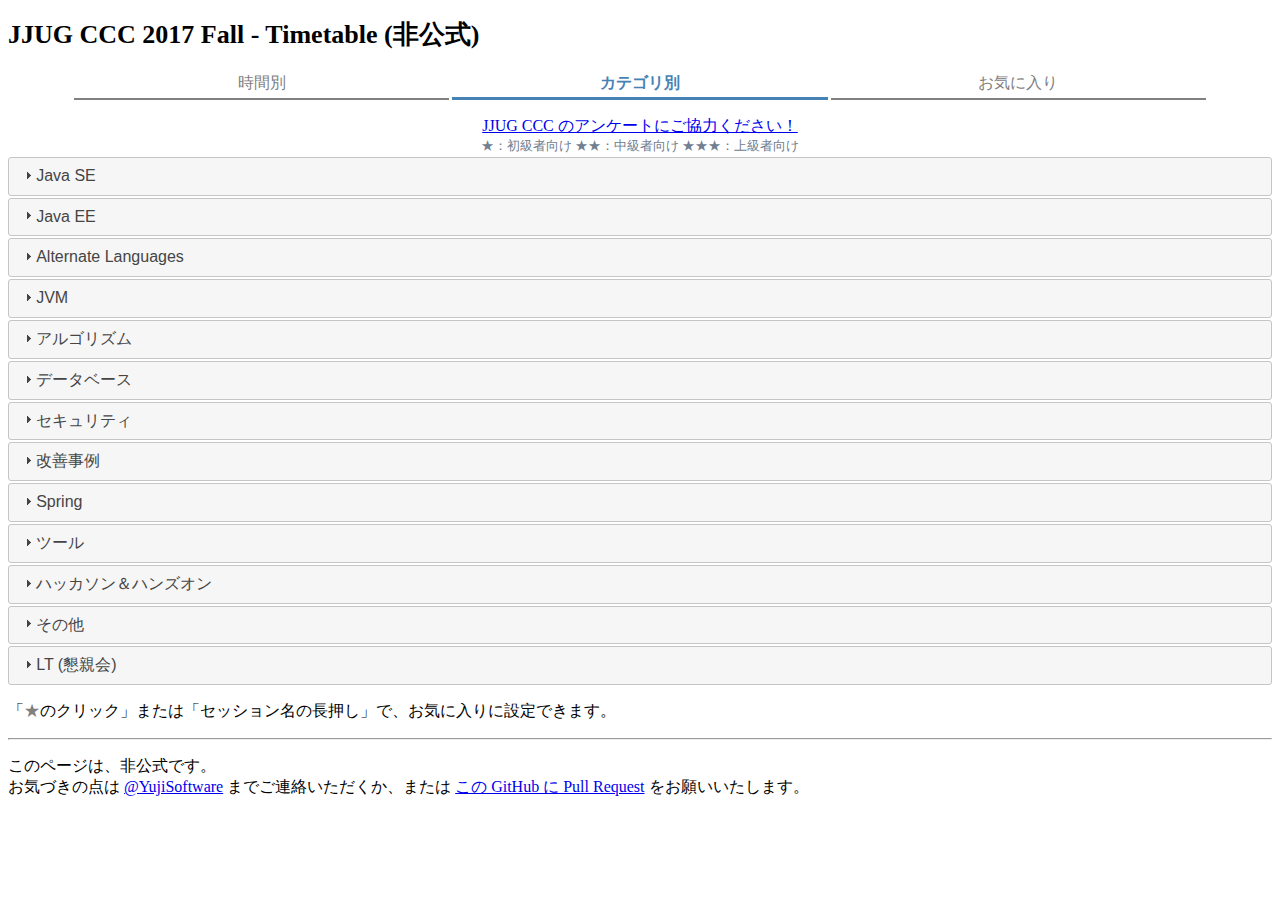
<file: 2017-fall/category.html>
<!DOCTYPE html>
<html>
<head>
  <title>JJUG CCC 2017 Fall - Timetable (非公式)</title>
  <meta charset="utf-8" />
  <meta name="viewport" content="width=device-width,user-scalable=0">
  <meta name="twitter:card" content="summary" />
  <meta name="twitter:site" content="@YujiSoftware" />
  <meta name="twitter:title" content="JJUG CCC 2017 Fall - Timetable (非公式)" />
  <meta name="twitter:description" content="2017年11月18日(土)に開催される JJUG CCC の時間別＆カテゴリ別タイムテーブルです。" />
  <meta name="twitter:image" content="http://yujisoftware.github.io/jjug-ccc/2017-Spring/duke.png" />
  <meta name="twitter:image:alt" content="Duke" />
  <link href="jquery-ui.min.css" rel="stylesheet"/>
  <link href="style.css" rel="stylesheet"/>
</head>
<body>
  <h1>JJUG CCC 2017 Fall - Timetable (非公式)</h1>
  <ul class="mode">
    <li><a href="./">時間別</a></li>
    <li class="active"><a href="./category.html">カテゴリ別</a></li>
    <li><a href="./favorite.html">お気に入り</a></li>
  </ul>
  <div style="text-align:center;"><a href="https://goo.gl/rW6UEp">JJUG CCC のアンケートにご協力ください！</a></div>
  <div class="level-commentary">★：初級者向け ★★：中級者向け ★★★：上級者向け</div>
  
  <div class="accordion timetable">
  
<h3>Java SE</h3>
<div>

  <div class="accordion session" data-session="#ccc_m3">
    <h3><span class="room">[Room M, 11:25-11:45]</span> <span class="level">★☆☆</span><br/>次の一歩を踏み出そう！ ーOCJPの知識でちょっといいJavaコーディングー</h3>
    <div>
  <p><a href="#zer0-u" class="speaker">ぜろゆ</a></p>
  初心者向けの入門本では物足りない！ けれど「次の一歩」はどうしたらいいかわからない…
  上級者向けの本は難しすぎる…DDD? デザインパターン? いまいちピンとこない…そもそも使ってないし…
  「作りたいものを作れ」と言われてもそんなにすぐ案は出てこない…
  そんな方に向けたセッション(予定)です。

  このセッションでは、Oracle Certified Java Programmer(OCJP) SE 8という資格をきっかけに、自分が持つJavaの知識を整理してみた体験談が中心です。普段何気なく使っているけれど、実際これってどう動くの？どう定義されてるの？という基礎部分を見直し、今よりちょっといいコードが書けるようになれる…かもしれません。

  OCJPを受けるかどうかはともかく、普段何気なく書いている「Java」という言語を見直してみませんか？
  <p><a href="https://twitter.com/hashtag/ccc_m3" target="_blank">#ccc_m3</a></p>
    </div>
  </div>

  <div class="accordion session" data-session="#ccc_g3">
    <h3><span class="room">[Room G+H, 13:30-14:15]</span> <span class="level">★☆☆</span><br/>Java 9を迎えた今こそ！Java本格(再)入門</h3>
    <div>
  <p><a href="#takuyao" class="speaker">岡田 拓也</a></p>
  Java 9がいよいよリリースされようとしていますが、新人研修や入門書で学んだ文法で学んだ古いバージョンのJavaを未だに使い続けている人も少なくないと思います。
  新しいJavaの文法を学んだり、仕事で新しいバージョンのJavaを使う機会がないままになっている方、これからJavaを使う方を対象にしたセッションです。

  書籍「Java本格入門」の内容を元に、古いバージョンと新しいバージョンでのJavaの書き方を比較しながら、ファイル操作やコレクションの操作、日付操作といった基本的な操作の他、Stream APIとLambda式の文法や代表的な機能を紹介していきます。

  <p><a href="https://twitter.com/hashtag/ccc_g3" target="_blank">#ccc_g3</a></p>
    </div>
  </div>

  <div class="accordion session" data-session="#ccc_e4">
    <h3><span class="room">[Room E+F, 14:30-15:15]</span> <span class="level">★★☆</span><br/>Java SE 9の紹介: モジュール・システムを中心に</h3>
    <div>
  <p><a href="#miyagawa-taku" class="speaker">宮川 拓</a></p>
  2017年9月にリリースされたJava SE 9では、言語組み込みのモジュール・システムが追加されました。また、標準ライブラリ・言語仕様に改善が加えられています。本セッションでは、アプリケーション基盤の構成に大きなインパクトがあるモジュール・システムを中心に、Java SE 9の全体像をお伝えします。
  <p><a href="https://twitter.com/hashtag/ccc_e4" target="_blank">#ccc_e4</a></p>
    </div>
  </div>

  <div class="accordion session" data-session="#ccc_a5">
    <h3><span class="room">[Room A+B, 15:45-16:30]</span><br/>JDKの新しいリリースモデル</h3>
    <div>
  <p><a href="#itakash" class="speaker">伊藤 敬</a></p>
  このセッションでは、10月に開催されたJavaOne 2017 San Francisco以降、多くのメディアで取り上げられてきたJDKの新しいリリースモデルについて説明させていただきます。何が変更されるのか、その変更がもたらすメリットと影響についてご理解いただきます。JDKの新しいリリースモデルについてご存知ない方は是非ご参加ください。
  <p><a href="https://twitter.com/hashtag/ccc_a5" target="_blank">#ccc_a5</a></p>
    </div>
  </div>

  <div class="accordion session" data-session="#ccc_g5">
    <h3><span class="room">[Room G+H, 15:45-16:30]</span> <span class="level">★☆☆</span><br/>Javaが「書ける」から「できる」になれる！メモリ節約ノウハウ話</h3>
    <div>
  <p><a href="#js" class="speaker">猪鼻哲也</a></p>
  Javaのオブジェクトは１つ１つ参照としてしか生成できず、単純に大量のインスタンスを生成するとメモリ使用量が増大してしまいます。自然言語処理や大規模データの高速処理でのメモリ節約ノウハウをお話しします。
  <p><a href="https://twitter.com/hashtag/ccc_g5" target="_blank">#ccc_g5</a></p>
    </div>
  </div>

</div>

<h3>Java EE</h3>
<div>
  <div class="accordion session" data-session="#ccc_m6">
    <h3><span class="room">[Room M, 14:30-14:50]</span> <span class="level">★☆☆</span><br/>Docker ではじめる Java EE アプリケーション開発</h3>
    <div>
  <p><a href="#sightseeker" class="speaker">齋藤　耕平</a></p>
  担当するプロジェクトが変わる度に、開発環境をPCに構築するのって煩わしいですよね。プロジェクトによって使用するJDKもアプリケーションサーバもDBMSも異なるし。 そんな悩みをDockerを使って解決してみようと思います。 実際にDockerを使った開発環境の構築から、アプリの構築/変更、アプリケーションサーバへのデプロイまでの一連の作業のデモンストレーションを行ってみようというものです。
  <p><a href="https://twitter.com/hashtag/ccc_m6" target="_blank">#ccc_m6</a></p>
    </div>
  </div>

</div>

<h3>Alternate Languages</h3>
<div>
  <div class="accordion session" data-session="#ccc_g1">
    <h3><span class="room">[Room G+H, 10:00-10:45]</span> <span class="level">★★☆</span><br/>Backlog: Java から Scala への移行の歩み</h3>
    <div>
  <p><a href="#safx" class="speaker">谷本陽介 &amp; 松本裕二</a></p>
  株式会社ヌーラボではプロジェクト管理ツール Backlog を Java / Webwork から Scala / Play Framework への段階的な移行を進めています。 10年間にわたって Java で開発されてきたプロダクトを、ユーザーへの影響をできるだけ小さくしつつ、 Scala へと段階的に移行させていく取り組みについて Backlog Play チームの2人がお話しします。

  谷本が Play フレームワークへの段階的な移行の方法と手順について、 松本が Scala 初心者として、ソースコードを Java から移植したことについてお話しします。
  <p><a href="https://twitter.com/hashtag/ccc_g1" target="_blank">#ccc_g1</a></p>
    </div>
  </div>

  <div class="accordion session" data-session="#ccc_g2">
    <h3><span class="room">[Room G+H, 11:00-11:45]</span> <span class="level">★☆☆</span><br/>10年前のレガシーシステムをサーバーサイドKotlinでフルリニューアルした話し</h3>
    <div>
  <p><a href="#m3" class="speaker">前原 秀徳</a></p>
  Android開発言語として注目されているKotlin、その活躍の場はAndroidだけではありません。Kotlinはサーバーサイドでも使える言語です。私のチームでは10年前に作られたJavaとRubyの混在システムをサーバーサイドKotlinを用いてフルリニューアルしました。（WEBフレームワークにはSpring Boot、DBアクセスライブラリにはDoma2を使用）。本セッションでは、フルリニューアルに至った背景、そしてKotlinとSpring BootとDoma2を使ったAPIサーバー構築方法についてお話します。また、日本Kotlinユーザグループ代表 長澤太郎をはじめとするエムスリーのKotlinエンジニアが主催するイベント「どこでもKotlin」の活動についてもご紹介いたします。
  <p><a href="https://twitter.com/hashtag/ccc_g2" target="_blank">#ccc_g2</a></p>
    </div>
  </div>

  <div class="accordion session" data-session="#ccc_l2">
    <h3><span class="room">[Room L, 11:00-11:45]</span> <span class="level">★★☆</span><br/>JVM上で動くPython処理系実装のススメ</h3>
    <div>
  <p><a href="#yotchang4s" class="speaker">澁谷 典明(Yoshiaki Shibutani)</a></p>
  cafebabepyというJVM上で動くPython処理系を実装しています。 Pythonの言語仕様に悪戦苦闘し、どのように実装しているのかをお話します。 言語実装の楽しさ、どのように動いているかについてを共有をしたいと考えております。 
  cafebabepyのcafebabeとはJavaクラスファイルのマジックナンバーです。 pyはPythonのpyです。
  JVM上で動くJythonは公式サイトでは2.7(2015年)で更新が止まっているため、じゃあ作るか！ というのが実装している理由です。 
  <p><a href="https://twitter.com/hashtag/ccc_l2" target="_blank">#ccc_l2</a></p>
    </div>
  </div>

  <div class="accordion session" data-session="#ccc_a3">
    <h3><span class="room">[Room A+B, 13:30-14:15]</span> <span class="level">★☆☆</span><br/>サーバサイドKotlin</h3>
    <div>
  <p><a href="#br" class="speaker">大谷 弘喜</a></p>
  JVM言語であるKotlinがAndroidの開発言語として採用されました。Androidの開発言語として認識が高いですが、サーバサイドでの利用も注目されています。実際にサーバサイドでKotlinを利用して開発している話を通して、Kotlinの利用シーンや利用してみて感じたこと、チップスなどを伝えていきたいと思います。
  <p><a href="https://twitter.com/hashtag/ccc_a3" target="_blank">#ccc_a3</a></p>
    </div>
  </div>

  <div class="accordion session" data-session="#ccc_g6">
    <h3><span class="room">[Room G+H, 16:45-17:30]</span> <span class="level">★☆☆</span><br/>新しいプログラミング言語の学び方 ~ HTTPサーバーを作って学ぶJava, Scala, Clojure ~</h3>
    <div>
  <p><a href="#br" class="speaker">田所 駿佑</a></p>
  ScalaやClojureなど、Javaとは異なるパラダイムを持つJVM言語が昨今注目を集めています。効率のよい学習のためには、「Hello world!」の次に何をするべきでしょうか？トレーニングの1つとして提案するのが、HTTPサーバーの実装です。このセッションでは簡易なHTTPサーバーの実装を通じて、文字列やバイト列の操作、正規表現、I/O、並列化など、Webアプリケーション開発に必要なテクニックをJava, Scala, Clojureの各言語ごとに学んでいきます。（各言語やHTTPサーバーの実装についての深い事前知識は必要ありません）
  <p><a href="https://twitter.com/hashtag/ccc_g6" target="_blank">#ccc_g6</a></p>
    </div>
  </div>

</div>

<h3>JVM</h3>
<div>
  <div class="accordion session" data-session="#ccc_c5">
    <h3><span class="room">[Room C+D, 15:45-16:30]</span> <span class="level">★★☆</span><br/>オレオレJVM言語を作ってみる（四則演算するだけだけど）</h3>
    <div>
  <p><a href="#jyukutyo" class="speaker">阪田 浩一</a></p>
  このセッションでは、四則演算するだけの簡単なJVM言語の作り方を紹介します。

  言語はCode -(Lexer)-&gt; Tokens -(Parser)-&gt; AST -(Compiler)-&gt; JVM bytecodeと変換して、JVMで実行します。今回Lexer/Parserの部分にANTLRを、それ以降の部分にTruffleを使います。とくにANTLRやTruffleについての事前知識は必要ありません。BNFを定義してANTLRを使ってASTを構築し、それをTruffleのASTに変換して渡すという実装部分について、各ライブラリの概要やAPIを紹介しながら説明します。すべてを丁寧に説明する時間はありませんので、このセッションで出たキーワードを各自あとで調べて学びを深めていただくことになるでしょう。この点をご了承いただいて、ぜひお越しください！

  なお、このセッションはDevoxxUS 2017でのOleg Šelajev-sanのセッション"How to Create a New JVM Language"にインスパイアされたセッションです (https://speakerdeck.com/shelajev/how-to-create-a-new-jvm-language-devoxx-us-17)。
  <p><a href="https://twitter.com/hashtag/ccc_c5" target="_blank">#ccc_c5</a></p>
    </div>
  </div>

  <div class="accordion session" data-session="#ccc_m10">
    <h3><span class="room">[Room M, 16:45-17:05]</span> <span class="level">★☆☆</span><br/>Javaで使えるもう一つのコンパイル方式 - AOT</h3>
    <div>
  <p><a href="#anishi1222" class="speaker">西川 彰広</a></p>
  継続的なコンパイラの性能向上に伴い、JavaのパフォーマンスはC/C++のような低レベル言語と遜色ないところまで到達していますが、Java 9ではJEP-295によりAOT (Ahead-of-time、事前)コンパイラが導入され、コンパイル方法を選択できるようになりました。このセッションでは、AOTとJITの違い、これらの性能特性の違い、そして両者の使い分けについてご紹介します。
  <p><a href="https://twitter.com/hashtag/ccc_m10" target="_blank">#ccc_m10</a></p>
    </div>
  </div>

  <div class="accordion session" data-session="#ccc_c7">
    <h3><span class="room">[Room C+D, 17:45-18:30]</span> <span class="level">★★★</span><br/>CPUから見たG1GC</h3>
    <div>
  <p><a href="#kazumura" class="speaker">数村憲治</a></p>
  JDK9ではG1GCがデフォルトGCとなりましたが、
  本セッションでは、ハードウェアの観点で、シリアルGCからG1GCまでの歴史を振り返ります。
  また、G1GCをPA(ハードカウンタ)を用いて分析することで、ソフトウェアの観点だけでは分からない、
  GCの特性を紐解き、主にパラレルGCと比較し、CPUの目から見てGCが何を行っているのかを考察します。
  それと合わせ、G1GCの実装をJVMのコードレベルで見ていくことで、
  G1GCを使用する場合に注意すべきJavaでのコーディングを考えていきます。
  <p><a href="https://twitter.com/hashtag/ccc_c7" target="_blank">#ccc_c7</a></p>
    </div>
  </div>

</div>

<h3>アルゴリズム</h3>
<div>
  <div class="accordion session" data-session="#ccc_a7">
    <h3><span class="room">[Room A+B, 17:45-18:05]</span> <span class="level">★☆☆</span><br/>Java でつくる本格形態素解析器</h3>
    <div>
  <p><a href="#kazuma-t" class="speaker">高岡 一馬</a></p>
  形態素解析器といえば MeCab やそのクローンの Kuromoji が有名ですが、辞書が古かったり前処理、後処理が必要だったりしていろいろ面倒があります。そこで全文検索をメインターゲットに、正規化や補正処理などのよく使われる処理が入って商業利用にも耐えうる形態素解析器をつくりはじめました。このセッションでは形態素解析器に要求される性能要件とそれを満たすための工夫についてお話しします。
  <p><a href="https://twitter.com/hashtag/ccc_a7" target="_blank">#ccc_a7</a></p>
    </div>
  </div>

  <div class="accordion session" data-session="#ccc_g7">
    <h3><span class="room">[Room G+H, 17:45-18:30]</span> <span class="level">★☆☆</span><br/>最近のDeep Learning事情とJava</h3>
    <div>
  <p><a href="#yo-takahashi" class="speaker">EVGENIY(髙橋良貴)</a></p>
  なるべく最新のDeep Learning事情とその原理をJavaと関連づけて説明します。よく耳にするDeep Learningですが、ここでDeep Learningの仕組みを確認しましょう。Deep Learningの基本的な原理と、最近のDeep Learningがどうなっているかを紹介します。JavaのDeep LearningライブラリであるDL4Jの紹介もします。
  <p><a href="https://twitter.com/hashtag/ccc_g7" target="_blank">#ccc_g7</a></p>
    </div>
  </div>

  <div class="accordion session" data-session="#ccc_m8">
    <h3><span class="room">[Room M, 15:45-16:05]</span> <span class="level">★☆☆</span><br/>速いソートアルゴリズムを書こう！！</h3>
    <div>
  <p><a href="#m-matsubara" class="speaker">松原 正和</a></p>
  言語標準のソート(Arrays.sort()…TimSort)を超えるソートを書きたい！！。<ul><li>Dual-pivot Quicksortをベースに安定ソート化、3-way partitionアルゴリズムも併用。</li><li>K-way Mergesort の少し変わった実装。if文だらけ。</li></ul>
  <p><a href="https://twitter.com/hashtag/ccc_m8" target="_blank">#ccc_m8</a></p>
    </div>
  </div>

  <div class="accordion session" data-session="#ccc_m9">
    <h3><span class="room">[Room M, 16:10-16:30]</span> <span class="level">★★☆</span><br/>Design Pattern in Presto source code</h3>
    <div>
  <p><a href="#zz22394" class="speaker">Shin So（曾臻）</a></p>
  PrestoはFacebookが開発・公開したOSSです。
  中には大量のDesign Patternを使っているため、ソースコードは理解しやすいです。
  Builder、Factory、Singleton、Iterator、Interpreter、Template Method、VisitorなどのDesign Patternを活用しています。
  今回はInterpreter、Template Method、Visitorを中心に、この３つDesign Patternの概念・使い方・Prestoソースコードの実例を紹介します。
  <p><a href="https://twitter.com/hashtag/ccc_m9" target="_blank">#ccc_m9</a></p>
    </div>
  </div>

</div>

<h3>データベース</h3>
<div>
  <div class="accordion session" data-session="#ccc_m4">
    <h3><span class="room">[Room M, 13:30-13:50]</span> <span class="level">★★☆</span><br/>DDD × CQRS - コマンドとクエリでORMを使い分けた話</h3>
    <div>
  <p><a href="#little-hands" class="speaker">松岡 幸一郎</a></p>
  社内新規プロダクトでDDD, CQRSの思想をベースとしたアーキテクチャを構築し、コマンド(更新系処理)ではSpring Data JPA(Hibernate)を、クエリ(参照系処理)ではjOOQを採用しました。結果としてそれぞれのORMの良いところを生かした組み合わせのアーキテクチャが構築できたので、その経緯と得られた知見についてお話ししたいと思います。

  以下のようなトピックを考えています。
  ・CQRSの定義とメリットデメリット
  ・DDD,CQRSを検討するにあたってのORMの選定ポイント
  ・構築したアーキテクチャ

  CQRSはDDDと切り分けて単独でも適用することができるので、DDDについてご存知ない方もご覧いただけます。日本語の文献は意外と少ないので、この辺りの分野に興味がある人の参考になれば幸いです。
  <p><a href="https://twitter.com/hashtag/ccc_m4" target="_blank">#ccc_m4</a></p>
    </div>
  </div>

  <div class="accordion session" data-session="#ccc_m11">
    <h3><span class="room">[Room M, 17:10-17:30]</span> <span class="level">★☆☆</span><br/>DBのTCPプロトコルとJDBC</h3>
    <div>
  <p><a href="#vertical-blank" class="speaker">yohei yamana</a></p>
  2大OSS RDBMSのMySQL, PostgreSQLのクエリ実行時のTCPプロトコルの違いおよびドライバの実装を例に取り、JDBCとは何なのかを紹介したいと思います。また、JDBCドライバタイプ、JDBCバージョンごとのAPIの違い、様々なJDBCドライバ、Java10で提案されているノンブロッキングDB通信APIについても触れたいと思っています。
  <p><a href="https://twitter.com/hashtag/ccc_m11" target="_blank">#ccc_m11</a></p>
    </div>
  </div>

</div>

<h3>セキュリティ</h3>
<div>
  <div class="accordion session" data-session="#ccc_c6">
    <h3><span class="room">[Room C+D, 16:45-17:30]</span> <span class="level">★★☆</span><br/>Effects of SHAttered</h3>
    <div>
  <p><a href="#MyMilkedEek" class="speaker">Michael Demey</a></p>
  In early 2017 a team of researchers released their work "SHAttered", which announced the end of SHA-1 for many people. But was it really as surprising as some people made it out to be? We'll be talking about what SHAttered is and what the effects are on signatures. What are the real world consequences of SHA-1 being broken? And as a last topic we'll discuss what you can do to prevent this in the future.
  <p><a href="https://twitter.com/hashtag/ccc_c6" target="_blank">#ccc_c6</a></p>
    </div>
  </div>

</div>

<h3>改善事例</h3>
<div>
  <div class="accordion session" data-session="#ccc_m5">
    <h3><span class="room">[Room M, 13:55-14:15]</span> <span class="level">★★☆</span><br/>劇的改善 CI４時間から５分へ〜私がやった１０のこと〜</h3>
    <div>
  <p><a href="#aha-oretama" class="speaker">aha-oretama</a></p>
  ローカルのテストが遅い、CIでのテストが遅すぎてあまり回せていないことなどありませんか？

  私のプロジェクトでは、１回のCIに４時間かかるようになってしまい、深夜に一度CIを回すような運用になっていました。
  時間がかかりすぎるため、段々とCI自体が負債化していっていました。

  今回はCI時間を劇的に短縮するまでにやった１０のことをお話します。

  SpringBootを使用して開発したため、いくつかはSpring特有の問題もありますが、
  全体としてはJava共通のものが数多くあります。

  ご興味があればぜひ聞きに来てください。
  <p><a href="https://twitter.com/hashtag/ccc_m5" target="_blank">#ccc_m5</a></p>
    </div>
  </div>

  <div class="accordion session" data-session="#ccc_e5">
    <h3><span class="room">[Room E+F, 15:45-16:30]</span> <span class="level">★☆☆</span><br/>入社してから運用しているサービスの運用改善奮闘記</h3>
    <div>
  <p><a href="#">佐藤慧太(Satoh Keita)</a></p>
  弊社フリューではピクトリンクというサービスを運用開発しています。2011年にリリースした弊社フリューのアプリケーションは、利用者が年々増加し、1000万人を超えました。しかし、陳腐化してしまった技術もあります。2017 SpringではSeasar2からSpringへの移行についてお話させていただきました。本セッションでは、その他にやってきた古くなってきた技術の改善、また、開発環境の改善についてお話しします。
  <p><a href="https://twitter.com/hashtag/ccc_e5" target="_blank">#ccc_e5</a></p>
    </div>
  </div>

  <div class="accordion session" data-session="#ccc_a8">
    <h3><span class="room">[Room A+B, 18:10-18:30]</span> <span class="level">★★☆</span><br/>【Serverspec】公共案件におけるWeblogicのテスト事例</h3>
    <div>
  <p><a href="#keydaimon" class="speaker">佐々木 優太朗</a></p>
  日本の大規模SIの現場では、日々大量の設計書の作成、手動での構築、目視確認によるテストによって多くの労力が費やされていますが、働き方改革が求められる昨今、効率化が求められています。今回、大規模公共案件において、WeblogicのインフラテストをServerspecを用いて自動化する事例をご紹介します。具体的には、大量のパラメータシート(Excel)の値をPythonスクリプトでYAMLを出力し、Serverspecでのインフラテストで使用することで、転記ミス、入力ミスの無いテストを実現しました。
  <p><a href="https://twitter.com/hashtag/ccc_a8" target="_blank">#ccc_a8</a></p>
    </div>
  </div>

</div>

<h3>Spring</h3>
<div>
  <div class="accordion session" data-session="#ccc_l1">
    <h3><span class="room">[Room L, 10:00-10:45]</span> <span class="level">★☆☆</span><br/>SpringBootとMyBatisでデータベースを可視化する</h3>
    <div>
  <p><a href="#su-kun1899" class="speaker">Koji Sudo</a></p>
  レガシーで大規模なシステムを目の前にした時、まずデータ構造を抑えるのは最重要事項ともいえます。
  しかしそういった現場ではドキュメントが追いついていないことも多く、情報のサルベージにそもそも時間を取られてしまうのが実情ではないでしょうか。
  私が参画したプロジェクトにも、メンテナンスが行き届いているとはいえないExcelのエンティティ定義書があるだけでした。

  ドキュメントは多くの場合プロダクト開発のインプットとして生まれますが、サービスが継続していくに従って現状を可視化する役割へと変化していきます。
  現在は多くの可視化ツール・サービスがありますが、とはいえレガシーなシステムではそのスキームに乗れないことも数多くあります。

  そんなとき、SpringBootは強力な味方になりえます。
  私はSpringBootとMyBatisを使ってデータベースのメタ情報を可視化するWebアプリケーションを作成しました。

  本発表ではその経験を元に、現状を技術で可視化することの重要性、SpringBootやMyBatisの強力さ、現場改善のヒントをお話できればと思います。

  <p><a href="https://twitter.com/hashtag/ccc_l1" target="_blank">#ccc_l1</a></p>
    </div>
  </div>

  <div class="accordion session" data-session="#ccc_c2">
    <h3><span class="room">[Room C+D, 11:00-11:45]</span> <span class="level">★★☆</span><br/>Apache Camel + hawtio + Spring Boot によるモダンなインテグレーション・マイクロサービス</h3>
    <div>
  <p><a href="#tadayosi" class="speaker">佐藤 匡剛</a></p>
  マイクロサービスが注目され、エンタープライズ・アプリケーションの流行のアーキテクチャは、大掛かりなSOAから軽量なマイクロサービスに移行しつつあります。しかし、マイクロサービスに基いてアプリケーション開発をしていても、元々重量級のESBが担っていたようなシステム間統合のニーズは無くなるわけではありません。むしろ、細かな粒度のマイクロサービス同士を連携し合って1つのサービスを構築する以上、EIPに代表されるシステム間統合の技術はますます重要になっています。

  このような「インテグレーション」マイクロサービスをJavaで開発するモダンな方法として、Apache Camelを紹介します。Apache CamelはEIP（エンタープライズ統合パターン）を実装した、軽量かつ高機能なインテグレーションフレームワークです。マイクロサービスやクラウドの時代を先取りし、Spring BootやWildFly Swarmに対応しています。また、インテグレーション・マイクロサービスの監視・管理ツールとしてhawtioも併せて紹介します。

  - Apache Camel + hawtio + Spring Boot

  この組み合わせで、いかにすばやく簡単にインテグレーション・マイクロサービスが構築できるかをお見せします。
  <p><a href="https://twitter.com/hashtag/ccc_c2" target="_blank">#ccc_c2</a></p>
    </div>
  </div>

  <div class="accordion session" data-session="#ccc_e3">
    <h3><span class="room">[Room E+F, 13:30-14:15]</span> <span class="level">★☆☆</span><br/>Pivotal認定講師が徹底解説！Spring Bootの本当の理解ポイント</h3>
    <div>
  <p><a href="#casareal" class="speaker">多田真敏</a></p>
  Spring Bootを使ってみたい、既に使っている、という方は多いと思います。でも、本当に理解して使っていますか？よく分からないけど何となくアノテーションを付けたりしていませんか？なかなか初心者レベルから脱することができず、苦労していませんか？実は、Spring Bootのベースとなっている「Springの基礎知識」を理解すれば、謎が全て解け、中級者にレベルアップすることができます。このセッションでは、Pivotal認定トレーニングでも教えている「Springの基礎知識」と、それがどのようにSpring Bootとつながっているのかを徹底解説します。SpringやSpring Bootを使ったことが無い方でも理解できる内容です。
  <p><a href="https://twitter.com/hashtag/ccc_e3" target="_blank">#ccc_e3</a></p>
    </div>
  </div>

  <div class="accordion session" data-session="#ccc_g4">
    <h3><span class="room">[Room G+H, 14:30-15:15]</span> <span class="level">★☆☆</span><br/>Spring Security にできること・できないこと</h3>
    <div>
  <p><a href="#opengl-8080" class="speaker">opengl-8080</a></p>
  Spring Security を導入すれば Web アプリのセキュリティについては一安心・・・なわけはなく、 Spring Security にもカバーしている範囲と、そうでない範囲があります。  
  本セッションでは、 IPA の出している「安全なウェブサイトの作り方」で挙げられているセキュリティ対策と照らし合わせながら、 Spring Security が保護してくれる範囲について私なりに整理した内容をお話しします。  
  実装の詳細な話はせずに、 Spring Security の機能に焦点を当てた内容になります。  
  なお、この内容は 2017-06-24 に関ジャバで行われた「KANJAVA PARTY 2017 !!!」と同じになります。
  <p><a href="https://twitter.com/hashtag/ccc_g4" target="_blank">#ccc_g4</a></p>
    </div>
  </div>

  <div class="accordion session" data-session="#ccc_e6">
    <h3><span class="room">[Room E+F, 16:45-17:30]</span> <span class="level">★★☆</span><br/>Spring BootとKafkaでCQRSなアプリを動かしてみる</h3>
    <div>
  <p><a href="#bufferings" class="speaker">椎葉 光行</a></p>
  CQRSってのをちらほら聞くけど何がおいしいの？実際にどんな風に作るの？って人向けに、実際にSpring BootとKafkaを使ってアプリを作ってみてお話したいなと思います。CQRSがどんな問題を解決してくれるのか、気をつける点は何か、どのような実装になるか、をコードをお見せしながらお話したいと思います。
  <p><a href="https://twitter.com/hashtag/ccc_e6" target="_blank">#ccc_e6</a></p>
    </div>
  </div>

</div>

<h3>ツール</h3>
<div>
  <div class="accordion session" data-session="#ccc_a1">
    <h3><span class="room">[Room A+B, 10:00-10:45]</span> <span class="level">★★☆</span><br/>AsciiDocとPlantUMLでドキュメント作成</h3>
    <div>
  <p><a href="#garbagetown" class="speaker">梅澤 雄一郎</a></p>
  AsciiDocはMarkdownのような軽量マークアップ言語です。Markdownと同様に簡易な記法でありながらも表現力に優れ、複数ファイルで構成される本格的な技術ドキュメントを作成できます。HTMLやPDFに変換することも可能で、Spring Frameworkのドキュメントにも採用されています。
  PlantUMLはクラス図やシーケンス図などのUMLをテキストベースで記述するDSL(ドメイン固有言語)で、PNGを出力できます。
  いずれもAtomプラグインで出力結果をプレビューしながら執筆できますし、Maven/Gradleプラグインでビルドできます。また、テキストファイルなのでgitでの管理に向いています。
  本セッションでは、AsciiDoc, PlantUML, Atom, Maven/Gradle, git, Jenkins を組み合わせて技術ドキュメントを作成する方法と、実際に採用して得られた知見を紹介します。
  <p><a href="https://twitter.com/hashtag/ccc_a1" target="_blank">#ccc_a1</a></p>
    </div>
  </div>

  <div class="accordion session" data-session="#ccc_c1">
    <h3><span class="room">[Room C+D, 10:00-10:45]</span> <span class="level">★★☆</span><br/>Selenide or Geb？ あなたはそのときどちらを使う？</h3>
    <div>
  <p><a href="#shimashima35" class="speaker">島根 義和</a> &amp; <a href="#PoohSunny" class="speaker">高橋 陽太郎</a></p>
  Seleniumでテスト自動化を検討したことがあるのであれば、ラッパーライブラリの利用は検討したことがあるでしょう。 本セッションでは、検討対象としてよく挙がるであろう<a href="http://selenide.org">Selenide</a>と<a href="http://gebish.org">Geb</a>を紹介します。ただし、両者のライブラリの表面をただ紹介するわけではありません。 実際に両者のフレームワークを利用してテスト自動化を実践している私たちが、「ぶっちゃけどっちを選べば良いの？」というのをそれぞれの目線から全力で語ります！<ul><li>それぞれのフレームワークの推しポイントは？</li><li>どのような場合（チームやコードの状況、その他の制約）にどちらのフレームワークを使うべきなの？</li><li>決めて導入してみたのはいいけど、どんな良さ・悪さがあった？</li></ul>といったトピックを経験を交えてお伝えします。テスト自動化にこれから取り組もうと思っている人も、取り組んで苦しんだ人も味のあるセッションになると思います。 ぜひラッパーライブラリの使い分けをマスターして、幸せな自動化ライフを満喫しませんか！？
  <p><a href="https://twitter.com/hashtag/ccc_c1" target="_blank">#ccc_c1</a></p>
    </div>
  </div>

  <div class="accordion session" data-session="#ccc_m1">
    <h3><span class="room">[Room M, 10:00-10:45]</span> <span class="level">★★☆</span><br/>サーバーサイドでの非同期処理で色々試したよ。</h3>
    <div>
  <p><a href="#kojilin" class="speaker">Koji Lin</a></p>
  所属のプロジェクトがもともと同期から非同期化になり、ライブラリも Guava ListenableFuture、 Java 8 CompletableFuture で最後は RxJava にたどり着きました。進化（？）の過程と簡単な RxJava 紹介とその過程で感じた、使った物を紹介したいと思います。
  <p><a href="https://twitter.com/hashtag/ccc_m1" target="_blank">#ccc_m1</a></p>
    </div>
  </div>

  <div class="accordion session" data-session="#ccc_a2">
    <h3><span class="room">[Room A+B, 11:00-11:45]</span> <span class="level">★★☆</span><br/>サンプルアプリケーションで学ぶApache Cassandraを使ったJavaアプリケーションの作り方</h3>
    <div>
  <p><a href="#yukim" class="speaker">森下 雄貴</a></p>
  AppleのiCloudやSonyのPlaystationなど世界中で利用されているApache Cassandra。インターネット企業だけでなく、ハイパフォーマンス、スケーラビリティや耐障害性が求められる様々な場面で利用されています。本講演では、<a href="https://github.com/KillrVideo/killrvideo-java">github上に公開されているサンプルアプリケーション</a>のソースコードを紐解きながら、JavaのマイクロサービスアプリケーションからどのようにApache Cassandraを利用しているかを見ていきます。技術要素: Apache Cassandra、Spring Framework、gRPC、Docker
  <p><a href="https://twitter.com/hashtag/ccc_a2" target="_blank">#ccc_a2</a></p>
    </div>
  </div>

  <div class="accordion session" data-session="#ccc_m2">
    <h3><span class="room">[Room M, 11:00-11:20]</span> <span class="level">★☆☆</span><br/>ユニットテストのアサーション 流れるようなインターフェースのAssertJを添えて 入門者仕立て</h3>
    <div>
  <p><a href="#b1a9id" class="speaker">内立良介（うちたて　りょうすけ）</a></p>
  ユニットテスト書いてますか？アサーションライブラリは何を使ってますか？AssertJは、Hamcrestと同じユニットテストのアサーションライブラリです。流れるようなインターフェースと言われており、メソッドチェーンでアサーション処理を書くことができます。Java8にも対応していたり、カスタムアサーションを作ったりできます。
  ユニットテストめんどくさいなと思っている方も書くのが楽しくなること間違いなしです！「AssertJって何？」「気になってはいるんだけど」という方向けにお話します。
  <p><a href="https://twitter.com/hashtag/ccc_m2" target="_blank">#ccc_m2</a></p>
    </div>
  </div>

  <div class="accordion session" data-session="#ccc_c3">
    <h3><span class="room">[Room C+D, 13:30-14:15]</span> <span class="level">★☆☆</span><br/>Open Liberty：オープンソースになったWebSphere Liberty</h3>
    <div>
  <p><a href="#ibm" class="speaker">田中孝清</a></p>
  2017年9月より，IBMのJava EEアプリケーションサーバーWebSphere Libertyがオープンソースとして公開されました。CloudやMicroservicesに最適な軽量・高速ランタイムが完全無料で利用できます。このセッションではOpen Libertyの特徴や使い方，商用版WebSphere Libertyとの違いなどを詳しく説明します。またOpen J9をはじめとしたIBMのオープンソースへの取り組みについてもご紹介します
  <p><a href="https://twitter.com/hashtag/ccc_c3" target="_blank">#ccc_c3</a></p>
    </div>
  </div>

  <div class="accordion session" data-session="#ccc_a4">
    <h3><span class="room">[Room A+B, 14:30-15:15]</span> <span class="level">★★☆</span><br/>ヤフー発のメッセージキュー「Pulsar」のご紹介</h3>
    <div>
  <p><a href="#yahoo" class="speaker">坂本 雅宏</a></p>
  Pulsarは昨年アメリカのYahoo! Inc. によって公開され、現在はApache Incubatorプロジェクトとして開発が進められているJava製のメッセージキューです。このセッションでは、Pulsarが持つ特徴や機能、アーキテクチャなどをヤフー社内のPulsarに対する取り組みや利用事例と併せてご紹介します。
  <p><a href="https://twitter.com/hashtag/ccc_a4" target="_blank">#ccc_a4</a></p>
    </div>
  </div>

  <div class="accordion session" data-session="#ccc_c4">
    <h3><span class="room">[Room C+D, 14:30-15:15]</span> <span class="level">★☆☆</span><br/>ゴールドマン・サックスにおけるCamundaを用いたビジネスプロセスの可視化とワークフローの自動化</h3>
    <div>
  <p><a href="#gs-is" class="speaker">福井達也、石井すみれ</a></p>
  ミッションクリティカルな金融業務において人為的なミスを防ぐことはとても重要です。そのためにゴールドマン・サックスではエンジニアがビジネスユーザーと密に接しニーズやワークフローを把握し、ビジネスプロセスモデリングを行い自動化することでミスが起きにくい効率的なシステム開発を行います。<br>本セッションではCamundaを用いたビジネスプロセスのモデリングと自動化を下記のポイントに触れながらご紹介します。<br>·ゴールドマン・サックスのエンジニアリング<br>·ビジネスプロセスモデリングとは<br>·Camundaフレームワーク<br>·ゴールドマン・サックスにおけるCamundaの応用
  <p><a href="https://twitter.com/hashtag/ccc_c4" target="_blank">#ccc_c4</a></p>
    </div>
  </div>

  <div class="accordion session" data-session="#ccc_m7">
    <h3><span class="room">[Room M, 14:55-15:15]</span> <span class="level">★☆☆</span><br/>Java 8 Stream APIの代わりにEclipse Collectionsを使って開発してみた</h3>
    <div>
  <p><a href="#nashcft" class="speaker">Nagahori Shota</a></p>
  U-NEXTではサーバサイドの開発にJava 8を使っていますが、その中でStream APIの代わりとしてEclipse Collectionsを採用し、1年と少々使い続けています。このセッションではEclipse CollectionsについてStream APIとの比較を交えて紹介しつつ、ユーザとして良いなと思ったことや不便に感じたこと、またサービスの一部において導入時既にStream APIでコードが書かれていた状態からEclipse Collectionsに置き換えていった時の話などこれまで使ってきた中であった四方山話をしたいと思います。
  <p><a href="https://twitter.com/hashtag/ccc_m7" target="_blank">#ccc_m7</a></p>
    </div>
  </div>

  <div class="accordion session" data-session="#ccc_a6">
    <h3><span class="room">[Room A+B, 16:45-17:30]</span> <span class="level">★★☆</span><br/>ついに来たリアルタイムSpark～ビッグデータ処理の新常識・SnappyDataの実力～</h3>
    <div>
  <p><a href="#ul" class="speaker">山河 征紀</a></p>
  ビッグデータの処理基盤をもっとシンプルにしたい。刻一刻と更新される大量のデータをリアルタイムに分析したい。そんな希望を叶えるのが「SnappyData」です。Apache Sparkやインメモリーデータグリッドを統合することにより、バッチ処理やストリームデータ処理だけでなく、SQLによるクエリ分析やトランザクションにも対応する“夢のデータベース”です。ビッグデータ処理の新たなスタンダード・SnappyDataの魅力を余すところなくお伝えします。
  <p><a href="https://twitter.com/hashtag/ccc_a6" target="_blank">#ccc_a6</a></p>
    </div>
  </div>

</div>

<h3>ハッカソン＆ハンズオン</h3>
<div>
  <div class="accordion session" data-session="#ccc_i1">
    <h3><span class="room">[Room I, 10:00-11:45]</span> <span class="level">★★☆</span><br/>モブプロで実施する Cognitive Service & Bot ハッカソン #1</h3>
    <div>
  <p><a href="#ms1" class="speaker">てらだよしお</a></p>
  マイクロソフトの Cognitive(認知) Service を利用すると、画像や音声、テキストなどを解析し、今までにない新しいサービスを簡単に作ることができるようになります。また LUIS (Language Understanding Intelligent Service) を利用する事でユーザから入力されたテキスト文章の語句解析ができ、対話型の Bot のようなサービスを作る事も可能です。本セッションは参加者同士でアイディアを出し、時間内に新しいサービスを作っていただきます。参加者は、基本的な REST によるプログラミングの知識が必要です。ハンズオン形式ではなく、自らが考え作っていただくセッションです。JAX-RS を利用したハンズオンは下記に記載しています。下記をのハンズオンをクリアされた方、もしくは同等の知識をお持ちの方にご参加いただければ幸いです。<a href="https://github.com/yoshioterada/JAX-RS-Cognitive-HoL">JAX-RS-Cognitive-HoL</a> 今回、特別講師として楽天の及部さんをお招きし、いま話題のモブ・プログラミングについても紹介します。さらに本ハッカソンは参加者全員にモブプロとして実施していただきます。モブプロも体験できるこの貴重な機会にどうぞみなさまご参加ください。
  <p><a href="https://twitter.com/hashtag/ccc_i1" target="_blank">#ccc_i1</a></p>
    </div>
  </div>

  <div class="accordion session" data-session="#ccc_i2">
    <h3><span class="room">[Room I, 13:30-15:15]</span> <span class="level">★★☆</span><br/>モブプロで実施する Cognitive Service & Bot ハッカソン #2</h3>
    <div>
  <p><a href="#ms2" class="speaker">てらだよしお</a></p>
  マイクロソフトの Cognitive(認知) Service を利用すると、画像や音声、テキストなどを解析し、今までにない新しいサービスを簡単に作ることができるようになります。また LUIS (Language Understanding Intelligent Service) を利用する事でユーザから入力されたテキスト文章の語句解析ができ、対話型の Bot のようなサービスを作る事も可能です。本セッションは参加者同士でアイディアを出し、時間内に新しいサービスを作っていただきます。参加者は、基本的な REST によるプログラミングの知識が必要です。ハンズオン形式ではなく、自らが考え作っていただくセッションです。JAX-RS を利用したハンズオンは下記に記載しています。下記をのハンズオンをクリアされた方、もしくは同等の知識をお持ちの方にご参加いただければ幸いです。<a href="https://github.com/yoshioterada/JAX-RS-Cognitive-HoL">JAX-RS-Cognitive-HoL</a> 今回、特別講師として楽天の及部さんをお招きし、いま話題のモブ・プログラミングについても紹介します。さらに本ハッカソンは参加者全員にモブプロとして実施していただきます。モブプロも体験できるこの貴重な機会にどうぞみなさまご参加ください。
  <p><a href="https://twitter.com/hashtag/ccc_i2" target="_blank">#ccc_i2</a></p>
    </div>
  </div>

  <div class="accordion session" data-session="#ccc_i3">
    <h3><span class="room">[Room I, 15:45-17:30]</span> <span class="level">★☆☆</span><br/>Elastic 6.0 ハンズオン</h3>
    <div>
  <p><a href="#higu0shin" class="speaker">樋口 慎</a></p>
  ・Logstash Elasticsearch Kibanaを使ったハンズオンを行います。
  ・全文検索というよりはログ分析寄りの内容になる予定です。

  概要
  1.Elastic Stack概要説明
  2.こちらで用意するサンプルデータを、Logstashで収集しElasticsearchに入れる
  3.KIbanaでElasticsearch内のデータを可視化する

  できるだけKibana6.0での新機能を中心に触っていただきます。
  ※11/18時点でGAリリースされていない場合はrc版等で実施させていただきます。
  ※ハンズオン形式の都合上、参加者の皆様の状況によって、一部機能を割愛させていただく可能性がございます。
  <p><a href="https://twitter.com/hashtag/ccc_i3" target="_blank">#ccc_i3</a></p>
    </div>
  </div>

</div>

<h3>その他</h3>
<div>
  <div class="accordion session" data-session="#ccc_e1">
    <h3><span class="room">[Room E+F, 10:00-10:45]</span> <span class="level">★☆☆</span><br/>年齢も経験も関係ない！ステップアップするためのJavaコミュニティ活用術</h3>
    <div>
  <p><a href="#ihcomega" class="speaker">よこな</a></p>
  <span>Java SE 9がリリースされ、多くの方が様々な向き合い方で新しいJavaをエンジョイしておられることでしょう！</span><br><span>そんな中、「Java SE 9 何それ？」「まだ基礎も分からないし、自分には関係ないかも」という方もいらっしゃるのではないでしょうか。少なくとも、4年前にJJUG CCCへ初参加した新卒2年目の私はそうでした。</span><br><span>しかし、今では少しずつ新しい情報にもリーチし、イベントでの登壇や海外カンファレンスへの参加などにも抵抗がなくなり、自分なりの楽しみ方を見つけつつあります。</span><br><span>すべては早いうちからJavaコミュニティに出会い、多少無茶もしつつ色々なことに挑戦してきたおかげです。</span><br><span>本セッションでは、これまでの経験やそこから感じたこと、これからのことについて若手目線で赤裸々に語ります！ぜひ一緒に、コミュニティを楽しく「活用」しながらステップアップするヒントを探しましょう！</span>
  <p><a href="https://twitter.com/hashtag/ccc_e1" target="_blank">#ccc_e1</a></p>
    </div>
  </div>
  <div class="accordion session" data-session="#ccc_e2">
    <h3><span class="room">[Room E+F, 11:00-11:45]</span> <span class="level">★☆☆</span><br/>OpenJDK 参加入門</h3>
    <div>
  <p><a href="#oracle" class="speaker">David Buck</a></p>
  OpenJDK プロジェクトはかなり注目されていますが、どうやって参加出来るかを悩んでいる方はいっぱいいらっしゃいます。このセッションで、OpenJDK のイロハをカバーします。ソースコードの入手から、バグの修正などの貢献まで簡単にプロセスをまとめます。OpenJDK のプロジェクトをより理解したい方、あるいは、自分で貢献したいと思う方は是非ご参加下さい。
  <p><a href="https://twitter.com/hashtag/ccc_e2" target="_blank">#ccc_e2</a></p>
    </div>
  </div>

  <div class="accordion session" data-session="#ccc_m12">
    <h3><span class="room">[Room M, 17:45-18:30]</span> <span class="level">★☆☆</span><br/>Java x ArduinoのIoT アーキテクチャパターン</h3>
    <div>
  <p><a href="#yusuke" class="speaker">Yusuke Yamamoto</a></p>
  Arduinoはモーターやセンサー、LEDなどを接続してプログラムから制御できるプロトタイピングボードです。手軽にフィジカルコンピューティングを始められる道具として近年人気を博しています。ArduinoはC言語をベースにしたシンプルな"Arduino language"をUSB経由で書き込んでプログラミングを行いますが、Javaと組み合わせることも可能です。
  このセッションではArduinoを見たことも触ったこともない方でも「どのようにArduinoを始めれば良いのか」、「Arduinoでどんなことが出来るのか」、「Javaと組み合わせる場合はどのようなアーキテクチャ構成が可能なのか」を具体的にイメージ出来るように以下の構成でお話いたします。 
  ・Arduinoとは
  ・Arduinoを使ったLEDの点灯、センサー情報の読み取り 
  ・ラップトップPCのUSBポートにArduinoを接続してJavaから制御する方法 
  ・Java x Arduinoの応用デモ(Jenkins連携、Twitter4JとArduino、セキュリティソリューションなど) 
  ・Java x Arduinoのアーキテクチャパターン
  ・Arduinoを始めたくなった人にお勧めのキット、本の紹介(数千円で始められます)
  <p><a href="https://twitter.com/hashtag/ccc_m12" target="_blank">#ccc_m12</a></p>
    </div>
  </div>
</div>

<h3>LT (懇親会)</h3>
<div>
  <div class="accordion session" data-session="#ccc_e7">
    <h3><span class="room">LT（5分）</span> <span class="level">★★☆</span><br/>Markdown DBUnit</h3>
    <div>
  <p><a href="#aha-oretama" class="speaker">aha-oretama</a></p>
  データベースの参照や更新などを行うクラスの単体テスト、初期データはどうしていますか？  
  いろんな方法がありますが、本LTではMarkdownでの方法とライブラリ、メリデメを紹介します。

  <p><a href="https://twitter.com/hashtag/ccc_e7" target="_blank">#ccc_lt</a></p>
    </div>
  </div>

  <div class="accordion session" data-session="#ccc_e9">
    <h3><span class="room">LT（5分）</span> <span class="level">★☆☆</span><br/>Spring Boot の容量を減らしてみた</h3>
    <div>
  <p><a href="#opengl-8080" class="speaker">opengl-8080</a></p>
  Spring Boot で作ったアプリケーションをビルドすると、 AP サーバも同梱した単一の jar が生成されます。
  これはアプリケーションの配布や実行が楽になるというメリットがある一方、ちょっとしたアプリケーションでも jar サイズが大きくなるというデメリットがあります。
  そこで、なんとか jar のサイズを小さくできないか試行錯誤してみた結果をご紹介します。
  <p><a href="https://twitter.com/hashtag/ccc_e9" target="_blank">#ccc_lt</a></p>
    </div>
  </div>

  <div class="accordion session" data-session="#ccc_e10">
    <h3><span class="room">LT（5分）</span> <span class="level">★★★</span><br/>Javaをはじめて1年たった話</h3>
    <div>
  <p><a href="#nnarumi" class="speaker">呉屋成美</a></p>
  プログラミングという言葉すらよく知らなかった私が、昨年から「Java」を始めました。
  環境設定でつまづくし、概念はつかめないしで山あり谷ありでしたが、
  たくさんの方々に助けてもらいながらJavaを学んでいます。
  現在学んでいるJavaを使って、いまでは趣味の森散策をもっと楽しめないかを試行錯誤しています。
  Javaを始めて1年たった私の、「趣味×Java」の楽しみ方をお話できたらなと思っています。
  <p><a href="https://twitter.com/hashtag/ccc_e10" target="_blank">#ccc_lt</a></p>
    </div>
  </div>

  <div class="accordion session" data-session="#ccc_e12">
    <h3><span class="room">LT（5分）</span> <span class="level">★★☆</span><br/>Java Do定期報告</h3>
    <div>
  <p><a href="#yo-takahashi" class="speaker">EVGENIY(髙橋良貴)</a></p>
  北海道で活動するJUGであるJava Doの活動報告をいたします。
  <p><a href="https://twitter.com/hashtag/ccc_e12" target="_blank">#ccc_lt</a></p>
    </div>
  </div>
</div>

  </div>
  <p>「<span style="color:grey">★</span>のクリック」または「セッション名の長押し」で、お気に入りに設定できます。</p>
  <hr>
  <p>
  <span style="font-style:bold;">このページは、非公式です。</span><br>
  お気づきの点は <a href="https://twitter.com/YujiSoftware">@YujiSoftware</a> までご連絡いただくか、または <a href="https://github.com/YujiSoftware/jjug-ccc/tree/master/2017-Fall">この GitHub に Pull Request</a> をお願いいたします。
  </p>

<div id="ibm" class="dialog" title="田中孝清 (日本IBM)">
  <p><img data-src="https://pbs.twimg.com/profile_images/467858266144268288/XobhoO2k_400x400.jpeg"/></p>
  <p>1998年日本IBM入社。2000年より現職。クラウドソフトウェア事業部で WebSphere Application Server の技術者として日本でのWebSphere技術情報の広報活動およびセールス活動に携わっています。</p>
  <p><ul><li><a href="https://twitter.com/ttakakiyo" target="_blank">https://twitter.com/ttakakiyo</a></li></ul></p>
</div>

<div id="yahoo" class="dialog" title="坂本 雅宏 (ヤフー株式会社)">
  <p><img data-src="http://www.java-users.jp/ccc2017fall/assets/img/speakers/sakamoto_masahiro.jpg"/></p>
  <p>ヤフー株式会社に入社して5年目のエンジニアです。社内では主にバックエンドシステムの開発・運用をしており、Apache PulsarをベースとしたPub-Subメッセージングシステムや、ユーザの属性情報を社内の様々なサービスに配信するシステムを担当しています。また、Apache Pulsarのコミッターとしても活動しています。</p>
</div>

<div id="ms1" class="dialog" title="てらだよしお (日本マイクロソフト株式会社)">
  <p><img data-src="http://www.java-users.jp/ccc2017fall/assets/img/speakers/yoshio.png"/></p>
  <p>2001 年 サン・マイクロシステムズ株式会社に入社し GlassFish エバンジェリストとして活動。2010年 オラクルのサン買収後、日本オラクル株式会社で Java エバンジェリストとして活動。Java の最新技術情報の提供や、Java コミュニティ活動の活性化を、日本 Java ユーザ・グループ(JJUG)と共に行ってきた。2015年7月、日本マイクロソフト株式会社に移籍し、移籍後もなお Java エバンジェリストとして、マイクロソフト・プラットフォームにおける Java の利用促進・啓蒙活動を実施中。2016 年 7 月、日本人で 2 人目となる Java Champion に就任。JJUG 幹事の一員でもある。</p>
  <p><ul><li><a href="https://twitter.com/yoshioterada" target="_blank">https://twitter.com/yoshioterada</a></li><li><a href="http://yoshio3.com/" target="_blank">http://yoshio3.com/</a></li></ul></p>
</div>

<div id="casareal" class="dialog" title="多田真敏 (株式会社カサレアル)">
  <p><img data-src="https://pbs.twimg.com/profile_images/462877987898028032/RHDiEoBZ_400x400.jpeg"/></p>
  <p>Java EE / Springなど、サーバーサイドJavaを中心とした研修トレーナー。プライベートでは日本GlassFishユーザー会運営メンバー、日本Springユーザー会スタッフ、JJUGでの登壇など、コミュニティ活動を色々やってます。</p>
  <p><ul><li><a href="https://twitter.com/suke_masa" target="_blank">https://twitter.com/suke_masa</a></li><li><a href="http://masatoshitada.hatenadiary.jp/" target="_blank">http://masatoshitada.hatenadiary.jp/</a></li></ul></p>
</div>

<div id="js" class="dialog" title="猪鼻哲也 (株式会社ジャストシステム)">
  <p><img data-src="http://www.java-users.jp/ccc2017fall/assets/img/speakers/inohana.png"/></p>
  <p>Javaに関わって18年、現場の第一線に立ち続ける。BtoC、BtoB、サーバサイド、クライアントなど、幅広い商品に関わる。低レイヤーの実装まわりが好き。</p>
</div>

<div id="m3" class="dialog" title="前原 秀徳 (エムスリー株式会社)">
  <p><img data-src="https://scontent-nrt1-1.xx.fbcdn.net/v/t1.0-1/c33.33.414.414/s320x320/229336_190012594378754_4690413_n.jpg?oh=0b413d348cf3b43c8b57d0445e1f9af9&oe=5A5564D6"/></p>
  <p>エムスリーのエンジニア。チームリーダーやグループ会社の取締役を歴任。Kotlinの素晴らしさに触れ、サーバーサイドKotlinを導入。自慢は、自身のブログで「はてぶ1200超え」を達成したこと。最近はKotlinとVue.jsにはまってる。</p>
  <p><ul><li><a href="https://twitter.com/maeharin" target="_blank">https://twitter.com/maeharin</a></li></ul></p>
</div>

<div id="" class="dialog" title="佐藤慧太(Satoh Keita) (フリュー株式会社)">
  <p><img data-src="https://s.gravatar.com/avatar/305490806ee4e45a5b4e334b65afe132?s=250"/></p>
  <p>フリュー株式会社に2012年に入社し、はや5年。Javaを使っているかと思えばJavaScriptをつかったりで、最近はちょっとしたことでサービスを良く出来ないかを常に考えています</p>
  <p><ul><li><a href="https://twitter.com/SatohJohn" target="_blank">https://twitter.com/SatohJohn</a></li></ul></p>
</div>

<div id="br" class="dialog" title="田所 駿佑 (株式会社ビズリーチ)">
  <p><img data-src="https://www.shoeisha.co.jp/static/book/campaign/crawling/images/tadokoro.jpg"/></p>
  <p>株式会社ビズリーチのWebエンジニア。2015年4月に新卒入社。2015年2月より、求人検索エンジン「スタンバイ」の開発に携わる。主な使用言語はScala。文字コードと絵文字が好き。</p>
  <p><ul><li><a href="https://github.com/todokr" target="_blank">https://github.com/todokr</a></li><li><a href="http://todokr.hatenablog.com/" target="_blank">http://todokr.hatenablog.com/</a></li><li><a href="https://twitter.com/todokr" target="_blank">https://twitter.com/todokr</a></li></ul></p>
</div>

<div id="br" class="dialog" title="大谷 弘喜 (株式会社ビズリーチ)">
  <p><img data-src="http://www.java-users.jp/ccc2017fall/assets/img/speakers/ootani_hiroki.png"/></p>
  <p>Pythonとかが好きなプログラマ。仕事ではspring-bootとかでwebアプリケーションとか作っています。Javaはあまり好きではないです。</p>
</div>

<div id="ul" class="dialog" title="山河 征紀 (ウルシステムズ株式会社)">
  <p><img data-src="http://www.java-users.jp/ccc2017fall/assets/img/speakers/duke.jpg"/></p>
  <p>1978年、熊本県生まれ。ITシステム会社を経て、2007年にウルシステムズ株式会社に入社。分散処理、インメモリー処理などさまざまな技術を駆使して日々、業務ITに関する課題を解決している。「Japan Apache Geode User Group」の発足にも携わる。</p>
</div>

<div id="gs-ft" class="dialog" title="福井達也 (ゴールドマン・サックス)">
  <p><img data-src="http://www.java-users.jp/ccc2017fall/assets/img/speakers/duke.jpg"/></p>
  <p>役職：アソシエイト。ゴールドマン・サックス テクノロジー部オペレーションズ・テクノロジーに所属するJavaエンジニア。デリバティブトレードプロセッシングシステムを担当。2013年ゴールドマン・サックス新卒入社。</p>
</div>

<div id="gs-is" class="dialog" title="石井すみれ (ゴールドマン・サックス)">
  <p><img data-src="http://www.java-users.jp/ccc2017fall/assets/img/speakers/duke.jpg"/></p>
  <p>役職：ヴァイス・プレジデント。ゴールドマン・サックス テクノロジー部アセットマネジメントに所属するテクニカルアーキテクト/Javaエンジニア。シリコンバレーのIT企業を経て2007年ゴールドマン・サックス中途入社。</p>
</div>

<div id="oracle" class="dialog" title="David Buck (日本オラクル株式会社)">
  <p><img data-src="https://builder.japan.zdnet.com/storage/2016/02/15/ecc6366762d8f2e4493b544c4fb2bc52/image4.jpeg"/></p>
  <p>Principal Member of Technical Staff</p>
  <p><ul><li><a href="https://twitter.com/DavidBuckJP" target="_blank">https://twitter.com/DavidBuckJP</a></li></ul></p>
</div>

<div id="miyagawa-taku" class="dialog" title="宮川 拓 (株式会社JSOL)">
  <p><img data-src="https://avatars1.githubusercontent.com/u/712804?v=4&s=460"/></p>
  <p>JVM言語Kinkの開発者。</p>
  <p><ul><li><a href="https://twitter.com/miyakawa_taku" target="_blank">https://twitter.com/miyakawa_taku</a></li><li><a href="https://bitbucket.org/kink/kink" target="_blank">https://bitbucket.org/kink/kink</a></li></ul></p>
</div>

<div id="itakash" class="dialog" title="伊藤 敬 (日本オラクル株式会社 クラウドソリューション事業統括 Cloud Platformビジネス推進本部)">
  <p><img data-src="https://pbs.twimg.com/profile_images/767016611874115584/aWN8c0RB_400x400.jpg"/></p>
  <p>日本オラクルにてJavaおよびクラウド・ネイティブ系システム開発の製品マーケティングを担当。Java Day TokyoやOracle Code Tour、JOnsenなどの企画運営もやっています。JJUGの幹事もやらせてもらっています。ちなみにFOLIOの伊藤さん、日本オラクルコンサルの伊藤さんとの血縁関係はありません。</p>
  <p><ul><li><a href="https://twitter.com/itakash" target="_blank">https://twitter.com/itakash</a></li></ul></p>
</div>

<div id="ihcomega" class="dialog" title="よこな (株式会社FOLIO、Java女子部、JJUG)">
  <p><img data-src="https://pbs.twimg.com/profile_images/903524181609816064/IM15bLWE_400x400.jpg"/></p>
  <p>Java女子部の部長。FOLIOという証券会社でバックエンドエンジニアをやっています。仕事ではScalaがメイン。</p>
  <p><ul><li><a href="http://ihcomega.hatenadiary.com/" target="_blank">http://ihcomega.hatenadiary.com/</a></li><li><a href="https://twitter.com/ihcomega" target="_blank">https://twitter.com/ihcomega</a></li></ul></p>
</div>

<div id="kazuma-t" class="dialog" title="高岡 一馬 (株式会社ワークスアプリケーションズ)">
  <p><img data-src="https://pbs.twimg.com/profile_images/541655540/P3010006_400x400.JPG"/></p>
  <p>自然言語処理業者。形態素解析、かな漢字変換などテキストまわりの要素技術の研究開発に従事。2016年よりワークス徳島人工知能NLP研究所勤務。</p>
  <p><ul><li><a href="https://twitter.com/klmquasi" target="_blank">https://twitter.com/klmquasi</a></li><li><a href="https://github.com/kazuma-t" target="_blank">https://github.com/kazuma-t</a></li></ul></p>
</div>

<div id="jyukutyo" class="dialog" title="阪田 浩一 (ポノス株式会社 / 関西Javaエンジニアの会)">
  <p><img data-src="https://avatars.githubusercontent.com/jyukutyo?size=120"/></p>
  <p>JVM lover。JUG（Java User Group）の1つ、関西Javaエンジニアの会（関ジャバ）の会長です。
最近転職しました。ポノス株式会社にてスマートフォン向けゲームのサーバサイドを開発しています。
趣味は海外カンファレンス（JavaOne/Devoxx）に参加すること！</p>
  <p><ul><li><a href="https://twitter.com/jyukutyo" target="_blank">https://twitter.com/jyukutyo</a></li><li><a href="https://kanjava.connpass.com/" target="_blank">https://kanjava.connpass.com/</a></li><li><a href="http://jyukutyo.hatenablog.com/" target="_blank">http://jyukutyo.hatenablog.com/</a></li></ul></p>
</div>

<div id="safx" class="dialog" title="谷本陽介 (株式会社ヌーラボ)">
  <p><img data-src="https://d19ta9rijs3cxg.cloudfront.net/wp-content/uploads/sites/2/2017/05/5a79802317ffba4c2ae1be7ee2688f0c-e1495513930357.jpg"/></p>
  <p>SIerから2015年11月にヌーラボに転職。BacklogUIリニューアルプロジェクト終了後、現在BacklogのScala化プロジェクトに参加中。カピバラが好きなScalaを書くRubyist。</p>
  <p><ul><li><a href="https://twitter.com/yt_koen" target="_blank">https://twitter.com/yt_koen</a></li></ul></p>
</div>

<div id="matuyuji" class="dialog" title="松本裕二 (株式会社ヌーラボ)">
  <p><img data-src="http://www.java-users.jp/ccc2017fall/assets/img/speakers/matsumoto_yuji.jpg"/></p>
  <p>2016年3月に株式会社ヌーラボに入社。現在はBacklogのPlay Framework化チームに所属。毎週食べている京都のスイーツの情報を調べつつ、日々Scalaのコードと戦っているEmacs使い。</p>
  <p><ul><li><a href="https://twitter.com/matuyuji" target="_blank">https://twitter.com/matuyuji</a></li></ul></p>
</div>

<div id="higu0shin" class="dialog" title="樋口 慎 (アクロクエストテクノロジー)">
  <p><img data-src="https://avatars.githubusercontent.com/higu0shin?size=120"/></p>
  <p>新横浜のIT企業アクロクエストテクノロジーで働いています。 Elastic Stackを用いたシステムの構築支援や開発をしています。 <a href="http://www.acroquest.co.jp">Acroquest</a>、JJUG CCC 2016 spring, fall登壇、<a href="https://info.elastic.co/japan-technical-workshop.html">Elasticテクニカルワークショップ講師</a></p>
  <p><ul><li><a href="https://twitter.com/shin0higuchi" target="_blank">https://twitter.com/shin0higuchi</a></li><li><a href="http://www.shin0higuchi.com/" target="_blank">http://www.shin0higuchi.com/</a></li></ul></p>
</div>

<div id="sightseeker" class="dialog" title="齋藤　耕平 (ソニーネットワークコミュニケーションズ株式会社)">
  <p><img data-src="https://avatars.githubusercontent.com/sightseeker?size=120"/></p>
  <p>Java EE アプリ開発/運用のサポート (WildFly/JBossEAP &amp; WildFly Swarm) を中心に仕事してます。最近は Ansible とか Docker に興味があります。</p>
  <p><ul><li><a href="https://twitter.com/SightSeekerTw" target="_blank">https://twitter.com/SightSeekerTw</a></li><li><a href="http://qiita.com/SightSeekerTw" target="_blank">http://qiita.com/SightSeekerTw</a></li><li><a href="https://github.com/sightseeker" target="_blank">https://github.com/sightseeker</a></li></ul></p>
</div>

<div id="kojilin" class="dialog" title="Koji Lin (LINE Fukuoka)">
  <p><img data-src="https://avatars.githubusercontent.com/kojilin?size=120"/></p>
  <p>元 Taiwan Java User Group オーガナイザー、今は福岡で仕事しているのでお手伝いだけしている。LINE Fukuoka では Java でサーバーサイド エンジニアをしています。</p>
  <p><ul><li><a href="https://twitter.com/kojilin" target="_blank">https://twitter.com/kojilin</a></li><li><a href="https://github.com/kojilin" target="_blank">https://github.com/kojilin</a></li><li><a href="https://www.meetup.com/taiwanjug" target="_blank">https://www.meetup.com/taiwanjug</a></li></ul></p>
</div>

<div id="aha-oretama" class="dialog" title="aha-oretama (リクルートライフスタイル)">
  <p><img data-src="https://avatars.githubusercontent.com/aha-oretama?size=120"/></p>
  <p>リクルートライフスタイルで<b>R-SET</b>活動中です。 SET is software engineering in test. R-SET is Recruit Lifestyle's SET.</p>
  <p><ul><li><a href="https://twitter.com/AHA_oretama" target="_blank">https://twitter.com/AHA_oretama</a></li><li><a href="https://github.com/aha-oretama" target="_blank">https://github.com/aha-oretama</a></li></ul></p>
</div>

<div id="keydaimon" class="dialog" title="佐々木 優太朗 (株式会社NTTデータ 公共・社会基盤事業推進部)">
  <p><img data-src="http://keydaimon.southeastasia.cloudapp.azure.com/pictures/profile.jpg"/></p>
  <p>2009年に株式会社NTTデータ入社。入社以来、金融、公共の大規模ミッションクリティカルシステムのインフラ開発・運用に従事。また、インフラのベストプラクティスを社内に普及展開する活動の中で、インフラ自動化技術を活用し、その効果を肌で実感。現在は、インフラ自動化の普及展開に奮闘中。</p>
  <p><ul><li><a href="https://github.com/keydaimon" target="_blank">https://github.com/keydaimon</a></li></ul></p>
</div>

<div id="yotchang4s" class="dialog" title="澁谷 典明(Yoshiaki Shibutani) (株式会社エフ・コード)">
  <p><img data-src="https://www.gravatar.com/avatar/dede7dcf77241349e1d130cd2363d858?s=200"/></p>
  <p>昔々携帯用2chブラウザGikoletを作ったときからJavaに魅せられており、Scalaも触ってます。
何の因果か言語を趣味で作ってた経験から、Pythonの処理系を作ってます。</p>
  <p><ul><li><a href="https://twitter.com/yotchang4s" target="_blank">https://twitter.com/yotchang4s</a></li><li><a href="https://github.com/yotchang4s" target="_blank">https://github.com/yotchang4s</a></li></ul></p>
</div>

<div id="vertical-blank" class="dialog" title="yohei yamana (株式会社オプト)">
  <p><img data-src="https://s.gravatar.com/avatar/e756967f30e1d32773ef78f755eb38e9?s=200"/></p>
  <p>Java, Scala, Groovyなどが好きなプログラマです。ファミコンプログラミングも齧っていました。</p>
  <p><ul><li><a href="https://twitter.com/vertical_blank" target="_blank">https://twitter.com/vertical_blank</a></li><li><a href="https://github.com/vertical-blank" target="_blank">https://github.com/vertical-blank</a></li></ul></p>
</div>

<div id="zz22394" class="dialog" title="Shin So（曾臻） (ヤフー株式会社)">
  <p><img data-src="http://www.java-users.jp/ccc2017fall/assets/img/speakers/shinso.jpg"/></p>
  <p>2003年からJava開発。
JSP -&gt;Struts -&gt; EJB -&gt;Spring経験。

2011年ヤフーに中途入社。
広告システムの業務システム開発。


2015年末から現在の部署に移動。
PrestoのPoC、導入、開発を経験。

</p>
  <p><ul><li><a href="https://www.slideshare.net/techblogyahoo/dataworks-summit-sj-queryengine-hadoop-source-code-reading-23-hadoopreading" target="_blank">https://www.slideshare.net/techblogyahoo/dataworks-summit-sj-queryengine-hadoop-source-code-reading-23-hadoopreading</a></li><li><a href="https://www.slideshare.net/techblogyahoo/presto-yjdsnight" target="_blank">https://www.slideshare.net/techblogyahoo/presto-yjdsnight</a></li><li><a href="https://www.linkedin.com/in/zeng-zhen-b582a82b/" target="_blank">https://www.linkedin.com/in/zeng-zhen-b582a82b/</a></li></ul></p>
</div>

<div id="yukim" class="dialog" title="森下 雄貴 (DataStax Japan合同会社)">
  <p><img data-src="https://avatars.githubusercontent.com/yukim?size=120"/></p>
  <p>ITコンサルティング会社でアーキテクトとして活動後、2011年末よりDataStax, Inc.のエンジニアとしてApache Cassandraの開発を担当。2012年5月よりApache Cassandraコミッター。2017年2月に帰国し、現在はDataStax Japan合同会社のソリューションアーキテクトとして活動中。</p>
</div>

<div id="garbagetown" class="dialog" title="梅澤 雄一郎 (試用期間中)">
  <p><img data-src="https://avatars.githubusercontent.com/garbagetown?size=120"/></p>
  <p>SIerを卒業したJavaプログラマ。PlayFramework 関連で雑誌寄稿、デブサミ、JJUG ナイトセミナー、JJUG CCC登壇など。
クラフトビールが好きで、たまにドラムを叩く一児の父。</p>
  <p><ul><li><a href="https://twitter.com/garbagetown" target="_blank">https://twitter.com/garbagetown</a></li><li><a href="https://github.com/garbagetown" target="_blank">https://github.com/garbagetown</a></li><li><a href="http://garbagetown.hatenablog.com/" target="_blank">http://garbagetown.hatenablog.com/</a></li></ul></p>
</div>

<div id="yusuke" class="dialog" title="Yusuke Yamamoto (Samuraism Inc.)">
  <p><img data-src="https://avatars.githubusercontent.com/yusuke?size=120"/></p>
  <p>トラブルシューティングツールの侍や、Twitter4JといったOSSを開発しているJavaエンジニア。株式会社サムライズムという会社の社長で、海外のプログラマ向けツールの日本国内展開を手がけています。</p>
  <p><ul><li><a href="https://twitter.com/yusuke" target="_blank">https://twitter.com/yusuke</a></li><li><a href="https://github.com/yusuke" target="_blank">https://github.com/yusuke</a></li></ul></p>
</div>

<div id="little-hands" class="dialog" title="松岡 幸一郎 (株式会社ビズリーチ)">
  <p><img data-src="https://avatars.githubusercontent.com/little-hands?size=120"/></p>
  <p>2015年4月〜ビズリーチ勤務。基本Javaのサーバーサイドエンジニアですが、直近プロジェクトでVue.jsでSPA構築してモダンフロントにも入門。最近はDDD(ドメイン駆動設計)を布教するために細々と情報発信しています。</p>
  <p><ul><li><a href="https://twitter.com/little_hand_s" target="_blank">https://twitter.com/little_hand_s</a></li><li><a href="http://little-hands.hatenablog.com/" target="_blank">http://little-hands.hatenablog.com/</a></li></ul></p>
</div>

<div id="nnarumi" class="dialog" title="呉屋成美 (クオリサイトテクノロジーズ株式会社)">
  <p><img data-src="https://avatars.githubusercontent.com/nnarumi?size=120"/></p>
  <p>Javaと出会って1年。Javaと森との融合を考える新卒エンジニア(4月から社会人になりました)。</p>
  <p><ul><li><a href="https://twitter.com/nar76696915" target="_blank">https://twitter.com/nar76696915</a></li><li><a href="http://a-richannel.hatenablog.com/archive/category/IT" target="_blank">http://a-richannel.hatenablog.com/archive/category/IT</a></li></ul></p>
</div>

<div id="opengl-8080" class="dialog" title="opengl-8080 (関西のSIer)">
  <p><img data-src="https://avatars.githubusercontent.com/opengl-8080?size=120"/></p>
  <p>趣味で Spring や Java EE を触り、仕事で Struts を使う関西のSE。</p>
  <p><ul><li><a href="https://github.com/opengl-8080" target="_blank">https://github.com/opengl-8080</a></li></ul></p>
</div>

<div id="kazumura" class="dialog" title="数村憲治 (富士通株式会社)">
  <p><img data-src="https://jcp.org/images/press/memberFocus/ec/Kenji_Kazumura.jpg"/></p>
  <p>Java VMの開発者。
JCP(Java Community Process)のExecutive Committeメンバ。</p>
  <p><ul><li><a href="https://twitter.com/kkzr" target="_blank">https://twitter.com/kkzr</a></li></ul></p>
</div>

<div id="zer0-u" class="dialog" title="ぜろゆ (株式会社カサレアル)">
  <p><img data-src="https://avatars.githubusercontent.com/zer0-u?size=120"/></p>
  <p>(o･д･)＜めう！

OCJP SE 8 Silver所持・Gold所持(予定)

作りたいものは特に思い浮かばないけれどJavaが好きなエンジニア</p>
  <p><ul><li><a href="https://twitter.com/zer0_u" target="_blank">https://twitter.com/zer0_u</a></li><li><a href="https://github.com/zer0-u" target="_blank">https://github.com/zer0-u</a></li></ul></p>
</div>

<div id="shimashima35" class="dialog" title="島根 義和 (日本Seleniumユーザーコミュニティ)">
  <p><img data-src="http://www.java-users.jp/ccc2017fall/assets/img/speakers/shimashima.jpg"/></p>
  <p>肌年齢17歳、外見年齢37歳のごくごく普通のプログラマ。25歳の頃、デスマーチを経験したことでソフトウェア工学に目覚め、開発プロセス、品質管理等を独学で勉強し続ける。がなかなか実践できない。好きな技術書はスティーブ・マコネルの「ラピッドデベロップメント」。2012年よりJaSST Tokyo実行委員。</p>
  <p><ul><li><a href="https://twitter.com/shimashima35" target="_blank">https://twitter.com/shimashima35</a></li><li><a href="https://github.com/shimashima35" target="_blank">https://github.com/shimashima35</a></li></ul></p>
</div>

<div id="PoohSunny" class="dialog" title="高橋 陽太郎 (日本Seleniumユーザーコミュニティ)">
  <p><img data-src="http://www.java-users.jp/ccc2017fall/assets/img/speakers/poohsunny.jpg"/></p>
  <p>株式会社リクルートジョブズでのアプリ開発のリーダーをやったり、自動テスト作成のお手伝いをしたり。好きな言語はGroovy、LeanとTDDを愛し、使うべきポイントで常に使っています！</p>
  <p><ul><li><a href="https://twitter.com/PoohSunny" target="_blank">https://twitter.com/PoohSunny</a></li><li><a href="http://poohsunny.hatenablog.com/" target="_blank">http://poohsunny.hatenablog.com/</a></li><li><a href="https://speakerdeck.com/poohsunny" target="_blank">https://speakerdeck.com/poohsunny</a></li><li><a href="https://www.slideshare.net/youtaroutakahashi" target="_blank">https://www.slideshare.net/youtaroutakahashi</a></li></ul></p>
</div>

<div id="takuyao" class="dialog" title="岡田 拓也 (Acroquest Technology 株式会社)">
  <p><img data-src="https://avatars.githubusercontent.com/takuyao?size=120"/></p>
  <p>Acroquest Technology 株式会社 シニアプロジェクトマネージャ。
開発マネジメントや，OSSプロダクトの調査／検証を経験。
技術者としての仕事の傍ら，10年以上に渡って，母校の東工大にて大学生を対象にした無料Javaセミナーを開催。ITエンジニアの裾野を広げるべく，活動してきた。
2014年からは，ミャンマー支社のAcroquest Myanmar Technologyにて，技術指導や支社運営に従事。現地のエンジニアが最新技術を勉強できる土壌を作るべく，コミュニティを立ち上げようと奮闘してきた。</p>
  <p><ul><li><a href="https://twitter.com/omochiya" target="_blank">https://twitter.com/omochiya</a></li></ul></p>
</div>

<div id="tadayosi" class="dialog" title="佐藤 匡剛 (レッドハット株式会社)">
  <p><img data-src="https://pbs.twimg.com/profile_images/2357913248/l6h5z024mp5pk1issim9_400x400.jpeg"/></p>
  <p>シニアソフトウェアエンジニア。レッドハットのオープンソース・インテグレーションプラットフォームであるJBoss Fuseのメンテナンスチームに所属。JMXベースのJVM監視・管理ツールであるhawtioのコミッタ。Apache Camel / Apache CXF / Apache Karafなどのオープンソースプロジェクトにも貢献している。</p>
  <p><ul><li><a href="https://twitter.com/tadayosi" target="_blank">https://twitter.com/tadayosi</a></li><li><a href="https://github.com/tadayosi" target="_blank">https://github.com/tadayosi</a></li><li><a href="http://tadayosi.tumblr.com/" target="_blank">http://tadayosi.tumblr.com/</a></li></ul></p>
</div>

<div id="yo-takahashi" class="dialog" title="EVGENIY(髙橋良貴) (千歳科学技術大学/Java Do)">
  <p><img data-src="https://avatars.githubusercontent.com/yo-takahashi?size=120"/></p>
  <p>北海道でDL4Jを使って研究をしている修士一年です。北海道のJUGであるJava Doの幹事の一人です。</p>
  <p><ul><li><a href="https://twitter.com/kinkedoudid" target="_blank">https://twitter.com/kinkedoudid</a></li><li><a href="https://javado.connpass.com/" target="_blank">https://javado.connpass.com/</a></li></ul></p>
</div>

<div id="anishi1222" class="dialog" title="西川 彰広 (日本オラクル株式会社)">
  <p><img data-src="https://avatars.githubusercontent.com/anishi1222?size=120"/></p>
  <p>ふだんはAPI管理やEDIなど、何かと何かをつなぐための仕組みを提案するお仕事をしています。時々、とあるキャラクターの中の人として働くことも。</p>
  <p><ul><li><a href="http://anishi1222.com/" target="_blank">http://anishi1222.com/</a></li></ul></p>
</div>

<div id="MyMilkedEek" class="dialog" title="Michael Demey (iText Software Group)">
  <p><img data-src="http://www.java-users.jp/ccc2017fall/assets/img/speakers/michael.png"/></p>
  <p>Interested in Open Source software and licenses Michaël has been a developer at iText Software since 2011. Working closely together with its users he has a keen insight on how the real world uses PDF. He has been known to have short flings with other JVM languages, but at heart he's a Java Developer. When he's not looking at PDF syntax, he likes to play music and (tries to ) develop games.  
Twitter: @MyMilkedEek</p>
  <p><ul><li><a href="https://twitter.com/MyMilkedEek" target="_blank">https://twitter.com/MyMilkedEek</a></li><li><a href="http://mymilkedeek.net/" target="_blank">http://mymilkedeek.net/</a></li></ul></p>
</div>

<div id="m-matsubara" class="dialog" title="松原 正和 (株式会社アクティブ)">
  <p><img data-src="https://avatars.githubusercontent.com/m-matsubara?size=120"/></p>
  <p>A5:SQL Mk-2というフリーのWindows向けのSQL/ER図ツールを作成しています。(Javaじゃないけど)

まあ、コードを書くのが大好きな人間。

４歳の双子の父親。育児に悪戦苦闘中。

</p>
  <p><ul><li><a href="https://twitter.com/m_matsubara" target="_blank">https://twitter.com/m_matsubara</a></li><li><a href="https://github.com/m-matsubara" target="_blank">https://github.com/m-matsubara</a></li><li><a href="http://a5m2.mmatsubara.com/" target="_blank">http://a5m2.mmatsubara.com/</a></li></ul></p>
</div>

<div id="b1a9id" class="dialog" title="内立良介（うちたて　りょうすけ） (JJUG、株式会社waja)">
  <p><img data-src="https://avatars.githubusercontent.com/b1a9id?size=120"/></p>
  <p>Springを使って、Webアプリ開発を行ってます。GCP、Vue.js勉強中！エンジニアリングが好き、洋服が好き。</p>
  <p><ul><li><a href="https://twitter.com/b1a9idps" target="_blank">https://twitter.com/b1a9idps</a></li><li><a href="https://www.facebook.com/profile.php?id=100004147568068" target="_blank">https://www.facebook.com/profile.php?id=100004147568068</a></li><li><a href="https://github.com/b1a9id" target="_blank">https://github.com/b1a9id</a></li></ul></p>
</div>

<div id="bufferings" class="dialog" title="椎葉 光行 (楽天株式会社)">
  <p><img data-src="https://avatars.githubusercontent.com/bufferings?size=120"/></p>
  <p>楽天の大阪支社でウェブアプリケーションエンジニアとして仕事をしている椎葉です。最近は部署内の色んなチームに入っていって一緒に問題解決なんかをやってみたりしてます。スクラムをベースにした開発プロセスや、ペアワークなどが好きです。あと、Spring BootとかThymeleafとかDDDとかGebとかも好きです。Thymeleafのドキュメントの日本語訳をしたりしました。でも、やっぱり娘が大好きです。</p>
  <p><ul><li><a href="https://twitter.com/bufferings" target="_blank">https://twitter.com/bufferings</a></li></ul></p>
</div>

<div id="nashcft" class="dialog" title="Nagahori Shota (U-NEXT)">
  <p><img data-src="https://avatars.githubusercontent.com/nashcft?size=120"/></p>
  <p>U-NEXTでJavaを書いたり書かなかったりしています。</p>
  <p><ul><li><a href="https://twitter.com/nashcft" target="_blank">https://twitter.com/nashcft</a></li></ul></p>
</div>

<div id="su-kun1899" class="dialog" title="Koji Sudo (株式会社エス・エム・エス)">
  <p><img data-src="https://avatars.githubusercontent.com/su-kun1899?size=120"/></p>
  <p>PaDDエンジニア。 心はいつでもスクラムマスター。   
もっと楽しく仕事をする「PaDD」こと「Passion Driven Development」を心情に、自分が今いる現場を少しでも改善しようと日々奮闘してます。   
Web/Java/Agile/Scrum</p>
  <p><ul><li><a href="http://su-kun1899.hatenablog.com/" target="_blank">http://su-kun1899.hatenablog.com/</a></li><li><a href="https://twitter.com/su_kun_1899" target="_blank">https://twitter.com/su_kun_1899</a></li><li><a href="https://speakerdeck.com/higedrum" target="_blank">https://speakerdeck.com/higedrum</a></li><li><a href="http://qiita.com/su-kun1899" target="_blank">http://qiita.com/su-kun1899</a></li><li><a href="https://www.slideshare.net/sukun1899" target="_blank">https://www.slideshare.net/sukun1899</a></li><li><a href="https://github.com/su-kun1899" target="_blank">https://github.com/su-kun1899</a></li></ul></p>
</div>

  <script src="jquery.min.js"></script>
  <script src="jquery-ui.min.js"></script>
  <script src="timetable.js"></script>
  <script>
    (function(i,s,o,g,r,a,m){i['GoogleAnalyticsObject']=r;i[r]=i[r]||function(){
    (i[r].q=i[r].q||[]).push(arguments)},i[r].l=1*new Date();a=s.createElement(o),
    m=s.getElementsByTagName(o)[0];a.async=1;a.src=g;m.parentNode.insertBefore(a,m)
    })(window,document,'script','https://www.google-analytics.com/analytics.js','ga');

    ga('create', 'UA-9685211-6', 'auto');
    ga('send', 'pageview');
  </script>
</body>
</html>
</file>
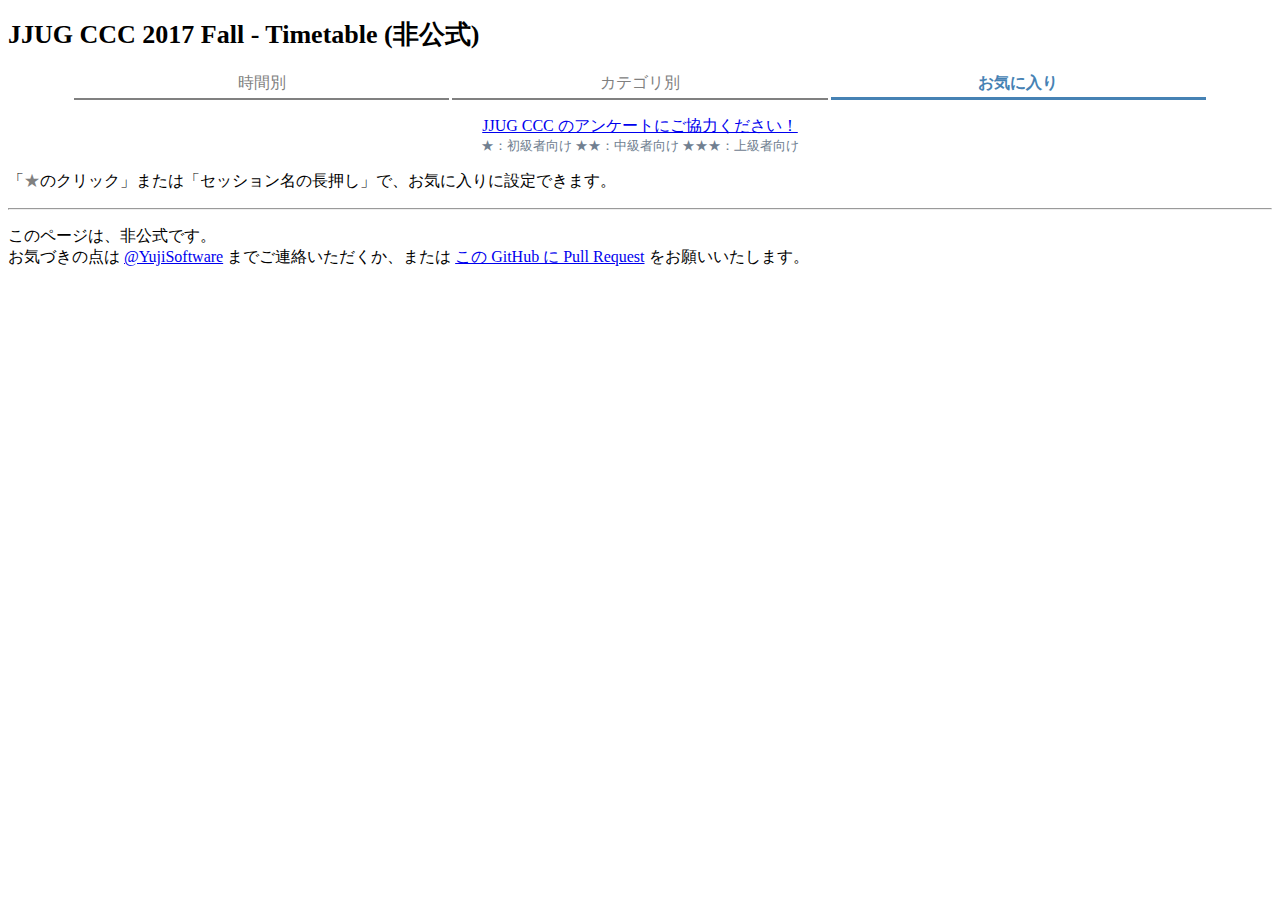
<file: 2017-fall/favorite.html>
<!DOCTYPE html>
<html>
<head>
  <title>JJUG CCC 2017 Fall - Timetable (非公式)</title>
  <meta charset="utf-8" />
  <meta name="viewport" content="width=device-width,user-scalable=0">
  <meta name="twitter:card" content="summary" />
  <meta name="twitter:site" content="@YujiSoftware" />
  <meta name="twitter:title" content="JJUG CCC 2017 Fall - Timetable (非公式)" />
  <meta name="twitter:description" content="2017年11月18日(土)に開催される JJUG CCC の時間別＆カテゴリ別タイムテーブルです。" />
  <meta name="twitter:image" content="http://yujisoftware.github.io/jjug-ccc/2017-Spring/duke.png" />
  <meta name="twitter:image:alt" content="Duke" />
  <link href="jquery-ui.min.css" rel="stylesheet"/>
  <link href="style.css" rel="stylesheet"/>
</head>
<body>
  <h1>JJUG CCC 2017 Fall - Timetable (非公式)</h1>
  <ul class="mode">
    <li><a href="./">時間別</a></li>
    <li><a href="./category.html">カテゴリ別</a></li>
    <li class="active"><a href="./favorite.html">お気に入り</a></li>
  </ul>
  <div style="text-align:center;"><a href="https://goo.gl/rW6UEp">JJUG CCC のアンケートにご協力ください！</a></div>
  <div class="level-commentary">★：初級者向け ★★：中級者向け ★★★：上級者向け</div>
  
  <div class="accordion session" data-session="#ccc_a1">
    <h3><span class="room">[Room A+B, 10:00-10:45]</span> <span class="level">★★☆</span><br/>AsciiDocとPlantUMLでドキュメント作成</h3>
    <div>
  <p><a href="#garbagetown" class="speaker">梅澤 雄一郎</a></p>
  AsciiDocはMarkdownのような軽量マークアップ言語です。Markdownと同様に簡易な記法でありながらも表現力に優れ、複数ファイルで構成される本格的な技術ドキュメントを作成できます。HTMLやPDFに変換することも可能で、Spring Frameworkのドキュメントにも採用されています。
  PlantUMLはクラス図やシーケンス図などのUMLをテキストベースで記述するDSL(ドメイン固有言語)で、PNGを出力できます。
  いずれもAtomプラグインで出力結果をプレビューしながら執筆できますし、Maven/Gradleプラグインでビルドできます。また、テキストファイルなのでgitでの管理に向いています。
  本セッションでは、AsciiDoc, PlantUML, Atom, Maven/Gradle, git, Jenkins を組み合わせて技術ドキュメントを作成する方法と、実際に採用して得られた知見を紹介します。<br/>
  <p><b><span>対象者:</span><span>技術ドキュメントの作成・管理に携わる業務エンジニア</span></b></p>
  <p><a href="https://twitter.com/hashtag/ccc_a1" target="_blank">#ccc_a1</a></p>
    </div>
  </div>

  <div class="accordion session" data-session="#ccc_c1">
    <h3><span class="room">[Room C+D, 10:00-10:45]</span> <span class="level">★★☆</span><br/>Selenide or Geb？ あなたはそのときどちらを使う？</h3>
    <div>
  <p><a href="#shimashima35" class="speaker">島根 義和</a> &amp; <a href="#PoohSunny" class="speaker">高橋 陽太郎</a></p>
  Seleniumでテスト自動化を検討したことがあるのであれば、ラッパーライブラリの利用は検討したことがあるでしょう。 本セッションでは、検討対象としてよく挙がるであろう<a href="http://selenide.org">Selenide</a>と<a href="http://gebish.org">Geb</a>を紹介します。ただし、両者のライブラリの表面をただ紹介するわけではありません。 実際に両者のフレームワークを利用してテスト自動化を実践している私たちが、「ぶっちゃけどっちを選べば良いの？」というのをそれぞれの目線から全力で語ります！<ul><li>それぞれのフレームワークの推しポイントは？</li><li>どのような場合（チームやコードの状況、その他の制約）にどちらのフレームワークを使うべきなの？</li><li>決めて導入してみたのはいいけど、どんな良さ・悪さがあった？</li></ul>といったトピックを経験を交えてお伝えします。テスト自動化にこれから取り組もうと思っている人も、取り組んで苦しんだ人も味のあるセッションになると思います。 ぜひラッパーライブラリの使い分けをマスターして、幸せな自動化ライフを満喫しませんか！？<br/>
  <p><b><span>対象者:</span><span>WEBブラウザ操作の自動化に興味のある人、Selenium Javaの利用者</span></b></p>
  <p><a href="https://twitter.com/hashtag/ccc_c1" target="_blank">#ccc_c1</a></p>
    </div>
  </div>

  <div class="accordion session" data-session="#ccc_e1">
    <h3><span class="room">[Room E+F, 10:00-10:45]</span> <span class="level">★☆☆</span><br/>年齢も経験も関係ない！ステップアップするためのJavaコミュニティ活用術</h3>
    <div>
  <p><a href="#ihcomega" class="speaker">よこな</a></p>
  <span>Java SE 9がリリースされ、多くの方が様々な向き合い方で新しいJavaをエンジョイしておられることでしょう！</span><br><span>そんな中、「Java SE 9 何それ？」「まだ基礎も分からないし、自分には関係ないかも」という方もいらっしゃるのではないでしょうか。少なくとも、4年前にJJUG CCCへ初参加した新卒2年目の私はそうでした。</span><br><span>しかし、今では少しずつ新しい情報にもリーチし、イベントでの登壇や海外カンファレンスへの参加などにも抵抗がなくなり、自分なりの楽しみ方を見つけつつあります。</span><br><span>すべては早いうちからJavaコミュニティに出会い、多少無茶もしつつ色々なことに挑戦してきたおかげです。</span><br><span>本セッションでは、これまでの経験やそこから感じたこと、これからのことについて若手目線で赤裸々に語ります！ぜひ一緒に、コミュニティを楽しく「活用」しながらステップアップするヒントを探しましょう！</span>
  <p><a href="https://twitter.com/hashtag/ccc_e1" target="_blank">#ccc_e1</a></p>
    </div>
  </div>

  <div class="accordion session" data-session="#ccc_g1">
    <h3><span class="room">[Room G+H, 10:00-10:45]</span> <span class="level">★★☆</span><br/>Backlog: Java から Scala への移行の歩み</h3>
    <div>
  <p><a href="#safx" class="speaker">谷本陽介 &amp; 松本裕二</a></p>
  株式会社ヌーラボではプロジェクト管理ツール Backlog を Java / Webwork から Scala / Play Framework への段階的な移行を進めています。 10年間にわたって Java で開発されてきたプロダクトを、ユーザーへの影響をできるだけ小さくしつつ、 Scala へと段階的に移行させていく取り組みについて Backlog Play チームの2人がお話しします。

  谷本が Play フレームワークへの段階的な移行の方法と手順について、 松本が Scala 初心者として、ソースコードを Java から移植したことについてお話しします。<br/>
  <p><b><span>対象者:</span><span>現在Javaを利用しているが、Alternate JVM Languageに移行したい人</span></b></p>
  <p><a href="https://twitter.com/hashtag/ccc_g1" target="_blank">#ccc_g1</a></p>
    </div>
  </div>

  <div class="accordion session" data-session="#ccc_i1">
    <h3><span class="room">[Room I, 10:00-11:45]</span> <span class="level">★★☆</span><br/>モブプロで実施する Cognitive Service & Bot ハッカソン #1</h3>
    <div>
  <p><a href="#ms1" class="speaker">てらだよしお</a></p>
  マイクロソフトの Cognitive(認知) Service を利用すると、画像や音声、テキストなどを解析し、今までにない新しいサービスを簡単に作ることができるようになります。また LUIS (Language Understanding Intelligent Service) を利用する事でユーザから入力されたテキスト文章の語句解析ができ、対話型の Bot のようなサービスを作る事も可能です。本セッションは参加者同士でアイディアを出し、時間内に新しいサービスを作っていただきます。参加者は、基本的な REST によるプログラミングの知識が必要です。ハンズオン形式ではなく、自らが考え作っていただくセッションです。JAX-RS を利用したハンズオンは下記に記載しています。下記をのハンズオンをクリアされた方、もしくは同等の知識をお持ちの方にご参加いただければ幸いです。<a href="https://github.com/yoshioterada/JAX-RS-Cognitive-HoL">JAX-RS-Cognitive-HoL</a> 今回、特別講師として楽天の及部さんをお招きし、いま話題のモブ・プログラミングについても紹介します。さらに本ハッカソンは参加者全員にモブプロとして実施していただきます。モブプロも体験できるこの貴重な機会にどうぞみなさまご参加ください。
  <p><a href="https://twitter.com/hashtag/ccc_i1" target="_blank">#ccc_i1</a></p>
    </div>
  </div>

  <div class="accordion session" data-session="#ccc_l1">
    <h3><span class="room">[Room L, 10:00-10:45]</span> <span class="level">★☆☆</span><br/>SpringBootとMyBatisでデータベースを可視化する</h3>
    <div>
  <p><a href="#su-kun1899" class="speaker">Koji Sudo</a></p>
  レガシーで大規模なシステムを目の前にした時、まずデータ構造を抑えるのは最重要事項ともいえます。
  しかしそういった現場ではドキュメントが追いついていないことも多く、情報のサルベージにそもそも時間を取られてしまうのが実情ではないでしょうか。
  私が参画したプロジェクトにも、メンテナンスが行き届いているとはいえないExcelのエンティティ定義書があるだけでした。

  ドキュメントは多くの場合プロダクト開発のインプットとして生まれますが、サービスが継続していくに従って現状を可視化する役割へと変化していきます。
  現在は多くの可視化ツール・サービスがありますが、とはいえレガシーなシステムではそのスキームに乗れないことも数多くあります。

  そんなとき、SpringBootは強力な味方になりえます。
  私はSpringBootとMyBatisを使ってデータベースのメタ情報を可視化するWebアプリケーションを作成しました。

  本発表ではその経験を元に、現状を技術で可視化することの重要性、SpringBootやMyBatisの強力さ、現場改善のヒントをお話できればと思います。
  <br/>
  <p><b><span>対象者:</span><span>初級者</span></b></p>
  <p><a href="https://twitter.com/hashtag/ccc_l1" target="_blank">#ccc_l1</a></p>
    </div>
  </div>

  <div class="accordion session" data-session="#ccc_m1">
    <h3><span class="room">[Room M, 10:00-10:45]</span> <span class="level">★★☆</span><br/>サーバーサイドでの非同期処理で色々試したよ。</h3>
    <div>
  <p><a href="#kojilin" class="speaker">Koji Lin</a></p>
  所属のプロジェクトがもともと同期から非同期化になり、ライブラリも Guava ListenableFuture、 Java 8 CompletableFuture で最後は RxJava にたどり着きました。進化（？）の過程と簡単な RxJava 紹介とその過程で感じた、使った物を紹介したいと思います。<br/>
  <p><b><span>対象者:</span><span>サーバーサイドと非同期について興味ある人</span></b></p>
  <p><a href="https://twitter.com/hashtag/ccc_m1" target="_blank">#ccc_m1</a></p>
    </div>
  </div>
  
  <div class="accordion session" data-session="#ccc_a2">
    <h3><span class="room">[Room A+B, 11:00-11:45]</span> <span class="level">★★☆</span><br/>サンプルアプリケーションで学ぶApache Cassandraを使ったJavaアプリケーションの作り方</h3>
    <div>
  <p><a href="#yukim" class="speaker">森下 雄貴</a></p>
  AppleのiCloudやSonyのPlaystationなど世界中で利用されているApache Cassandra。インターネット企業だけでなく、ハイパフォーマンス、スケーラビリティや耐障害性が求められる様々な場面で利用されています。本講演では、<a href="https://github.com/KillrVideo/killrvideo-java">github上に公開されているサンプルアプリケーション</a>のソースコードを紐解きながら、JavaのマイクロサービスアプリケーションからどのようにApache Cassandraを利用しているかを見ていきます。技術要素: Apache Cassandra、Spring Framework、gRPC、Docker<br/>
  <p><b><span>対象者:</span><span>スケーラブルなアプリケーションに興味のある開発者</span></b></p>
  <p><a href="https://twitter.com/hashtag/ccc_a2" target="_blank">#ccc_a2</a></p>
    </div>
  </div>

  <div class="accordion session" data-session="#ccc_c2">
    <h3><span class="room">[Room C+D, 11:00-11:45]</span> <span class="level">★★☆</span><br/>Apache Camel + hawtio + Spring Boot によるモダンなインテグレーション・マイクロサービス</h3>
    <div>
  <p><a href="#tadayosi" class="speaker">佐藤 匡剛</a></p>
  マイクロサービスが注目され、エンタープライズ・アプリケーションの流行のアーキテクチャは、大掛かりなSOAから軽量なマイクロサービスに移行しつつあります。しかし、マイクロサービスに基いてアプリケーション開発をしていても、元々重量級のESBが担っていたようなシステム間統合のニーズは無くなるわけではありません。むしろ、細かな粒度のマイクロサービス同士を連携し合って1つのサービスを構築する以上、EIPに代表されるシステム間統合の技術はますます重要になっています。

  このような「インテグレーション」マイクロサービスをJavaで開発するモダンな方法として、Apache Camelを紹介します。Apache CamelはEIP（エンタープライズ統合パターン）を実装した、軽量かつ高機能なインテグレーションフレームワークです。マイクロサービスやクラウドの時代を先取りし、Spring BootやWildFly Swarmに対応しています。また、インテグレーション・マイクロサービスの監視・管理ツールとしてhawtioも併せて紹介します。

  - Apache Camel + hawtio + Spring Boot

  この組み合わせで、いかにすばやく簡単にインテグレーション・マイクロサービスが構築できるかをお見せします。<br/>
  <p><b><span>対象者:</span><span>Javaアプリケーション開発者、Javaインテグレーション開発者</span></b></p>
  <p><a href="https://twitter.com/hashtag/ccc_c2" target="_blank">#ccc_c2</a></p>
    </div>
  </div>

  <div class="accordion session" data-session="#ccc_e2">
    <h3><span class="room">[Room E+F, 11:00-11:45]</span> <span class="level">★☆☆</span><br/>OpenJDK 参加入門</h3>
    <div>
  <p><a href="#oracle" class="speaker">David Buck</a></p>
  OpenJDK プロジェクトはかなり注目されていますが、どうやって参加出来るかを悩んでいる方はいっぱいいらっしゃいます。このセッションで、OpenJDK のイロハをカバーします。ソースコードの入手から、バグの修正などの貢献まで簡単にプロセスをまとめます。OpenJDK のプロジェクトをより理解したい方、あるいは、自分で貢献したいと思う方は是非ご参加下さい。
  <p><a href="https://twitter.com/hashtag/ccc_e2" target="_blank">#ccc_e2</a></p>
    </div>
  </div>

  <div class="accordion session" data-session="#ccc_g2">
    <h3><span class="room">[Room G+H, 11:00-11:45]</span> <span class="level">★☆☆</span><br/>10年前のレガシーシステムをサーバーサイドKotlinでフルリニューアルした話し</h3>
    <div>
  <p><a href="#m3" class="speaker">前原 秀徳</a></p>
  Android開発言語として注目されているKotlin、その活躍の場はAndroidだけではありません。Kotlinはサーバーサイドでも使える言語です。私のチームでは10年前に作られたJavaとRubyの混在システムをサーバーサイドKotlinを用いてフルリニューアルしました。（WEBフレームワークにはSpring Boot、DBアクセスライブラリにはDoma2を使用）。本セッションでは、フルリニューアルに至った背景、そしてKotlinとSpring BootとDoma2を使ったAPIサーバー構築方法についてお話します。また、日本Kotlinユーザグループ代表 長澤太郎をはじめとするエムスリーのKotlinエンジニアが主催するイベント「どこでもKotlin」の活動についてもご紹介いたします。
  <p><a href="https://twitter.com/hashtag/ccc_g2" target="_blank">#ccc_g2</a></p>
    </div>
  </div>

  <div class="accordion session" data-session="#ccc_l2">
    <h3><span class="room">[Room L, 11:00-11:45]</span> <span class="level">★★☆</span><br/>JVM上で動くPython処理系実装のススメ</h3>
    <div>
  <p><a href="#yotchang4s" class="speaker">澁谷 典明(Yoshiaki Shibutani)</a></p>
  cafebabepyというJVM上で動くPython処理系を実装しています。 Pythonの言語仕様に悪戦苦闘し、どのように実装しているのかをお話します。 言語実装の楽しさ、どのように動いているかについてを共有をしたいと考えております。 
  cafebabepyのcafebabeとはJavaクラスファイルのマジックナンバーです。 pyはPythonのpyです。
  JVM上で動くJythonは公式サイトでは2.7(2015年)で更新が止まっているため、じゃあ作るか！ というのが実装している理由です。 <br/>
  <p><b><span>対象者:</span><span>JVM上で動く処理系に興味がある人</span></b></p>
  <p><a href="https://twitter.com/hashtag/ccc_l2" target="_blank">#ccc_l2</a></p>
    </div>
  </div>

  <div class="accordion session" data-session="#ccc_m2">
    <h3><span class="room">[Room M, 11:00-11:20]</span> <span class="level">★☆☆</span><br/>ユニットテストのアサーション 流れるようなインターフェースのAssertJを添えて 入門者仕立て</h3>
    <div>
  <p><a href="#b1a9id" class="speaker">内立良介（うちたて　りょうすけ）</a></p>
  ユニットテスト書いてますか？アサーションライブラリは何を使ってますか？AssertJは、Hamcrestと同じユニットテストのアサーションライブラリです。流れるようなインターフェースと言われており、メソッドチェーンでアサーション処理を書くことができます。Java8にも対応していたり、カスタムアサーションを作ったりできます。
  ユニットテストめんどくさいなと思っている方も書くのが楽しくなること間違いなしです！「AssertJって何？」「気になってはいるんだけど」という方向けにお話します。<br/>
  <p><b><span>対象者:</span><span>AssertJ入門者</span></b></p>
  <p><a href="https://twitter.com/hashtag/ccc_m2" target="_blank">#ccc_m2</a></p>
    </div>
  </div>

  <div class="accordion session" data-session="#ccc_m3">
    <h3><span class="room">[Room M, 11:25-11:45]</span> <span class="level">★☆☆</span><br/>次の一歩を踏み出そう！ ーOCJPの知識でちょっといいJavaコーディングー</h3>
    <div>
  <p><a href="#zer0-u" class="speaker">ぜろゆ</a></p>
  初心者向けの入門本では物足りない！ けれど「次の一歩」はどうしたらいいかわからない…
  上級者向けの本は難しすぎる…DDD? デザインパターン? いまいちピンとこない…そもそも使ってないし…
  「作りたいものを作れ」と言われてもそんなにすぐ案は出てこない…
  そんな方に向けたセッション(予定)です。

  このセッションでは、Oracle Certified Java Programmer(OCJP) SE 8という資格をきっかけに、自分が持つJavaの知識を整理してみた体験談が中心です。普段何気なく使っているけれど、実際これってどう動くの？どう定義されてるの？という基礎部分を見直し、今よりちょっといいコードが書けるようになれる…かもしれません。

  OCJPを受けるかどうかはともかく、普段何気なく書いている「Java」という言語を見直してみませんか？<br/>
  <p><b><span>対象者:</span><span>Java入門レベルではないと思うけれどそこからどこへ進めばいいかわからない方</span></b></p>
  <p><a href="https://twitter.com/hashtag/ccc_m3" target="_blank">#ccc_m3</a></p>
    </div>
  </div>
  
  <div class="accordion session" data-session="#ccc_ls">
    <h3><span class="room">[Room E+F, 13:00-13:30]</span> <span class="level">★☆☆</span><br/>【ランチ付き】JJUG初心者のためのJava/JJUG講座</h3>
    <div>
  <p><a href="#jjug"></a></p>
  JJUG CCCに来たものの、そもそもJJUGって何だろう？コミュニティってなんだろう？標準JavaとSpringはどう違うんだろう？Javaの仕様はどうやって決まるんだろう？そんな疑問はありませんか？Javaを深く知るためには、そのオープンなカルチャーやコミュニティの在り方について知っておく必要があります。JJUG会長がやさしく解説します！<br/>
  <p><b><span>対象者:</span><span>※JJUG参加歴の浅い方（1-3年）を対象に弁当付きで行います。参加資格は自己申告です。</span></b></p>
  <p><a href="https://twitter.com/hashtag/ccc_ls" target="_blank">#ccc_ls</a></p>
    </div>
  </div>
  
  <div class="accordion session" data-session="#ccc_ls">
    <h3><span class="room">[Room ブース(K)]</span><br/>ランチLT</h3>
    <div>
    今年もブースゾーンでは出展だけではなくコーヒーを配ります！セッションの合間にぜひお越しください。
    <p><strong>構造計画研究所 / Elastic / ヤフー株式会社 / 株式会社サムライズム / CData Software Japan 合同会社</strong></p>
    </div>
  </div>
  
  <div class="accordion session" data-session="#ccc_a3">
    <h3><span class="room">[Room A+B, 13:30-14:15]</span> <span class="level">★☆☆</span><br/>サーバサイドKotlin</h3>
    <div>
  <p><a href="#br" class="speaker">大谷 弘喜</a></p>
  JVM言語であるKotlinがAndroidの開発言語として採用されました。Androidの開発言語として認識が高いですが、サーバサイドでの利用も注目されています。実際にサーバサイドでKotlinを利用して開発している話を通して、Kotlinの利用シーンや利用してみて感じたこと、チップスなどを伝えていきたいと思います。
  <p><a href="https://twitter.com/hashtag/ccc_a3" target="_blank">#ccc_a3</a></p>
    </div>
  </div>

  <div class="accordion session" data-session="#ccc_c3">
    <h3><span class="room">[Room C+D, 13:30-14:15]</span> <span class="level">★☆☆</span><br/>Open Liberty：オープンソースになったWebSphere Liberty</h3>
    <div>
  <p><a href="#ibm" class="speaker">田中孝清</a></p>
  2017年9月より，IBMのJava EEアプリケーションサーバーWebSphere Libertyがオープンソースとして公開されました。CloudやMicroservicesに最適な軽量・高速ランタイムが完全無料で利用できます。このセッションではOpen Libertyの特徴や使い方，商用版WebSphere Libertyとの違いなどを詳しく説明します。またOpen J9をはじめとしたIBMのオープンソースへの取り組みについてもご紹介します
  <p><a href="https://twitter.com/hashtag/ccc_c3" target="_blank">#ccc_c3</a></p>
    </div>
  </div>

  <div class="accordion session" data-session="#ccc_e3">
    <h3><span class="room">[Room E+F, 13:30-14:15]</span> <span class="level">★☆☆</span><br/>Pivotal認定講師が徹底解説！Spring Bootの本当の理解ポイント</h3>
    <div>
  <p><a href="#casareal" class="speaker">多田真敏</a></p>
  Spring Bootを使ってみたい、既に使っている、という方は多いと思います。でも、本当に理解して使っていますか？よく分からないけど何となくアノテーションを付けたりしていませんか？なかなか初心者レベルから脱することができず、苦労していませんか？実は、Spring Bootのベースとなっている「Springの基礎知識」を理解すれば、謎が全て解け、中級者にレベルアップすることができます。このセッションでは、Pivotal認定トレーニングでも教えている「Springの基礎知識」と、それがどのようにSpring Bootとつながっているのかを徹底解説します。SpringやSpring Bootを使ったことが無い方でも理解できる内容です。
  <p><a href="https://twitter.com/hashtag/ccc_e3" target="_blank">#ccc_e3</a></p>
    </div>
  </div>

  <div class="accordion session" data-session="#ccc_g3">
    <h3><span class="room">[Room G+H, 13:30-14:15]</span> <span class="level">★☆☆</span><br/>Java 9を迎えた今こそ！Java本格(再)入門</h3>
    <div>
  <p><a href="#takuyao" class="speaker">岡田 拓也</a></p>
  Java 9がいよいよリリースされようとしていますが、新人研修や入門書で学んだ文法で学んだ古いバージョンのJavaを未だに使い続けている人も少なくないと思います。
  新しいJavaの文法を学んだり、仕事で新しいバージョンのJavaを使う機会がないままになっている方、これからJavaを使う方を対象にしたセッションです。

  書籍「Java本格入門」の内容を元に、古いバージョンと新しいバージョンでのJavaの書き方を比較しながら、ファイル操作やコレクションの操作、日付操作といった基本的な操作の他、Stream APIとLambda式の文法や代表的な機能を紹介していきます。<br/>
  <p><b><span>対象者:</span><span>Java初学者、新しいJavaの文法を学んだり、仕事で新しいバージョンのJavaを使う機会がないままになっている方</span></b></p>

  <p><a href="https://twitter.com/hashtag/ccc_g3" target="_blank">#ccc_g3</a></p>
    </div>
  </div>

  <div class="accordion session" data-session="#ccc_i2">
    <h3><span class="room">[Room I, 13:30-15:15]</span> <span class="level">★★☆</span><br/>モブプロで実施する Cognitive Service & Bot ハッカソン #2</h3>
    <div>
  <p><a href="#ms2" class="speaker">てらだよしお</a></p>
  マイクロソフトの Cognitive(認知) Service を利用すると、画像や音声、テキストなどを解析し、今までにない新しいサービスを簡単に作ることができるようになります。また LUIS (Language Understanding Intelligent Service) を利用する事でユーザから入力されたテキスト文章の語句解析ができ、対話型の Bot のようなサービスを作る事も可能です。本セッションは参加者同士でアイディアを出し、時間内に新しいサービスを作っていただきます。参加者は、基本的な REST によるプログラミングの知識が必要です。ハンズオン形式ではなく、自らが考え作っていただくセッションです。JAX-RS を利用したハンズオンは下記に記載しています。下記をのハンズオンをクリアされた方、もしくは同等の知識をお持ちの方にご参加いただければ幸いです。<a href="https://github.com/yoshioterada/JAX-RS-Cognitive-HoL">JAX-RS-Cognitive-HoL</a> 今回、特別講師として楽天の及部さんをお招きし、いま話題のモブ・プログラミングについても紹介します。さらに本ハッカソンは参加者全員にモブプロとして実施していただきます。モブプロも体験できるこの貴重な機会にどうぞみなさまご参加ください。
  <p><a href="https://twitter.com/hashtag/ccc_i2" target="_blank">#ccc_i2</a></p>
    </div>
  </div>

  <div class="accordion session" data-session="#ccc_m4">
    <h3><span class="room">[Room M, 13:30-13:50]</span> <span class="level">★★☆</span><br/>DDD × CQRS - コマンドとクエリでORMを使い分けた話</h3>
    <div>
  <p><a href="#little-hands" class="speaker">松岡 幸一郎</a></p>
  社内新規プロダクトでDDD, CQRSの思想をベースとしたアーキテクチャを構築し、コマンド(更新系処理)ではSpring Data JPA(Hibernate)を、クエリ(参照系処理)ではjOOQを採用しました。結果としてそれぞれのORMの良いところを生かした組み合わせのアーキテクチャが構築できたので、その経緯と得られた知見についてお話ししたいと思います。

  以下のようなトピックを考えています。
  ・CQRSの定義とメリットデメリット
  ・DDD,CQRSを検討するにあたってのORMの選定ポイント
  ・構築したアーキテクチャ

  CQRSはDDDと切り分けて単独でも適用することができるので、DDDについてご存知ない方もご覧いただけます。日本語の文献は意外と少ないので、この辺りの分野に興味がある人の参考になれば幸いです。<br/>
  <p><b><span>対象者:</span><span>JavaにおけるDDD/CQSに興味がある方、Hibernateつらいので代替案を考えている方</span></b></p>
  <p><a href="https://twitter.com/hashtag/ccc_m4" target="_blank">#ccc_m4</a></p>
    </div>
  </div>

  <div class="accordion session" data-session="#ccc_m5">
    <h3><span class="room">[Room M, 13:55-14:15]</span> <span class="level">★★☆</span><br/>劇的改善 CI４時間から５分へ〜私がやった１０のこと〜</h3>
    <div>
  <p><a href="#aha-oretama" class="speaker">aha-oretama</a></p>
  ローカルのテストが遅い、CIでのテストが遅すぎてあまり回せていないことなどありませんか？

  私のプロジェクトでは、１回のCIに４時間かかるようになってしまい、深夜に一度CIを回すような運用になっていました。
  時間がかかりすぎるため、段々とCI自体が負債化していっていました。

  今回はCI時間を劇的に短縮するまでにやった１０のことをお話します。

  SpringBootを使用して開発したため、いくつかはSpring特有の問題もありますが、
  全体としてはJava共通のものが数多くあります。

  ご興味があればぜひ聞きに来てください。<br/>
  <p><b><span>対象者:</span><span>テストに興味がある方、テスト時間にお悩みの方、SpringBootTestを使用している方</span></b></p>
  <p><a href="https://twitter.com/hashtag/ccc_m5" target="_blank">#ccc_m5</a></p>
    </div>
  </div>
  
  <div class="accordion session" data-session="#ccc_a4">
    <h3><span class="room">[Room A+B, 14:30-15:15]</span> <span class="level">★★☆</span><br/>ヤフー発のメッセージキュー「Pulsar」のご紹介</h3>
    <div>
  <p><a href="#yahoo" class="speaker">坂本 雅宏</a></p>
  Pulsarは昨年アメリカのYahoo! Inc. によって公開され、現在はApache Incubatorプロジェクトとして開発が進められているJava製のメッセージキューです。このセッションでは、Pulsarが持つ特徴や機能、アーキテクチャなどをヤフー社内のPulsarに対する取り組みや利用事例と併せてご紹介します。
  <p><a href="https://twitter.com/hashtag/ccc_a4" target="_blank">#ccc_a4</a></p>
    </div>
  </div>

  <div class="accordion session" data-session="#ccc_c4">
    <h3><span class="room">[Room C+D, 14:30-15:15]</span> <span class="level">★☆☆</span><br/>ゴールドマン・サックスにおけるCamundaを用いたビジネスプロセスの可視化とワークフローの自動化</h3>
    <div>
  <p><a href="#gs-is" class="speaker">福井達也、石井すみれ</a></p>
  ミッションクリティカルな金融業務において人為的なミスを防ぐことはとても重要です。そのためにゴールドマン・サックスではエンジニアがビジネスユーザーと密に接しニーズやワークフローを把握し、ビジネスプロセスモデリングを行い自動化することでミスが起きにくい効率的なシステム開発を行います。<br>本セッションではCamundaを用いたビジネスプロセスのモデリングと自動化を下記のポイントに触れながらご紹介します。<br>·ゴールドマン・サックスのエンジニアリング<br>·ビジネスプロセスモデリングとは<br>·Camundaフレームワーク<br>·ゴールドマン・サックスにおけるCamundaの応用
  <p><a href="https://twitter.com/hashtag/ccc_c4" target="_blank">#ccc_c4</a></p>
    </div>
  </div>

  <div class="accordion session" data-session="#ccc_e4">
    <h3><span class="room">[Room E+F, 14:30-15:15]</span> <span class="level">★★☆</span><br/>Java SE 9の紹介: モジュール・システムを中心に</h3>
    <div>
  <p><a href="#miyagawa-taku" class="speaker">宮川 拓</a></p>
  2017年9月にリリースされたJava SE 9では、言語組み込みのモジュール・システムが追加されました。また、標準ライブラリ・言語仕様に改善が加えられています。本セッションでは、アプリケーション基盤の構成に大きなインパクトがあるモジュール・システムを中心に、Java SE 9の全体像をお伝えします。<br/>
  <p><b><span>対象者:</span><span>Java SE 9にキャッチアップしたい開発者・アプリ基盤担当者</span></b></p>
  <p><a href="https://twitter.com/hashtag/ccc_e4" target="_blank">#ccc_e4</a></p>
    </div>
  </div>

  <div class="accordion session" data-session="#ccc_g4">
    <h3><span class="room">[Room G+H, 14:30-15:15]</span> <span class="level">★☆☆</span><br/>Spring Security にできること・できないこと</h3>
    <div>
  <p><a href="#opengl-8080" class="speaker">opengl-8080</a></p>
  Spring Security を導入すれば Web アプリのセキュリティについては一安心・・・なわけはなく、 Spring Security にもカバーしている範囲と、そうでない範囲があります。  
  本セッションでは、 IPA の出している「安全なウェブサイトの作り方」で挙げられているセキュリティ対策と照らし合わせながら、 Spring Security が保護してくれる範囲について私なりに整理した内容をお話しします。  
  実装の詳細な話はせずに、 Spring Security の機能に焦点を当てた内容になります。  
  なお、この内容は 2017-06-24 に関ジャバで行われた「KANJAVA PARTY 2017 !!!」と同じになります。<br/>
  <p><b><span>対象者:</span><span>Spring Security のことをあまり知らない人</span></b></p>
  <p><a href="https://twitter.com/hashtag/ccc_g4" target="_blank">#ccc_g4</a></p>
    </div>
  </div>

  <div class="accordion session" data-session="#ccc_m6">
    <h3><span class="room">[Room M, 14:30-14:50]</span> <span class="level">★☆☆</span><br/>Docker ではじめる Java EE アプリケーション開発</h3>
    <div>
  <p><a href="#sightseeker" class="speaker">齋藤　耕平</a></p>
  担当するプロジェクトが変わる度に、開発環境をPCに構築するのって煩わしいですよね。プロジェクトによって使用するJDKもアプリケーションサーバもDBMSも異なるし。 そんな悩みをDockerを使って解決してみようと思います。 実際にDockerを使った開発環境の構築から、アプリの構築/変更、アプリケーションサーバへのデプロイまでの一連の作業のデモンストレーションを行ってみようというものです。<br/>
  <p><b><span>対象者:</span><span>Java EE アプリケーション開発者, Docker未経験者または初心者</span></b></p>
  <p><a href="https://twitter.com/hashtag/ccc_m6" target="_blank">#ccc_m6</a></p>
    </div>
  </div>

  <div class="accordion session" data-session="#ccc_m7">
    <h3><span class="room">[Room M, 14:55-15:15]</span> <span class="level">★☆☆</span><br/>Java 8 Stream APIの代わりにEclipse Collectionsを使って開発してみた</h3>
    <div>
  <p><a href="#nashcft" class="speaker">Nagahori Shota</a></p>
  U-NEXTではサーバサイドの開発にJava 8を使っていますが、その中でStream APIの代わりとしてEclipse Collectionsを採用し、1年と少々使い続けています。このセッションではEclipse CollectionsについてStream APIとの比較を交えて紹介しつつ、ユーザとして良いなと思ったことや不便に感じたこと、またサービスの一部において導入時既にStream APIでコードが書かれていた状態からEclipse Collectionsに置き換えていった時の話などこれまで使ってきた中であった四方山話をしたいと思います。<br/>
  <p><b><span>対象者:</span><span>Eclipse Collectionsに興味を持っている方、使ってみたいと思っている方</span></b></p>
  <p><a href="https://twitter.com/hashtag/ccc_m7" target="_blank">#ccc_m7</a></p>
    </div>
  </div>
  
  <div class="accordion session" data-session="#ccc_a5">
    <h3><span class="room">[Room A+B, 15:45-16:30]</span><br/>JDKの新しいリリースモデル</h3>
    <div>
  <p><a href="#itakash" class="speaker">伊藤 敬</a></p>
  このセッションでは、10月に開催されたJavaOne 2017 San Francisco以降、多くのメディアで取り上げられてきたJDKの新しいリリースモデルについて説明させていただきます。何が変更されるのか、その変更がもたらすメリットと影響についてご理解いただきます。JDKの新しいリリースモデルについてご存知ない方は是非ご参加ください。
  <p><a href="https://twitter.com/hashtag/ccc_a5" target="_blank">#ccc_a5</a></p>
    </div>
  </div>

  <div class="accordion session" data-session="#ccc_c5">
    <h3><span class="room">[Room C+D, 15:45-16:30]</span> <span class="level">★★☆</span><br/>オレオレJVM言語を作ってみる（四則演算するだけだけど）</h3>
    <div>
  <p><a href="#jyukutyo" class="speaker">阪田 浩一</a></p>
  このセッションでは、四則演算するだけの簡単なJVM言語の作り方を紹介します。

  言語はCode -(Lexer)-&gt; Tokens -(Parser)-&gt; AST -(Compiler)-&gt; JVM bytecodeと変換して、JVMで実行します。今回Lexer/Parserの部分にANTLRを、それ以降の部分にTruffleを使います。とくにANTLRやTruffleについての事前知識は必要ありません。BNFを定義してANTLRを使ってASTを構築し、それをTruffleのASTに変換して渡すという実装部分について、各ライブラリの概要やAPIを紹介しながら説明します。すべてを丁寧に説明する時間はありませんので、このセッションで出たキーワードを各自あとで調べて学びを深めていただくことになるでしょう。この点をご了承いただいて、ぜひお越しください！

  なお、このセッションはDevoxxUS 2017でのOleg Šelajev-sanのセッション"How to Create a New JVM Language"にインスパイアされたセッションです (https://speakerdeck.com/shelajev/how-to-create-a-new-jvm-language-devoxx-us-17)。<br/>
  <p><b><span>対象者:</span><span>ANTLR/Truffleに興味がある人、オレオレJVM言語を作ってみたい人</span></b></p>
  <p><a href="https://twitter.com/hashtag/ccc_c5" target="_blank">#ccc_c5</a></p>
    </div>
  </div>

  <div class="accordion session" data-session="#ccc_e5">
    <h3><span class="room">[Room E+F, 15:45-16:30]</span> <span class="level">★☆☆</span><br/>入社してから運用しているサービスの運用改善奮闘記</h3>
    <div>
  <p><a href="#">佐藤慧太(Satoh Keita)</a></p>
  弊社フリューではピクトリンクというサービスを運用開発しています。2011年にリリースした弊社フリューのアプリケーションは、利用者が年々増加し、1000万人を超えました。しかし、陳腐化してしまった技術もあります。2017 SpringではSeasar2からSpringへの移行についてお話させていただきました。本セッションでは、その他にやってきた古くなってきた技術の改善、また、開発環境の改善についてお話しします。
  <p><a href="https://twitter.com/hashtag/ccc_e5" target="_blank">#ccc_e5</a></p>
    </div>
  </div>

  <div class="accordion session" data-session="#ccc_g5">
    <h3><span class="room">[Room G+H, 15:45-16:30]</span> <span class="level">★☆☆</span><br/>Javaが「書ける」から「できる」になれる！メモリ節約ノウハウ話</h3>
    <div>
  <p><a href="#js" class="speaker">猪鼻哲也</a></p>
  Javaのオブジェクトは１つ１つ参照としてしか生成できず、単純に大量のインスタンスを生成するとメモリ使用量が増大してしまいます。自然言語処理や大規模データの高速処理でのメモリ節約ノウハウをお話しします。
  <p><a href="https://twitter.com/hashtag/ccc_g5" target="_blank">#ccc_g5</a></p>
    </div>
  </div>

  <div class="accordion session" data-session="#ccc_i3">
    <h3><span class="room">[Room I, 15:45-17:30]</span> <span class="level">★☆☆</span><br/>Elastic 6.0 ハンズオン</h3>
    <div>
  <p><a href="#higu0shin" class="speaker">樋口 慎</a></p>
  ・Logstash Elasticsearch Kibanaを使ったハンズオンを行います。
  ・全文検索というよりはログ分析寄りの内容になる予定です。

  概要
  1.Elastic Stack概要説明
  2.こちらで用意するサンプルデータを、Logstashで収集しElasticsearchに入れる
  3.KIbanaでElasticsearch内のデータを可視化する

  できるだけKibana6.0での新機能を中心に触っていただきます。
  ※11/18時点でGAリリースされていない場合はrc版等で実施させていただきます。
  ※ハンズオン形式の都合上、参加者の皆様の状況によって、一部機能を割愛させていただく可能性がございます。<br/>
  <p><b><span>対象者:</span><span>Elasticsearchやデータ分析に興味があるかた全般</span></b></p>
  <p><a href="https://twitter.com/hashtag/ccc_i3" target="_blank">#ccc_i3</a></p>
    </div>
  </div>

  <div class="accordion session" data-session="#ccc_m8">
    <h3><span class="room">[Room M, 15:45-16:05]</span> <span class="level">★☆☆</span><br/>速いソートアルゴリズムを書こう！！</h3>
    <div>
  <p><a href="#m-matsubara" class="speaker">松原 正和</a></p>
  言語標準のソート(Arrays.sort()…TimSort)を超えるソートを書きたい！！。<ul><li>Dual-pivot Quicksortをベースに安定ソート化、3-way partitionアルゴリズムも併用。</li><li>K-way Mergesort の少し変わった実装。if文だらけ。</li></ul><br/>
  <p><b><span>対象者:</span><span>Java でプログラムを書くすべての人</span></b></p>
  <p><a href="https://twitter.com/hashtag/ccc_m8" target="_blank">#ccc_m8</a></p>
    </div>
  </div>

  <div class="accordion session" data-session="#ccc_m9">
    <h3><span class="room">[Room M, 16:10-16:30]</span> <span class="level">★★☆</span><br/>Design Pattern in Presto source code</h3>
    <div>
  <p><a href="#zz22394" class="speaker">Shin So（曾臻）</a></p>
  PrestoはFacebookが開発・公開したOSSです。
  中には大量のDesign Patternを使っているため、ソースコードは理解しやすいです。
  Builder、Factory、Singleton、Iterator、Interpreter、Template Method、VisitorなどのDesign Patternを活用しています。
  今回はInterpreter、Template Method、Visitorを中心に、この３つDesign Patternの概念・使い方・Prestoソースコードの実例を紹介します。<br/>
  <p><b><span>対象者:</span><span>Java UML基礎がある方</span></b></p>
  <p><a href="https://twitter.com/hashtag/ccc_m9" target="_blank">#ccc_m9</a></p>
    </div>
  </div>
  
  <div class="accordion session" data-session="#ccc_a6">
    <h3><span class="room">[Room A+B, 16:45-17:30]</span> <span class="level">★★☆</span><br/>ついに来たリアルタイムSpark～ビッグデータ処理の新常識・SnappyDataの実力～</h3>
    <div>
  <p><a href="#ul" class="speaker">山河 征紀</a></p>
  ビッグデータの処理基盤をもっとシンプルにしたい。刻一刻と更新される大量のデータをリアルタイムに分析したい。そんな希望を叶えるのが「SnappyData」です。Apache Sparkやインメモリーデータグリッドを統合することにより、バッチ処理やストリームデータ処理だけでなく、SQLによるクエリ分析やトランザクションにも対応する“夢のデータベース”です。ビッグデータ処理の新たなスタンダード・SnappyDataの魅力を余すところなくお伝えします。
  <p><a href="https://twitter.com/hashtag/ccc_a6" target="_blank">#ccc_a6</a></p>
    </div>
  </div>

  <div class="accordion session" data-session="#ccc_c6">
    <h3><span class="room">[Room C+D, 16:45-17:30]</span> <span class="level">★★☆</span><br/>Effects of SHAttered</h3>
    <div>
  <p><a href="#MyMilkedEek" class="speaker">Michael Demey</a></p>
  In early 2017 a team of researchers released their work "SHAttered", which announced the end of SHA-1 for many people. But was it really as surprising as some people made it out to be? We'll be talking about what SHAttered is and what the effects are on signatures. What are the real world consequences of SHA-1 being broken? And as a last topic we'll discuss what you can do to prevent this in the future.<br/>
  <p><b><span>対象者:</span><span>Intermediate level. </span></b></p>
  <p><a href="https://twitter.com/hashtag/ccc_c6" target="_blank">#ccc_c6</a></p>
    </div>
  </div>

  <div class="accordion session" data-session="#ccc_e6">
    <h3><span class="room">[Room E+F, 16:45-17:30]</span> <span class="level">★★☆</span><br/>Spring BootとKafkaでCQRSなアプリを動かしてみる</h3>
    <div>
  <p><a href="#bufferings" class="speaker">椎葉 光行</a></p>
  CQRSってのをちらほら聞くけど何がおいしいの？実際にどんな風に作るの？って人向けに、実際にSpring BootとKafkaを使ってアプリを作ってみてお話したいなと思います。CQRSがどんな問題を解決してくれるのか、気をつける点は何か、どのような実装になるか、をコードをお見せしながらお話したいと思います。<br/>
  <p><b><span>対象者:</span><span>CQRSってのをちらほら聞くけど、何がおいしいの？実際にどんな風に作るの？って人</span></b></p>
  <p><a href="https://twitter.com/hashtag/ccc_e6" target="_blank">#ccc_e6</a></p>
    </div>
  </div>

  <div class="accordion session" data-session="#ccc_g6">
    <h3><span class="room">[Room G+H, 16:45-17:30]</span> <span class="level">★☆☆</span><br/>新しいプログラミング言語の学び方 ~ HTTPサーバーを作って学ぶJava, Scala, Clojure ~</h3>
    <div>
  <p><a href="#br" class="speaker">田所 駿佑</a></p>
  ScalaやClojureなど、Javaとは異なるパラダイムを持つJVM言語が昨今注目を集めています。効率のよい学習のためには、「Hello world!」の次に何をするべきでしょうか？トレーニングの1つとして提案するのが、HTTPサーバーの実装です。このセッションでは簡易なHTTPサーバーの実装を通じて、文字列やバイト列の操作、正規表現、I/O、並列化など、Webアプリケーション開発に必要なテクニックをJava, Scala, Clojureの各言語ごとに学んでいきます。（各言語やHTTPサーバーの実装についての深い事前知識は必要ありません）
  <p><a href="https://twitter.com/hashtag/ccc_g6" target="_blank">#ccc_g6</a></p>
    </div>
  </div>

  <div class="accordion session" data-session="#ccc_m10">
    <h3><span class="room">[Room M, 16:45-17:05]</span> <span class="level">★☆☆</span><br/>Javaで使えるもう一つのコンパイル方式 - AOT</h3>
    <div>
  <p><a href="#anishi1222" class="speaker">西川 彰広</a></p>
  継続的なコンパイラの性能向上に伴い、JavaのパフォーマンスはC/C++のような低レベル言語と遜色ないところまで到達していますが、Java 9ではJEP-295によりAOT (Ahead-of-time、事前)コンパイラが導入され、コンパイル方法を選択できるようになりました。このセッションでは、AOTとJITの違い、これらの性能特性の違い、そして両者の使い分けについてご紹介します。<br/>
  <p><b><span>対象者:</span><span>JITとAOTの違いを知りたい人</span></b></p>
  <p><a href="https://twitter.com/hashtag/ccc_m10" target="_blank">#ccc_m10</a></p>
    </div>
  </div>

  <div class="accordion session" data-session="#ccc_m11">
    <h3><span class="room">[Room M, 17:10-17:30]</span> <span class="level">★☆☆</span><br/>DBのTCPプロトコルとJDBC</h3>
    <div>
  <p><a href="#vertical-blank" class="speaker">yohei yamana</a></p>
  2大OSS RDBMSのMySQL, PostgreSQLのクエリ実行時のTCPプロトコルの違いおよびドライバの実装を例に取り、JDBCとは何なのかを紹介したいと思います。また、JDBCドライバタイプ、JDBCバージョンごとのAPIの違い、様々なJDBCドライバ、Java10で提案されているノンブロッキングDB通信APIについても触れたいと思っています。<br/>
  <p><b><span>対象者:</span><span>使い方だけでなく中身や仕組みに興味がある人</span></b></p>
  <p><a href="https://twitter.com/hashtag/ccc_m11" target="_blank">#ccc_m11</a></p>
    </div>
  </div>

  <div class="accordion session" data-session="#ccc_a7">
    <h3><span class="room">[Room A+B, 17:45-18:05]</span> <span class="level">★☆☆</span><br/>Java でつくる本格形態素解析器</h3>
    <div>
  <p><a href="#kazuma-t" class="speaker">高岡 一馬</a></p>
  形態素解析器といえば MeCab やそのクローンの Kuromoji が有名ですが、辞書が古かったり前処理、後処理が必要だったりしていろいろ面倒があります。そこで全文検索をメインターゲットに、正規化や補正処理などのよく使われる処理が入って商業利用にも耐えうる形態素解析器をつくりはじめました。このセッションでは形態素解析器に要求される性能要件とそれを満たすための工夫についてお話しします。<br/>
  <p><b><span>対象者:</span><span>NLP、全文検索などに興味がある人</span></b></p>
  <p><a href="https://twitter.com/hashtag/ccc_a7" target="_blank">#ccc_a7</a></p>
    </div>
  </div>

  <div class="accordion session" data-session="#ccc_a8">
    <h3><span class="room">[Room A+B, 18:10-18:30]</span> <span class="level">★★☆</span><br/>【Serverspec】公共案件におけるWeblogicのテスト事例</h3>
    <div>
  <p><a href="#keydaimon" class="speaker">佐々木 優太朗</a></p>
  日本の大規模SIの現場では、日々大量の設計書の作成、手動での構築、目視確認によるテストによって多くの労力が費やされていますが、働き方改革が求められる昨今、効率化が求められています。今回、大規模公共案件において、WeblogicのインフラテストをServerspecを用いて自動化する事例をご紹介します。具体的には、大量のパラメータシート(Excel)の値をPythonスクリプトでYAMLを出力し、Serverspecでのインフラテストで使用することで、転記ミス、入力ミスの無いテストを実現しました。<br/>
  <p><b><span>対象者:</span><span>インフラテスト自動化に興味のある方</span></b></p>
  <p><a href="https://twitter.com/hashtag/ccc_a8" target="_blank">#ccc_a8</a></p>
    </div>
  </div>

  <div class="accordion session" data-session="#ccc_c7">
    <h3><span class="room">[Room C+D, 17:45-18:30]</span> <span class="level">★★★</span><br/>CPUから見たG1GC</h3>
    <div>
  <p><a href="#kazumura" class="speaker">数村憲治</a></p>
  JDK9ではG1GCがデフォルトGCとなりましたが、
  本セッションでは、ハードウェアの観点で、シリアルGCからG1GCまでの歴史を振り返ります。
  また、G1GCをPA(ハードカウンタ)を用いて分析することで、ソフトウェアの観点だけでは分からない、
  GCの特性を紐解き、主にパラレルGCと比較し、CPUの目から見てGCが何を行っているのかを考察します。
  それと合わせ、G1GCの実装をJVMのコードレベルで見ていくことで、
  G1GCを使用する場合に注意すべきJavaでのコーディングを考えていきます。<br/>
  <p><b><span>対象者:</span><span>JVM/JIT/GCに興味ある方</span></b></p>
  <p><a href="https://twitter.com/hashtag/ccc_c7" target="_blank">#ccc_c7</a></p>
    </div>
  </div>

  <div class="accordion session" data-session="#ccc_g7">
    <h3><span class="room">[Room G+H, 17:45-18:30]</span> <span class="level">★☆☆</span><br/>最近のDeep Learning事情とJava</h3>
    <div>
  <p><a href="#yo-takahashi" class="speaker">EVGENIY(髙橋良貴)</a></p>
  なるべく最新のDeep Learning事情とその原理をJavaと関連づけて説明します。よく耳にするDeep Learningですが、ここでDeep Learningの仕組みを確認しましょう。Deep Learningの基本的な原理と、最近のDeep Learningがどうなっているかを紹介します。JavaのDeep LearningライブラリであるDL4Jの紹介もします。<br/>
  <p><b><span>対象者:</span><span>Deep Learningに興味がある人、最近のDeep Learning事情を知りたい人、JavaでDeep Learningをやりたい人</span></b></p>
  <p><a href="https://twitter.com/hashtag/ccc_g7" target="_blank">#ccc_g7</a></p>
    </div>
  </div>

  <div class="accordion session" data-session="#ccc_m12">
    <h3><span class="room">[Room M, 17:45-18:30]</span> <span class="level">★☆☆</span><br/>Java x ArduinoのIoT アーキテクチャパターン</h3>
    <div>
  <p><a href="#yusuke" class="speaker">Yusuke Yamamoto</a></p>
  Arduinoはモーターやセンサー、LEDなどを接続してプログラムから制御できるプロトタイピングボードです。手軽にフィジカルコンピューティングを始められる道具として近年人気を博しています。ArduinoはC言語をベースにしたシンプルな"Arduino language"をUSB経由で書き込んでプログラミングを行いますが、Javaと組み合わせることも可能です。
  このセッションではArduinoを見たことも触ったこともない方でも「どのようにArduinoを始めれば良いのか」、「Arduinoでどんなことが出来るのか」、「Javaと組み合わせる場合はどのようなアーキテクチャ構成が可能なのか」を具体的にイメージ出来るように以下の構成でお話いたします。 
  ・Arduinoとは
  ・Arduinoを使ったLEDの点灯、センサー情報の読み取り 
  ・ラップトップPCのUSBポートにArduinoを接続してJavaから制御する方法 
  ・Java x Arduinoの応用デモ(Jenkins連携、Twitter4JとArduino、セキュリティソリューションなど) 
  ・Java x Arduinoのアーキテクチャパターン
  ・Arduinoを始めたくなった人にお勧めのキット、本の紹介(数千円で始められます)<br/>
  <p><b><span>対象者:</span><span>IoT、Arduinoに興味がある人</span></b></p>
  <p><a href="https://twitter.com/hashtag/ccc_m12" target="_blank">#ccc_m12</a></p>
    </div>
  </div>

  <div class="accordion session" data-session="#ccc_e7">
    <h3><span class="room">LT（5分）</span> <span class="level">★★☆</span><br/>Markdown DBUnit</h3>
    <div>
  <p><a href="#aha-oretama" class="speaker">aha-oretama</a></p>
  データベースの参照や更新などを行うクラスの単体テスト、初期データはどうしていますか？  
  いろんな方法がありますが、本LTではMarkdownでの方法とライブラリ、メリデメを紹介します。
  <br/>
  <p><b><span>対象者:</span><span>テストに興味がある方、テストデータの管理に苦労している方</span></b></p>

  <p><a href="https://twitter.com/hashtag/ccc_e7" target="_blank">#ccc_lt</a></p>
    </div>
  </div>

  <div class="accordion session" data-session="#ccc_e9">
    <h3><span class="room">LT（5分）</span> <span class="level">★☆☆</span><br/>Spring Boot の容量を減らしてみた</h3>
    <div>
  <p><a href="#opengl-8080" class="speaker">opengl-8080</a></p>
  Spring Boot で作ったアプリケーションをビルドすると、 AP サーバも同梱した単一の jar が生成されます。
  これはアプリケーションの配布や実行が楽になるというメリットがある一方、ちょっとしたアプリケーションでも jar サイズが大きくなるというデメリットがあります。
  そこで、なんとか jar のサイズを小さくできないか試行錯誤してみた結果をご紹介します。<br/>
  <p><b><span>対象者:</span><span>Spring Boot は知ってる</span></b></p>
  <p><a href="https://twitter.com/hashtag/ccc_e9" target="_blank">#ccc_lt</a></p>
    </div>
  </div>

  <div class="accordion session" data-session="#ccc_e10">
    <h3><span class="room">LT（5分）</span> <span class="level">★★★</span><br/>Javaをはじめて1年たった話</h3>
    <div>
  <p><a href="#nnarumi" class="speaker">呉屋成美</a></p>
  プログラミングという言葉すらよく知らなかった私が、昨年から「Java」を始めました。
  環境設定でつまづくし、概念はつかめないしで山あり谷ありでしたが、
  たくさんの方々に助けてもらいながらJavaを学んでいます。
  現在学んでいるJavaを使って、いまでは趣味の森散策をもっと楽しめないかを試行錯誤しています。
  Javaを始めて1年たった私の、「趣味×Java」の楽しみ方をお話できたらなと思っています。<br/>
  <p><b><span>対象者:</span><span>初心者を温かく見守ってくれる方々</span></b></p>
  <p><a href="https://twitter.com/hashtag/ccc_e10" target="_blank">#ccc_lt</a></p>
    </div>
  </div>

  <div class="accordion session" data-session="#ccc_e12">
    <h3><span class="room">LT（5分）</span> <span class="level">★★☆</span><br/>Java Do定期報告</h3>
    <div>
  <p><a href="#yo-takahashi" class="speaker">EVGENIY(髙橋良貴)</a></p>
  北海道で活動するJUGであるJava Doの活動報告をいたします。<br/>
  <p><b><span>対象者:</span><span>懇親会にいる人</span></b></p>
  <p><a href="https://twitter.com/hashtag/ccc_e12" target="_blank">#ccc_lt</a></p>
    </div>
  </div>

  </div>
  <p>「<span style="color:grey">★</span>のクリック」または「セッション名の長押し」で、お気に入りに設定できます。</p>
  <hr>
  <p>
  <span style="font-style:bold;">このページは、非公式です。</span><br>
  お気づきの点は <a href="https://twitter.com/YujiSoftware">@YujiSoftware</a> までご連絡いただくか、または <a href="https://github.com/YujiSoftware/jjug-ccc/tree/master/2017-Fall">この GitHub に Pull Request</a> をお願いいたします。
  </p>

<div id="ibm" class="dialog" title="田中孝清 (日本IBM)">
  <p><img data-src="https://pbs.twimg.com/profile_images/467858266144268288/XobhoO2k_400x400.jpeg"/></p>
  <p>1998年日本IBM入社。2000年より現職。クラウドソフトウェア事業部で WebSphere Application Server の技術者として日本でのWebSphere技術情報の広報活動およびセールス活動に携わっています。</p>
  <p><ul><li><a href="https://twitter.com/ttakakiyo" target="_blank">https://twitter.com/ttakakiyo</a></li></ul></p>
</div>

<div id="yahoo" class="dialog" title="坂本 雅宏 (ヤフー株式会社)">
  <p><img data-src="http://www.java-users.jp/ccc2017fall/assets/img/speakers/sakamoto_masahiro.jpg"/></p>
  <p>ヤフー株式会社に入社して5年目のエンジニアです。社内では主にバックエンドシステムの開発・運用をしており、Apache PulsarをベースとしたPub-Subメッセージングシステムや、ユーザの属性情報を社内の様々なサービスに配信するシステムを担当しています。また、Apache Pulsarのコミッターとしても活動しています。</p>
</div>

<div id="ms1" class="dialog" title="てらだよしお (日本マイクロソフト株式会社)">
  <p><img data-src="http://www.java-users.jp/ccc2017fall/assets/img/speakers/yoshio.png"/></p>
  <p>2001 年 サン・マイクロシステムズ株式会社に入社し GlassFish エバンジェリストとして活動。2010年 オラクルのサン買収後、日本オラクル株式会社で Java エバンジェリストとして活動。Java の最新技術情報の提供や、Java コミュニティ活動の活性化を、日本 Java ユーザ・グループ(JJUG)と共に行ってきた。2015年7月、日本マイクロソフト株式会社に移籍し、移籍後もなお Java エバンジェリストとして、マイクロソフト・プラットフォームにおける Java の利用促進・啓蒙活動を実施中。2016 年 7 月、日本人で 2 人目となる Java Champion に就任。JJUG 幹事の一員でもある。</p>
  <p><ul><li><a href="https://twitter.com/yoshioterada" target="_blank">https://twitter.com/yoshioterada</a></li><li><a href="http://yoshio3.com/" target="_blank">http://yoshio3.com/</a></li></ul></p>
</div>

<div id="casareal" class="dialog" title="多田真敏 (株式会社カサレアル)">
  <p><img data-src="https://pbs.twimg.com/profile_images/462877987898028032/RHDiEoBZ_400x400.jpeg"/></p>
  <p>Java EE / Springなど、サーバーサイドJavaを中心とした研修トレーナー。プライベートでは日本GlassFishユーザー会運営メンバー、日本Springユーザー会スタッフ、JJUGでの登壇など、コミュニティ活動を色々やってます。</p>
  <p><ul><li><a href="https://twitter.com/suke_masa" target="_blank">https://twitter.com/suke_masa</a></li><li><a href="http://masatoshitada.hatenadiary.jp/" target="_blank">http://masatoshitada.hatenadiary.jp/</a></li></ul></p>
</div>

<div id="js" class="dialog" title="猪鼻哲也 (株式会社ジャストシステム)">
  <p><img data-src="http://www.java-users.jp/ccc2017fall/assets/img/speakers/inohana.png"/></p>
  <p>Javaに関わって18年、現場の第一線に立ち続ける。BtoC、BtoB、サーバサイド、クライアントなど、幅広い商品に関わる。低レイヤーの実装まわりが好き。</p>
</div>

<div id="m3" class="dialog" title="前原 秀徳 (エムスリー株式会社)">
  <p><img data-src="https://scontent-nrt1-1.xx.fbcdn.net/v/t1.0-1/c33.33.414.414/s320x320/229336_190012594378754_4690413_n.jpg?oh=0b413d348cf3b43c8b57d0445e1f9af9&oe=5A5564D6"/></p>
  <p>エムスリーのエンジニア。チームリーダーやグループ会社の取締役を歴任。Kotlinの素晴らしさに触れ、サーバーサイドKotlinを導入。自慢は、自身のブログで「はてぶ1200超え」を達成したこと。最近はKotlinとVue.jsにはまってる。</p>
  <p><ul><li><a href="https://twitter.com/maeharin" target="_blank">https://twitter.com/maeharin</a></li></ul></p>
</div>

<div id="" class="dialog" title="佐藤慧太(Satoh Keita) (フリュー株式会社)">
  <p><img data-src="https://s.gravatar.com/avatar/305490806ee4e45a5b4e334b65afe132?s=250"/></p>
  <p>フリュー株式会社に2012年に入社し、はや5年。Javaを使っているかと思えばJavaScriptをつかったりで、最近はちょっとしたことでサービスを良く出来ないかを常に考えています</p>
  <p><ul><li><a href="https://twitter.com/SatohJohn" target="_blank">https://twitter.com/SatohJohn</a></li></ul></p>
</div>

<div id="br" class="dialog" title="田所 駿佑 (株式会社ビズリーチ)">
  <p><img data-src="https://www.shoeisha.co.jp/static/book/campaign/crawling/images/tadokoro.jpg"/></p>
  <p>株式会社ビズリーチのWebエンジニア。2015年4月に新卒入社。2015年2月より、求人検索エンジン「スタンバイ」の開発に携わる。主な使用言語はScala。文字コードと絵文字が好き。</p>
  <p><ul><li><a href="https://github.com/todokr" target="_blank">https://github.com/todokr</a></li><li><a href="http://todokr.hatenablog.com/" target="_blank">http://todokr.hatenablog.com/</a></li><li><a href="https://twitter.com/todokr" target="_blank">https://twitter.com/todokr</a></li></ul></p>
</div>

<div id="br" class="dialog" title="大谷 弘喜 (株式会社ビズリーチ)">
  <p><img data-src="http://www.java-users.jp/ccc2017fall/assets/img/speakers/ootani_hiroki.png"/></p>
  <p>Pythonとかが好きなプログラマ。仕事ではspring-bootとかでwebアプリケーションとか作っています。Javaはあまり好きではないです。</p>
</div>

<div id="ul" class="dialog" title="山河 征紀 (ウルシステムズ株式会社)">
  <p><img data-src="http://www.java-users.jp/ccc2017fall/assets/img/speakers/duke.jpg"/></p>
  <p>1978年、熊本県生まれ。ITシステム会社を経て、2007年にウルシステムズ株式会社に入社。分散処理、インメモリー処理などさまざまな技術を駆使して日々、業務ITに関する課題を解決している。「Japan Apache Geode User Group」の発足にも携わる。</p>
</div>

<div id="gs-ft" class="dialog" title="福井達也 (ゴールドマン・サックス)">
  <p><img data-src="http://www.java-users.jp/ccc2017fall/assets/img/speakers/duke.jpg"/></p>
  <p>役職：アソシエイト。ゴールドマン・サックス テクノロジー部オペレーションズ・テクノロジーに所属するJavaエンジニア。デリバティブトレードプロセッシングシステムを担当。2013年ゴールドマン・サックス新卒入社。</p>
</div>

<div id="gs-is" class="dialog" title="石井すみれ (ゴールドマン・サックス)">
  <p><img data-src="http://www.java-users.jp/ccc2017fall/assets/img/speakers/duke.jpg"/></p>
  <p>役職：ヴァイス・プレジデント。ゴールドマン・サックス テクノロジー部アセットマネジメントに所属するテクニカルアーキテクト/Javaエンジニア。シリコンバレーのIT企業を経て2007年ゴールドマン・サックス中途入社。</p>
</div>

<div id="oracle" class="dialog" title="David Buck (日本オラクル株式会社)">
  <p><img data-src="https://builder.japan.zdnet.com/storage/2016/02/15/ecc6366762d8f2e4493b544c4fb2bc52/image4.jpeg"/></p>
  <p>Principal Member of Technical Staff</p>
  <p><ul><li><a href="https://twitter.com/DavidBuckJP" target="_blank">https://twitter.com/DavidBuckJP</a></li></ul></p>
</div>

<div id="miyagawa-taku" class="dialog" title="宮川 拓 (株式会社JSOL)">
  <p><img data-src="https://avatars1.githubusercontent.com/u/712804?v=4&s=460"/></p>
  <p>JVM言語Kinkの開発者。</p>
  <p><ul><li><a href="https://twitter.com/miyakawa_taku" target="_blank">https://twitter.com/miyakawa_taku</a></li><li><a href="https://bitbucket.org/kink/kink" target="_blank">https://bitbucket.org/kink/kink</a></li></ul></p>
</div>

<div id="itakash" class="dialog" title="伊藤 敬 (日本オラクル株式会社 クラウドソリューション事業統括 Cloud Platformビジネス推進本部)">
  <p><img data-src="https://pbs.twimg.com/profile_images/767016611874115584/aWN8c0RB_400x400.jpg"/></p>
  <p>日本オラクルにてJavaおよびクラウド・ネイティブ系システム開発の製品マーケティングを担当。Java Day TokyoやOracle Code Tour、JOnsenなどの企画運営もやっています。JJUGの幹事もやらせてもらっています。ちなみにFOLIOの伊藤さん、日本オラクルコンサルの伊藤さんとの血縁関係はありません。</p>
  <p><ul><li><a href="https://twitter.com/itakash" target="_blank">https://twitter.com/itakash</a></li></ul></p>
</div>

<div id="ihcomega" class="dialog" title="よこな (株式会社FOLIO、Java女子部、JJUG)">
  <p><img data-src="https://pbs.twimg.com/profile_images/903524181609816064/IM15bLWE_400x400.jpg"/></p>
  <p>Java女子部の部長。FOLIOという証券会社でバックエンドエンジニアをやっています。仕事ではScalaがメイン。</p>
  <p><ul><li><a href="http://ihcomega.hatenadiary.com/" target="_blank">http://ihcomega.hatenadiary.com/</a></li><li><a href="https://twitter.com/ihcomega" target="_blank">https://twitter.com/ihcomega</a></li></ul></p>
</div>

<div id="kazuma-t" class="dialog" title="高岡 一馬 (株式会社ワークスアプリケーションズ)">
  <p><img data-src="https://pbs.twimg.com/profile_images/541655540/P3010006_400x400.JPG"/></p>
  <p>自然言語処理業者。形態素解析、かな漢字変換などテキストまわりの要素技術の研究開発に従事。2016年よりワークス徳島人工知能NLP研究所勤務。</p>
  <p><ul><li><a href="https://twitter.com/klmquasi" target="_blank">https://twitter.com/klmquasi</a></li><li><a href="https://github.com/kazuma-t" target="_blank">https://github.com/kazuma-t</a></li></ul></p>
</div>

<div id="jyukutyo" class="dialog" title="阪田 浩一 (ポノス株式会社 / 関西Javaエンジニアの会)">
  <p><img data-src="https://avatars.githubusercontent.com/jyukutyo?size=120"/></p>
  <p>JVM lover。JUG（Java User Group）の1つ、関西Javaエンジニアの会（関ジャバ）の会長です。
最近転職しました。ポノス株式会社にてスマートフォン向けゲームのサーバサイドを開発しています。
趣味は海外カンファレンス（JavaOne/Devoxx）に参加すること！</p>
  <p><ul><li><a href="https://twitter.com/jyukutyo" target="_blank">https://twitter.com/jyukutyo</a></li><li><a href="https://kanjava.connpass.com/" target="_blank">https://kanjava.connpass.com/</a></li><li><a href="http://jyukutyo.hatenablog.com/" target="_blank">http://jyukutyo.hatenablog.com/</a></li></ul></p>
</div>

<div id="safx" class="dialog" title="谷本陽介 (株式会社ヌーラボ)">
  <p><img data-src="https://d19ta9rijs3cxg.cloudfront.net/wp-content/uploads/sites/2/2017/05/5a79802317ffba4c2ae1be7ee2688f0c-e1495513930357.jpg"/></p>
  <p>SIerから2015年11月にヌーラボに転職。BacklogUIリニューアルプロジェクト終了後、現在BacklogのScala化プロジェクトに参加中。カピバラが好きなScalaを書くRubyist。</p>
  <p><ul><li><a href="https://twitter.com/yt_koen" target="_blank">https://twitter.com/yt_koen</a></li></ul></p>
</div>

<div id="matuyuji" class="dialog" title="松本裕二 (株式会社ヌーラボ)">
  <p><img data-src="http://www.java-users.jp/ccc2017fall/assets/img/speakers/matsumoto_yuji.jpg"/></p>
  <p>2016年3月に株式会社ヌーラボに入社。現在はBacklogのPlay Framework化チームに所属。毎週食べている京都のスイーツの情報を調べつつ、日々Scalaのコードと戦っているEmacs使い。</p>
  <p><ul><li><a href="https://twitter.com/matuyuji" target="_blank">https://twitter.com/matuyuji</a></li></ul></p>
</div>

<div id="higu0shin" class="dialog" title="樋口 慎 (アクロクエストテクノロジー)">
  <p><img data-src="https://avatars.githubusercontent.com/higu0shin?size=120"/></p>
  <p>新横浜のIT企業アクロクエストテクノロジーで働いています。 Elastic Stackを用いたシステムの構築支援や開発をしています。 <a href="http://www.acroquest.co.jp">Acroquest</a>、JJUG CCC 2016 spring, fall登壇、<a href="https://info.elastic.co/japan-technical-workshop.html">Elasticテクニカルワークショップ講師</a></p>
  <p><ul><li><a href="https://twitter.com/shin0higuchi" target="_blank">https://twitter.com/shin0higuchi</a></li><li><a href="http://www.shin0higuchi.com/" target="_blank">http://www.shin0higuchi.com/</a></li></ul></p>
</div>

<div id="sightseeker" class="dialog" title="齋藤　耕平 (ソニーネットワークコミュニケーションズ株式会社)">
  <p><img data-src="https://avatars.githubusercontent.com/sightseeker?size=120"/></p>
  <p>Java EE アプリ開発/運用のサポート (WildFly/JBossEAP &amp; WildFly Swarm) を中心に仕事してます。最近は Ansible とか Docker に興味があります。</p>
  <p><ul><li><a href="https://twitter.com/SightSeekerTw" target="_blank">https://twitter.com/SightSeekerTw</a></li><li><a href="http://qiita.com/SightSeekerTw" target="_blank">http://qiita.com/SightSeekerTw</a></li><li><a href="https://github.com/sightseeker" target="_blank">https://github.com/sightseeker</a></li></ul></p>
</div>

<div id="kojilin" class="dialog" title="Koji Lin (LINE Fukuoka)">
  <p><img data-src="https://avatars.githubusercontent.com/kojilin?size=120"/></p>
  <p>元 Taiwan Java User Group オーガナイザー、今は福岡で仕事しているのでお手伝いだけしている。LINE Fukuoka では Java でサーバーサイド エンジニアをしています。</p>
  <p><ul><li><a href="https://twitter.com/kojilin" target="_blank">https://twitter.com/kojilin</a></li><li><a href="https://github.com/kojilin" target="_blank">https://github.com/kojilin</a></li><li><a href="https://www.meetup.com/taiwanjug" target="_blank">https://www.meetup.com/taiwanjug</a></li></ul></p>
</div>

<div id="aha-oretama" class="dialog" title="aha-oretama (リクルートライフスタイル)">
  <p><img data-src="https://avatars.githubusercontent.com/aha-oretama?size=120"/></p>
  <p>リクルートライフスタイルで<b>R-SET</b>活動中です。 SET is software engineering in test. R-SET is Recruit Lifestyle's SET.</p>
  <p><ul><li><a href="https://twitter.com/AHA_oretama" target="_blank">https://twitter.com/AHA_oretama</a></li><li><a href="https://github.com/aha-oretama" target="_blank">https://github.com/aha-oretama</a></li></ul></p>
</div>

<div id="keydaimon" class="dialog" title="佐々木 優太朗 (株式会社NTTデータ 公共・社会基盤事業推進部)">
  <p><img data-src="http://keydaimon.southeastasia.cloudapp.azure.com/pictures/profile.jpg"/></p>
  <p>2009年に株式会社NTTデータ入社。入社以来、金融、公共の大規模ミッションクリティカルシステムのインフラ開発・運用に従事。また、インフラのベストプラクティスを社内に普及展開する活動の中で、インフラ自動化技術を活用し、その効果を肌で実感。現在は、インフラ自動化の普及展開に奮闘中。</p>
  <p><ul><li><a href="https://github.com/keydaimon" target="_blank">https://github.com/keydaimon</a></li></ul></p>
</div>

<div id="yotchang4s" class="dialog" title="澁谷 典明(Yoshiaki Shibutani) (株式会社エフ・コード)">
  <p><img data-src="https://www.gravatar.com/avatar/dede7dcf77241349e1d130cd2363d858?s=200"/></p>
  <p>昔々携帯用2chブラウザGikoletを作ったときからJavaに魅せられており、Scalaも触ってます。
何の因果か言語を趣味で作ってた経験から、Pythonの処理系を作ってます。</p>
  <p><ul><li><a href="https://twitter.com/yotchang4s" target="_blank">https://twitter.com/yotchang4s</a></li><li><a href="https://github.com/yotchang4s" target="_blank">https://github.com/yotchang4s</a></li></ul></p>
</div>

<div id="vertical-blank" class="dialog" title="yohei yamana (株式会社オプト)">
  <p><img data-src="https://s.gravatar.com/avatar/e756967f30e1d32773ef78f755eb38e9?s=200"/></p>
  <p>Java, Scala, Groovyなどが好きなプログラマです。ファミコンプログラミングも齧っていました。</p>
  <p><ul><li><a href="https://twitter.com/vertical_blank" target="_blank">https://twitter.com/vertical_blank</a></li><li><a href="https://github.com/vertical-blank" target="_blank">https://github.com/vertical-blank</a></li></ul></p>
</div>

<div id="zz22394" class="dialog" title="Shin So（曾臻） (ヤフー株式会社)">
  <p><img data-src="http://www.java-users.jp/ccc2017fall/assets/img/speakers/shinso.jpg"/></p>
  <p>2003年からJava開発。
JSP -&gt;Struts -&gt; EJB -&gt;Spring経験。

2011年ヤフーに中途入社。
広告システムの業務システム開発。


2015年末から現在の部署に移動。
PrestoのPoC、導入、開発を経験。

</p>
  <p><ul><li><a href="https://www.slideshare.net/techblogyahoo/dataworks-summit-sj-queryengine-hadoop-source-code-reading-23-hadoopreading" target="_blank">https://www.slideshare.net/techblogyahoo/dataworks-summit-sj-queryengine-hadoop-source-code-reading-23-hadoopreading</a></li><li><a href="https://www.slideshare.net/techblogyahoo/presto-yjdsnight" target="_blank">https://www.slideshare.net/techblogyahoo/presto-yjdsnight</a></li><li><a href="https://www.linkedin.com/in/zeng-zhen-b582a82b/" target="_blank">https://www.linkedin.com/in/zeng-zhen-b582a82b/</a></li></ul></p>
</div>

<div id="yukim" class="dialog" title="森下 雄貴 (DataStax Japan合同会社)">
  <p><img data-src="https://avatars.githubusercontent.com/yukim?size=120"/></p>
  <p>ITコンサルティング会社でアーキテクトとして活動後、2011年末よりDataStax, Inc.のエンジニアとしてApache Cassandraの開発を担当。2012年5月よりApache Cassandraコミッター。2017年2月に帰国し、現在はDataStax Japan合同会社のソリューションアーキテクトとして活動中。</p>
</div>

<div id="garbagetown" class="dialog" title="梅澤 雄一郎 (試用期間中)">
  <p><img data-src="https://avatars.githubusercontent.com/garbagetown?size=120"/></p>
  <p>SIerを卒業したJavaプログラマ。PlayFramework 関連で雑誌寄稿、デブサミ、JJUG ナイトセミナー、JJUG CCC登壇など。
クラフトビールが好きで、たまにドラムを叩く一児の父。</p>
  <p><ul><li><a href="https://twitter.com/garbagetown" target="_blank">https://twitter.com/garbagetown</a></li><li><a href="https://github.com/garbagetown" target="_blank">https://github.com/garbagetown</a></li><li><a href="http://garbagetown.hatenablog.com/" target="_blank">http://garbagetown.hatenablog.com/</a></li></ul></p>
</div>

<div id="yusuke" class="dialog" title="Yusuke Yamamoto (Samuraism Inc.)">
  <p><img data-src="https://avatars.githubusercontent.com/yusuke?size=120"/></p>
  <p>トラブルシューティングツールの侍や、Twitter4JといったOSSを開発しているJavaエンジニア。株式会社サムライズムという会社の社長で、海外のプログラマ向けツールの日本国内展開を手がけています。</p>
  <p><ul><li><a href="https://twitter.com/yusuke" target="_blank">https://twitter.com/yusuke</a></li><li><a href="https://github.com/yusuke" target="_blank">https://github.com/yusuke</a></li></ul></p>
</div>

<div id="little-hands" class="dialog" title="松岡 幸一郎 (株式会社ビズリーチ)">
  <p><img data-src="https://avatars.githubusercontent.com/little-hands?size=120"/></p>
  <p>2015年4月〜ビズリーチ勤務。基本Javaのサーバーサイドエンジニアですが、直近プロジェクトでVue.jsでSPA構築してモダンフロントにも入門。最近はDDD(ドメイン駆動設計)を布教するために細々と情報発信しています。</p>
  <p><ul><li><a href="https://twitter.com/little_hand_s" target="_blank">https://twitter.com/little_hand_s</a></li><li><a href="http://little-hands.hatenablog.com/" target="_blank">http://little-hands.hatenablog.com/</a></li></ul></p>
</div>

<div id="nnarumi" class="dialog" title="呉屋成美 (クオリサイトテクノロジーズ株式会社)">
  <p><img data-src="https://avatars.githubusercontent.com/nnarumi?size=120"/></p>
  <p>Javaと出会って1年。Javaと森との融合を考える新卒エンジニア(4月から社会人になりました)。</p>
  <p><ul><li><a href="https://twitter.com/nar76696915" target="_blank">https://twitter.com/nar76696915</a></li><li><a href="http://a-richannel.hatenablog.com/archive/category/IT" target="_blank">http://a-richannel.hatenablog.com/archive/category/IT</a></li></ul></p>
</div>

<div id="opengl-8080" class="dialog" title="opengl-8080 (関西のSIer)">
  <p><img data-src="https://avatars.githubusercontent.com/opengl-8080?size=120"/></p>
  <p>趣味で Spring や Java EE を触り、仕事で Struts を使う関西のSE。</p>
  <p><ul><li><a href="https://github.com/opengl-8080" target="_blank">https://github.com/opengl-8080</a></li></ul></p>
</div>

<div id="kazumura" class="dialog" title="数村憲治 (富士通株式会社)">
  <p><img data-src="https://jcp.org/images/press/memberFocus/ec/Kenji_Kazumura.jpg"/></p>
  <p>Java VMの開発者。
JCP(Java Community Process)のExecutive Committeメンバ。</p>
  <p><ul><li><a href="https://twitter.com/kkzr" target="_blank">https://twitter.com/kkzr</a></li></ul></p>
</div>

<div id="zer0-u" class="dialog" title="ぜろゆ (株式会社カサレアル)">
  <p><img data-src="https://avatars.githubusercontent.com/zer0-u?size=120"/></p>
  <p>(o･д･)＜めう！

OCJP SE 8 Silver所持・Gold所持(予定)

作りたいものは特に思い浮かばないけれどJavaが好きなエンジニア</p>
  <p><ul><li><a href="https://twitter.com/zer0_u" target="_blank">https://twitter.com/zer0_u</a></li><li><a href="https://github.com/zer0-u" target="_blank">https://github.com/zer0-u</a></li></ul></p>
</div>

<div id="shimashima35" class="dialog" title="島根 義和 (日本Seleniumユーザーコミュニティ)">
  <p><img data-src="http://www.java-users.jp/ccc2017fall/assets/img/speakers/shimashima.jpg"/></p>
  <p>肌年齢17歳、外見年齢37歳のごくごく普通のプログラマ。25歳の頃、デスマーチを経験したことでソフトウェア工学に目覚め、開発プロセス、品質管理等を独学で勉強し続ける。がなかなか実践できない。好きな技術書はスティーブ・マコネルの「ラピッドデベロップメント」。2012年よりJaSST Tokyo実行委員。</p>
  <p><ul><li><a href="https://twitter.com/shimashima35" target="_blank">https://twitter.com/shimashima35</a></li><li><a href="https://github.com/shimashima35" target="_blank">https://github.com/shimashima35</a></li></ul></p>
</div>

<div id="PoohSunny" class="dialog" title="高橋 陽太郎 (日本Seleniumユーザーコミュニティ)">
  <p><img data-src="http://www.java-users.jp/ccc2017fall/assets/img/speakers/poohsunny.jpg"/></p>
  <p>株式会社リクルートジョブズでのアプリ開発のリーダーをやったり、自動テスト作成のお手伝いをしたり。好きな言語はGroovy、LeanとTDDを愛し、使うべきポイントで常に使っています！</p>
  <p><ul><li><a href="https://twitter.com/PoohSunny" target="_blank">https://twitter.com/PoohSunny</a></li><li><a href="http://poohsunny.hatenablog.com/" target="_blank">http://poohsunny.hatenablog.com/</a></li><li><a href="https://speakerdeck.com/poohsunny" target="_blank">https://speakerdeck.com/poohsunny</a></li><li><a href="https://www.slideshare.net/youtaroutakahashi" target="_blank">https://www.slideshare.net/youtaroutakahashi</a></li></ul></p>
</div>

<div id="takuyao" class="dialog" title="岡田 拓也 (Acroquest Technology 株式会社)">
  <p><img data-src="https://avatars.githubusercontent.com/takuyao?size=120"/></p>
  <p>Acroquest Technology 株式会社 シニアプロジェクトマネージャ。
開発マネジメントや，OSSプロダクトの調査／検証を経験。
技術者としての仕事の傍ら，10年以上に渡って，母校の東工大にて大学生を対象にした無料Javaセミナーを開催。ITエンジニアの裾野を広げるべく，活動してきた。
2014年からは，ミャンマー支社のAcroquest Myanmar Technologyにて，技術指導や支社運営に従事。現地のエンジニアが最新技術を勉強できる土壌を作るべく，コミュニティを立ち上げようと奮闘してきた。</p>
  <p><ul><li><a href="https://twitter.com/omochiya" target="_blank">https://twitter.com/omochiya</a></li></ul></p>
</div>

<div id="tadayosi" class="dialog" title="佐藤 匡剛 (レッドハット株式会社)">
  <p><img data-src="https://pbs.twimg.com/profile_images/2357913248/l6h5z024mp5pk1issim9_400x400.jpeg"/></p>
  <p>シニアソフトウェアエンジニア。レッドハットのオープンソース・インテグレーションプラットフォームであるJBoss Fuseのメンテナンスチームに所属。JMXベースのJVM監視・管理ツールであるhawtioのコミッタ。Apache Camel / Apache CXF / Apache Karafなどのオープンソースプロジェクトにも貢献している。</p>
  <p><ul><li><a href="https://twitter.com/tadayosi" target="_blank">https://twitter.com/tadayosi</a></li><li><a href="https://github.com/tadayosi" target="_blank">https://github.com/tadayosi</a></li><li><a href="http://tadayosi.tumblr.com/" target="_blank">http://tadayosi.tumblr.com/</a></li></ul></p>
</div>

<div id="yo-takahashi" class="dialog" title="EVGENIY(髙橋良貴) (千歳科学技術大学/Java Do)">
  <p><img data-src="https://avatars.githubusercontent.com/yo-takahashi?size=120"/></p>
  <p>北海道でDL4Jを使って研究をしている修士一年です。北海道のJUGであるJava Doの幹事の一人です。</p>
  <p><ul><li><a href="https://twitter.com/kinkedoudid" target="_blank">https://twitter.com/kinkedoudid</a></li><li><a href="https://javado.connpass.com/" target="_blank">https://javado.connpass.com/</a></li></ul></p>
</div>

<div id="anishi1222" class="dialog" title="西川 彰広 (日本オラクル株式会社)">
  <p><img data-src="https://avatars.githubusercontent.com/anishi1222?size=120"/></p>
  <p>ふだんはAPI管理やEDIなど、何かと何かをつなぐための仕組みを提案するお仕事をしています。時々、とあるキャラクターの中の人として働くことも。</p>
  <p><ul><li><a href="http://anishi1222.com/" target="_blank">http://anishi1222.com/</a></li></ul></p>
</div>

<div id="MyMilkedEek" class="dialog" title="Michael Demey (iText Software Group)">
  <p><img data-src="http://www.java-users.jp/ccc2017fall/assets/img/speakers/michael.png"/></p>
  <p>Interested in Open Source software and licenses Michaël has been a developer at iText Software since 2011. Working closely together with its users he has a keen insight on how the real world uses PDF. He has been known to have short flings with other JVM languages, but at heart he's a Java Developer. When he's not looking at PDF syntax, he likes to play music and (tries to ) develop games.  
Twitter: @MyMilkedEek</p>
  <p><ul><li><a href="https://twitter.com/MyMilkedEek" target="_blank">https://twitter.com/MyMilkedEek</a></li><li><a href="http://mymilkedeek.net/" target="_blank">http://mymilkedeek.net/</a></li></ul></p>
</div>

<div id="m-matsubara" class="dialog" title="松原 正和 (株式会社アクティブ)">
  <p><img data-src="https://avatars.githubusercontent.com/m-matsubara?size=120"/></p>
  <p>A5:SQL Mk-2というフリーのWindows向けのSQL/ER図ツールを作成しています。(Javaじゃないけど)

まあ、コードを書くのが大好きな人間。

４歳の双子の父親。育児に悪戦苦闘中。

</p>
  <p><ul><li><a href="https://twitter.com/m_matsubara" target="_blank">https://twitter.com/m_matsubara</a></li><li><a href="https://github.com/m-matsubara" target="_blank">https://github.com/m-matsubara</a></li><li><a href="http://a5m2.mmatsubara.com/" target="_blank">http://a5m2.mmatsubara.com/</a></li></ul></p>
</div>

<div id="b1a9id" class="dialog" title="内立良介（うちたて　りょうすけ） (JJUG、株式会社waja)">
  <p><img data-src="https://avatars.githubusercontent.com/b1a9id?size=120"/></p>
  <p>Springを使って、Webアプリ開発を行ってます。GCP、Vue.js勉強中！エンジニアリングが好き、洋服が好き。</p>
  <p><ul><li><a href="https://twitter.com/b1a9idps" target="_blank">https://twitter.com/b1a9idps</a></li><li><a href="https://www.facebook.com/profile.php?id=100004147568068" target="_blank">https://www.facebook.com/profile.php?id=100004147568068</a></li><li><a href="https://github.com/b1a9id" target="_blank">https://github.com/b1a9id</a></li></ul></p>
</div>

<div id="bufferings" class="dialog" title="椎葉 光行 (楽天株式会社)">
  <p><img data-src="https://avatars.githubusercontent.com/bufferings?size=120"/></p>
  <p>楽天の大阪支社でウェブアプリケーションエンジニアとして仕事をしている椎葉です。最近は部署内の色んなチームに入っていって一緒に問題解決なんかをやってみたりしてます。スクラムをベースにした開発プロセスや、ペアワークなどが好きです。あと、Spring BootとかThymeleafとかDDDとかGebとかも好きです。Thymeleafのドキュメントの日本語訳をしたりしました。でも、やっぱり娘が大好きです。</p>
  <p><ul><li><a href="https://twitter.com/bufferings" target="_blank">https://twitter.com/bufferings</a></li></ul></p>
</div>

<div id="nashcft" class="dialog" title="Nagahori Shota (U-NEXT)">
  <p><img data-src="https://avatars.githubusercontent.com/nashcft?size=120"/></p>
  <p>U-NEXTでJavaを書いたり書かなかったりしています。</p>
  <p><ul><li><a href="https://twitter.com/nashcft" target="_blank">https://twitter.com/nashcft</a></li></ul></p>
</div>

<div id="su-kun1899" class="dialog" title="Koji Sudo (株式会社エス・エム・エス)">
  <p><img data-src="https://avatars.githubusercontent.com/su-kun1899?size=120"/></p>
  <p>PaDDエンジニア。 心はいつでもスクラムマスター。   
もっと楽しく仕事をする「PaDD」こと「Passion Driven Development」を心情に、自分が今いる現場を少しでも改善しようと日々奮闘してます。   
Web/Java/Agile/Scrum</p>
  <p><ul><li><a href="http://su-kun1899.hatenablog.com/" target="_blank">http://su-kun1899.hatenablog.com/</a></li><li><a href="https://twitter.com/su_kun_1899" target="_blank">https://twitter.com/su_kun_1899</a></li><li><a href="https://speakerdeck.com/higedrum" target="_blank">https://speakerdeck.com/higedrum</a></li><li><a href="http://qiita.com/su-kun1899" target="_blank">http://qiita.com/su-kun1899</a></li><li><a href="https://www.slideshare.net/sukun1899" target="_blank">https://www.slideshare.net/sukun1899</a></li><li><a href="https://github.com/su-kun1899" target="_blank">https://github.com/su-kun1899</a></li></ul></p>
</div>

  <script src="jquery.min.js"></script>
  <script src="jquery-ui.min.js"></script>
  <script src="timetable.js"></script>
  <script>
    (function(i,s,o,g,r,a,m){i['GoogleAnalyticsObject']=r;i[r]=i[r]||function(){
    (i[r].q=i[r].q||[]).push(arguments)},i[r].l=1*new Date();a=s.createElement(o),
    m=s.getElementsByTagName(o)[0];a.async=1;a.src=g;m.parentNode.insertBefore(a,m)
    })(window,document,'script','https://www.google-analytics.com/analytics.js','ga');

    ga('create', 'UA-9685211-6', 'auto');
    ga('send', 'pageview');
  </script>
</body>
</html>
</file>
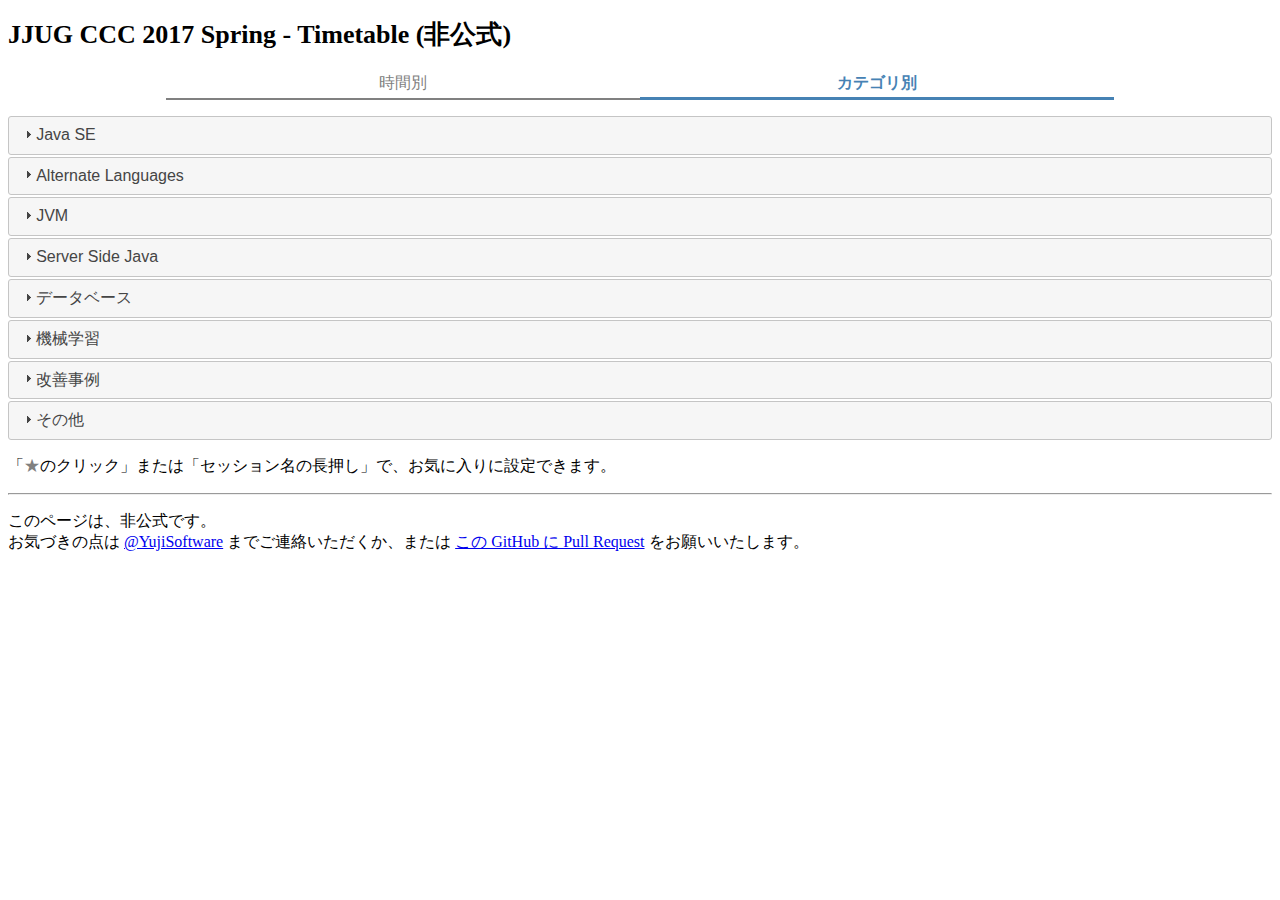
<file: 2017-Spring/category.html>
<!DOCTYPE html>
<html>
<head>
  <title>JJUG CCC 2017 Spring - Timetable (非公式)</title>
  <meta charset="utf-8" />
  <meta name="viewport" content="width=device-width,user-scalable=0">
  <meta name="twitter:card" content="summary" />
  <meta name="twitter:site" content="@YujiSoftware" />
  <meta name="twitter:title" content="JJUG CCC 2017 Spring - Timetable (非公式)" />
  <meta name="twitter:description" content="2017年5月20日(土)に開催される JJUG CCC の時間別＆カテゴリ別タイムテーブルです。" />
  <meta name="twitter:image" content="http://yujisoftware.github.io/jjug-ccc/2017-Spring/duke.png" />
  <meta name="twitter:image:alt" content="Duke" />
  <link href="jquery-ui.min.css" rel="stylesheet"/>
  <link href="style.css" rel="stylesheet"/>
</head>
<body>
  <h1>JJUG CCC 2017 Spring - Timetable (非公式)</h1>
  <ul class="mode">
    <li><a href="./">時間別</a></li>
    <li class="active"><a href="./category.html">カテゴリ別</a></li>
  </ul>
  <div class="accordion timetable">
  
<h3>Java SE</h3>
<div>
  <div class="accordion session" data-session="#ccc_e1">
    <h3><span class="room">[Room E, 10:00-10:45]</span><br/>ふつうのJavaコーディング</h3>
    <div>
  <p><a href="#am_e_time1" class="speaker">irof</a></p>
  いくらかの進化により、Javaのコードの書き方もそれなりに変わってきました。 今や微妙となった昔のスタンダードなコーディングスタイルや、比較的新しい機能でも微妙な使われ方をしていたり、Javaコードと言っても様々です。 本セッションではJavaで開発していく中で私が悩みながら書いているコードや、レビューで気にしているところを中心に、現在の「ふつうのコーディング」を話してみようと思います。
  <p><a href="https://twitter.com/hashtag/ccc_e1" target="_blank">#ccc_e1</a></p>
    </div>
  </div>
  <div class="accordion session" data-session="#ccc_g5">
    <h3><span class="room">[Room G+H, 15:45-16:30]</span><br/>Introduction of Project Jigsaw</h3>
    <div>
  <p><a href="#pm_gh_time3" class="speaker">櫻庭 祐一 </a></p>
  7月にリリースされるJava SE 9の一番の目玉といえば、もちろんProject Jigsawです。<br>

  Project Jigsawにより、Javaにはモジュールが導入されることになりました。モジュールは今までのJARファイルとは扱いも、作り方も異なります。しかし、恐れることはありません。基本を押さえておけば、モジュールも難しいことはありません。<br>

  本セッションではデモも交えながら、Project Jigsawの背景や使い方などを紹介していきます。<br>
  <p><a href="https://twitter.com/hashtag/ccc_g5" target="_blank">#ccc_g5</a></p>
    </div>
  </div>
  <div class="accordion session" data-session="#ccc_i3">
    <h3><span class="room">[Room I, 15:45-16:30]</span><br/>Androidアプリ開発からみたRxJavaの使いどころ</h3>
    <div>
  <p><a href="#pm_i_time3" class="speaker">Naoki Morioka </a></p>
  日本語版書籍も発売され、最近RxJavaが盛り上がっています。 リアクティブプログラミングで出来ることはある程度認知されてきてますが、実際にどういう場面で有効なのでしょうか？<br>

  本セッションではRxJavaの導入事例の多いAndroidアプリで何故必要とされているかを見ていきます。RxJavaの基本を確認しつつ、イベントの合成やスレッド制御などを見ていく予定です。また、エンタープライズ向けの活用法はどういうものが想定されるか、特にマイクロサービスと絡めてどう活用出来そうかをお話したいと思います。<br>
  <p><a href="https://twitter.com/hashtag/ccc_i3" target="_blank">#ccc_i3</a></p>
    </div>
  </div>
  <div class="accordion session" data-session="#ccc_a6">
    <h3><span class="room">[Room A+B, 16:45-17:30]</span><br/>Java8プログラミング ベストプラクティス &amp; きしだが働いてるかどうかIDEのメモリ使用状況から機械学習で判定する</h3>
    <div>
  <p><a href="#pm_ab_time4" class="speaker">きしだ なおき </a></p>
  今回は2本立てで行います。<br/>
<br/>
「Java8プログラミング ベストプラクティス」(30分)<br/>
Java SE 8からラムダ式が導入され、StreamやOptionalといったコーディングスタイルに大きく影響がある機能も実装されました。 しかし、それらの使い方について、あまり まとめられてはいません。 このセッションでは、コーディング中によくみかける、改善できるパターンについて紹介したいと思います。<br/>
<br/>
「きしだが働いてるかどうかIDEのメモリ使用状況から機械学習で判定する」(15分)<br/>
最近は機械学習が流行しています。 しかし、Javaのメモリ使用状況のような波形データの分析は、そのままの形では単純な機械学習器に不向きです。 このセッションでは、このような波形データに対して、ウェーブレット変換で周波数解析してから機械学習を行う方法について紹介します。
  <p><a href="https://twitter.com/hashtag/ccc_a6" target="_blank">#ccc_a6</a></p>
    </div>
  </div>
  <div class="accordion session" data-session="#ccc_m6">
    <h3><span class="room">[Room M, 16:45-17:05]</span><br/>JavaFXでデスクトップガジェット風プログラムを作る</h3>
    <div>
  <p><a href="#pm_m_time6" class="speaker">高橋 徹</a></p>
  デスクトップの脇で動くちょっとしたプログラム、例えば時計、カレンダーなどいわゆるデスクトップガジェットのようなプログラムをJavaFXで作成します。<br>

  ガジェット風なプログラムでは、表示領域を極力少なくするためウィンドウ枠がなく背景を透明にした表示とすることが一般的です。その場合、OS（ウィンドウシステム）の機能でのウィンドウの位置・大きさの変更、終了といった操作ができないため、ドラッグ＆ドロップ操作などで位置や大きさの変更、終了を行う必要が生じます。その操作は2in1 PCなどのタッチパネルに対応しているとなおいいです。<br>
  設定ファイルやコマンドラインオプションでの制御の他、次回起動時には最後の位置や大きさを継続できるよう、前回の状態を覚えておくことも必要です。<br>
  JavaはデフォルトではCPUとメモリを大食いする傾向がありますので、ガジェット風なプログラムを複数動かしてもCPUやメモリを喰わないように省リソース設定をしておくこともお作法として必要です。そのためにはデプロイ方法を含めて対応することが必要となります。<br>

  これらを踏まえて、JavaFXでガジェット風のプログラムを作る方法を紹介します。<br>
  <p><a href="https://twitter.com/hashtag/ccc_m6" target="_blank">#ccc_m6</a></p>
    </div>
  </div>
  <div class="accordion session" data-session="#ccc_l7">
    <h3><span class="room">[Room L, 17:10-17:30]</span><br/>Javaチョットデキルへの道～JavaコアSDKに見る真似したいコード10選～</h3>
    <div>
  <p><a href="#pm_l_time7" class="speaker">福嶋航</a></p>
  無料でJava力アップ！ JavaコアSDKのソースはまさに宝の山。 Java 100本ノック作者がその中から選りすぐりの10コードブロックについて、どう優れているのかこれから書くコードに是非採用したくなるような、匠の技を紹介します。
  <p><a href="https://twitter.com/hashtag/ccc_l7" target="_blank">#ccc_l7</a></p>
    </div>
  </div>
</div>

<h3>Alternate Languages</h3>
<div>
  <div class="accordion session" data-session="#ccc_l2">
    <h3><span class="room">[Room L, 14:30-14:50]</span><br/>JavaエンジニアのためのScala入門</h3>
    <div>
  <p><a href="#pm_l_time2" class="speaker">Abe Asami (きの子) </a></p>
  Scalaはオブジェクト指向と関数型言語の特徴を併せ持つJVM言語です。TwitterやFoursquareがScalaを採用したことをきっかけに国内でも注目を集め始め、ここ数年で国内事例も増えてきました。「Scalaって名前は聞いたことあるけど、どういうものかあまり知らない」という方向けに、Javaと異なる点に焦点を当ててScalaの基礎を解説します。
  <p><a href="https://twitter.com/hashtag/ccc_l2" target="_blank">#ccc_l2</a></p>
    </div>
  </div>
  <div class="accordion session" data-session="#ccc_c5">
    <h3><span class="room">[Room C+D, 15:45-16:30]</span><br/>Javaエンジニアから見たKotlinの魅力</h3>
    <div>
  <p><a href="#pm_cd_time3" class="speaker">空中 清高</a></p>
  Kotlinは静的型付けのオブジェクト指向プログラミング言語です。<br>
  Javaのボイラープレートの省略やNull安全などを言語レベルから取り入れて簡潔・安全になるように設計されています。<br>
  特にAndroid開発者の間で話題になっているKotlinですが、Javaと共存可能で、Spring Frameworkでも公式サポートされています。<br>
  本セッションではKotlinの紹介と、Javaとの比較を通じてJavaエンジニアから見たKotlinの魅力を解説します。
  <p><a href="https://twitter.com/hashtag/ccc_c5" target="_blank">#ccc_c5</a></p>
    </div>
  </div>
  <div class="accordion session" data-session="#ccc_i4">
    <h3><span class="room">[Room I, 16:45-17:30]</span><br/>Arachne Unweaved</h3>
    <div>
  <p><a href="#pm_i_time4" class="speaker">Ikuru K</a></p>
  今まではClojureのWeb開発において、RailsやDjangoのような 定番と呼べるフルスタックフレームワークは無いに等しい状況でした。<br>

  そんな中これから定番の位置を勝ち取るのでは、 と注目されているプロジェクトがArachneです。<br>

  2017年1月20日に待望のアルファ版がリリースされた このプロジェクトの概要を、Clojureのweb開発のエコシステムを絡めて紹介したいと思います。<br>
  <p><a href="https://twitter.com/hashtag/ccc_i4" target="_blank">#ccc_i4</a></p>
    </div>
  </div>
  <div class="accordion session" data-session="#ccc_l8">
    <h3><span class="room">[Room L, 17:45-18:30]</span><br/>思ったほど怖くない！Haskell on JVM 超入門</h3>
    <div>
  <p><a href="#pm_l_time8" class="speaker">チェシャ猫 </a></p>
  本セッションでは、Haskell ライクな JVM 言語として、Frege および Eta の 2 種類のプログラミング言語を取り上げます。<br>

  これら 2 つの言語では、Haskell 2010 のソースコードをほぼそのまま流用してコンパイルできるという高い互換性を実現する一方、異質な意味論を持つ Java との連携の仕組みが巧妙に追加されています。つまり、Haskell がもともと持つ言語としてのメリットを活かしつつ、既存の Java 資産を再利用して柔軟に開発できる、というわけです。<br>

  そこで本セッションの流れとして、最初に両言語の共通部分、すなわち Haskell 自体の特徴や考え方を押さえます。その上で、Java ライブラリや各種ツールとの連携について、Frege と Eta それぞれの違いを比較しつつ解説する予定です。<br>

  なお、Haskell に関する予備知識は特に仮定しません。むしろ「Haskell ってなんか怖そう」と思っているあなたにこそオススメするセッションです。<br>
  <p><a href="https://twitter.com/hashtag/ccc_l8" target="_blank">#ccc_l8</a></p>
    </div>
  </div>
</div>

<h3>JVM</h3>
<div>
  <div class="accordion session" data-session="#ccc_c4">
    <h3><span class="room">[Room C+D, 14:30-15:15]</span><br/>Unified JVM Logging: Java 9 から変わる JVM ログ</h3>
    <div>
  <p><a href="#pm_cd_time2" class="speaker">KUBOTA Yuji </a></p>
  Java 9 から JEP 271: Unified GC Logging により、従来の GC ログが廃止され、新たな JVM logging framework (JEP 158: Unified JVM Logging) と統合して生まれ変わります。<br>

  本セッションではこれまでのロギングと比べて、どのようにフォーマットやオプション指定方法などが異なるのか、そしてどう対処していくべきかについて可能な限り紹介していきます。<br>

  本セッションでは java.utl.logging については扱いません。JVM そのもののロギングについて扱います。<br>
  <p><a href="https://twitter.com/hashtag/ccc_c4" target="_blank">#ccc_c4</a></p>
    </div>
  </div>
  <div class="accordion session" data-session="#ccc_e4">
    <h3><span class="room">[Room E, 14:30-15:15]</span><br/>What you need to know about HotSpot and Your Code</h3>
    <div>
  <p><a href="#pm_e_time2" class="speaker">Kirk Pepperdine</a></p>
  We all know fast code is code that’s hard to read. Or is it? Should it be? Is there even a relationship between performance and readability? What impact does code quality have on the JIT’s ability optimize it? <br>
  In this talk we’ll look “good” and “bad” code to get an understanding of the relationship between code quality and performance. We’ll look at different implementations of the same algorithms to understand how different coding styles might affect the runtime’s ability to optimize it.<br>
  （本セッションは英語で行われます）
  <p><a href="https://twitter.com/hashtag/ccc_e4" target="_blank">#ccc_e4</a></p>
    </div>
  </div>
  <div class="accordion session" data-session="#ccc_i2">
    <h3><span class="room">[Room I, 14:30-15:15]</span><br/>Polyglot on the JVM with Graal</h3>
    <div>
  <p><a href="#pm_i_time2" class="speaker">西川 彰広 </a></p>
  Oracle Labsで開発しているGraalは、ピークパフォーマンスに対応することを目指して開発されているJITコンパイラであると共に、Javaだけでなく、JavaScript、R、Rubyを実行できるPolyglotランタイムでもあります。 このセッションでは、Graalの基本的なところから、その特徴や優れている点をデモを交えてわかりやすくお伝えします。
  <p><a href="https://twitter.com/hashtag/ccc_i2" target="_blank">#ccc_i2</a></p>
    </div>
  </div>
  <div class="accordion session" data-session="#ccc_a7">
    <h3><span class="room">[Room A+B, 17:45-18:30]</span><br/>VMの歩む道。Dalvik、ART、そしてJava VM</h3>
    <div>
  <p><a href="#pm_ab_time5" class="speaker">yy_yank </a></p>
  AndroidのVMがApache Harmonyからスタートしていること広く知られていますが、 その後Androidというプラットフォームに沿ってどのような進化を遂げて来たかはあまり知られていないように思います。 本セッションではAndroidのVMが遂げてきた変遷や特徴、比較してJava VM(HotSpotなど)についても触れ、 サーバーサイドJavaのプログラマがVMの理解を深めるきっかけになるものにしようと思います。
                                                      以下のような発表トピックを考えています。<br>
  ・こんなに違う、スタックマシン命令<br>
  ・GCアルゴリズム<br>
  ・バイナリ(class、dex)<br>
  ・AOT、JIT
  <p><a href="https://twitter.com/hashtag/ccc_a7" target="_blank">#ccc_a7</a></p>
    </div>
  </div>
  <div class="accordion session" data-session="#ccc_m8">
    <h3><span class="room">[Room M, 17:45-18:30]</span><br/>Ordinary Object Pointer について調べてみた</h3>
    <div>
  <p><a href="#pm_m_time8" class="speaker">Go Tanaka</a></p>
  Javaのオブジェクトの内部表現であるOrdinary Object Pointerについて調べてみた内容について話したいと思います。 Javaオブジェクト１つ作るのに何バイト必要なのか、Java8のときに入った内部表現の変更など、業務に役立つことはほとんどありませんが興味がある人には楽しめる内容になるかと思います。
  <p><a href="https://twitter.com/hashtag/ccc_m8" target="_blank">#ccc_m8</a></p>
    </div>
  </div>
</div>

<h3>Server Side Java</h3>
<div>
  <div class="accordion session" data-session="#ccc_f1">
    <h3><span class="room">[Room F, 10:00-10:45]</span><br/>JHipsterで学ぶ！Springによるサーバサイド開発手法</h3>
    <div>
  <p><a href="#am_f_time1" class="speaker">Shinichi Kozake</a></p>
  Springは素晴らしいJavaフレームワークです。 しかし、とても大きなフレームワークでもあります。基本機能を学ぶだけでも、それなりの学習コストを払う必要があります。 そこで、JHipsterを試してみては如何でしょうか？ JHipsterはAngularとSpringを用いた高機能なWebアプリケーションの雛形を簡単に作成することが出来ます。 JHipsterを使いながら、Springによるサーバサイドの効率的な開発手法を学びましょう！
  <p><a href="https://twitter.com/hashtag/ccc_f1" target="_blank">#ccc_f1</a></p>
    </div>
  </div>
  <div class="accordion session" data-session="#ccc_g1">
    <h3><span class="room">[Room G+H, 10:00-10:45]</span><br/>非機能要件とSpring Boot</h3>
    <div>
  <p><a href="#am_gh_time1" class="speaker">梅澤 雄一郎 </a></p>
  非機能要件とは、システム開発に際して定義される要件のうち、機能面以外のもの全般を指し、可用性や拡張性、保守性、移行性、セキュリティ、そしてエコロジーなどに関する要件が含まれます。 システムの開発初期はどうしてもシステムが実現する機能に関心が集中するため、非機能要件が十分に定義されないまま開発が進行し、開発後期になって対応を迫られる場面が少なくありません。一方で、非機能要件には業務的な特徴がほとんど含まれないため、フレームワーク化し易いという側面もあります。
  本セッションでは、Spring Bootを使って一部の非機能要件に対応する方法を、実例を交えて紹介します。
  <p><a href="https://twitter.com/hashtag/ccc_g1" target="_blank">#ccc_g1</a></p>
    </div>
  </div>
  <div class="accordion session" data-session="#ccc_a2">
    <h3><span class="room">[Room A+B+C+D, 11:00-11:45]</span><br/>Java EE 8 and its latest topics</h3>
    <div>
  <p><a href="#am_abcd_time2" class="speaker">David Delabassee</a></p>
  This technical keynote will discuss the new capabilities that Java EE 8, the latest version of the platform, is bringing to the enterprise developers. （本セッションは逐次通訳で行われます）
  <p><a href="https://twitter.com/hashtag/ccc_a2" target="_blank">#ccc_a2</a></p>
    </div>
  </div>
  <div class="accordion session" data-session="#ccc_g2">
    <h3><span class="room">[Room G+H, 11:00-11:45]</span><br/>Vue.js + Spring Bootで楽しくフルスタック開発やってみた</h3>
    <div>
  <p><a href="#am_gh_time2" class="speaker">うらがみ</a></p>

                                                          Vue.js/Vuex/vue-router 2/Axios/Spring Boot/Domaといったフレームワークを使って開発したので、技術的な話や、これらを採用して良かったこと・躓いたこと、今後に向けて思うことなどをお伝えします。<br>

                                                          フロントエンドを避けていたJavaプログラマも楽しみながら歩み寄れる時代が来た気がするので、フロントエンドに手を出したい方に役立つ何かをお伝えできたら良いなと思います。<br>
                                                      
  <p><a href="https://twitter.com/hashtag/ccc_g2" target="_blank">#ccc_g2</a></p>
    </div>
  </div>
  <div class="accordion session" data-session="#ccc_c3">
    <h3><span class="room">[Room C+D, 13:30-14:15]</span><br/>新しいTERASOLUNA Batch Frameworkとは</h3>
    <div>
  <p><a href="#pm_cd_time1" class="speaker">伊東 裕二</a> / <a href="#pm_cd_time1_1" class="speaker">山田真也</a></p>
  株式会社NTTデータは、従来の独自のフレームワークから脱却しました。<br>
  そして、サーバーサイドJavaアプリ開発のノウハウの詰まった「TERASOLUNA Server Framework for Java 5(以下、TERA Server5)」を2016年2月24日から展開しています。<br>
  そのTERA Server5では、OSSを極力そのまま活用するための開発ガイドラインとサポートの提供に注力しています。
  そんなTERASOLUNAに、バッチサイドJavaアプリ開発のノウハウの詰まった「TERASOLUNA Batch Framework for Java 5(以下、TERA Batch5)」が新たに仲間入りしました！<br>
  TERA Batch5はSpring Batchを利用したJavaフレームワークです。<br>
  本セッションでは、そんなTERA Batch5のエッセンスをご紹介します。TERASOLUNAに興味を持っていただくきっかけになればと思います。
  <p><a href="https://twitter.com/hashtag/ccc_c3" target="_blank">#ccc_c3</a></p>
    </div>
  </div>
  <div class="accordion session" data-session="#ccc_i1">
    <h3><span class="room">[Room I, 13:30-14:15]</span><br/>全部 Java で作っちゃえ!! Vaadin 8 による "オール Java" Web アプリ開発のしくみと実践</h3>
    <div>
  <p><a href="#pm_i_time1" class="speaker">加藤 裕</a></p>
  Vaadin Framework は Web アプリケーションの UI のほぼ全てを Java (またはその他のJVM言語) で実装することができるフレームワークです。 ここ1～2年で Spring Boot 対応や Java SE 8 との親和性向上が進んだことで、より洗練度を増しています。 本セッションでは Vaadin の動作原理を知りたい方や、実際に使ってみたい！という方を対象とした入門向けの解説を行います。 また時間の許す限り、最新の Vaadin 8 の動向や、実際に運用する際の課題などにも触れたいと思います。
  <p><a href="https://twitter.com/hashtag/ccc_i1" target="_blank">#ccc_i1</a></p>
    </div>
  </div>
  <div class="accordion session" data-session="#ccc_l1">
    <h3><span class="room">[Room L, 13:30-14:15]</span><br/>How to use MicroProfile and a way to rebirth Japanese enterprise computing</h3>
    <div>
  <p><a href="#pm_l_time1" class="speaker">HASUNUMA Kenji </a></p>
  昨秋いくつかのベンダーと JUG によって設立された "MicroProfile.io" によって、Java EE のマイクロサービス向けサブセットである "MicroProfile" が制定されました。これはコミュニティ・ドリブンによる規格制定としてエポック・メイキングな出来事でした。<br>

  MicroProfile は、JAX-RS、CDI、JSON-P というたった 3 つの API でのみ構成されています。本当にこれだけで十分なのか？と考える開発者も決して少なくはないでしょう。しかし、マイクロサービスを開発することだけに焦点を絞れば、現時点ではこれでも十分なのです。<br>

  このセッションでは、特に Payara Micro を題材として MicroProfile の使い方を見てゆきます。そして、日本の企業システムを MicroProfile をはじめとするマイクロサービスの技術で変えて行くための指針となり得るようなものを示したいと考えています。<br>

  そして最後に、MicroProfile と Java EE 8/9 との関係性に触れ、これらの将来についても探ってゆきたいと思います。
  <p><a href="https://twitter.com/hashtag/ccc_l1" target="_blank">#ccc_l1</a></p>
    </div>
  </div>
  <div class="accordion session" data-session="#ccc_a4">
    <h3><span class="room">[Room A+B, 14:30-15:15]</span><br/>ヤフーの広告レポートシステムをSpring Cloud Stream化するまで</h3>
    <div>
  <p><a href="#pm_ab_time2" class="speaker">塩野　貴義</a> / <a href="#pm_ab_time2_1" class="speaker">橋本　尚亮</a></p>
  インターネット広告市場の拡大に伴い、ヤフーの広告レポート作成数は年間約2倍のペースで増え続けています。 処理サーバを増やすことで大量のレポートを作成することはできますが、既存のRDBによるジョブ管理システムでは並列数を上げていくと、RDBが高負荷となり耐えきれなくなるという問題に直面します。 この問題を解決するためにSpring Cloud Streamを導入した経緯を他の課題の変遷も交えてお話します。
  <p><a href="https://twitter.com/hashtag/ccc_a4" target="_blank">#ccc_a4</a></p>
    </div>
  </div>
  <div class="accordion session" data-session="#ccc_f5">
    <h3><span class="room">[Room F, 15:45-16:30]</span><br/>Seasar2からSpringへ移行した俺たちのアプリケーションがマイクロサービスアーキテクチャへ歩み始めた</h3>
    <div>
  <p><a href="#pm_f_time3" class="speaker">阪田 浩一</a></p>
  2011年にリリースした弊社フリューのアプリケーションは、利用者が年々増加し、1000万人を超えました。それに伴い、機能を追加、改修しているため肥大化したモノリシックアプリケーションとなりました。また開発チームも複数あり、それぞれが機能を開発し、毎日のようにデプロイ、リリースしています。<br>

  こうした現状から、ドメインごとにアプリケーションを分割したいという欲求が生まれ、マイクロサービスアーキテクチャに変えていくことにしました。もちろん今もサービスを運用、新機能開発していく中でゆるやかに実施していくため、完成したわけではありません。このセッションでは、現実に運用しているアプリケーションに対して、マイクロサービス構築に何を使い、どのように一歩踏み出し、その結果チームは何を実現し何を得られたか、ということを話します。<br>

  JJUG CCCでは弊社フリューのアーキテクチャの変遷について、2016 Spring、2016 Fallとセッションをしてきました。Springでは"Seasar2で作った俺たちのサービスの今"、Fallでは"10年運用している画像サービスでのJavaの活用と今後の展望"と、Seasar2からSpring Framework/MVCに移行した話をしました。今回は、このアプリケーションから特定の機能を取り出してマイクロサービスとしてSpring Boot、Spring Cloud Netflix(ribbon/Eureka/Hystrix)で構築し、既存の手動テストをパスさせるためSpring Cloud Contract Stub Runnerを活用した点を中心に話します。また、私以外Spring自体をほぼ知らないチームで、どのように習得を進めたかという点にも触れます。<br>

  すでにこれらの技術をご存知の方にはこのセッションは適切でない可能性があります。また、ベストプラクティスでも、Spring Cloudのすべてのプロダクトを使っているわけでもありません。それでも、1つの現場の事例としてみなさんのご参考になれば幸いです。
  <p><a href="https://twitter.com/hashtag/ccc_f5" target="_blank">#ccc_f5</a></p>
    </div>
  </div>
  <div class="accordion session" data-session="#ccc_l4">
    <h3><span class="room">[Room L, 15:45-16:05]</span><br/>SIプロジェクトでよくあるフレームワークのカスタム開発ってまだ必要なの？</h3>
    <div>
  <p><a href="#pm_l_time4" class="speaker">Hideyuki Fujikawa </a></p>
  大規模SIプロジェクトにいると業務アプリと対になる形でフレームワークやアプリ基盤などのチーム名を聞いたことありますよね。 JavaだとSpring FrameworkやJava EEの機能充実によってオレオレFWって撲滅したんじゃ？というか直接使いたい…と思う方も多いと思います。 大部分はその通りなのですが、今でもプロダクトだけでは充足できないケースがあるのが実情です。さらに昨今の技術事情によって提供形態はプログラム開発だけでなくガイド、サンプル、開発支援ツールなど多岐に渡ります。<br>

  本セッションではSIにおけるJava FWのトレンドの変遷を踏まつつ、昨今のカスタムFWに求められる要件、実装方法や提供形態について話し、フレームワークチームの仕事を知ってもらいたいと思います。<br>
  <p><a href="https://twitter.com/hashtag/ccc_l4" target="_blank">#ccc_l4</a></p>
    </div>
  </div>
</div>

<h3>データベース</h3>
<div>
  <div class="accordion session" data-session="#ccc_g3">
    <h3><span class="room">[Room G+H, 13:30-14:15]</span><br/>データ履歴管理のためのテンポラルデータモデルとReladomoの紹介</h3>
    <div>
  <p><a href="#pm_gh_time1" class="speaker">調整中</a></p>
  リレーショナルデータベースを用いてデータの履歴管理をするのは一般的に大変だと認識されています。これはテーブル構造を用いて過去のある時点の状態を一意に表現するのが難いからで、なかでもとりわけ難しいのが履歴の検索です。バージョン管理された履歴データや、さらにそのデータへJavaから正しくアクセスするロジックを自前で実装しようとすると、工数は膨大なものになり、技術的負債の温床にもなってしまいます。
  本セッションではこれらの履歴問題を解決するテンポラルデータモデルと呼ばれる設計手法を紹介し、その扱いを抽象化してくれるJavaのOSS ORMフレームワークであるReladomoを紹介します。<br>

  ・テンポラルデータモデルとは<br>
  ・有効時間<br>
  ・トランザクション時間<br>
  ・有効時間とトランザクション時間を同時に表現するバイテンポラルデータモデル<br>
  ・Javaからバイテンポラルデータモデルを容易に扱うReladomoの紹介
  <p><a href="https://twitter.com/hashtag/ccc_g3" target="_blank">#ccc_g3</a></p>
    </div>
  </div>
  <div class="accordion session" data-session="#ccc_m1">
    <h3><span class="room">[Room M, 13:30-14:15]</span><br/>JavaエンジニアのためのPostgreSQLステップアップ</h3>
    <div>
  <p><a href="#pm_m_time1" class="speaker">喜田 紘介 </a></p>
  本セッションではPostgreSQLを使ってデータベースの基本を解説し、更に、知っていればすぐ役立つ、便利なJava＋PostgreSQLならではの機能や使い方をご紹介します。<br>
                                                          PostgreSQLはオープンソースでありながら、RDBの基本に忠実、かつ最近のバージョンでは多数の先進的な機能を手に入れました。<br>
  これらをきちんと使いこなす事で、フロントの言語によらず利便性、安全性、性能などの多くの面をデータベースにおまかせして、強力にデータを処理するエンジンとして利用できます。<br>
                                                          既に現在、企業の基幹系や業務系システムではJava＋PostgreSQLで多数の実績がありますし、上記のようなPostgreSQLの進化を受けて、今後ますます利用される機会は増えていくことでしょう。<br>
  それゆえにデータベースについて正しい知識を身につけ、エンジニアとしてステップアップしたい方にとって、PostgreSQLを学ぶことは大きな財産になることをお約束します！<br>
  <p><a href="https://twitter.com/hashtag/ccc_m1" target="_blank">#ccc_m1</a></p>
    </div>
  </div>
  <div class="accordion session" data-session="#ccc_g4">
    <h3><span class="room">[Room G+H, 14:30-15:15]</span><br/>Javaエンジニアに知って欲しいRDBアンチパターン</h3>
    <div>
  <p><a href="#pm_gh_time2" class="speaker">soudai sone </a></p>
  最初は良かれと思ってした設計が後々大きなボトルネックになることが度々あると思います。 そんなWebエンジニアが陥りやすい罠（アンチパターン）をご紹介し、未来の苦労を一つでも減らせる、そんなセッションをお送りします。 今回は<br>

  ・データベースの迷宮<br>
  ・強すぎる制約<br>
  ・監視されないデータベース<br>
  に触れたいと思います。 どれも胸に刺さる内容ですのでご期待ください！！
  <p><a href="https://twitter.com/hashtag/ccc_g4" target="_blank">#ccc_g4</a></p>
    </div>
  </div>
  <div class="accordion session" data-session="#ccc_m5">
    <h3><span class="room">[Room M, 16:10-16:30]</span><br/>グラフデータベース入門</h3>
    <div>
  <p><a href="#pm_m_time5" class="speaker">嶽　雅也 </a></p>
  パナマ文書で注目されたグラフデータベースのNeo4j。 グラフデータベースはこんな用途で使えるのかという情報はあっても、Neo4jなどは日本語での書籍が出ていますが、まだまだ情報が少ないです。 初心者としては情報を少なくチャレンジしにくいものだと思いますが、今回門戸を広げるということで紹介していきたいと思います。 資料内での紹介用の言語としては、Java or Scalaを考えております。
  <p><a href="https://twitter.com/hashtag/ccc_m5" target="_blank">#ccc_m5</a></p>
    </div>
  </div>
  <div class="accordion session" data-session="#ccc_c6">
    <h3><span class="room">[Room C+D, 16:45-17:30]</span><br/>劇的！データベース・ビフォーアフター 時代はディスクからインメモリーへ――</h3>
    <div>
  <p><a href="#pm_cd_time4" class="speaker">漆原 茂</a> / <a href="#pm_cd_time4_1" class="speaker">山河 征紀</a></p>
  スケーラブルで高速アクセスが可能なデータ基盤が存在したら、皆さんのアプリケーションは劇的に変わると思いませんか？ そんな希望を叶えるのがインメモリーデータグリッドです。金融機関の業務システムからWebサービスまで実用性は証明済み。有力製品のオープンソース化により、今や私たちのすぐ手の届くものになっています。これを利用しない手はありません。皆さんのアプリケーションをRDBMSの制約から解放し、次のステージへと進化させる方法をご紹介します。
  <p><a href="https://twitter.com/hashtag/ccc_c6" target="_blank">#ccc_c6</a></p>
    </div>
  </div>
</div>

<h3>機械学習</h3>
<div>
  <div class="accordion session" data-session="#ccc_a3">
    <h3><span class="room">[Room A+B, 13:30-14:15]</span><br/>Scala製機械学習基盤PredictionIOとSparkによるレコメンドシステム</h3>
    <div>
  <p><a href="#pm_ab_time1" class="speaker">萩野 貴拓</a></p>
  SparkやMLlib、HDFS、Elasticsearchなど、注目を集めるオープンソースをベースとした機械学習サーバApache PredictionIOの概論と、同システムを使ったレコメンドシステム開発で得られた知見を共有するセッションです。Apache PredictionIOは様々な機械学習の手法をテンプレートに記述するだけで、Sparkをベースに学習タスクの分散処理が可能になります。それだけでなく、学習モデルから予測値を返したり、新たなイベントデータをリアルタイムに受けつけるAPIサーバまでを統合的に提供するプラットフォーム技術です。<br>
  本セッションでは、機械学習のインフラデザインとしても参考になるPredictionIOのアーキテクチャや、日本最大級の求人検索エンジンのログデータから、ユーザに最適な求人を推薦するレコメンドシステムの開発を通じて、学習ロジックのつくり方、学習モデルの評価と改善、Spark MLlibのチューニングやハマりどころなど実践導入のなかでのノウハウや苦労をお話します。Webシステムに機械学習を導入する際にPredictionIOを使うメリットをお伝えできればと思いますので、ぜひご参加ください。
  <p><a href="https://twitter.com/hashtag/ccc_a3" target="_blank">#ccc_a3</a></p>
    </div>
  </div>
  <div class="accordion session" data-session="#ccc_f4">
    <h3><span class="room">[Room F, 14:30-15:15]</span><br/>ナビタイムも導入！！ボットで始発・終電案内から観光ガイドまで 〜  Java でも日本語自然言語処理をカンタンに利用可能 Microsoft LUIS!!</h3>
    <div>
  <p><a href="#pm_f_time2" class="speaker">寺田佳央</a> / <a href="#pm_f_time2_1" class="speaker">小田中 育生</a></p>
  Java はもちろんプログラミング言語問わず、画像解析や、音声認識、テキスト解析、翻訳など、今やかんたんに AIのテクノロジーを活用できる時代がやってまいりました。マイクロソフトは日本語対応した自然言語処理解析を実施するために LUIS (Language Understanding Intelligent Service) を提供しています。LUIS は専用の GUI で日本語文章を学習させることで、かんたんに文章の中から語句を抽出することができます。さらに LUIS と Bot Framework を連携する事で、Web アプリケーション内、もしくは Skype や FaceBook メッセンジャー、Slack などとの連携も容易で、ユーザから入力された内容に適した応答を、柔軟にすばやく返すことができるようになります。<br>
  また、株式会社ナビタイムジャパンでは LINE 公式アカウントで、LUIS を活用したサービスを提供しています。例えば、昨年「乗換検索」サービス内で、始発・終電を教えてくれる機能を追加したり、今年に入って新しく英語対応の観光情報ガイドアプリ「鎌倉 NAVITIME Travel」も提供しはじめました。<br>
  本セッションでは、LUIS と連携する Java アプリケーションの開発方法をソースコードを交えながら具体的にご紹介します。また、なぜナビタイムが LUIS を採用してサービスを提供しているのかを、実際のアプリケーションのデモを交えながらわかりやすくご紹介し、これからの AI やボット活用の可能性についてご紹介します。
  <p><a href="https://twitter.com/hashtag/ccc_f4" target="_blank">#ccc_f4</a></p>
    </div>
  </div>
  <div class="accordion session" data-session="#ccc_m4">
    <h3><span class="room">[Room M, 15:45-16:05]</span><br/>今日からDL4J</h3>
    <div>
  <p><a href="#pm_m_time4" class="speaker">EVGENIY(髙橋良貴) </a></p>
  JavaとScala用のDeep LearningフレームワークであるDeepLearning4Jを紹介します。Deep LearningとDL4Jについて簡単に説明します。その後は時間の許す限り、DL4JのGitHubに公開されているExamplesを紹介してDL4Jを使ってできることを紹介します。
  <p><a href="https://twitter.com/hashtag/ccc_m4" target="_blank">#ccc_m4</a></p>
    </div>
  </div>
  <div class="accordion session" data-session="#ccc_e6">
    <h3><span class="room">[Room E, 16:45-17:30]</span><br/>Spark + DeepLearning4J の特長と最新動向（仮）</h3>
    <div>
  <p><a href="#pm_e_time4" class="speaker">田中裕一</a></p>
  昨今BigData処理基盤として人気のSparkとDeepLearningを組み合わせて動かすことで基盤としてどう行ったメリットがあるのか？また、どのようなフレームワークが登場してきているのか？その中でもDeepLearning4J on Sparkについての説明を行います。
  <p><a href="https://twitter.com/hashtag/ccc_e6" target="_blank">#ccc_e6</a></p>
    </div>
  </div>
</div>

<h3>改善事例</h3>
<div>
  <div class="accordion session" data-session="#ccc_f2">
    <h3><span class="room">[Room F, 11:00-11:45]</span><br/>エンプラ開発におけるレガシーアプリケーションの巻き取りとモジュール分割の戦い</h3>
    <div>
  <p><a href="#am_f_time2" class="speaker">和田 一洋</a></p>


  各開発案件の中で並行開発の効率化やテスト自動化を段階的に進めながら、アプリ全体の開発を巻き取り、現在は段階的な再構築を進めています。<br>

  典型的な稟議決裁⇒ウォーターフォール型の開発の中でも、開発改善のスイッチを探して押し続けようと試行錯誤してきました。<br>

  振り返りと改善を地道に繰り返しながらアーキテクチャを模索してきた２年間の取り組み、次のステップとして考えていることを紹介します。
  <p><a href="https://twitter.com/hashtag/ccc_f2" target="_blank">#ccc_f2</a></p>
    </div>
  </div>
  <div class="accordion session" data-session="#ccc_f3">
    <h3><span class="room">[Room F, 13:30-14:15]</span><br/>SpotBugs(FindBugs)による大規模ERPのコード品質改善</h3>
    <div>
  <p><a href="#pm_f_time1" class="speaker">Kengo TODA</a></p>
  Java開発を助けてくれるSpotBugs(FindBugs)について、大規模ERP開発でどのように使い生産性を高めているか話します。<br>

  静的解析ツールはコード品質の底上げに役立ちますが、実行が遅かったり用途が直感的でなかったりと開発プロセスに組み込むうえでの難しさがあります。その難しさといかに向き合ってきたか、実例を交えて紹介します。<br>
  また社内フレームワーク・社内ライブラリの正しい使い方を広めるためのプラグインの実装方法についても紹介します。
  <p><a href="https://twitter.com/hashtag/ccc_f3" target="_blank">#ccc_f3</a></p>
    </div>
  </div>
  <div class="accordion session" data-session="#ccc_l3">
    <h3><span class="room">[Room L, 14:55-15:15]</span><br/>新卒2年目が鍛えられたコードレビュー道場の軌跡</h3>
    <div>
  <p><a href="#pm_l_time3" class="speaker">chiiia12</a></p>
  新卒2年目がよりスキルをあげるために、先輩と半年コードレビュー道場というものを行いました。その中で教わってきた内容や感じたことをご紹介します。 なんとなくJavaは理解して書けてきたけど、よりよい実装方法の話・設計の考え方など初心者からもう一段スキルアップするための観点で参考になればと思います。<br>

  ・デザインパターンに毒されてみる<br>
  ・CommonUtilという設計放棄<br>
  ・ライブラリを積極的に使う<br>
  ・テストをもっと効率よく書く など
  <p><a href="https://twitter.com/hashtag/ccc_l3" target="_blank">#ccc_l3</a></p>
    </div>
  </div>
  <div class="accordion session" data-session="#ccc_a5">
    <h3><span class="room">[Room A+B, 15:45-16:30]</span><br/>Scalaによるサービス開発現場での継続的リファクタリングの実践</h3>
    <div>
  <p><a href="#pm_ab_time3" class="speaker">岩松 竜也</a></p>
  昨年から新規サービスとして開発に着手したプロジェクトですが、短いサイクルの連続で改善を繰り返してきたため開発開始から1年以上が経過した現在、技術的負債が開発効率に及ぼす影響も無視できないものになってきました。チーム内でリファクタリングの必要性は認識されていたものの、機能開発を止めるわけにはいかない状況の中、私たちは開発と並行して継続的にリファクタリングを行う道を選択しました。<br>
  このセッションでは実際にサービス開発の現場でどのようにリファクタリングを推進したのか、またプロダクト・コード上の問題点や解決方法の整理、チーム内での合意形成、リファクタリングのスコープ設定や進行方法など具体的なノウハウについてお話しさせていただきます。
  <p><a href="https://twitter.com/hashtag/ccc_a5" target="_blank">#ccc_a5</a></p>
    </div>
  </div>
  <div class="accordion session" data-session="#ccc_l5">
    <h3><span class="room">[Room L, 16:10-16:30]</span><br/>Java8移行は怖くない～エンタープライズ案件でのJava8移行事例について～</h3>
    <div>
  <p><a href="#pm_l_time5" class="speaker"></a></p>
  JDK9のリリースも間近ですが、Webアプリケーションを中心としたJava言語を用いたシステム開発では、使用するJavaランタイムのバージョンはサービスイン時のバージョンで「塩漬け」になるというのが実態ではないでしょうか。本セッションでは、発表者の関わったエンタープライズ向けWebサービスでのJava8移行の事例を通じて、サービスイン後のJavaランタイムのバージョンアップを行う際のポイントについて紹介します。
  <p><a href="https://twitter.com/hashtag/ccc_l5" target="_blank">#ccc_l5</a></p>
    </div>
  </div>
</div>

<h3>その他</h3>
<div>
  <div class="accordion session" data-session="#ccc_a1">
    <h3><span class="room">[Room A+B+C+D, 10:00-10:45]</span><br/>JJUG CCC 20th fireside chat</h3>
    <div>
  <p><a href="#am_abcd_time1" class="speaker">20回生き残っている幹事たち</a></p>
  気がつけば、JJUG CCCもおかげさまで20回を迎えることができました。このセッションでは熱狂のJavaとJJUGの過去から未来までを語り尽くします！
  <p><a href="https://twitter.com/hashtag/ccc_a1" target="_blank">#ccc_a1</a></p>
    </div>
  </div>
  <div class="accordion session" data-session="#ccc_e2">
    <h3><span class="room">[Room E, 11:00-11:45]</span><br/>Java Clientで入門するApache Kafka</h3>
    <div>
  <p><a href="#am_e_time2" class="speaker">森谷 大輔</a></p>
  Kafka Java Clientでの実演を交えながらKafkaの基本についてお話しします。<br>
                                                          ・シンプルなユースケースでの使い方<br>
                                                          ・新しいKafka Java Client (0.10.2.0)で使える機能<br>
                                                          ・ユニットテストの方法<br>
                                                          ・一般的なアプリケーションで必要となりそうな要件<br>
                                                          ・マルチスレッドで実装する場合の注意点
  <p><a href="https://twitter.com/hashtag/ccc_e2" target="_blank">#ccc_e2</a></p>
    </div>
  </div>
  <div class="accordion session" data-session="#ccc_e3">
    <h3><span class="room">[Room E, 13:30-14:15]</span><br/>Java libraries you can't afford to miss</h3>
    <div>
  <p><a href="#pm_e_time1" class="speaker">Andres Almiray</a></p>
  The Java language has crossed it's 20th anniversary and with it comes an incredible range of tools libraries to choose from; sometimes there are too many choices for the same task. In this talk we'll cover those libraries that have risen to the top by proving themselves to be worthy of a place in every developer's toolbox, both for production and testing code. We'll also cover some fairly new libraries that are bound to make a big impact in the ecosystem. <br>
                                                      （本セッションは英語で行われます）
  <p><a href="https://twitter.com/hashtag/ccc_e3" target="_blank">#ccc_e3</a></p>
    </div>
  </div>
  <div class="accordion session" data-session="#ccc_m2">
    <h3><span class="room">[Room M, 14:30-14:50]</span><br/>文型さえおさえれば英語を読む力は上がる！</h3>
    <div>
  <p><a href="#pm_m_time2" class="speaker">よこな </a></p>
  文型さえおさえれば英語を読む力は上がる！ SV, SVC, SVOO...文型って覚えてますか？分かりますか？英語を読んでもよく分からない方、単語の意味を並べて独自ストーリーを作ってしまう方、少しだけステップアップしませんか？ 英文法好きのよこなが技術的な英語(OSSのドキュメントとかPRとか)を漁ってサンプルになりそうな英文を解説してみます。一緒に考えながら、パズルのように紐解いてみましょう！英文は、丁寧に構造を捉えれば、ロジカルに考えることが出来て面白いので、その雰囲気が伝わると嬉しいです。文型以外の話もしちゃうかもしれません。
  <p><a href="https://twitter.com/hashtag/ccc_m2" target="_blank">#ccc_m2</a></p>
    </div>
  </div>
  <div class="accordion session" data-session="#ccc_m3">
    <h3><span class="room">[Room M, 14:55-15:15]</span><br/>Selenideを使ってみた 〜 ブラウザテスト自動化 〜</h3>
    <div>
  <p><a href="#pm_m_time3" class="speaker">snowhiro</a></p>
  JJUG CCC 2016 Fallの「Selenideを試行錯誤しながら実践するブラウザ自動テスト」を聴き感銘を受けて実際にselenideを利用してみました。<br>

  selenideを導入した際の良かった点・反省点を中心に ページオブジェクトの作成方法、アサーションについて具体的にお話できればと考えています。<br>
  <p><a href="https://twitter.com/hashtag/ccc_m3" target="_blank">#ccc_m3</a></p>
    </div>
  </div>
  <div class="accordion session" data-session="#ccc_e5">
    <h3><span class="room">[Room E, 15:45-16:30]</span><br/>Javaで実装して学ぶOAuth 2.0！</h3>
    <div>
  <p><a href="#pm_e_time3" class="speaker">多田真敏</a></p>
  RESTful Webサービスやマイクロサービスにおけるセキュリティ技術として、OAuth 2.0が利用されることが多いでしょう。<br>
  このセッションでは、OAuth 2.0を基礎から丁寧に解説します。併せて、Javaにおける、OAuth 2.0の実装方法についても解説します。
  <p><a href="https://twitter.com/hashtag/ccc_e5" target="_blank">#ccc_e5</a></p>
    </div>
  </div>
  <div class="accordion session" data-session="#ccc_f6">
    <h3><span class="room">[Room F, 16:45-17:30]</span><br/>U-NEXT学生インターン、過激なJavaの学び方と過激な要求</h3>
    <div>
  <p><a href="#pm_f_time4" class="speaker">舟木 初</a></p>
  株式会社U-NEXTの学生インターンとして、1年間かけてJava8とDBFluteとLastaFluteで社内用Webアプリを作りました。<br>
  しかしプログラミング経験がなかったので、Java8を学ぶ際に大変苦労しました。<br>
  その時に得た独特な発想や教育論も含めて、1年間の経験や学びをお話し致します
  <p><a href="https://twitter.com/hashtag/ccc_f6" target="_blank">#ccc_f6</a></p>
    </div>
  </div>
  <div class="accordion session" data-session="#ccc_g6">
    <h3><span class="room">[Room G+H, 16:45-17:30]</span><br/>Engineers can change the world ～ "世界" で活躍するエンジニアになるために</h3>
    <div>
  <p><a href="#pm_gh_time4" class="speaker">Drew Robbins</a> / <a href="#pm_f_time2" class="speaker">寺田 佳央</a></p>
  Cross the border ～ エンジニアとして国境を超えること。それは、世界を変える第一歩かもしれません。そんな第一歩を踏み出すために日本人エンジニアとして知っておきたい米国エンジニアの働き方や考え方、そして実際の開発プロセスの違いや特徴などを通して、言語だけでなく文化や生活習慣の違いを超えて他国のエンジニアとコミュニケーションを図る際のポイントや、グローバルで働くために目指すべきエンジニア像を、日英混在でご紹介します。<br>

  Cross the border - to cross the border as an engineer, it would be the first step for you to change the world.In this bilingual session, you can know that there are lots of differences of working style, thinking, development process, etc... between the US and Japan, and can learn what's the best way to communicate/collaborate with other engineers in the US. Then, you may be a super engineer to change the world!
  <p><a href="https://twitter.com/hashtag/ccc_g6" target="_blank">#ccc_g6</a></p>
    </div>
  </div>
  <div class="accordion session" data-session="#ccc_l6">
    <h3><span class="room">[Room L, 16:45-17:05]</span><br/>Javaとアイドルのコラボ！？某アイドルBot開発の裏側</h3>
    <div>
  <p><a href="#pm_l_time6" class="speaker">菊田洋一</a></p>
  JavaでLINEのBot作成ができると聞いて、趣味で開発を始めました。 私は乃木坂46の大ファンで、その中でも若月佑美さんを推しています。そこで、彼女の応援を兼ねて「若様Bot」なるものを開発しました。 Spring Bootを中心に、Twitter4Jや各種Webサービス(Microsoft Cognitive ServicesやJava EEによる自作の乃木坂APIなど)の呼び出し含め、全てJavaで構築しています。 どのようにしてBot開発が進んでいったのか、その裏側についてご紹介します。 （なお、Botは残念ながらLINE BOT AWARDSで落選しました…orz）
  <p><a href="https://twitter.com/hashtag/ccc_l6" target="_blank">#ccc_l6</a></p>
    </div>
  </div>
  <div class="accordion session" data-session="#ccc_m7">
    <h3><span class="room">[Room M, 17:10-17:30]</span><br/>新卒2年目から始めるOSSのススメ 〜明日からできるコミットデビュー〜</h3>
    <div>
  <p><a href="#pm_m_time7" class="speaker">梶栗 芳夫</a></p>
  みなさんはOSSと聞いて、どのようなイメージをされますか。<br>

  OSSとは技術力が高い人たちが作っていくもので、まだまだ関係ない世界のこと。それが、新卒2年目エンジニアの私の考えでした。しかし、昨年末にOSSのERFluteへの初プルリクを行うことができました。<br>

  ERFluteとは、Eclipse PluginのERDツールです。ファイルはxmlで保存され、マージしやすいことが特徴の一つです。今年の2月には、社内の開発環境でも利用し始めています。<br>

  このセッションでは、ERFluteのようなOSSを実際に使って、そして修正もして貢献をしていく。そんな流れを2年目のエンジニアが進めていく上での、学びやコツをお話します。<br>

  キーワード<br>

  ・未経験新卒2年目エンジニア<br>
  ・業務ちょっと慣れてきた<br>
  ・OSS<br>
  ・ERFlute (http://dbflute.seasar.org/ja/manual/function/helper/erflute/index.html)<br>
  ・Eclipse Plugin<br>
  <p><a href="https://twitter.com/hashtag/ccc_m7" target="_blank">#ccc_m7</a></p>
    </div>
  </div>
  <div class="accordion session" data-session="#ccc_c7">
    <h3><span class="room">[Room C+D, 17:45-18:30]</span><br/>マチコ&河村の怒り新党 〜真の最終回〜</h3>
    <div>
  <p><a href="#pm_cd_time5" class="speaker">よこな</a></p>
  マチコ・デラックスがJJUG CCCに再び参上！怒り新党は、この業界の幸せの目指す政党です。「ちょっと腹立つけれど、これって怒っていいんだろうか…。」という投稿メールに対して、幹事長 マチコ・デラックスと政調会長 河村嘉之、そして会場の皆さんも一緒になってトークを繰り広げる、参加型セッションです。こちらの応募フォーム: https://goo.gl/forms/Fr4wF9M76XD9TCQ93 で怒りの声を募集しているので、是非どしどしお寄せください！なお、当日は盛り上がりすぎても脱線しても大丈夫、庶務の横田紋奈がちゃんと進行します。
  <p><a href="https://twitter.com/hashtag/ccc_c7" target="_blank">#ccc_c7</a></p>
    </div>
  </div>
  <div class="accordion session" data-session="#ccc_i5">
    <h3><span class="room">[Room I, 17:45-18:30]</span><br/>Java x Arduinoで始めるIoT / フィジカルコンピューティング</h3>
    <div>
  <p><a href="#pm_i_time5" class="speaker">Yusuke Yamamoto </a></p>
  Arduinoはモーターやセンサー、LEDなどを接続してプログラムから制御できるプロトタイピングボードです。手軽にフィジカルコンピューティングを始められる道具として近年人気を博しています。ArduinoはC言語をベースにしたシンプルな"Arduino language"をUSB経由で書き込んでプログラミングを行いますが、Javaと組み合わせることも可能です。<br>

  このセッションではArduinoを見たことも触ったこともない方でも「どのようにArduinoを始めれば良いのか」、「Arduinoでどんなことが出来るのか」を具体的にイメージ出来るように以下の構成でお話いたします。 <br>
  ・Arduinoとは<br>
  ・Arduinoを使ったLEDの点灯、センサー情報の読み取り <br>
  ・ラップトップPCのUSBポートにArduinoを接続してJavaから制御する方法 <br>
  ・Java x Arduinoの応用デモ(Jenkins連携、Twitter4JとArduino、セキュリティソリューションなど) <br>
  ・Arduinoを始めたくなった人にお勧めのキット、本の紹介(数千円で始められます)<br>
  <p><a href="https://twitter.com/hashtag/ccc_i5" target="_blank">#ccc_i5</a></p>
    </div>
  </div>
  <div class="accordion session" data-session="#ccc_g7">
    <h3><span class="room">[Room G+H, 17:45-18:30]</span><br/>ハックで生きる：オープンソースで会社を興すには</h3>
    <div>
  <p><a href="#pm_gh_time5" class="speaker">川口耕介</a></p>
  オープンソースプロジェクトを産んで育てる過程は、喜びと苦しみに満ちた道のりでもあります。プロジェクトが大きくなり色々な人が貢献し、やりがいをもたらしてくれる一方、徐々に生活の自由時間を蝕まれ他に何も出来なくなるという反面もあります。もし貴方がラッキーならば、どこかの会社に雇ってもらってそのプロジェクトに100%関わっているかもしれないし、もしかしたら自分で会社を作った方もいるかもしれません。でも、その後はどうなるのでしょう？この新しい会社はプロジェクトを取り巻くコミュニティとどのように向かい合っていくのでしょう？プロジェクトの他の参加者の動機や利害はどうなるのでしょう？<br>

  この発表では、Jenkinsプロジェクトの父である川口耕介が、その生い立ちからCloudBeesに至るまでの過程を踏まえて、得た知見を共有します。CloudBeesがJenkinsプロジェクトとともに成長するにつれ、ビジネスモデルやコミュニティとの繋がり方も少しづつ変化してきました。この過程で我々の犯した失敗や成功を紹介し、プロジェクトの中で起こる文化の変化や、オープンソースと企業と二つの帽子を使い分ける事のチャレンジを説明したいと思います。<br>
  <p><a href="https://twitter.com/hashtag/ccc_g7" target="_blank">#ccc_g7</a></p>
    </div>
  </div>
</div>

</div>

  <p>「<span style="color:grey">★</span>のクリック」または「セッション名の長押し」で、お気に入りに設定できます。</p>
  <hr>
  <p>
  <span style="font-style:bold;">このページは、非公式です。</span><br>
  お気づきの点は <a href="https://twitter.com/YujiSoftware">@YujiSoftware</a> までご連絡いただくか、または <a href="https://github.com/YujiSoftware/jjug-ccc/tree/master/2017-Spring">この GitHub に Pull Request</a> をお願いいたします。
  </p>

<div id="am_abcd_time1" class="dialog" title="20回生き残っている幹事たち (日本Javaユーザーグループ)">
  <p><img data-src="http://www.java-users.jp/ccc2017spring/assets/img/speakers/am_abcd_time1.png"/></p>
  <p>JJUG発足期からいるおじさん達とお姉さんです。</p>
  <p><ul><li><a href="http://www.java-users.jp/" target="_blank">http://www.java-users.jp/</a></li></ul></p>
</div>

<div id="am_abcd_time2" class="dialog" title="David Delabassee (Oracle Corporation)">
  <p><img data-src="http://www.java-users.jp/ccc2017spring/assets/img/speakers/am_abcd_time2.jpg"/></p>
  <p>David Delabassee is a Software Evangelist working in the GlassFish and Java EE Team at Oracle. Prior to that, he spent more than 10 years at Sun Microsystems focusing on Java end-to-end (from the smart card to the high end server) and the developer tools. He has been involved in Java projects since the early days of this technology. In his spare time, he enjoy tinkering and playing with technologies such as Java, Arduino, Home Automation, Linux, Pinball, etc.</p>
  <p><ul><li><a href="https://plus.google.com/+DavidDelabassee" target="_blank">https://plus.google.com/+DavidDelabassee</a></li></ul></p>
</div>

<div id="am_e_time1" class="dialog" title="irof (関西Javaエンジニアの会)">
  <p><img data-src="http://www.java-users.jp/ccc2017spring/assets/img/speakers/am_e_time1.png"/></p>
  <p>大阪を中心に仕事している、ふつうのプログラマです。 関西Javaエンジニアの会の中の人。 主に業務Webアプリの開発をしてきました。</p>
  <p><ul><li><a href="http://irof.hateblo.jp/" target="_blank">http://irof.hateblo.jp/</a></li><li><a href="https://twitter.com/irofe" target="_blank">https://twitter.com/irofe</a></li></ul></p>
</div>

<div id="am_e_time2" class="dialog" title="森谷 大輔 (ヤフー株式会社)">
  <p><img data-src="http://www.java-users.jp/ccc2017spring/assets/img/speakers/am_e_time2.jpg"/></p>
  <p>インフラエンジニアだと思うのですがアプリケーションを書いていることの方が多いです。Kafka, Storm, Cassandra, ElasticsearchといったOSSをよく触ります。</p>
  <p><ul><li><a href="http://innu.hateblo.jp/" target="_blank">http://innu.hateblo.jp/</a></li><li><a href="https://twitter.com/kokumutyoukan" target="_blank">https://twitter.com/kokumutyoukan</a></li></ul></p>
</div>

<div id="am_f_time1" class="dialog" title="Shinichi Kozake  (DCR)">
  <p><img data-src="http://www.java-users.jp/ccc2017spring/assets/img/speakers/am_f_time1.jpg"/></p>
  <p>クラフトビールとJavaとプログラミングを愛するプログラマ定年組です。 日々大規模開発に格闘しながら、時にはアルコールに逃げながら生きています！ アニメが好きです。ようこそ友達！</p>
  <p><ul><li><a href="https://twitter.com/s_kozake" target="_blank">https://twitter.com/s_kozake</a></li><li><a href="http://kozake.hatenablog.com/" target="_blank">http://kozake.hatenablog.com/</a></li><li><a href="https://github.com/kozake1" target="_blank">https://github.com/kozake1</a></li></ul></p>
</div>

<div id="am_f_time2" class="dialog" title="和田 一洋 (グロースエクスパートナーズ株式会社（GxP）)">
  <p><img data-src="http://www.java-users.jp/ccc2017spring/assets/img/speakers/am_f_time2.png"/></p>
  <p>元大手SIerで、2015年からGxPにて勤務。紹介するプロジェクトでは、顧客情報システム部門の支援（方式策定や要件取りまとめなど）と、開発チームの支援（開発プロセス改善など）に従事。</p>
  <p><ul><li><a href="http://qiita.com/khwada" target="_blank">http://qiita.com/khwada</a></li></ul></p>
</div>

<div id="am_gh_time1" class="dialog" title="梅澤 雄一郎  (株式会社DTS)">
  <p><img data-src="http://www.java-users.jp/ccc2017spring/assets/img/speakers/am_gh_time1.jpg"/></p>
  <p>SIerに勤めるJavaプログラマ。PlayFramework 関連で雑誌寄稿、デブサミ、JJUG ナイトセミナー登壇など。 クラフトビールが好きで、たまにドラムを叩く一児の父。</p>
  <p><ul><li><a href="https://github.com/garbagetown" target="_blank">https://github.com/garbagetown</a></li><li><a href="http://garbagetown.hatenablog.com/" target="_blank">http://garbagetown.hatenablog.com/</a></li><li><a href="https://twitter.com/garbagetown" target="_blank">https://twitter.com/garbagetown</a></li></ul></p>
</div>

<div id="am_gh_time2" class="dialog" title="うらがみ (関西Javaエンジニアの会)">
  <p><img data-src="http://www.java-users.jp/ccc2017spring/assets/img/speakers/am_gh_time2.png"/></p>
  <p>大阪でSIerをしているJavaプログラマです。</p>
  <p><ul><li><a href="https://github.com/backpaper0" target="_blank">https://github.com/backpaper0</a></li></ul></p>
</div>

<div id="pm_ab_time1" class="dialog" title="萩野 貴拓 (株式会社ビズリーチ)">
  <p><img data-src="http://www.java-users.jp/ccc2017spring/assets/img/speakers/pm_ab_time1.jpg"/></p>
  <p>
                        検索エンジンをゼロからつくる面白さに惹かれ、2014年10月にビズリーチ入社。 求人検索エンジン「スタンバイ」の開発に携わる。 現在はAI室にて機械学習の計算基盤や、スタンバイの検索品質の改善に取り組む。NumPyの特訓中。
                    </p>
  <p><ul><li><a href="https://github.com/haginot" target="_blank">https://github.com/haginot</a></li><li><a href="https://twitter.com/haginota" target="_blank">https://twitter.com/haginota</a></li><li><a href="https://github.com/jpioug" target="_blank">https://github.com/jpioug</a></li></ul></p>
</div>

<div id="pm_ab_time2" class="dialog" title="塩野　貴義 (ヤフー株式会社)">
  <p><img data-src="http://www.java-users.jp/ccc2017spring/assets/img/speakers/pm_ab_time2.jpg"/></p>
  <p>
                        ヤフーに転職して6年目です。入社から広告レポートシステム周りの開発に携わっています。
                    </p>
  <p><ul><li><a href="https://github.com/tashiono" target="_blank">https://github.com/tashiono</a></li></ul></p>
</div>

<div id="pm_ab_time2_1" class="dialog" title="橋本　尚亮 (ヤフー株式会社)">
  <p><img data-src="http://www.java-users.jp/ccc2017spring/assets/img/speakers/pm_ab_time2_1.jpg"/></p>
  <p>
                        2016年ヤフーに新卒入社。spring歴半年の若造です。
                    </p>
  <p><ul><li><a href="https://github.com/naohasi" target="_blank">https://github.com/naohasi</a></li></ul></p>
</div>

<div id="pm_ab_time3" class="dialog" title="岩松 竜也 (株式会社ビズリーチ)">
  <p><img data-src="http://www.java-users.jp/ccc2017spring/assets/img/speakers/pm_ab_time3.jpg"/></p>
  <p>
                        株式会社ビズリーチに2015年新卒エンジニアとして入社。Scalaエンジニアとして戦略人事クラウドHRMOSの開発に従事しています。
                    </p>
  <p><ul><li><a href="https://github.com/iwamatsu0430" target="_blank">https://github.com/iwamatsu0430</a></li></ul></p>
</div>

<div id="pm_ab_time4" class="dialog" title="きしだ なおき (非公開)">
  <p><img data-src="http://www.java-users.jp/ccc2017spring/assets/img/speakers/pm_ab_time4.jpg"/></p>
  <p>プログラムを組んだり、電子楽器を練習したりしています。</p>
  <p><ul><li><a href="https://twitter.com/kis/" target="_blank">https://twitter.com/kis/</a></li><li><a href="https://d.hatena.ne.jp/nowokay/" target="_blank">https://d.hatena.ne.jp/nowokay/</a></li><li><a href="https://github.com/kishida" target="_blank">https://github.com/kishida</a></li></ul></p>
</div>

<div id="pm_ab_time5" class="dialog" title="yy_yank  (株式会社Abby)">
  <p><img data-src="http://www.java-users.jp/ccc2017spring/assets/img/speakers/pm_ab_time5.jpg"/></p>
  <p>
                        よくいるJavaプログラマー。最近はJavaでゲームを作るお仕事をしています。<br>

                        趣味でKotlinを追いかけていてJapan Kotlin User Groupにも運営の人っぽく？所属しています。 golangは仕事で使っているので覚えている。<br>

                        ビールが好きですが焼酎（芋）も好きです。最近は赤ワインも好きになりました。
                    </p>
  <p><ul><li><a href="https://github.com/yyYank" target="_blank">https://github.com/yyYank</a></li><li><a href="http://yyyank.blogspot.jp/" target="_blank">http://yyyank.blogspot.jp/</a></li><li><a href="https://twitter.com/yy_yank" target="_blank">https://twitter.com/yy_yank</a></li><li><a href="https://yyyank.github.io/" target="_blank">https://yyyank.github.io/</a></li><li><a href="https://www.slideshare.net/yyyank/" target="_blank">https://www.slideshare.net/yyyank/</a></li></ul></p>
</div>

<div id="pm_cd_time1" class="dialog" title="伊東 裕二 (株式会社NTTデータ)">
  <p><img data-src="http://www.java-users.jp/ccc2017spring/assets/img/speakers/pm_cd_time1.png"/></p>
  <p>株式会社NTTデータ勤務のエンジニアです。
学生時代は競技プログラミングなどを趣味としているアルゴリズマー（仮）でした。
入社後は金融分野や公共分野の大規模案件にてWebアプリのアーキテクチャの構築を担当していました。
近年はセキュリティ分野に足を踏み入れ、各種脆弱性の調査や対応業務がメインでした。
現在は、「TERASOLUNA Server Framework for Java 5」の開発に携わっています。</p>
</div>

<div id="pm_cd_time1_1" class="dialog" title="山田 真也 (株式会社NTTデータ)">
  <p><img data-src="http://www.java-users.jp/ccc2017spring/assets/img/speakers/pm_cd_time1_1.jpg"/></p>
  <p>株式会社NTTデータ勤務のエンジニアです。
金融分野や公共分野の大規模案件にてWebアプリのアーキテクチャの構築や、TERASOLUNA Batch Frameworkの開発を行ってきました。
最近は、APIやクラウドをキーワードとした技術分野に興味を持ち、日々勉強中です！</p>
</div>

<div id="pm_cd_time2" class="dialog" title="KUBOTA Yuji  (日本電信電話株式会社)">
  <p><img data-src="http://www.java-users.jp/ccc2017spring/assets/img/speakers/pm_cd_time2.jpg"/></p>
  <p>NTTでテクニカルサポートエンジニアとしてコア解析からパフォーマンスチューニングまでこなす何でも屋。OpenJDK Author, IcedTea Comitter, JavaOne Speaker(2014,2016)。JavaOne 2016 にはコミュニティキーノート(aka 寸劇)にも登壇。 Duke's Choice Award 2016 を獲得した Javaトラブル支援ツール HeapStats の開発チームに所属。</p>
  <p><ul><li><a href="https://twitter.com/sugarlife" target="_blank">https://twitter.com/sugarlife</a></li><li><a href="http://cco.hatenablog.jp/" target="_blank">http://cco.hatenablog.jp/</a></li><li><a href="https://www.slideshare.net/YujiKubota/presentations" target="_blank">https://www.slideshare.net/YujiKubota/presentations</a></li><li><a href="http://icedtea.classpath.org/wiki/HeapStats" target="_blank">http://icedtea.classpath.org/wiki/HeapStats</a></li></ul></p>
</div>

<div id="pm_cd_time3" class="dialog" title="空中 清高 (株式会社ジャストシステム)">
  <p><img data-src="http://www.java-users.jp/ccc2017spring/assets/img/speakers/pm_cd_time3.jpg"/></p>
  <p>新卒で株式会社ジャストシステムに入社後、webフロントエンジニア→webサーバーエンジニア→Androidエンジニアという経緯で、現在はスマイルゼミのAndroidアプリ開発をやっています。</p>
  <p><ul><li><a href="https://twitter.com/soranakk" target="_blank">https://twitter.com/soranakk</a></li></ul></p>
</div>

<div id="pm_cd_time4" class="dialog" title="漆原 茂 (ウルシステムズ株式会社)">
  <p><img data-src="http://www.java-users.jp/ccc2017spring/assets/img/speakers/pm_cd_time4.jpg"/></p>
  <p>2000年7月、先端のビジネスとITの融合を目指してウルシステムズを起業。2011年10月よりULSグループ株式会社代表取締役社長を兼任。クラウドや大規模分散トランザクション、リアルタイム技術を中心とした戦略的ITの実現に取り組む。シリコンバレーとのコネクションも深く、革新的技術をこよなく敬愛している。</p>
</div>

<div id="pm_cd_time4_1" class="dialog" title="山河 征紀 (ウルシステムズ株式会社)">
  <p><img data-src="http://www.java-users.jp/ccc2017spring/assets/img/speakers/pm_cd_time4_1.jpg"/></p>
  <p>1978年、熊本県生まれ。ITシステム会社を経て、2007年にウルシステムズ株式会社に入社。分散処理、インメモリー処理などさまざまな技術を駆使して日々、業務ITに関する課題を解決している。2016年6月、「Japan Apache Geode User Group」の発足に携わる。</p>
</div>

<div id="pm_cd_time5" class="dialog" title="よこな (JJUG)">
  <p><img data-src="http://www.java-users.jp/ccc2017spring/assets/img/speakers/pm_cd_time5.gif"/></p>
  <p>Java女子部の部長。Scalaが好き。2年弱の京都生活を終え、今年頭に東京へ引っ越してきました。</p>
  <p><ul><li><a href="https://twitter.com/ihcomega" target="_blank">https://twitter.com/ihcomega</a></li></ul></p>
</div>

<div id="pm_e_time1" class="dialog" title="Andres Almiray (Java Champion)">
  <p><img data-src="http://www.java-users.jp/ccc2017spring/assets/img/speakers/pm_e_time1.jpg"/></p>
  <p>Andres is a Java/Groovy developer and a Java Champion with more than 17 years of experience in software design and development. He has been involved in web and desktop application development since the early days of Java. Andres is a true believer in open source and has participated on popular projects like Groovy, Griffon, and DbUnit, as well as starting his own projects (Json-lib, EZMorph, GraphicsBuilder, JideBuilder). Founding member of the Griffon framework and Hackergarten community event. </p>
  <p><ul><li><a href="http://andresalmiray.com/" target="_blank">http://andresalmiray.com/</a></li></ul></p>
</div>

<div id="pm_e_time2" class="dialog" title="Kirk Pepperdine (Java Champion & Kodewerk Ltd.)">
  <p><img data-src="http://www.java-users.jp/ccc2017spring/assets/img/speakers/pm_e_time2.png"/></p>
  <p>Kirk has been working in high performance and distributed computing for more than 20 years. His focus has primarily been on performance, working on architecting, developing, and tuning applications.<br>

Kirk now specializes in Java™, where he works in all aspects of performance and tuning in each phase of a project life cycle. He is the author of jPDM, a comprehensive performance tuning methodology. Kirk was recognized as a 2006 Java Champion recipient for his contributions to the Java community.</p>
  <p><ul><li><a href="http://www.kodewerk.com/" target="_blank">http://www.kodewerk.com/</a></li></ul></p>
</div>

<div id="pm_e_time3" class="dialog" title="多田真敏 (株式会社カサレアル)">
  <p><img data-src="http://www.java-users.jp/ccc2017spring/assets/img/speakers/pm_e_time3.jpg"/></p>
  <p>Javaの研修トレーナー。専門はJava EEとSpring（Pivotal認定講師）。GlassFish User Group Japan運営メンバー。JJUG CCC出場（7回連続7回目）。JSUG勉強会登壇。</p>
  <p><ul><li><a href="https://twitter.com/suke_masa" target="_blank">https://twitter.com/suke_masa</a></li><li><a href="http://masatoshitada.hatenadiary.jp/" target="_blank">http://masatoshitada.hatenadiary.jp/</a></li><li><a href="http://qiita.com/suke_masa" target="_blank">http://qiita.com/suke_masa</a></li></ul></p>
</div>

<div id="pm_e_time4" class="dialog" title="田中裕一 (IBM)">
  <p><img data-src="http://www.java-users.jp/ccc2017spring/assets/img/speakers/pm_e_time4.jpg"/></p>
  <p>日本アイ・ビー・エム株式会社所属。金融系、組み込み系を経て、CyberagentでSNS、ゲーム、AdTechなどのシステム・インフラを担当したのち、DMM.comでBigData/R&amp;Dの立ち上げに携わる。活動をIBMに移し事業を軸に様々な業種へのBigDataや機械学習、AIの利用の広がりを目的に活動を行う。プライベートではOSSのコミッタやコントリビュータ活動も行う。共著に『詳解Apache Spark』(技術評論社)</p>
</div>

<div id="pm_f_time1" class="dialog" title="Kengo TODA (株式会社ワークスアプリケーションズ)">
  <p><img data-src="http://www.java-users.jp/ccc2017spring/assets/img/speakers/pm_f_time1.jpg"/></p>
  <p>趣味プログラミングが高じてR&amp;Dを仕事にした系。東京とシンガポールで勤務し、現在は上海勤務。会社のGlobal化を、最初の海外拠点設立当時から最前線で支えてきたかもしれない。FindBugsの後継プロジェクトである、SpotBugsの開発メンバー。</p>
  <p><ul><li><a href="https://github.com/KengoTODA/" target="_blank">https://github.com/KengoTODA/</a></li><li><a href="http://blog.kengo-toda.jp/" target="_blank">http://blog.kengo-toda.jp/</a></li><li><a href="https://twitter.com/Kengo_TODA/" target="_blank">https://twitter.com/Kengo_TODA/</a></li><li><a href="https://www.facebook.com/kengo.toda" target="_blank">https://www.facebook.com/kengo.toda</a></li></ul></p>
</div>

<div id="pm_f_time2" class="dialog" title="寺田 佳央 (日本マイクロソフト)">
  <p><img data-src="http://www.java-users.jp/ccc2017spring/assets/img/speakers/pm_f_time2.png"/></p>
  <p>2015年7月、日本マイクロソフト株式会社に移籍し、移籍後もなお Java エバンジェリストとして、マイクロソフト・プラットフォームにおける Java の利用促進・啓蒙活動を実施中。2016 年 7 月、日本人で 2 人目となる Java Champion に就任。</p>
  <p><ul><li><a href="https://twitter.com/yoshioterada" target="_blank">https://twitter.com/yoshioterada</a></li></ul></p>
</div>

<div id="pm_f_time2" class="dialog" title="小田中　育生 (株式会社ナビタイムジャパン)">
  <p><img data-src="http://www.java-users.jp/ccc2017spring/assets/img/speakers/pm_f_time2_1.jpg"/></p>
  <p>2009年株式会社ナビタイムジャパン入社。<br>
経路探索エンジンの研究開発やプローブ交通情報システムの立ち上げに従事した後、2015年より部長に就任。<br>
2016年より経路探索エンジン研究開発グループの責任者として、チャットボットなど先進技術の研究開発に従事。現在に至る。</p>
</div>

<div id="pm_f_time3" class="dialog" title="阪田 浩一 (フリュー株式会社)">
  <p><img data-src="http://www.java-users.jp/ccc2017spring/assets/img/speakers/pm_f_time3.jpg"/></p>
  <p>フリュー株式会社にてプリントシール機と連動して撮影画像を提供するWebアプリケーションを開発/運用しています。いわゆるアジャイルチームのリーダです。ペアプロを必須にしていて、イテレーションは1週間でバックログからプランニングポーカーで見積もり。<br>

関西Javaエンジニアの会（関ジャバ）の会長です。おかげさまで会員数が500名を超えました！<br>

技術的な仕事としてはコード書いたりJVMやSQLのチューニングしたり、アーキテクチャ設計したりビルドやCIを整えたり、と何でもやっています。JVMが大好きだけどそこに何も貢献できていないことがずっと悩み。</p>
  <p><ul><li><a href="http://jyukutyo.hatenablog.com/" target="_blank">http://jyukutyo.hatenablog.com/</a></li><li><a href="https://twitter.com/jyukutyo" target="_blank">https://twitter.com/jyukutyo</a></li></ul></p>
</div>

<div id="pm_f_time4" class="dialog" title="舟木 初 (株式会社U-NEXT)">
  <p><img data-src="http://www.java-users.jp/ccc2017spring/assets/img/speakers/pm_f_time4.jpg"/></p>
  <p>U-NEXT株式会社の17年度新入社員です。<br>
プログラミング経験は1年です。<br>
大学では法律を専攻していました。<br>
ソースコードを読むときは条文を読んだ経験を活かしています。</p>
</div>

<div id="pm_gh_time1" class="dialog" title="調整中 (株式会社FOLIO)">
  <p><img data-src="http://www.java-users.jp/ccc2017spring/assets/img/speakers/pm_gh_time1.jpg"/></p>
  <p></p>
</div>

<div id="pm_gh_time2" class="dialog" title="soudai sone (株式会社 はてな)">
  <p><img data-src="http://www.java-users.jp/ccc2017spring/assets/img/speakers/pm_gh_time2.png"/></p>
  <p>Okayama Java Users Group　所属 他にも岡山Python勉強会主催 オープンラボ備後、日本PostgreSQLユーザ会所属 普段は株式会社 はてな でMackerelのセールスエンジニアをしています。 コミュニティでは日本PostgreSQLユーザ会の理事として中国支部長を担当しています。</p>
  <p><ul><li><a href="https://github.com/soudaik" target="_blank">https://github.com/soudaik</a></li><li><a href="http://soudai.hatenablog.com/" target="_blank">http://soudai.hatenablog.com/</a></li><li><a href="https://twitter.com/soudai1025" target="_blank">https://twitter.com/soudai1025</a></li><li><a href="https://dbstudychugoku.github.io/" target="_blank">https://dbstudychugoku.github.io/</a></li></ul></p>
</div>

<div id="pm_gh_time3" class="dialog" title="櫻庭 祐一 (Java in the Box)">
  <p><img data-src="http://www.java-users.jp/ccc2017spring/assets/img/speakers/pm_gh_time3.jpg"/></p>
  <p>Java SE 一筋22年。</p>
  <p><ul><li><a href="http://javainthebox.net/" target="_blank">http://javainthebox.net/</a></li><li><a href="http://www.javainthebox.com/" target="_blank">http://www.javainthebox.com/</a></li><li><a href="https://github.com/skrb" target="_blank">https://github.com/skrb</a></li><li><a href="https://twitter.com/skrb" target="_blank">https://twitter.com/skrb</a></li></ul></p>
</div>

<div id="pm_gh_time4" class="dialog" title="Drew Robbins (日本マイクロソフト)">
  <p><img data-src="http://www.java-users.jp/ccc2017spring/assets/img/speakers/pm_gh_time4.png"/></p>
  <p>2014年5月に来日し、日本マイクロソフトのエバンジェリストマネージャーに就任。それまでは Microsoft Corporation で、Visual Studio や Azure など、さまざまな技術啓発に携わる。</p>
  <p><ul><li><a href="https://twitter.com/DrewRobbins" target="_blank">https://twitter.com/DrewRobbins</a></li></ul></p>
</div>

<div id="pm_gh_time5" class="dialog" title="川口耕介 (CloudBees)">
  <p><img data-src="http://www.java-users.jp/ccc2017spring/assets/img/speakers/pm_gh_time5.jpg"/></p>
  <p>Kohsuke is the creator of Jenkins. He is a well-respected developer and popular speaker at industry and Jenkins community events. He is often asked to speak about his experience and approach in creating Jenkins; a continuous delivery platform that has become a widely adopted and successful community-driven open source project. The principles behind the Jenkins community - extensibility, inclusiveness, low barriers to participation - have been the keys to its success. Kawaguchi’s sensibilities in creating Jenkins and his deep understanding of how to translate its capabilities into usable software have also had a major impact on CloudBees’ strategy as a company. Before joining CloudBees, Kawaguchi was with Sun Microsystems and Oracle, where he worked on a variety of projects and initiated the open source work that led to Jenkins.</p>
  <p><ul><li><a href="http://d.hatena.ne.jp/kkawa/" target="_blank">http://d.hatena.ne.jp/kkawa/</a></li><li><a href="https://www.cloudbees.com/" target="_blank">https://www.cloudbees.com/</a></li></ul></p>
</div>

<div id="pm_i_time1" class="dialog" title="加藤 裕  (DXC Technology)">
  <p><img data-src="http://www.java-users.jp/ccc2017spring/assets/img/speakers/pm_i_time1.jpg"/></p>
  <p>趣味でも仕事でも Java を書いている Java 大好きエンジニア。 J2ME の組み込みエンジニアとして社会人デビューしたのち、サーバーサイドに転身して今に至る。 Java読書会BOF、横浜Go読書会、そして主催のAOSN読書会の3つの技術書読書会に参加中。</p>
  <p><ul><li><a href="https://github.com/mikan" target="_blank">https://github.com/mikan</a></li><li><a href="https://twitter.com/kagaorange" target="_blank">https://twitter.com/kagaorange</a></li><li><a href="https://mikan.github.io/" target="_blank">https://mikan.github.io/</a></li></ul></p>
</div>

<div id="pm_i_time2" class="dialog" title="西川 彰広  (日本オラクル株式会社)">
  <p><img data-src="http://www.java-users.jp/ccc2017spring/assets/img/speakers/pm_i_time2.png"/></p>
  <p>ふだんはAPI管理やEDIなど、何かと何かをつなぐための仕組みを提案するお仕事をしています。時々、とあるキャラクターの中の人として働くことも。</p>
  <p><ul><li><a href="http://anishi1222.com/" target="_blank">http://anishi1222.com/</a></li></ul></p>
</div>

<div id="pm_i_time3" class="dialog" title="Naoki Morioka  (フリュー株式会社)">
  <p><img data-src="http://www.java-users.jp/ccc2017spring/assets/img/speakers/pm_i_time3.jpg"/></p>
  <p>Java歴は10年以上、フィーチャーフォン向けのモバイルサイト構築からアプリ開発(Dojaとか)までJavaでやってきました。 最近では日本中の女子高生が利用しているピクトリンクというサービスのAndroidアプリ開発を主に担当しています。 ソフトウェア開発が天職だと思っています！</p>
  <p><ul><li><a href="https://github.com/nmorioka" target="_blank">https://github.com/nmorioka</a></li><li><a href="https://twitter.com/n_morioka" target="_blank">https://twitter.com/n_morioka</a></li></ul></p>
</div>

<div id="pm_i_time4" class="dialog" title="Ikuru K (サイボウズスタートアップス株式会社)">
  <p><img data-src="http://www.java-users.jp/ccc2017spring/assets/img/speakers/pm_i_time4.png"/></p>
  <p>サイボウズスタートアップスという会社で webアプリケーションの開発をしています。</p>
  <p><ul><li><a href="https://github.com/iku000888" target="_blank">https://github.com/iku000888</a></li><li><a href="https://twitter.com/iku000888" target="_blank">https://twitter.com/iku000888</a></li></ul></p>
</div>

<div id="pm_i_time5" class="dialog" title="Yusuke Yamamoto (Samuraism Inc.)">
  <p><img data-src="http://www.java-users.jp/ccc2017spring/assets/img/speakers/pm_i_time5.jpg"/></p>
  <p>トラブルシューティングツールの侍や、Twitter4JといったOSSを開発しているJavaエンジニア。株式会社サムライズムという会社の社長で、海外のプログラマ向けツールの日本国内展開を手がけています。</p>
  <p><ul><li><a href="https://github.com/yusuke" target="_blank">https://github.com/yusuke</a></li><li><a href="https://twitter.com/yusuke" target="_blank">https://twitter.com/yusuke</a></li></ul></p>
</div>

<div id="pm_l_time1" class="dialog" title="HASUNUMA Kenji  (GlassFish Users Group Japan)">
  <p><img data-src="http://www.java-users.jp/ccc2017spring/assets/img/speakers/pm_l_time1.jpg"/></p>
  <p>幼少期からのプログラマで、これまで公私にわたり様々な経験を重ねてきました。<br>

2003 年以降は Java 開発者として、主にサーバーサイド Java 技術に携わってきました。現在は GlassFish Users Group Japan の会長を務める傍ら、GlassFish Community と Payara Foundation のコントリビュータを務めています。また、Java Champion であり日本で最も有名な Java エンジニアである寺田佳央氏の弟子でもあります。</p>
  <p><ul><li><a href="https://github.com/khasunuma" target="_blank">https://github.com/khasunuma</a></li><li><a href="https://docs.com/khasunuma" target="_blank">https://docs.com/khasunuma</a></li><li><a href="http://www.coppermine.jp/docs/notepad/" target="_blank">http://www.coppermine.jp/docs/notepad/</a></li><li><a href="https://twitter.com/khasunuma" target="_blank">https://twitter.com/khasunuma</a></li></ul></p>
</div>

<div id="pm_l_time2" class="dialog" title="Abe Asami (きの子)  (フリーランス)">
  <p><img data-src="http://www.java-users.jp/ccc2017spring/assets/img/speakers/pm_l_time2.png"/></p>
  <p>大阪でフリーランスプログラマやってます。 Scala関西や関西Java女子部の主催もやってます。</p>
  <p><ul><li><a href="http://nocono.net/" target="_blank">http://nocono.net/</a></li><li><a href="https://twitter.com/aa7th" target="_blank">https://twitter.com/aa7th</a></li><li><a href="https://github.com/SAMMY7th" target="_blank">https://github.com/SAMMY7th</a></li></ul></p>
</div>

<div id="pm_l_time3" class="dialog" title="chiiia12  (リクルートテクノロジーズ / ServiceSafari)">
  <p><img data-src="http://www.java-users.jp/ccc2017spring/assets/img/speakers/pm_l_time3.jpg"/></p>
  <p>株式会社リクルートテクノロジーズでAndroid開発をしています。<br>
会社入社後からJavaを学習し始めOracle Certified Java Programmer(Silver)、応用情報技術者試験を取得。<br>
現在は会社の他に最新の人気Webサービス・アプリが見つかる Service SafariのAndroidアプリ開発にも携わっています。</p>
  <p><ul><li><a href="https://twitter.com/chiiia12" target="_blank">https://twitter.com/chiiia12</a></li><li><a href="http://chiiia12.hatenablog.jp/" target="_blank">http://chiiia12.hatenablog.jp/</a></li></ul></p>
</div>

<div id="pm_l_time4" class="dialog" title="Hideyuki Fujikawa (アクセンチュア株式会社)">
  <p><img data-src="http://www.java-users.jp/ccc2017spring/assets/img/speakers/pm_l_time4.jpg"/></p>
  <p>金融系SIプロジェクトのアーキテクトとしてエンタープライズフレームワークの検討、構築を主に担当。現在もJava EE7/Javascriptをベースとした次世代フレームワークの構築に従事。</p>
  <p><ul><li><a href="https://github.com/hfujikawa77" target="_blank">https://github.com/hfujikawa77</a></li></ul></p>
</div>

<div id="pm_l_time5" class="dialog" title="大中 浩行 (グロースエクスパートナーズ(株) / devtesting-ja)">
  <p><img data-src="http://www.java-users.jp/ccc2017spring/assets/img/speakers/pm_l_time5.jpg"/></p>
  <p>TDD Boot Camp(TDDBC) を主催するコミュニティーTDD Base Camp を中心として、TDD を始めとするアジャイル開発プラクティスの普及活動に従事。元々Javaプログラマーだったが、コミュニティー活動でテスト駆動開発(TDD) に関わったことをきっかけとして、TDD や継続的デリバリーの導入運用に関わるようになり、現在は法人向けサービス開発運用のインフラ運用・自動化に従事。</p>
  <p><ul><li><a href="https://twitter.com/setoazusa" target="_blank">https://twitter.com/setoazusa</a></li><li><a href="http://blog.fieldnotes.jp/" target="_blank">http://blog.fieldnotes.jp/</a></li></ul></p>
</div>

<div id="pm_l_time6" class="dialog" title="菊田洋一  (株式会社 構造計画研究所)">
  <p><img data-src="http://www.java-users.jp/ccc2017spring/assets/img/speakers/pm_l_time6.jpg"/></p>
  <p>Java EEを中心にした基幹系システムの開発エンジニアを経て、現在はSendGridのサポートエンジニアを担当しています。 仕事でコーディングする機会は減りましたが、趣味を通じてJavaを続けています。</p>
  <p><ul><li><a href="http://kikutaro777.hatenablog.com/" target="_blank">http://kikutaro777.hatenablog.com/</a></li><li><a href="https://twitter.com/kikutaro_" target="_blank">https://twitter.com/kikutaro_</a></li><li><a href="https://github.com/kikutaro" target="_blank">https://github.com/kikutaro</a></li></ul></p>
</div>

<div id="pm_l_time7" class="dialog" title="福嶋航  (株式会社ジャストシステム)">
  <p><img data-src="http://www.java-users.jp/ccc2017spring/assets/img/speakers/pm_l_time7.jpg"/></p>
  <p>ソフトウェア開発者。Java歴約20年。サーバーサイドが主戦場。 #Java100 本ノックの人。</p>
  <p><ul><li><a href="https://twitter.com/fukushiw" target="_blank">https://twitter.com/fukushiw</a></li></ul></p>
</div>

<div id="pm_l_time8" class="dialog" title="チェシャ猫  (ProofCafe)">
  <p><img data-src="http://www.java-users.jp/ccc2017spring/assets/img/speakers/pm_l_time8.png"/></p>
  <p>お仕事では主にインフラからミドルウェアの下周りを担当、直近ではコンテナベースのアーキテクチャ・運用設計と格闘中。また個人的な活動として、関数型プログラミング言語や数理的手法のソフトウェア開発への応用について研究していたりしていなかったりする。トレードマークは猫耳。</p>
  <p><ul><li><a href="https://twitter.com/y_taka_23" target="_blank">https://twitter.com/y_taka_23</a></li><li><a href="https://github.com/y-taka-23/" target="_blank">https://github.com/y-taka-23/</a></li><li><a href="http://ccvanishing.hateblo.jp/" target="_blank">http://ccvanishing.hateblo.jp/</a></li></ul></p>
</div>

<div id="pm_m_time1" class="dialog" title="喜田 紘介 (株式会社 アシスト / NPO法人 日本PostgreSQLユーザ会)">
  <p><img data-src="http://www.java-users.jp/ccc2017spring/assets/img/speakers/pm_m_time1.jpg"/></p>
  <p>Oracle / PostgreSQL / EnterpriseDB のエンジニアとしてデータベース歴8年になりました。<br>

データベースの構築、サポート、教育、障害対応からプリセールスまで考えうるだいたいのことを経験して、一番やりがいを感じたことは「利用者にとってのデータベースの最適解を一緒に見つける」に辿り着きました。Oracleでしか実現できない先進的なシステムを作り上げることはデータベースエンジニアとして最高の面白さがあるし、高速・多機能なPostgreSQLで商用DBにも負けないシステムを作るのもなんとも魅力的です。そんなPostgreSQLの使い所も含めて紹介していきたいと思っています。<br>

現在はPostgreSQLベースでエンタープライズ領域に特化したDB製品「EDB Postgres」のエンジニアとしてお客様を直接ご支援する傍ら、日本PostgreSQLユーザ会（JPUG）の理事としてデータベース技術の更なる促進や発展を目指し、全国で勉強会の企画や講演を行っています。</p>
  <p><ul><li><a href="http://kkida-galaxy.blogspot.jp/" target="_blank">http://kkida-galaxy.blogspot.jp/</a></li></ul></p>
</div>

<div id="pm_m_time2" class="dialog" title="よこな (JJUG)">
  <p><img data-src="http://www.java-users.jp/ccc2017spring/assets/img/speakers/pm_m_time2.gif"/></p>
  <p>Java女子部の部長。Scalaが好き。2年弱の京都生活を終え、今年頭に東京へ引っ越してきました。</p>
  <p><ul><li><a href="https://twitter.com/ihcomega" target="_blank">https://twitter.com/ihcomega</a></li></ul></p>
</div>

<div id="pm_m_time3" class="dialog" title="snowhiro  (北海道のとあるSIer)">
  <p><img data-src="http://www.java-users.jp/ccc2017spring/assets/img/speakers/pm_m_time3.png"/></p>
  <p>北海道の札幌にて主にspringを利用してwebアプリを構築しているSIerです。</p>
  <p><ul><li><a href="https://twitter.com/snowhiro" target="_blank">https://twitter.com/snowhiro</a></li><li><a href="http://d.hatena.ne.jp/snowhiro/" target="_blank">http://d.hatena.ne.jp/snowhiro/</a></li></ul></p>
</div>

<div id="pm_m_time4" class="dialog" title="EVGENIY(髙橋良貴)  (千歳科学技術大学/Java Do)">
  <p><img data-src="http://www.java-users.jp/ccc2017spring/assets/img/speakers/pm_m_time4.jpg"/></p>
  <p>北海道でDL4Jを使って研究をしている修士一年です。北海道のJUGであるJava Doの幹事の一人です。</p>
  <p><ul><li><a href="https://twitter.com/kinkedoudid" target="_blank">https://twitter.com/kinkedoudid</a></li><li><a href="https://javado.connpass.com/" target="_blank">https://javado.connpass.com/</a></li></ul></p>
</div>

<div id="pm_m_time5" class="dialog" title="嶽　雅也  (株式会社セプテーニ・オリジナル)">
  <p><img data-src="http://www.java-users.jp/ccc2017spring/assets/img/speakers/pm_m_time5.jpg"/></p>
  <p>証券会社のシステムの開発/保守、グラフデータベースを使ったルーターの障害検知のR&amp;D案件、RTB/DSP開発/保守を経験したのち、株式会社セプテーニ・オリジナルに入社。 GANMA!という漫画配信サービスの開発をScalaで行っており、最近はSwiftを使いiOSアプリ開発も行っています。</p>
  <p><ul><li><a href="https://github.com/noimpslmtbrk" target="_blank">https://github.com/noimpslmtbrk</a></li></ul></p>
</div>

<div id="pm_m_time6" class="dialog" title="髙橋 徹 (Java読書会BOF)">
  <p><img data-src="http://www.java-users.jp/ccc2017spring/assets/img/speakers/pm_m_time6.jpg"/></p>
  <p>Javaは1996年（1.0）から触っています。GUIはApplet（AWT）、Netscape IFC、Swing、そしてJavaFXを個人と時折仕事でも使ってきました。<br>
1998年よりJava読書会に参加、1999年よりJava読書会BOF代表を務めています。</p>
  <p><ul><li><a href="https://twitter.com/boochnich" target="_blank">https://twitter.com/boochnich</a></li><li><a href="http://d.hatena.ne.jp/torutk/" target="_blank">http://d.hatena.ne.jp/torutk/</a></li></ul></p>
</div>

<div id="pm_m_time7" class="dialog" title="梶栗 芳夫 (株式会社 U-NEXT)">
  <p><img data-src="http://www.java-users.jp/ccc2017spring/assets/img/speakers/pm_m_time7.jpg"/></p>
  <p>プログラミング未経験ながら、R&amp;D部初の新卒社員として2015年夏にU-NEXTに入社。サーバサイドのエンジニアとして、先輩方に揉まれながら日々奮闘中。</p>
  <p><ul><li><a href="https://github.com/ysokjkr" target="_blank">https://github.com/ysokjkr</a></li><li><a href="https://www.facebook.com/yoshio.kajikuri" target="_blank">https://www.facebook.com/yoshio.kajikuri</a></li></ul></p>
</div>

<div id="pm_m_time8" class="dialog" title="Go Tanaka  (自営業)">
  <p><img data-src="http://www.java-users.jp/ccc2017spring/assets/img/speakers/pm_m_time8.jpg"/></p>
  <p>フリーランスエンジニア。PHPとScalaがメイン。Webサービス開発のお手伝いが主なお仕事です。カレーとビールが好き。</p>
  <p><ul><li><a href="https://github.com/tango238" target="_blank">https://github.com/tango238</a></li><li><a href="https://twitter.com/tan_go238" target="_blank">https://twitter.com/tan_go238</a></li></ul></p>
</div>

  <script src="jquery.min.js"></script>
  <script src="jquery-ui.min.js"></script>
  <script src="timetable.js"></script>
  <script>
    (function(i,s,o,g,r,a,m){i['GoogleAnalyticsObject']=r;i[r]=i[r]||function(){
    (i[r].q=i[r].q||[]).push(arguments)},i[r].l=1*new Date();a=s.createElement(o),
    m=s.getElementsByTagName(o)[0];a.async=1;a.src=g;m.parentNode.insertBefore(a,m)
    })(window,document,'script','https://www.google-analytics.com/analytics.js','ga');

    ga('create', 'UA-9685211-6', 'auto');
    ga('send', 'pageview');
  </script>
</body>
</html>
</file>
<file: 2017-fall/style.css>
h1 {
  font-size: 26px;
}

ul.mode{
  display: table;
  table-layout: fixed;
  padding: 0px;
  width: 90%;
  height: 30px;
  margin: 1em auto 1em auto;
  border-collapse: separate;
  border-spacing: 3px 0;
}
ul.mode li {
    display: table-cell;
    vertical-align: middle;
    text-align: center;
    border-bottom: 2px solid grey;
    background-color: white;
}
ul.mode li.active {
  font-weight: bold;
  border-bottom: 3px solid steelblue;
}
ul.mode li a {
  color: grey;
  display: block;
  text-decoration: none;
}
ul.mode li.active a{
  color: steelblue;
}

div.level-commentary{
  font-size: small;
  color: slategray;
  text-align: center;
}
div.timetable > div.ui-accordion-content{
  margin: 0px;
  padding: 0.5em !important;
}
div.session > div.ui-accordion-content{
  margin: 0px;
  padding: 1em !important;
}
span.room{
  font-size: small;
}
span.level{
  font-size: small;
  opacity: 0.75;
}
span.hashtag{
  font-size: small;
  text-decoration: underline;
}
.ui-widget-overlay {
    background-color: black;
    opacity: 0;
    cursor: pointer;
    transition: opacity 0.3s;
}
.ui-widget-overlay.ui-open {
    opacity: 0.5;
    transition: opacity 0.3s;
}
.ui-dialog {
    opacity: 0;
    transition: opacity 0.3s;
}
.ui-dialog.ui-open{
    opacity: 1;
    transition: opacity 0.3s;
}

/* セッションタイトル長押しによるお気に入り操作で、範囲選択されないようにする */
div.session > h3 {
    -webkit-user-select: none;
}

/* お気に入り登録済みセッション（本文非表示時） */
div.session.favorite > h3.ui-accordion-header:not(.ui-accordion-header-active) {
    background-color: #ffff99;
}
/* お気に入り登録済みセッション（本文表示時） */
div.session.favorite > h3.ui-accordion-header.ui-accordion-header-active {
    background-color: #00afff;
    border-color: #006eff;
}

/* お気に入りボタン（未登録時） */
div.session > div > div.favorite-button:after {
    position: relative;
    float: right;
    margin: 12px 0px 0px 0px;
    width: 32px;
    height: 32px;
    text-align: center;
    cursor: pointer;
    content: url("unstar.png");
}
/* お気に入りボタン（登録時） */
div.session.favorite > div.ui-accordion-content > div.favorite-button:after {
    content: url("star.png");
}

div.session > div > p.questionnaire {
    position: relative;
    float: right;
    margin-right: 0.5em;
    text-decoration: none;
}

div.session > div > p.questionnaire a {
    text-decoration: none;
}
</file>
<file: 2017-Spring/style.css>
h1 {
  font-size: 26px;
}

ul.mode{
  display: table;
  table-layout: fixed;
  padding: 0px;
  width: 75%;
  height: 30px;
  margin: 1em auto 1em auto;
}
ul.mode li {
    display: table-cell;
    vertical-align: middle;
    text-align: center;
    border-bottom: 2px solid grey;
    background-color: white;
}
ul.mode li.active {
  font-weight: bold;
  border-bottom: 3px solid steelblue;
}
ul.mode li a {
  color: grey;
  display: block;
  text-decoration: none;
}
ul.mode li.active a{
  color: steelblue;
}

div.timetable > div.ui-accordion-content{
  margin: 0px;
  padding: 0.5em !important;
}
div.session > div.ui-accordion-content{
  margin: 0px;
  padding: 1em !important;
}
span.room{
  font-size: small;
}
span.hashtag{
  font-size: small;
  text-decoration: underline;
}
.ui-widget-overlay {
    background-color: black;
    opacity: 0;
    cursor: pointer;
    transition: opacity 0.3s;
}
.ui-widget-overlay.ui-open {
    opacity: 0.5;
    transition: opacity 0.3s;
}
.ui-dialog {
    opacity: 0;
    transition: opacity 0.3s;
}
.ui-dialog.ui-open{
    opacity: 1;
    transition: opacity 0.3s;
}

/* セッションタイトル長押しによるお気に入り操作で、範囲選択されないようにする */
div.session > h3 {
    -webkit-user-select: none;
}

/* お気に入り登録済みセッション（本文非表示時） */
div.session.favorite > h3.ui-accordion-header:not(.ui-accordion-header-active) {
    background-color: #ffff99;
}
div.session.favorite > h3.ui-accordion-header:after {
    content: " ☆";
}
/* お気に入り登録済みセッション（本文表示時） */
div.session.favorite > h3.ui-accordion-header.ui-accordion-header-active {
    background-color: #00afff;
    border-color: #006eff;
}

/* お気に入りボタン（未登録時） */
div.session > div > div.favorite-button:after {
    position: relative;
    float: right;
    margin: 10px 0px 0px 0px;
    width: 32px;
    height: 32px;
    text-align: center;
    line-height: 1.8;
    cursor: pointer;
    content: "★";
    font-size: large;
    color: #cccccc;
}
/* お気に入りボタン（登録時） */
div.session.favorite > div.ui-accordion-content > div.favorite-button:after {
    -webkit-text-stroke: 1px #cca;
    text-shadow: 0 0 3px #cca;
    color: #ffff33;
}

div.session > div > p.questionnaire {
    position: relative;
    float: right;
    margin-right: 0.5em;
    text-decoration: none;
}

div.session > div > p.questionnaire a {
    text-decoration: none;
}
</file>
